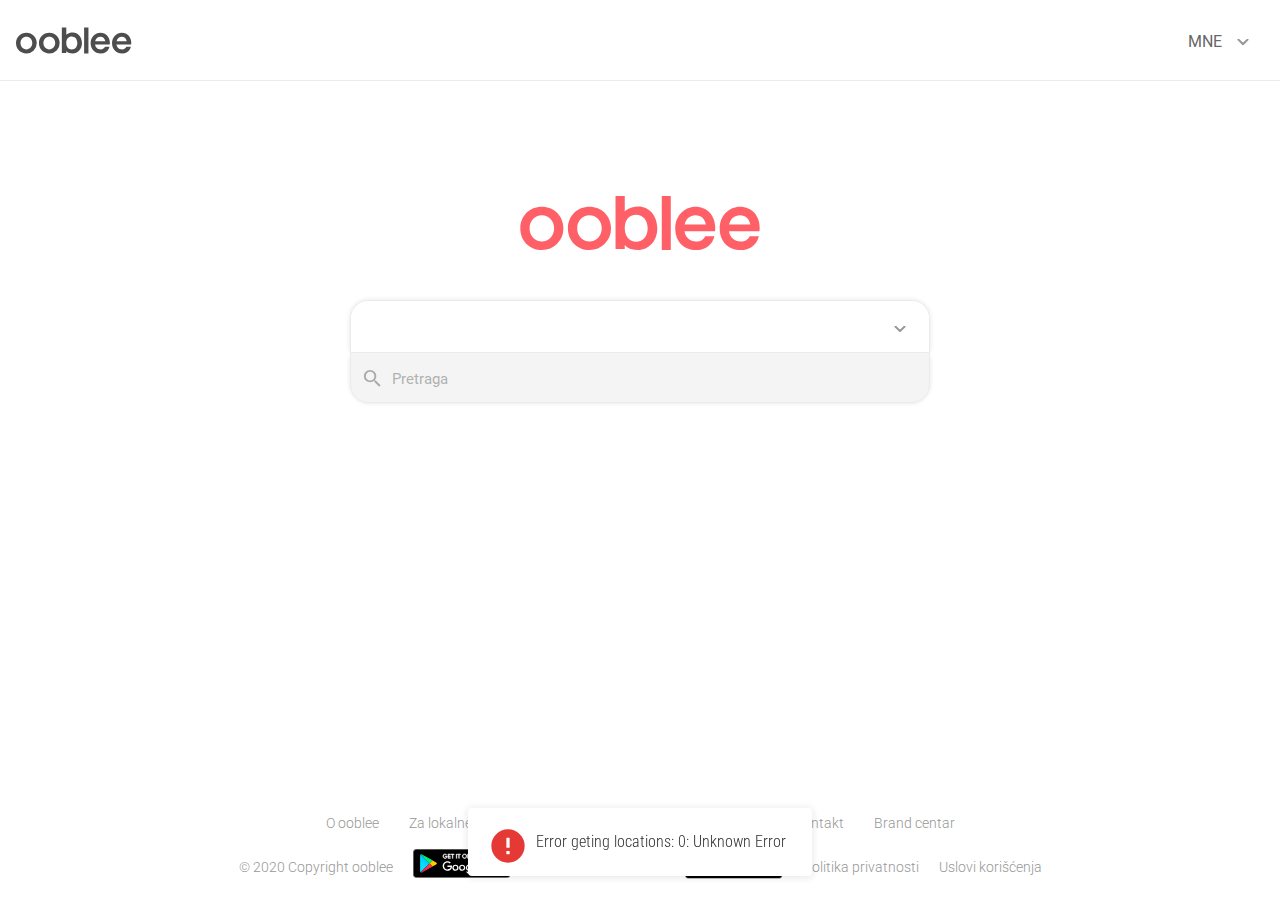
<file: ooblee/index.html>
<!DOCTYPE html>
<html lang="en">
  <head>
    <meta charset="utf-8"/>
    <title></title>
    <base href="/ooblee/"/>
    <link rel="apple-touch-icon" sizes="57x57" href="./assets/favicon/apple-icon-57x57.png"/>
    <link rel="apple-touch-icon" sizes="60x60" href="./assets/favicon/apple-icon-60x60.png"/>
    <link rel="apple-touch-icon" sizes="72x72" href="./assets/favicon/apple-icon-72x72.png"/>
    <link rel="apple-touch-icon" sizes="76x76" href="./assets/favicon/apple-icon-76x76.png"/>
    <link rel="apple-touch-icon" sizes="114x114" href="./assets/favicon/apple-icon-114x114.png"/>
    <link rel="apple-touch-icon" sizes="120x120" href="./assets/favicon/apple-icon-120x120.png"/>
    <link rel="apple-touch-icon" sizes="144x144" href="./assets/favicon/apple-icon-144x144.png"/>
    <link rel="apple-touch-icon" sizes="152x152" href="./assets/favicon/apple-icon-152x152.png"/>
    <link rel="apple-touch-icon" sizes="180x180" href="./assets/favicon/apple-icon-180x180.png"/>
    <link rel="icon" type="image/png" sizes="192x192" href="./assets/favicon/android-icon-192x192.png"/>
    <link rel="icon" type="image/png" sizes="32x32" href="./assets/favicon/favicon-32x32.png"/>
    <link rel="icon" type="image/png" sizes="96x96" href="./assets/favicon/favicon-96x96.png"/>
    <link rel="icon" type="image/png" sizes="16x16" href="./assets/favicon/favicon-16x16.png"/>
    <link rel="manifest" href="./assets/favicon/manifest.json"/>
    <meta name="viewport" content="width=device-width, initial-scale=1"/>
    <meta name="msapplication-TileColor" content="#ffffff"/>
    <meta name="msapplication-TileImage" content="/ms-icon-144x144.png"/>
    <meta name="theme-color" content="#ffffff"/>
  <link rel="stylesheet" href="styles.5175d9dbb5e57cb6e7d5.css"></head>
  <body class="mat-typography">
    <app-root></app-root>
  <script src="runtime.c9c73a7930266335b293.js" defer></script><script src="polyfills.5ba7191c775651b9f420.js" defer></script><script src="main.bd2ed804a092feb165b7.js" defer></script></body>
</html>
</file>
<file: ooblee/styles.5175d9dbb5e57cb6e7d5.css>
@charset "UTF-8";@import url(https://fonts.googleapis.com/css2?family=Roboto:wght@300;400;500&display=swap);@import url(https://fonts.googleapis.com/css2?family=Roboto+Condensed:wght@300;400&display=swap);@font-face{font-family:Material Icons;font-style:normal;font-weight:400;font-display:block;src:url(MaterialIcons-Regular.56395d5d012de45e4955.eot);src:local("☺"),url(MaterialIcons-Regular.fa3334fe030aed8470dd.woff2) format("woff2"),url(MaterialIcons-Regular.1811d381e9d3e8334394.woff) format("woff"),url(MaterialIcons-Regular.45c4a4612e18a3255f51.ttf) format("truetype")}.material-icons._10k:before{content:"\e951"}.material-icons._10mp:before{content:"\e952"}.material-icons._11mp:before{content:"\e953"}.material-icons._12mp:before{content:"\e954"}.material-icons._13mp:before{content:"\e955"}.material-icons._14mp:before{content:"\e956"}.material-icons._15mp:before{content:"\e957"}.material-icons._16mp:before{content:"\e958"}.material-icons._17mp:before{content:"\e959"}.material-icons._18mp:before{content:"\e95a"}.material-icons._19mp:before{content:"\e95b"}.material-icons._1k:before{content:"\e95c"}.material-icons._1k_plus:before{content:"\e95d"}.material-icons._20mp:before{content:"\e95e"}.material-icons._21mp:before{content:"\e95f"}.material-icons._22mp:before{content:"\e960"}.material-icons._23mp:before{content:"\e961"}.material-icons._24mp:before{content:"\e962"}.material-icons._2k:before{content:"\e963"}.material-icons._2k_plus:before{content:"\e964"}.material-icons._2mp:before{content:"\e965"}.material-icons._360:before{content:"\e577"}.material-icons._3d_rotation:before{content:"\e84d"}.material-icons._3k:before{content:"\e966"}.material-icons._3k_plus:before{content:"\e967"}.material-icons._3mp:before{content:"\e968"}.material-icons._4k:before{content:"\e072"}.material-icons._4k_plus:before{content:"\e969"}.material-icons._4mp:before{content:"\e96a"}.material-icons._5g:before{content:"\ef38"}.material-icons._5k:before{content:"\e96b"}.material-icons._5k_plus:before{content:"\e96c"}.material-icons._5mp:before{content:"\e96d"}.material-icons._6_ft_apart:before{content:"\f21e"}.material-icons._6k:before{content:"\e96e"}.material-icons._6k_plus:before{content:"\e96f"}.material-icons._6mp:before{content:"\e970"}.material-icons._7k:before{content:"\e971"}.material-icons._7k_plus:before{content:"\e972"}.material-icons._7mp:before{content:"\e973"}.material-icons._8k:before{content:"\e974"}.material-icons._8k_plus:before{content:"\e975"}.material-icons._8mp:before{content:"\e976"}.material-icons._9k:before{content:"\e977"}.material-icons._9k_plus:before{content:"\e978"}.material-icons._9mp:before{content:"\e979"}.material-icons.ac_unit:before{content:"\eb3b"}.material-icons.access_alarm:before{content:"\e190"}.material-icons.access_alarms:before{content:"\e191"}.material-icons.access_time:before{content:"\e192"}.material-icons.accessibility:before{content:"\e84e"}.material-icons.accessibility_new:before{content:"\e92c"}.material-icons.accessible:before{content:"\e914"}.material-icons.accessible_forward:before{content:"\e934"}.material-icons.account_balance:before{content:"\e84f"}.material-icons.account_balance_wallet:before{content:"\e850"}.material-icons.account_box:before{content:"\e851"}.material-icons.account_circle:before{content:"\e853"}.material-icons.account_tree:before{content:"\e97a"}.material-icons.ad_units:before{content:"\ef39"}.material-icons.adb:before{content:"\e60e"}.material-icons.add:before{content:"\e145"}.material-icons.add_a_photo:before{content:"\e439"}.material-icons.add_alarm:before{content:"\e193"}.material-icons.add_alert:before{content:"\e003"}.material-icons.add_box:before{content:"\e146"}.material-icons.add_business:before{content:"\e729"}.material-icons.add_call:before{content:"\e0e8"}.material-icons.add_chart:before{content:"\e97b"}.material-icons.add_circle:before{content:"\e147"}.material-icons.add_circle_outline:before{content:"\e148"}.material-icons.add_comment:before{content:"\e266"}.material-icons.add_ic_call:before{content:"\e97c"}.material-icons.add_link:before{content:"\e178"}.material-icons.add_location:before{content:"\e567"}.material-icons.add_location_alt:before{content:"\ef3a"}.material-icons.add_moderator:before{content:"\e97d"}.material-icons.add_photo_alternate:before{content:"\e43e"}.material-icons.add_road:before{content:"\ef3b"}.material-icons.add_shopping_cart:before{content:"\e854"}.material-icons.add_task:before{content:"\f23a"}.material-icons.add_to_drive:before{content:"\e65c"}.material-icons.add_to_home_screen:before{content:"\e1fe"}.material-icons.add_to_photos:before{content:"\e39d"}.material-icons.add_to_queue:before{content:"\e05c"}.material-icons.addchart:before{content:"\ef3c"}.material-icons.adjust:before{content:"\e39e"}.material-icons.admin_panel_settings:before{content:"\ef3d"}.material-icons.agriculture:before{content:"\ea79"}.material-icons.airline_seat_flat:before{content:"\e630"}.material-icons.airline_seat_flat_angled:before{content:"\e631"}.material-icons.airline_seat_individual_suite:before{content:"\e632"}.material-icons.airline_seat_legroom_extra:before{content:"\e633"}.material-icons.airline_seat_legroom_normal:before{content:"\e634"}.material-icons.airline_seat_legroom_reduced:before{content:"\e635"}.material-icons.airline_seat_recline_extra:before{content:"\e636"}.material-icons.airline_seat_recline_normal:before{content:"\e637"}.material-icons.airplanemode_active:before{content:"\e195"}.material-icons.airplanemode_inactive:before,.material-icons.airplanemode_off:before{content:"\e194"}.material-icons.airplanemode_on:before{content:"\e195"}.material-icons.airplay:before{content:"\e055"}.material-icons.airport_shuttle:before{content:"\eb3c"}.material-icons.alarm:before{content:"\e855"}.material-icons.alarm_add:before{content:"\e856"}.material-icons.alarm_off:before{content:"\e857"}.material-icons.alarm_on:before{content:"\e858"}.material-icons.album:before{content:"\e019"}.material-icons.align_horizontal_center:before{content:"\e00f"}.material-icons.align_horizontal_left:before{content:"\e00d"}.material-icons.align_horizontal_right:before{content:"\e010"}.material-icons.align_vertical_bottom:before{content:"\e015"}.material-icons.align_vertical_center:before{content:"\e011"}.material-icons.align_vertical_top:before{content:"\e00c"}.material-icons.all_inbox:before{content:"\e97f"}.material-icons.all_inclusive:before{content:"\eb3d"}.material-icons.all_out:before{content:"\e90b"}.material-icons.alt_route:before{content:"\f184"}.material-icons.alternate_email:before{content:"\e0e6"}.material-icons.amp_stories:before{content:"\ea13"}.material-icons.analytics:before{content:"\ef3e"}.material-icons.anchor:before{content:"\f1cd"}.material-icons.android:before{content:"\e859"}.material-icons.animation:before{content:"\e71c"}.material-icons.announcement:before{content:"\e85a"}.material-icons.apartment:before{content:"\ea40"}.material-icons.api:before{content:"\f1b7"}.material-icons.app_blocking:before{content:"\ef3f"}.material-icons.app_registration:before{content:"\ef40"}.material-icons.app_settings_alt:before{content:"\ef41"}.material-icons.approval:before{content:"\e982"}.material-icons.apps:before{content:"\e5c3"}.material-icons.architecture:before{content:"\ea3b"}.material-icons.archive:before{content:"\e149"}.material-icons.arrow_back:before{content:"\e5c4"}.material-icons.arrow_back_ios:before{content:"\e5e0"}.material-icons.arrow_circle_down:before{content:"\f181"}.material-icons.arrow_circle_up:before{content:"\f182"}.material-icons.arrow_downward:before{content:"\e5db"}.material-icons.arrow_drop_down:before{content:"\e5c5"}.material-icons.arrow_drop_down_circle:before{content:"\e5c6"}.material-icons.arrow_drop_up:before{content:"\e5c7"}.material-icons.arrow_forward:before{content:"\e5c8"}.material-icons.arrow_forward_ios:before{content:"\e5e1"}.material-icons.arrow_left:before{content:"\e5de"}.material-icons.arrow_right:before{content:"\e5df"}.material-icons.arrow_right_alt:before{content:"\e941"}.material-icons.arrow_upward:before{content:"\e5d8"}.material-icons.art_track:before{content:"\e060"}.material-icons.article:before{content:"\ef42"}.material-icons.aspect_ratio:before{content:"\e85b"}.material-icons.assessment:before{content:"\e85c"}.material-icons.assignment:before{content:"\e85d"}.material-icons.assignment_ind:before{content:"\e85e"}.material-icons.assignment_late:before{content:"\e85f"}.material-icons.assignment_return:before{content:"\e860"}.material-icons.assignment_returned:before{content:"\e861"}.material-icons.assignment_turned_in:before{content:"\e862"}.material-icons.assistant:before{content:"\e39f"}.material-icons.assistant_direction:before{content:"\e988"}.material-icons.assistant_navigation:before{content:"\e989"}.material-icons.assistant_photo:before{content:"\e3a0"}.material-icons.atm:before{content:"\e573"}.material-icons.attach_email:before{content:"\ea5e"}.material-icons.attach_file:before{content:"\e226"}.material-icons.attach_money:before{content:"\e227"}.material-icons.attachment:before{content:"\e2bc"}.material-icons.attractions:before{content:"\ea52"}.material-icons.audiotrack:before{content:"\e3a1"}.material-icons.auto_awesome:before{content:"\e65f"}.material-icons.auto_awesome_mosaic:before{content:"\e660"}.material-icons.auto_awesome_motion:before{content:"\e661"}.material-icons.auto_delete:before{content:"\ea4c"}.material-icons.auto_fix_high:before{content:"\e663"}.material-icons.auto_fix_normal:before{content:"\e664"}.material-icons.auto_fix_off:before{content:"\e665"}.material-icons.auto_stories:before{content:"\e666"}.material-icons.autorenew:before{content:"\e863"}.material-icons.av_timer:before{content:"\e01b"}.material-icons.baby_changing_station:before{content:"\f19b"}.material-icons.backpack:before{content:"\f19c"}.material-icons.backspace:before{content:"\e14a"}.material-icons.backup:before{content:"\e864"}.material-icons.backup_table:before{content:"\ef43"}.material-icons.badge:before{content:"\ea67"}.material-icons.bakery_dining:before{content:"\ea53"}.material-icons.ballot:before{content:"\e172"}.material-icons.bar_chart:before{content:"\e26b"}.material-icons.batch_prediction:before{content:"\f0f5"}.material-icons.bathtub:before{content:"\ea41"}.material-icons.battery_alert:before{content:"\e19c"}.material-icons.battery_charging_full:before{content:"\e1a3"}.material-icons.battery_full:before{content:"\e1a4"}.material-icons.battery_std:before{content:"\e1a5"}.material-icons.battery_unknown:before{content:"\e1a6"}.material-icons.beach_access:before{content:"\eb3e"}.material-icons.bedtime:before{content:"\ef44"}.material-icons.beenhere:before{content:"\e52d"}.material-icons.bento:before{content:"\f1f4"}.material-icons.bike_scooter:before{content:"\ef45"}.material-icons.biotech:before{content:"\ea3a"}.material-icons.block:before{content:"\e14b"}.material-icons.block_flipped:before{content:"\ef46"}.material-icons.bluetooth:before{content:"\e1a7"}.material-icons.bluetooth_audio:before{content:"\e60f"}.material-icons.bluetooth_connected:before{content:"\e1a8"}.material-icons.bluetooth_disabled:before{content:"\e1a9"}.material-icons.bluetooth_searching:before{content:"\e1aa"}.material-icons.blur_circular:before{content:"\e3a2"}.material-icons.blur_linear:before{content:"\e3a3"}.material-icons.blur_off:before{content:"\e3a4"}.material-icons.blur_on:before{content:"\e3a5"}.material-icons.bolt:before{content:"\ea0b"}.material-icons.book:before{content:"\e865"}.material-icons.book_online:before{content:"\f217"}.material-icons.bookmark:before{content:"\e866"}.material-icons.bookmark_border:before,.material-icons.bookmark_outline:before{content:"\e867"}.material-icons.bookmarks:before{content:"\e98b"}.material-icons.border_all:before{content:"\e228"}.material-icons.border_bottom:before{content:"\e229"}.material-icons.border_clear:before{content:"\e22a"}.material-icons.border_color:before{content:"\e22b"}.material-icons.border_horizontal:before{content:"\e22c"}.material-icons.border_inner:before{content:"\e22d"}.material-icons.border_left:before{content:"\e22e"}.material-icons.border_outer:before{content:"\e22f"}.material-icons.border_right:before{content:"\e230"}.material-icons.border_style:before{content:"\e231"}.material-icons.border_top:before{content:"\e232"}.material-icons.border_vertical:before{content:"\e233"}.material-icons.branding_watermark:before{content:"\e06b"}.material-icons.breakfast_dining:before{content:"\ea54"}.material-icons.brightness_1:before{content:"\e3a6"}.material-icons.brightness_2:before{content:"\e3a7"}.material-icons.brightness_3:before{content:"\e3a8"}.material-icons.brightness_4:before{content:"\e3a9"}.material-icons.brightness_5:before{content:"\e3aa"}.material-icons.brightness_6:before{content:"\e3ab"}.material-icons.brightness_7:before{content:"\e3ac"}.material-icons.brightness_auto:before{content:"\e1ab"}.material-icons.brightness_high:before{content:"\e1ac"}.material-icons.brightness_low:before{content:"\e1ad"}.material-icons.brightness_medium:before{content:"\e1ae"}.material-icons.broken_image:before{content:"\e3ad"}.material-icons.browser_not_supported:before{content:"\ef47"}.material-icons.brunch_dining:before{content:"\ea73"}.material-icons.brush:before{content:"\e3ae"}.material-icons.bubble_chart:before{content:"\e6dd"}.material-icons.bug_report:before{content:"\e868"}.material-icons.build:before{content:"\e869"}.material-icons.build_circle:before{content:"\ef48"}.material-icons.burst_mode:before{content:"\e43c"}.material-icons.bus_alert:before{content:"\e98f"}.material-icons.business:before{content:"\e0af"}.material-icons.business_center:before{content:"\eb3f"}.material-icons.cached:before{content:"\e86a"}.material-icons.cake:before{content:"\e7e9"}.material-icons.calculate:before{content:"\ea5f"}.material-icons.calendar_today:before{content:"\e935"}.material-icons.calendar_view_day:before{content:"\e936"}.material-icons.call:before{content:"\e0b0"}.material-icons.call_end:before{content:"\e0b1"}.material-icons.call_made:before{content:"\e0b2"}.material-icons.call_merge:before{content:"\e0b3"}.material-icons.call_missed:before{content:"\e0b4"}.material-icons.call_missed_outgoing:before{content:"\e0e4"}.material-icons.call_received:before{content:"\e0b5"}.material-icons.call_split:before{content:"\e0b6"}.material-icons.call_to_action:before{content:"\e06c"}.material-icons.camera:before{content:"\e3af"}.material-icons.camera_alt:before{content:"\e3b0"}.material-icons.camera_enhance:before{content:"\e8fc"}.material-icons.camera_front:before{content:"\e3b1"}.material-icons.camera_rear:before{content:"\e3b2"}.material-icons.camera_roll:before{content:"\e3b3"}.material-icons.campaign:before{content:"\ef49"}.material-icons.cancel:before{content:"\e5c9"}.material-icons.cancel_presentation:before{content:"\e0e9"}.material-icons.cancel_schedule_send:before{content:"\ea39"}.material-icons.car_rental:before{content:"\ea55"}.material-icons.car_repair:before{content:"\ea56"}.material-icons.card_giftcard:before{content:"\e8f6"}.material-icons.card_membership:before{content:"\e8f7"}.material-icons.card_travel:before{content:"\e8f8"}.material-icons.carpenter:before{content:"\f1f8"}.material-icons.cases:before{content:"\e992"}.material-icons.casino:before{content:"\eb40"}.material-icons.cast:before{content:"\e307"}.material-icons.cast_connected:before{content:"\e308"}.material-icons.cast_for_education:before{content:"\efec"}.material-icons.category:before{content:"\e574"}.material-icons.celebration:before{content:"\ea65"}.material-icons.cell_wifi:before{content:"\e0ec"}.material-icons.center_focus_strong:before{content:"\e3b4"}.material-icons.center_focus_weak:before{content:"\e3b5"}.material-icons.change_history:before{content:"\e86b"}.material-icons.charging_station:before{content:"\f19d"}.material-icons.chat:before{content:"\e0b7"}.material-icons.chat_bubble:before{content:"\e0ca"}.material-icons.chat_bubble_outline:before{content:"\e0cb"}.material-icons.check:before{content:"\e5ca"}.material-icons.check_box:before{content:"\e834"}.material-icons.check_box_outline_blank:before{content:"\e835"}.material-icons.check_circle:before{content:"\e86c"}.material-icons.check_circle_outline:before{content:"\e92d"}.material-icons.checkroom:before{content:"\f19e"}.material-icons.chevron_left:before{content:"\e5cb"}.material-icons.chevron_right:before{content:"\e5cc"}.material-icons.child_care:before{content:"\eb41"}.material-icons.child_friendly:before{content:"\eb42"}.material-icons.chrome_reader_mode:before{content:"\e86d"}.material-icons.circle:before{content:"\ef4a"}.material-icons.circle_notifications:before{content:"\e994"}.material-icons.class:before{content:"\e86e"}.material-icons.clean_hands:before{content:"\f21f"}.material-icons.cleaning_services:before{content:"\f0ff"}.material-icons.clear:before{content:"\e14c"}.material-icons.clear_all:before{content:"\e0b8"}.material-icons.close:before{content:"\e5cd"}.material-icons.close_fullscreen:before{content:"\f1cf"}.material-icons.closed_caption:before{content:"\e01c"}.material-icons.closed_caption_disabled:before{content:"\f1dc"}.material-icons.closed_caption_off:before{content:"\e996"}.material-icons.cloud:before{content:"\e2bd"}.material-icons.cloud_circle:before{content:"\e2be"}.material-icons.cloud_done:before{content:"\e2bf"}.material-icons.cloud_download:before{content:"\e2c0"}.material-icons.cloud_off:before{content:"\e2c1"}.material-icons.cloud_queue:before{content:"\e2c2"}.material-icons.cloud_upload:before{content:"\e2c3"}.material-icons.code:before{content:"\e86f"}.material-icons.collections:before{content:"\e3b6"}.material-icons.collections_bookmark:before{content:"\e431"}.material-icons.color_lens:before{content:"\e3b7"}.material-icons.colorize:before{content:"\e3b8"}.material-icons.comment:before{content:"\e0b9"}.material-icons.comment_bank:before{content:"\ea4e"}.material-icons.commute:before{content:"\e940"}.material-icons.compare:before{content:"\e3b9"}.material-icons.compare_arrows:before{content:"\e915"}.material-icons.compass_calibration:before{content:"\e57c"}.material-icons.compress:before{content:"\e94d"}.material-icons.computer:before{content:"\e30a"}.material-icons.confirmation_num:before,.material-icons.confirmation_number:before{content:"\e638"}.material-icons.connect_without_contact:before{content:"\f223"}.material-icons.connected_tv:before{content:"\e998"}.material-icons.construction:before{content:"\ea3c"}.material-icons.contact_mail:before{content:"\e0d0"}.material-icons.contact_page:before{content:"\f22e"}.material-icons.contact_phone:before{content:"\e0cf"}.material-icons.contact_support:before{content:"\e94c"}.material-icons.contactless:before{content:"\ea71"}.material-icons.contacts:before{content:"\e0ba"}.material-icons.content_copy:before{content:"\e14d"}.material-icons.content_cut:before{content:"\e14e"}.material-icons.content_paste:before{content:"\e14f"}.material-icons.control_camera:before{content:"\e074"}.material-icons.control_point:before{content:"\e3ba"}.material-icons.control_point_duplicate:before{content:"\e3bb"}.material-icons.copyright:before{content:"\e90c"}.material-icons.coronavirus:before{content:"\f221"}.material-icons.corporate_fare:before{content:"\f1d0"}.material-icons.countertops:before{content:"\f1f7"}.material-icons.create:before{content:"\e150"}.material-icons.create_new_folder:before{content:"\e2cc"}.material-icons.credit_card:before{content:"\e870"}.material-icons.crop:before{content:"\e3be"}.material-icons.crop_16_9:before{content:"\e3bc"}.material-icons.crop_3_2:before{content:"\e3bd"}.material-icons.crop_5_4:before{content:"\e3bf"}.material-icons.crop_7_5:before{content:"\e3c0"}.material-icons.crop_din:before{content:"\e3c1"}.material-icons.crop_free:before{content:"\e3c2"}.material-icons.crop_landscape:before{content:"\e3c3"}.material-icons.crop_original:before{content:"\e3c4"}.material-icons.crop_portrait:before{content:"\e3c5"}.material-icons.crop_rotate:before{content:"\e437"}.material-icons.crop_square:before{content:"\e3c6"}.material-icons.dangerous:before{content:"\e99a"}.material-icons.dashboard:before{content:"\e871"}.material-icons.dashboard_customize:before{content:"\e99b"}.material-icons.data_usage:before{content:"\e1af"}.material-icons.date_range:before{content:"\e916"}.material-icons.deck:before{content:"\ea42"}.material-icons.dehaze:before{content:"\e3c7"}.material-icons.delete:before{content:"\e872"}.material-icons.delete_forever:before{content:"\e92b"}.material-icons.delete_outline:before{content:"\e92e"}.material-icons.delete_sweep:before{content:"\e16c"}.material-icons.delivery_dining:before{content:"\ea72"}.material-icons.departure_board:before{content:"\e576"}.material-icons.description:before{content:"\e873"}.material-icons.design_services:before{content:"\f10a"}.material-icons.desktop_access_disabled:before{content:"\e99d"}.material-icons.desktop_mac:before{content:"\e30b"}.material-icons.desktop_windows:before{content:"\e30c"}.material-icons.details:before{content:"\e3c8"}.material-icons.developer_board:before{content:"\e30d"}.material-icons.developer_mode:before{content:"\e1b0"}.material-icons.device_hub:before{content:"\e335"}.material-icons.device_thermostat:before{content:"\e1ff"}.material-icons.device_unknown:before{content:"\e339"}.material-icons.devices:before{content:"\e1b1"}.material-icons.devices_other:before{content:"\e337"}.material-icons.dialer_sip:before{content:"\e0bb"}.material-icons.dialpad:before{content:"\e0bc"}.material-icons.dinner_dining:before{content:"\ea57"}.material-icons.directions:before{content:"\e52e"}.material-icons.directions_bike:before{content:"\e52f"}.material-icons.directions_boat:before{content:"\e532"}.material-icons.directions_bus:before{content:"\e530"}.material-icons.directions_car:before{content:"\e531"}.material-icons.directions_ferry:before{content:"\e532"}.material-icons.directions_off:before{content:"\f10f"}.material-icons.directions_railway:before{content:"\e534"}.material-icons.directions_run:before{content:"\e566"}.material-icons.directions_subway:before{content:"\e533"}.material-icons.directions_train:before{content:"\e534"}.material-icons.directions_transit:before{content:"\e535"}.material-icons.directions_walk:before{content:"\e536"}.material-icons.dirty_lens:before{content:"\ef4b"}.material-icons.disabled_by_default:before{content:"\f230"}.material-icons.disc_full:before{content:"\e610"}.material-icons.dnd_forwardslash:before{content:"\e611"}.material-icons.dns:before{content:"\e875"}.material-icons.do_not_disturb:before{content:"\e612"}.material-icons.do_not_disturb_alt:before{content:"\e611"}.material-icons.do_not_disturb_off:before{content:"\e643"}.material-icons.do_not_disturb_on:before{content:"\e644"}.material-icons.do_not_step:before{content:"\f19f"}.material-icons.do_not_touch:before{content:"\f1b0"}.material-icons.dock:before{content:"\e30e"}.material-icons.domain:before{content:"\e7ee"}.material-icons.domain_disabled:before{content:"\e0ef"}.material-icons.domain_verification:before{content:"\ef4c"}.material-icons.done:before{content:"\e876"}.material-icons.done_all:before{content:"\e877"}.material-icons.done_outline:before{content:"\e92f"}.material-icons.donut_large:before{content:"\e917"}.material-icons.donut_small:before{content:"\e918"}.material-icons.double_arrow:before{content:"\ea50"}.material-icons.drafts:before{content:"\e151"}.material-icons.drag_handle:before{content:"\e25d"}.material-icons.drag_indicator:before{content:"\e945"}.material-icons.drive_eta:before{content:"\e613"}.material-icons.drive_file_move:before{content:"\e675"}.material-icons.drive_file_move_outline:before{content:"\e9a1"}.material-icons.drive_file_rename_outline:before{content:"\e9a2"}.material-icons.drive_folder_upload:before{content:"\e9a3"}.material-icons.dry:before{content:"\f1b3"}.material-icons.dry_cleaning:before{content:"\ea58"}.material-icons.duo:before{content:"\e9a5"}.material-icons.dvr:before{content:"\e1b2"}.material-icons.dynamic_feed:before{content:"\ea14"}.material-icons.dynamic_form:before{content:"\f1bf"}.material-icons.east:before{content:"\f1df"}.material-icons.eco:before{content:"\ea35"}.material-icons.edit:before{content:"\e3c9"}.material-icons.edit_attributes:before{content:"\e578"}.material-icons.edit_location:before{content:"\e568"}.material-icons.edit_off:before{content:"\e950"}.material-icons.edit_road:before{content:"\ef4d"}.material-icons.eject:before{content:"\e8fb"}.material-icons.elderly:before{content:"\f21a"}.material-icons.electric_bike:before{content:"\eb1b"}.material-icons.electric_car:before{content:"\eb1c"}.material-icons.electric_moped:before{content:"\eb1d"}.material-icons.electric_rickshaw:before{content:"\eb1e"}.material-icons.electric_scooter:before{content:"\eb1f"}.material-icons.electrical_services:before{content:"\f102"}.material-icons.elevator:before{content:"\f1a0"}.material-icons.email:before{content:"\e0be"}.material-icons.emoji_emotions:before{content:"\ea22"}.material-icons.emoji_events:before{content:"\ea23"}.material-icons.emoji_flags:before{content:"\ea1a"}.material-icons.emoji_food_beverage:before{content:"\ea1b"}.material-icons.emoji_nature:before{content:"\ea1c"}.material-icons.emoji_objects:before{content:"\ea24"}.material-icons.emoji_people:before{content:"\ea1d"}.material-icons.emoji_symbols:before{content:"\ea1e"}.material-icons.emoji_transportation:before{content:"\ea1f"}.material-icons.engineering:before{content:"\ea3d"}.material-icons.enhance_photo_translate:before{content:"\e8fc"}.material-icons.enhanced_encryption:before{content:"\e63f"}.material-icons.equalizer:before{content:"\e01d"}.material-icons.error:before{content:"\e000"}.material-icons.error_outline:before{content:"\e001"}.material-icons.escalator:before{content:"\f1a1"}.material-icons.escalator_warning:before{content:"\f1ac"}.material-icons.euro:before{content:"\ea15"}.material-icons.euro_symbol:before{content:"\e926"}.material-icons.ev_station:before{content:"\e56d"}.material-icons.event:before{content:"\e878"}.material-icons.event_available:before{content:"\e614"}.material-icons.event_busy:before{content:"\e615"}.material-icons.event_note:before{content:"\e616"}.material-icons.event_seat:before{content:"\e903"}.material-icons.exit_to_app:before{content:"\e879"}.material-icons.expand:before{content:"\e94f"}.material-icons.expand_less:before{content:"\e5ce"}.material-icons.expand_more:before{content:"\e5cf"}.material-icons.explicit:before{content:"\e01e"}.material-icons.explore:before{content:"\e87a"}.material-icons.explore_off:before{content:"\e9a8"}.material-icons.exposure:before{content:"\e3ca"}.material-icons.exposure_minus_1:before{content:"\e3cb"}.material-icons.exposure_minus_2:before{content:"\e3cc"}.material-icons.exposure_neg_1:before{content:"\e3cb"}.material-icons.exposure_neg_2:before{content:"\e3cc"}.material-icons.exposure_plus_1:before{content:"\e3cd"}.material-icons.exposure_plus_2:before{content:"\e3ce"}.material-icons.exposure_zero:before{content:"\e3cf"}.material-icons.extension:before{content:"\e87b"}.material-icons.face:before{content:"\e87c"}.material-icons.face_retouching_natural:before{content:"\ef4e"}.material-icons.facebook:before{content:"\f234"}.material-icons.fact_check:before{content:"\f0c5"}.material-icons.family_restroom:before{content:"\f1a2"}.material-icons.fast_forward:before{content:"\e01f"}.material-icons.fast_rewind:before{content:"\e020"}.material-icons.fastfood:before{content:"\e57a"}.material-icons.favorite:before{content:"\e87d"}.material-icons.favorite_border:before,.material-icons.favorite_outline:before{content:"\e87e"}.material-icons.featured_play_list:before{content:"\e06d"}.material-icons.featured_video:before{content:"\e06e"}.material-icons.feedback:before{content:"\e87f"}.material-icons.fence:before{content:"\f1f6"}.material-icons.festival:before{content:"\ea68"}.material-icons.fiber_dvr:before{content:"\e05d"}.material-icons.fiber_manual_record:before{content:"\e061"}.material-icons.fiber_new:before{content:"\e05e"}.material-icons.fiber_pin:before{content:"\e06a"}.material-icons.fiber_smart_record:before{content:"\e062"}.material-icons.file_copy:before{content:"\e173"}.material-icons.file_download:before{content:"\e2c4"}.material-icons.file_download_done:before{content:"\e9aa"}.material-icons.file_present:before{content:"\ea0e"}.material-icons.file_upload:before{content:"\e2c6"}.material-icons.filter:before{content:"\e3d3"}.material-icons.filter_1:before{content:"\e3d0"}.material-icons.filter_2:before{content:"\e3d1"}.material-icons.filter_3:before{content:"\e3d2"}.material-icons.filter_4:before{content:"\e3d4"}.material-icons.filter_5:before{content:"\e3d5"}.material-icons.filter_6:before{content:"\e3d6"}.material-icons.filter_7:before{content:"\e3d7"}.material-icons.filter_8:before{content:"\e3d8"}.material-icons.filter_9:before{content:"\e3d9"}.material-icons.filter_9_plus:before{content:"\e3da"}.material-icons.filter_alt:before{content:"\ef4f"}.material-icons.filter_b_and_w:before{content:"\e3db"}.material-icons.filter_center_focus:before{content:"\e3dc"}.material-icons.filter_drama:before{content:"\e3dd"}.material-icons.filter_frames:before{content:"\e3de"}.material-icons.filter_hdr:before{content:"\e3df"}.material-icons.filter_list:before{content:"\e152"}.material-icons.filter_list_alt:before{content:"\e94e"}.material-icons.filter_none:before{content:"\e3e0"}.material-icons.filter_tilt_shift:before{content:"\e3e2"}.material-icons.filter_vintage:before{content:"\e3e3"}.material-icons.find_in_page:before{content:"\e880"}.material-icons.find_replace:before{content:"\e881"}.material-icons.fingerprint:before{content:"\e90d"}.material-icons.fire_extinguisher:before{content:"\f1d8"}.material-icons.fire_hydrant:before{content:"\f1a3"}.material-icons.fireplace:before{content:"\ea43"}.material-icons.first_page:before{content:"\e5dc"}.material-icons.fit_screen:before{content:"\ea10"}.material-icons.fitness_center:before{content:"\eb43"}.material-icons.flag:before{content:"\e153"}.material-icons.flaky:before{content:"\ef50"}.material-icons.flare:before{content:"\e3e4"}.material-icons.flash_auto:before{content:"\e3e5"}.material-icons.flash_off:before{content:"\e3e6"}.material-icons.flash_on:before{content:"\e3e7"}.material-icons.flight:before{content:"\e539"}.material-icons.flight_land:before{content:"\e904"}.material-icons.flight_takeoff:before{content:"\e905"}.material-icons.flip:before{content:"\e3e8"}.material-icons.flip_camera_android:before{content:"\ea37"}.material-icons.flip_camera_ios:before{content:"\ea38"}.material-icons.flip_to_back:before{content:"\e882"}.material-icons.flip_to_front:before{content:"\e883"}.material-icons.folder:before{content:"\e2c7"}.material-icons.folder_open:before{content:"\e2c8"}.material-icons.folder_shared:before{content:"\e2c9"}.material-icons.folder_special:before{content:"\e617"}.material-icons.follow_the_signs:before{content:"\f222"}.material-icons.font_download:before{content:"\e167"}.material-icons.food_bank:before{content:"\f1f2"}.material-icons.format_align_center:before{content:"\e234"}.material-icons.format_align_justify:before{content:"\e235"}.material-icons.format_align_left:before{content:"\e236"}.material-icons.format_align_right:before{content:"\e237"}.material-icons.format_bold:before{content:"\e238"}.material-icons.format_clear:before{content:"\e239"}.material-icons.format_color_fill:before{content:"\e23a"}.material-icons.format_color_reset:before{content:"\e23b"}.material-icons.format_color_text:before{content:"\e23c"}.material-icons.format_indent_decrease:before{content:"\e23d"}.material-icons.format_indent_increase:before{content:"\e23e"}.material-icons.format_italic:before{content:"\e23f"}.material-icons.format_line_spacing:before{content:"\e240"}.material-icons.format_list_bulleted:before{content:"\e241"}.material-icons.format_list_numbered:before{content:"\e242"}.material-icons.format_list_numbered_rtl:before{content:"\e267"}.material-icons.format_paint:before{content:"\e243"}.material-icons.format_quote:before{content:"\e244"}.material-icons.format_shapes:before{content:"\e25e"}.material-icons.format_size:before{content:"\e245"}.material-icons.format_strikethrough:before{content:"\e246"}.material-icons.format_textdirection_l_to_r:before{content:"\e247"}.material-icons.format_textdirection_r_to_l:before{content:"\e248"}.material-icons.format_underline:before,.material-icons.format_underlined:before{content:"\e249"}.material-icons.forum:before{content:"\e0bf"}.material-icons.forward:before{content:"\e154"}.material-icons.forward_10:before{content:"\e056"}.material-icons.forward_30:before{content:"\e057"}.material-icons.forward_5:before{content:"\e058"}.material-icons.forward_to_inbox:before{content:"\f187"}.material-icons.foundation:before{content:"\f200"}.material-icons.free_breakfast:before{content:"\eb44"}.material-icons.fullscreen:before{content:"\e5d0"}.material-icons.fullscreen_exit:before{content:"\e5d1"}.material-icons.functions:before{content:"\e24a"}.material-icons.g_translate:before{content:"\e927"}.material-icons.gamepad:before{content:"\e30f"}.material-icons.games:before{content:"\e021"}.material-icons.gavel:before{content:"\e90e"}.material-icons.gesture:before{content:"\e155"}.material-icons.get_app:before{content:"\e884"}.material-icons.gif:before{content:"\e908"}.material-icons.goat:before{content:"\ebff"}.material-icons.golf_course:before{content:"\eb45"}.material-icons.gps_fixed:before{content:"\e1b3"}.material-icons.gps_not_fixed:before{content:"\e1b4"}.material-icons.gps_off:before{content:"\e1b5"}.material-icons.grade:before{content:"\e885"}.material-icons.gradient:before{content:"\e3e9"}.material-icons.grading:before{content:"\ea4f"}.material-icons.grain:before{content:"\e3ea"}.material-icons.graphic_eq:before{content:"\e1b8"}.material-icons.grass:before{content:"\f205"}.material-icons.grid_off:before{content:"\e3eb"}.material-icons.grid_on:before{content:"\e3ec"}.material-icons.grid_view:before{content:"\e9b0"}.material-icons.group:before{content:"\e7ef"}.material-icons.group_add:before{content:"\e7f0"}.material-icons.group_work:before{content:"\e886"}.material-icons.groups:before{content:"\f233"}.material-icons.hail:before{content:"\e9b1"}.material-icons.handyman:before{content:"\f10b"}.material-icons.hardware:before{content:"\ea59"}.material-icons.hd:before{content:"\e052"}.material-icons.hdr_enhanced_select:before{content:"\ef51"}.material-icons.hdr_off:before{content:"\e3ed"}.material-icons.hdr_on:before{content:"\e3ee"}.material-icons.hdr_strong:before{content:"\e3f1"}.material-icons.hdr_weak:before{content:"\e3f2"}.material-icons.headset:before{content:"\e310"}.material-icons.headset_mic:before{content:"\e311"}.material-icons.headset_off:before{content:"\e33a"}.material-icons.healing:before{content:"\e3f3"}.material-icons.hearing:before{content:"\e023"}.material-icons.hearing_disabled:before{content:"\f104"}.material-icons.height:before{content:"\ea16"}.material-icons.help:before{content:"\e887"}.material-icons.help_center:before{content:"\f1c0"}.material-icons.help_outline:before{content:"\e8fd"}.material-icons.high_quality:before{content:"\e024"}.material-icons.highlight:before{content:"\e25f"}.material-icons.highlight_alt:before{content:"\ef52"}.material-icons.highlight_off:before,.material-icons.highlight_remove:before{content:"\e888"}.material-icons.history:before{content:"\e889"}.material-icons.history_edu:before{content:"\ea3e"}.material-icons.history_toggle_off:before{content:"\f17d"}.material-icons.home:before{content:"\e88a"}.material-icons.home_filled:before{content:"\e9b2"}.material-icons.home_repair_service:before{content:"\f100"}.material-icons.home_work:before{content:"\ea09"}.material-icons.horizontal_distribute:before{content:"\e014"}.material-icons.horizontal_rule:before{content:"\f108"}.material-icons.horizontal_split:before{content:"\e947"}.material-icons.hot_tub:before{content:"\eb46"}.material-icons.hotel:before{content:"\e53a"}.material-icons.hourglass_bottom:before{content:"\ea5c"}.material-icons.hourglass_disabled:before{content:"\ef53"}.material-icons.hourglass_empty:before{content:"\e88b"}.material-icons.hourglass_full:before{content:"\e88c"}.material-icons.hourglass_top:before{content:"\ea5b"}.material-icons.house:before{content:"\ea44"}.material-icons.house_siding:before{content:"\f202"}.material-icons.how_to_reg:before{content:"\e174"}.material-icons.how_to_vote:before{content:"\e175"}.material-icons.http:before{content:"\e902"}.material-icons.https:before{content:"\e88d"}.material-icons.hvac:before{content:"\f10e"}.material-icons.icecream:before{content:"\ea69"}.material-icons.image:before{content:"\e3f4"}.material-icons.image_aspect_ratio:before{content:"\e3f5"}.material-icons.image_not_supported:before{content:"\f116"}.material-icons.image_search:before{content:"\e43f"}.material-icons.imagesearch_roller:before{content:"\e9b4"}.material-icons.import_contacts:before{content:"\e0e0"}.material-icons.import_export:before{content:"\e0c3"}.material-icons.important_devices:before{content:"\e912"}.material-icons.inbox:before{content:"\e156"}.material-icons.indeterminate_check_box:before{content:"\e909"}.material-icons.info:before{content:"\e88e"}.material-icons.info_outline:before{content:"\e88f"}.material-icons.input:before{content:"\e890"}.material-icons.insert_chart:before{content:"\e24b"}.material-icons.insert_chart_outlined:before{content:"\e26a"}.material-icons.insert_comment:before{content:"\e24c"}.material-icons.insert_drive_file:before{content:"\e24d"}.material-icons.insert_emoticon:before{content:"\e24e"}.material-icons.insert_invitation:before{content:"\e24f"}.material-icons.insert_link:before{content:"\e250"}.material-icons.insert_photo:before{content:"\e251"}.material-icons.insights:before{content:"\f092"}.material-icons.integration_instructions:before{content:"\ef54"}.material-icons.inventory:before{content:"\e179"}.material-icons.invert_colors:before{content:"\e891"}.material-icons.invert_colors_off:before{content:"\e0c4"}.material-icons.invert_colors_on:before{content:"\e891"}.material-icons.ios_share:before{content:"\e6b8"}.material-icons.iso:before{content:"\e3f6"}.material-icons.keyboard:before{content:"\e312"}.material-icons.keyboard_arrow_down:before{content:"\e313"}.material-icons.keyboard_arrow_left:before{content:"\e314"}.material-icons.keyboard_arrow_right:before{content:"\e315"}.material-icons.keyboard_arrow_up:before{content:"\e316"}.material-icons.keyboard_backspace:before{content:"\e317"}.material-icons.keyboard_capslock:before{content:"\e318"}.material-icons.keyboard_control:before{content:"\e5d3"}.material-icons.keyboard_hide:before{content:"\e31a"}.material-icons.keyboard_return:before{content:"\e31b"}.material-icons.keyboard_tab:before{content:"\e31c"}.material-icons.keyboard_voice:before{content:"\e31d"}.material-icons.king_bed:before{content:"\ea45"}.material-icons.kitchen:before{content:"\eb47"}.material-icons.label:before{content:"\e892"}.material-icons.label_important:before{content:"\e937"}.material-icons.label_important_outline:before{content:"\e948"}.material-icons.label_off:before{content:"\e9b6"}.material-icons.label_outline:before{content:"\e893"}.material-icons.landscape:before{content:"\e3f7"}.material-icons.language:before{content:"\e894"}.material-icons.laptop:before{content:"\e31e"}.material-icons.laptop_chromebook:before{content:"\e31f"}.material-icons.laptop_mac:before{content:"\e320"}.material-icons.laptop_windows:before{content:"\e321"}.material-icons.last_page:before{content:"\e5dd"}.material-icons.launch:before{content:"\e895"}.material-icons.layers:before{content:"\e53b"}.material-icons.layers_clear:before{content:"\e53c"}.material-icons.leaderboard:before{content:"\f20c"}.material-icons.leak_add:before{content:"\e3f8"}.material-icons.leak_remove:before{content:"\e3f9"}.material-icons.leave_bags_at_home:before{content:"\f21b"}.material-icons.legend_toggle:before{content:"\f11b"}.material-icons.lens:before{content:"\e3fa"}.material-icons.library_add:before{content:"\e02e"}.material-icons.library_add_check:before{content:"\e9b7"}.material-icons.library_books:before{content:"\e02f"}.material-icons.library_music:before{content:"\e030"}.material-icons.lightbulb:before{content:"\e0f0"}.material-icons.lightbulb_outline:before{content:"\e90f"}.material-icons.line_style:before{content:"\e919"}.material-icons.line_weight:before{content:"\e91a"}.material-icons.linear_scale:before{content:"\e260"}.material-icons.link:before{content:"\e157"}.material-icons.link_off:before{content:"\e16f"}.material-icons.linked_camera:before{content:"\e438"}.material-icons.liquor:before{content:"\ea60"}.material-icons.list:before{content:"\e896"}.material-icons.list_alt:before{content:"\e0ee"}.material-icons.live_help:before{content:"\e0c6"}.material-icons.live_tv:before{content:"\e639"}.material-icons.local_activity:before{content:"\e53f"}.material-icons.local_airport:before{content:"\e53d"}.material-icons.local_atm:before{content:"\e53e"}.material-icons.local_attraction:before{content:"\e53f"}.material-icons.local_bar:before{content:"\e540"}.material-icons.local_cafe:before{content:"\e541"}.material-icons.local_car_wash:before{content:"\e542"}.material-icons.local_convenience_store:before{content:"\e543"}.material-icons.local_dining:before{content:"\e556"}.material-icons.local_drink:before{content:"\e544"}.material-icons.local_fire_department:before{content:"\ef55"}.material-icons.local_florist:before{content:"\e545"}.material-icons.local_gas_station:before{content:"\e546"}.material-icons.local_grocery_store:before{content:"\e547"}.material-icons.local_hospital:before{content:"\e548"}.material-icons.local_hotel:before{content:"\e549"}.material-icons.local_laundry_service:before{content:"\e54a"}.material-icons.local_library:before{content:"\e54b"}.material-icons.local_mall:before{content:"\e54c"}.material-icons.local_movies:before{content:"\e54d"}.material-icons.local_offer:before{content:"\e54e"}.material-icons.local_parking:before{content:"\e54f"}.material-icons.local_pharmacy:before{content:"\e550"}.material-icons.local_phone:before{content:"\e551"}.material-icons.local_pizza:before{content:"\e552"}.material-icons.local_play:before{content:"\e553"}.material-icons.local_police:before{content:"\ef56"}.material-icons.local_post_office:before{content:"\e554"}.material-icons.local_print_shop:before,.material-icons.local_printshop:before{content:"\e555"}.material-icons.local_restaurant:before{content:"\e556"}.material-icons.local_see:before{content:"\e557"}.material-icons.local_shipping:before{content:"\e558"}.material-icons.local_taxi:before{content:"\e559"}.material-icons.location_city:before{content:"\e7f1"}.material-icons.location_disabled:before{content:"\e1b6"}.material-icons.location_history:before{content:"\e55a"}.material-icons.location_off:before{content:"\e0c7"}.material-icons.location_on:before{content:"\e0c8"}.material-icons.location_pin:before{content:"\f1db"}.material-icons.location_searching:before{content:"\e1b7"}.material-icons.lock:before{content:"\e897"}.material-icons.lock_clock:before{content:"\ef57"}.material-icons.lock_open:before{content:"\e898"}.material-icons.lock_outline:before{content:"\e899"}.material-icons.login:before{content:"\ea77"}.material-icons.logout:before{content:"\e9ba"}.material-icons.looks:before{content:"\e3fc"}.material-icons.looks_3:before{content:"\e3fb"}.material-icons.looks_4:before{content:"\e3fd"}.material-icons.looks_5:before{content:"\e3fe"}.material-icons.looks_6:before{content:"\e3ff"}.material-icons.looks_one:before{content:"\e400"}.material-icons.looks_two:before{content:"\e401"}.material-icons.loop:before{content:"\e028"}.material-icons.loupe:before{content:"\e402"}.material-icons.low_priority:before{content:"\e16d"}.material-icons.loyalty:before{content:"\e89a"}.material-icons.luggage:before{content:"\f235"}.material-icons.lunch_dining:before{content:"\ea61"}.material-icons.mail:before{content:"\e158"}.material-icons.mail_outline:before{content:"\e0e1"}.material-icons.map:before{content:"\e55b"}.material-icons.maps_ugc:before{content:"\ef58"}.material-icons.margin:before{content:"\e9bb"}.material-icons.mark_as_unread:before{content:"\e9bc"}.material-icons.mark_chat_read:before{content:"\f18b"}.material-icons.mark_chat_unread:before{content:"\f189"}.material-icons.mark_email_read:before{content:"\f18c"}.material-icons.mark_email_unread:before{content:"\f18a"}.material-icons.markunread:before{content:"\e159"}.material-icons.markunread_mailbox:before{content:"\e89b"}.material-icons.masks:before{content:"\f218"}.material-icons.maximize:before{content:"\e930"}.material-icons.mediation:before{content:"\efa7"}.material-icons.medical_services:before{content:"\f109"}.material-icons.meeting_room:before{content:"\eb4f"}.material-icons.memory:before{content:"\e322"}.material-icons.menu:before{content:"\e5d2"}.material-icons.menu_book:before{content:"\ea19"}.material-icons.menu_open:before{content:"\e9bd"}.material-icons.merge_type:before{content:"\e252"}.material-icons.message:before{content:"\e0c9"}.material-icons.messenger:before{content:"\e0ca"}.material-icons.messenger_outline:before{content:"\e0cb"}.material-icons.mic:before{content:"\e029"}.material-icons.mic_external_off:before{content:"\ef59"}.material-icons.mic_external_on:before{content:"\ef5a"}.material-icons.mic_none:before{content:"\e02a"}.material-icons.mic_off:before{content:"\e02b"}.material-icons.microwave:before{content:"\f204"}.material-icons.military_tech:before{content:"\ea3f"}.material-icons.minimize:before{content:"\e931"}.material-icons.miscellaneous_services:before{content:"\f10c"}.material-icons.missed_video_call:before{content:"\e073"}.material-icons.mms:before{content:"\e618"}.material-icons.mobile_friendly:before{content:"\e200"}.material-icons.mobile_off:before{content:"\e201"}.material-icons.mobile_screen_share:before{content:"\e0e7"}.material-icons.mode_comment:before{content:"\e253"}.material-icons.mode_edit:before{content:"\e254"}.material-icons.model_training:before{content:"\f0cf"}.material-icons.monetization_on:before{content:"\e263"}.material-icons.money:before{content:"\e57d"}.material-icons.money_off:before{content:"\e25c"}.material-icons.monitor:before{content:"\ef5b"}.material-icons.monochrome_photos:before{content:"\e403"}.material-icons.mood:before{content:"\e7f2"}.material-icons.mood_bad:before{content:"\e7f3"}.material-icons.moped:before{content:"\eb28"}.material-icons.more:before{content:"\e619"}.material-icons.more_horiz:before{content:"\e5d3"}.material-icons.more_time:before{content:"\ea5d"}.material-icons.more_vert:before{content:"\e5d4"}.material-icons.motion_photos_off:before{content:"\e9c0"}.material-icons.motion_photos_on:before{content:"\e9c1"}.material-icons.motion_photos_pause:before{content:"\f227"}.material-icons.motion_photos_paused:before{content:"\e9c2"}.material-icons.motorcycle:before{content:"\e91b"}.material-icons.mouse:before{content:"\e323"}.material-icons.move_to_inbox:before{content:"\e168"}.material-icons.movie:before{content:"\e02c"}.material-icons.movie_creation:before{content:"\e404"}.material-icons.movie_filter:before{content:"\e43a"}.material-icons.mp:before{content:"\e9c3"}.material-icons.multiline_chart:before{content:"\e6df"}.material-icons.multiple_stop:before{content:"\f1b9"}.material-icons.multitrack_audio:before{content:"\e1b8"}.material-icons.museum:before{content:"\ea36"}.material-icons.music_note:before{content:"\e405"}.material-icons.music_off:before{content:"\e440"}.material-icons.music_video:before{content:"\e063"}.material-icons.my_library_add:before{content:"\e02e"}.material-icons.my_library_books:before{content:"\e02f"}.material-icons.my_library_music:before{content:"\e030"}.material-icons.my_location:before{content:"\e55c"}.material-icons.nat:before{content:"\ef5c"}.material-icons.nature:before{content:"\e406"}.material-icons.nature_people:before{content:"\e407"}.material-icons.navigate_before:before{content:"\e408"}.material-icons.navigate_next:before{content:"\e409"}.material-icons.navigation:before{content:"\e55d"}.material-icons.near_me:before{content:"\e569"}.material-icons.near_me_disabled:before{content:"\f1ef"}.material-icons.network_cell:before{content:"\e1b9"}.material-icons.network_check:before{content:"\e640"}.material-icons.network_locked:before{content:"\e61a"}.material-icons.network_wifi:before{content:"\e1ba"}.material-icons.new_releases:before{content:"\e031"}.material-icons.next_plan:before{content:"\ef5d"}.material-icons.next_week:before{content:"\e16a"}.material-icons.nfc:before{content:"\e1bb"}.material-icons.night_shelter:before{content:"\f1f1"}.material-icons.nightlife:before{content:"\ea62"}.material-icons.nightlight_round:before{content:"\ef5e"}.material-icons.nights_stay:before{content:"\ea46"}.material-icons.no_backpack:before{content:"\f237"}.material-icons.no_cell:before{content:"\f1a4"}.material-icons.no_drinks:before{content:"\f1a5"}.material-icons.no_encryption:before{content:"\e641"}.material-icons.no_flash:before{content:"\f1a6"}.material-icons.no_food:before{content:"\f1a7"}.material-icons.no_luggage:before{content:"\f23b"}.material-icons.no_meals:before{content:"\f1d6"}.material-icons.no_meals_ouline:before{content:"\f229"}.material-icons.no_meeting_room:before{content:"\eb4e"}.material-icons.no_photography:before{content:"\f1a8"}.material-icons.no_sim:before{content:"\e0cc"}.material-icons.no_stroller:before{content:"\f1af"}.material-icons.no_transfer:before{content:"\f1d5"}.material-icons.north:before{content:"\f1e0"}.material-icons.north_east:before{content:"\f1e1"}.material-icons.north_west:before{content:"\f1e2"}.material-icons.not_accessible:before{content:"\f0fe"}.material-icons.not_interested:before{content:"\e033"}.material-icons.not_listed_location:before{content:"\e575"}.material-icons.not_started:before{content:"\f0d1"}.material-icons.note:before{content:"\e06f"}.material-icons.note_add:before{content:"\e89c"}.material-icons.notes:before{content:"\e26c"}.material-icons.notification_important:before{content:"\e004"}.material-icons.notifications:before{content:"\e7f4"}.material-icons.notifications_active:before{content:"\e7f7"}.material-icons.notifications_none:before{content:"\e7f5"}.material-icons.notifications_off:before{content:"\e7f6"}.material-icons.notifications_on:before{content:"\e7f7"}.material-icons.notifications_paused:before{content:"\e7f8"}.material-icons.now_wallpaper:before{content:"\e1bc"}.material-icons.now_widgets:before{content:"\e1bd"}.material-icons.offline_bolt:before{content:"\e932"}.material-icons.offline_pin:before{content:"\e90a"}.material-icons.offline_share:before{content:"\e9c5"}.material-icons.ondemand_video:before{content:"\e63a"}.material-icons.online_prediction:before{content:"\f0eb"}.material-icons.opacity:before{content:"\e91c"}.material-icons.open_in_browser:before{content:"\e89d"}.material-icons.open_in_full:before{content:"\f1ce"}.material-icons.open_in_new:before{content:"\e89e"}.material-icons.open_with:before{content:"\e89f"}.material-icons.outbond:before{content:"\f228"}.material-icons.outbox:before{content:"\ef5f"}.material-icons.outdoor_grill:before{content:"\ea47"}.material-icons.outgoing_mail:before{content:"\f0d2"}.material-icons.outlet:before{content:"\f1d4"}.material-icons.outlined_flag:before{content:"\e16e"}.material-icons.padding:before{content:"\e9c8"}.material-icons.pages:before{content:"\e7f9"}.material-icons.pageview:before{content:"\e8a0"}.material-icons.palette:before{content:"\e40a"}.material-icons.pan_tool:before{content:"\e925"}.material-icons.panorama:before{content:"\e40b"}.material-icons.panorama_fish_eye:before,.material-icons.panorama_fisheye:before{content:"\e40c"}.material-icons.panorama_horizontal:before{content:"\e40d"}.material-icons.panorama_horizontal_select:before{content:"\ef60"}.material-icons.panorama_photosphere:before{content:"\e9c9"}.material-icons.panorama_photosphere_select:before{content:"\e9ca"}.material-icons.panorama_vertical:before{content:"\e40e"}.material-icons.panorama_vertical_select:before{content:"\ef61"}.material-icons.panorama_wide_angle:before{content:"\e40f"}.material-icons.panorama_wide_angle_select:before{content:"\ef62"}.material-icons.park:before{content:"\ea63"}.material-icons.party_mode:before{content:"\e7fa"}.material-icons.pause:before{content:"\e034"}.material-icons.pause_circle_filled:before{content:"\e035"}.material-icons.pause_circle_outline:before{content:"\e036"}.material-icons.pause_presentation:before{content:"\e0ea"}.material-icons.payment:before{content:"\e8a1"}.material-icons.payments:before{content:"\ef63"}.material-icons.pedal_bike:before{content:"\eb29"}.material-icons.pending:before{content:"\ef64"}.material-icons.pending_actions:before{content:"\f1bb"}.material-icons.people:before{content:"\e7fb"}.material-icons.people_alt:before{content:"\ea21"}.material-icons.people_outline:before{content:"\e7fc"}.material-icons.perm_camera_mic:before{content:"\e8a2"}.material-icons.perm_contact_cal:before,.material-icons.perm_contact_calendar:before{content:"\e8a3"}.material-icons.perm_data_setting:before{content:"\e8a4"}.material-icons.perm_device_info:before,.material-icons.perm_device_information:before{content:"\e8a5"}.material-icons.perm_identity:before{content:"\e8a6"}.material-icons.perm_media:before{content:"\e8a7"}.material-icons.perm_phone_msg:before{content:"\e8a8"}.material-icons.perm_scan_wifi:before{content:"\e8a9"}.material-icons.person:before{content:"\e7fd"}.material-icons.person_add:before{content:"\e7fe"}.material-icons.person_add_alt:before{content:"\ea4d"}.material-icons.person_add_alt_1:before{content:"\ef65"}.material-icons.person_add_disabled:before{content:"\e9cb"}.material-icons.person_outline:before{content:"\e7ff"}.material-icons.person_pin:before{content:"\e55a"}.material-icons.person_pin_circle:before{content:"\e56a"}.material-icons.person_remove:before{content:"\ef66"}.material-icons.person_remove_alt_1:before{content:"\ef67"}.material-icons.person_search:before{content:"\f106"}.material-icons.personal_video:before{content:"\e63b"}.material-icons.pest_control:before{content:"\f0fa"}.material-icons.pest_control_rodent:before{content:"\f0fd"}.material-icons.pets:before{content:"\e91d"}.material-icons.phone:before{content:"\e0cd"}.material-icons.phone_android:before{content:"\e324"}.material-icons.phone_bluetooth_speaker:before{content:"\e61b"}.material-icons.phone_callback:before{content:"\e649"}.material-icons.phone_disabled:before{content:"\e9cc"}.material-icons.phone_enabled:before{content:"\e9cd"}.material-icons.phone_forwarded:before{content:"\e61c"}.material-icons.phone_in_talk:before{content:"\e61d"}.material-icons.phone_iphone:before{content:"\e325"}.material-icons.phone_locked:before{content:"\e61e"}.material-icons.phone_missed:before{content:"\e61f"}.material-icons.phone_paused:before{content:"\e620"}.material-icons.phonelink:before{content:"\e326"}.material-icons.phonelink_erase:before{content:"\e0db"}.material-icons.phonelink_lock:before{content:"\e0dc"}.material-icons.phonelink_off:before{content:"\e327"}.material-icons.phonelink_ring:before{content:"\e0dd"}.material-icons.phonelink_setup:before{content:"\e0de"}.material-icons.photo:before{content:"\e410"}.material-icons.photo_album:before{content:"\e411"}.material-icons.photo_camera:before{content:"\e412"}.material-icons.photo_camera_back:before{content:"\ef68"}.material-icons.photo_camera_front:before{content:"\ef69"}.material-icons.photo_filter:before{content:"\e43b"}.material-icons.photo_library:before{content:"\e413"}.material-icons.photo_size_select_actual:before{content:"\e432"}.material-icons.photo_size_select_large:before{content:"\e433"}.material-icons.photo_size_select_small:before{content:"\e434"}.material-icons.picture_as_pdf:before{content:"\e415"}.material-icons.picture_in_picture:before{content:"\e8aa"}.material-icons.picture_in_picture_alt:before{content:"\e911"}.material-icons.pie_chart:before{content:"\e6c4"}.material-icons.pie_chart_outlined:before{content:"\e6c5"}.material-icons.pin_drop:before{content:"\e55e"}.material-icons.pivot_table_chart:before{content:"\e9ce"}.material-icons.place:before{content:"\e55f"}.material-icons.plagiarism:before{content:"\ea5a"}.material-icons.play_arrow:before{content:"\e037"}.material-icons.play_circle_fill:before,.material-icons.play_circle_filled:before{content:"\e038"}.material-icons.play_circle_outline:before{content:"\e039"}.material-icons.play_disabled:before{content:"\ef6a"}.material-icons.play_for_work:before{content:"\e906"}.material-icons.playlist_add:before{content:"\e03b"}.material-icons.playlist_add_check:before{content:"\e065"}.material-icons.playlist_play:before{content:"\e05f"}.material-icons.plumbing:before{content:"\f107"}.material-icons.plus_one:before{content:"\e800"}.material-icons.point_of_sale:before{content:"\f17e"}.material-icons.policy:before{content:"\ea17"}.material-icons.poll:before{content:"\e801"}.material-icons.polymer:before{content:"\e8ab"}.material-icons.pool:before{content:"\eb48"}.material-icons.portable_wifi_off:before{content:"\e0ce"}.material-icons.portrait:before{content:"\e416"}.material-icons.post_add:before{content:"\ea20"}.material-icons.power:before{content:"\e63c"}.material-icons.power_input:before{content:"\e336"}.material-icons.power_off:before{content:"\e646"}.material-icons.power_settings_new:before{content:"\e8ac"}.material-icons.pregnant_woman:before{content:"\e91e"}.material-icons.present_to_all:before{content:"\e0df"}.material-icons.preview:before{content:"\f1c5"}.material-icons.print:before{content:"\e8ad"}.material-icons.print_disabled:before{content:"\e9cf"}.material-icons.priority_high:before{content:"\e645"}.material-icons.privacy_tip:before{content:"\f0dc"}.material-icons.psychology:before{content:"\ea4a"}.material-icons.public:before{content:"\e80b"}.material-icons.public_off:before{content:"\f1ca"}.material-icons.publish:before{content:"\e255"}.material-icons.published_with_changes:before{content:"\f232"}.material-icons.push_pin:before{content:"\f10d"}.material-icons.qr_code:before{content:"\ef6b"}.material-icons.qr_code_2:before{content:"\e00a"}.material-icons.qr_code_scanner:before{content:"\f206"}.material-icons.query_builder:before{content:"\e8ae"}.material-icons.question_answer:before{content:"\e8af"}.material-icons.queue:before{content:"\e03c"}.material-icons.queue_music:before{content:"\e03d"}.material-icons.queue_play_next:before{content:"\e066"}.material-icons.quick_contacts_dialer:before{content:"\e0cf"}.material-icons.quick_contacts_mail:before{content:"\e0d0"}.material-icons.quickreply:before{content:"\ef6c"}.material-icons.radio:before{content:"\e03e"}.material-icons.radio_button_checked:before{content:"\e837"}.material-icons.radio_button_off:before{content:"\e836"}.material-icons.radio_button_on:before{content:"\e837"}.material-icons.radio_button_unchecked:before{content:"\e836"}.material-icons.railway_alert:before{content:"\e9d1"}.material-icons.ramen_dining:before{content:"\ea64"}.material-icons.rate_review:before{content:"\e560"}.material-icons.read_more:before{content:"\ef6d"}.material-icons.receipt:before{content:"\e8b0"}.material-icons.receipt_long:before{content:"\ef6e"}.material-icons.recent_actors:before{content:"\e03f"}.material-icons.recommend:before{content:"\e9d2"}.material-icons.record_voice_over:before{content:"\e91f"}.material-icons.redeem:before{content:"\e8b1"}.material-icons.redo:before{content:"\e15a"}.material-icons.reduce_capacity:before{content:"\f21c"}.material-icons.refresh:before{content:"\e5d5"}.material-icons.remove:before{content:"\e15b"}.material-icons.remove_circle:before{content:"\e15c"}.material-icons.remove_circle_outline:before{content:"\e15d"}.material-icons.remove_done:before{content:"\e9d3"}.material-icons.remove_from_queue:before{content:"\e067"}.material-icons.remove_moderator:before{content:"\e9d4"}.material-icons.remove_red_eye:before{content:"\e417"}.material-icons.remove_shopping_cart:before{content:"\e928"}.material-icons.reorder:before{content:"\e8fe"}.material-icons.repeat:before{content:"\e040"}.material-icons.repeat_on:before{content:"\e9d6"}.material-icons.repeat_one:before{content:"\e041"}.material-icons.repeat_one_on:before{content:"\e9d7"}.material-icons.replay:before{content:"\e042"}.material-icons.replay_10:before{content:"\e059"}.material-icons.replay_30:before{content:"\e05a"}.material-icons.replay_5:before{content:"\e05b"}.material-icons.replay_circle_filled:before{content:"\e9d8"}.material-icons.reply:before{content:"\e15e"}.material-icons.reply_all:before{content:"\e15f"}.material-icons.report:before{content:"\e160"}.material-icons.report_off:before{content:"\e170"}.material-icons.report_problem:before{content:"\e8b2"}.material-icons.request_page:before{content:"\f22c"}.material-icons.request_quote:before{content:"\f1b6"}.material-icons.reset_tv:before{content:"\e9d9"}.material-icons.restaurant:before{content:"\e56c"}.material-icons.restaurant_menu:before{content:"\e561"}.material-icons.restore:before{content:"\e8b3"}.material-icons.restore_from_trash:before{content:"\e938"}.material-icons.restore_page:before{content:"\e929"}.material-icons.rice_bowl:before{content:"\f1f5"}.material-icons.ring_volume:before{content:"\e0d1"}.material-icons.roofing:before{content:"\f201"}.material-icons.room:before{content:"\e8b4"}.material-icons.room_preferences:before{content:"\f1b8"}.material-icons.room_service:before{content:"\eb49"}.material-icons.rotate_90_degrees_ccw:before{content:"\e418"}.material-icons.rotate_left:before{content:"\e419"}.material-icons.rotate_right:before{content:"\e41a"}.material-icons.rounded_corner:before{content:"\e920"}.material-icons.router:before{content:"\e328"}.material-icons.rowing:before{content:"\e921"}.material-icons.rss_feed:before{content:"\e0e5"}.material-icons.rtt:before{content:"\e9ad"}.material-icons.rule:before{content:"\f1c2"}.material-icons.rule_folder:before{content:"\f1c9"}.material-icons.run_circle:before{content:"\ef6f"}.material-icons.rv_hookup:before{content:"\e642"}.material-icons.sanitizer:before{content:"\f21d"}.material-icons.satellite:before{content:"\e562"}.material-icons.save:before{content:"\e161"}.material-icons.save_alt:before{content:"\e171"}.material-icons.saved_search:before{content:"\ea11"}.material-icons.scanner:before{content:"\e329"}.material-icons.scatter_plot:before{content:"\e268"}.material-icons.schedule:before{content:"\e8b5"}.material-icons.schedule_send:before{content:"\ea0a"}.material-icons.school:before{content:"\e80c"}.material-icons.science:before{content:"\ea4b"}.material-icons.score:before{content:"\e269"}.material-icons.screen_lock_landscape:before{content:"\e1be"}.material-icons.screen_lock_portrait:before{content:"\e1bf"}.material-icons.screen_lock_rotation:before{content:"\e1c0"}.material-icons.screen_rotation:before{content:"\e1c1"}.material-icons.screen_search_desktop:before{content:"\ef70"}.material-icons.screen_share:before{content:"\e0e2"}.material-icons.sd:before{content:"\e9dd"}.material-icons.sd_card:before{content:"\e623"}.material-icons.sd_storage:before{content:"\e1c2"}.material-icons.search:before{content:"\e8b6"}.material-icons.search_off:before{content:"\ea76"}.material-icons.security:before{content:"\e32a"}.material-icons.segment:before{content:"\e94b"}.material-icons.select_all:before{content:"\e162"}.material-icons.self_improvement:before{content:"\ea78"}.material-icons.send:before{content:"\e163"}.material-icons.send_and_archive:before{content:"\ea0c"}.material-icons.send_to_mobile:before{content:"\f05c"}.material-icons.sensor_door:before{content:"\f1b5"}.material-icons.sensor_window:before{content:"\f1b4"}.material-icons.sentiment_dissatisfied:before{content:"\e811"}.material-icons.sentiment_neutral:before{content:"\e812"}.material-icons.sentiment_satisfied:before{content:"\e813"}.material-icons.sentiment_satisfied_alt:before{content:"\e0ed"}.material-icons.sentiment_very_dissatisfied:before{content:"\e814"}.material-icons.sentiment_very_satisfied:before{content:"\e815"}.material-icons.set_meal:before{content:"\f1ea"}.material-icons.settings:before{content:"\e8b8"}.material-icons.settings_applications:before{content:"\e8b9"}.material-icons.settings_backup_restore:before{content:"\e8ba"}.material-icons.settings_bluetooth:before{content:"\e8bb"}.material-icons.settings_brightness:before{content:"\e8bd"}.material-icons.settings_cell:before{content:"\e8bc"}.material-icons.settings_display:before{content:"\e8bd"}.material-icons.settings_ethernet:before{content:"\e8be"}.material-icons.settings_input_antenna:before{content:"\e8bf"}.material-icons.settings_input_component:before{content:"\e8c0"}.material-icons.settings_input_composite:before{content:"\e8c1"}.material-icons.settings_input_hdmi:before{content:"\e8c2"}.material-icons.settings_input_svideo:before{content:"\e8c3"}.material-icons.settings_overscan:before{content:"\e8c4"}.material-icons.settings_phone:before{content:"\e8c5"}.material-icons.settings_power:before{content:"\e8c6"}.material-icons.settings_remote:before{content:"\e8c7"}.material-icons.settings_system_daydream:before{content:"\e1c3"}.material-icons.settings_voice:before{content:"\e8c8"}.material-icons.share:before{content:"\e80d"}.material-icons.shield:before{content:"\e9e0"}.material-icons.shop:before{content:"\e8c9"}.material-icons.shop_two:before{content:"\e8ca"}.material-icons.shopping_bag:before{content:"\f1cc"}.material-icons.shopping_basket:before{content:"\e8cb"}.material-icons.shopping_cart:before{content:"\e8cc"}.material-icons.short_text:before{content:"\e261"}.material-icons.show_chart:before{content:"\e6e1"}.material-icons.shuffle:before{content:"\e043"}.material-icons.shuffle_on:before{content:"\e9e1"}.material-icons.shutter_speed:before{content:"\e43d"}.material-icons.sick:before{content:"\f220"}.material-icons.signal_cellular_0_bar:before{content:"\f0a8"}.material-icons.signal_cellular_4_bar:before{content:"\e1c8"}.material-icons.signal_cellular_alt:before{content:"\e202"}.material-icons.signal_cellular_connected_no_internet_4_bar:before{content:"\e1cd"}.material-icons.signal_cellular_no_sim:before{content:"\e1ce"}.material-icons.signal_cellular_null:before{content:"\e1cf"}.material-icons.signal_cellular_off:before{content:"\e1d0"}.material-icons.signal_wifi_0_bar:before{content:"\f0b0"}.material-icons.signal_wifi_4_bar:before{content:"\e1d8"}.material-icons.signal_wifi_4_bar_lock:before{content:"\e1d9"}.material-icons.signal_wifi_off:before{content:"\e1da"}.material-icons.sim_card:before{content:"\e32b"}.material-icons.sim_card_alert:before{content:"\e624"}.material-icons.single_bed:before{content:"\ea48"}.material-icons.skip_next:before{content:"\e044"}.material-icons.skip_previous:before{content:"\e045"}.material-icons.slideshow:before{content:"\e41b"}.material-icons.slow_motion_video:before{content:"\e068"}.material-icons.smart_button:before{content:"\f1c1"}.material-icons.smartphone:before{content:"\e32c"}.material-icons.smoke_free:before{content:"\eb4a"}.material-icons.smoking_rooms:before{content:"\eb4b"}.material-icons.sms:before{content:"\e625"}.material-icons.sms_failed:before{content:"\e626"}.material-icons.snippet_folder:before{content:"\f1c7"}.material-icons.snooze:before{content:"\e046"}.material-icons.soap:before{content:"\f1b2"}.material-icons.sort:before{content:"\e164"}.material-icons.sort_by_alpha:before{content:"\e053"}.material-icons.source:before{content:"\f1c4"}.material-icons.south:before{content:"\f1e3"}.material-icons.south_east:before{content:"\f1e4"}.material-icons.south_west:before{content:"\f1e5"}.material-icons.spa:before{content:"\eb4c"}.material-icons.space_bar:before{content:"\e256"}.material-icons.speaker:before{content:"\e32d"}.material-icons.speaker_group:before{content:"\e32e"}.material-icons.speaker_notes:before{content:"\e8cd"}.material-icons.speaker_notes_off:before{content:"\e92a"}.material-icons.speaker_phone:before{content:"\e0d2"}.material-icons.speed:before{content:"\e9e4"}.material-icons.spellcheck:before{content:"\e8ce"}.material-icons.sports:before{content:"\ea30"}.material-icons.sports_bar:before{content:"\f1f3"}.material-icons.sports_baseball:before{content:"\ea51"}.material-icons.sports_basketball:before{content:"\ea26"}.material-icons.sports_cricket:before{content:"\ea27"}.material-icons.sports_esports:before{content:"\ea28"}.material-icons.sports_football:before{content:"\ea29"}.material-icons.sports_golf:before{content:"\ea2a"}.material-icons.sports_handball:before{content:"\ea33"}.material-icons.sports_hockey:before{content:"\ea2b"}.material-icons.sports_kabaddi:before{content:"\ea34"}.material-icons.sports_mma:before{content:"\ea2c"}.material-icons.sports_motorsports:before{content:"\ea2d"}.material-icons.sports_rugby:before{content:"\ea2e"}.material-icons.sports_soccer:before{content:"\ea2f"}.material-icons.sports_tennis:before{content:"\ea32"}.material-icons.sports_volleyball:before{content:"\ea31"}.material-icons.square_foot:before{content:"\ea49"}.material-icons.stacked_bar_chart:before{content:"\e9e6"}.material-icons.stacked_line_chart:before{content:"\f22b"}.material-icons.stairs:before{content:"\f1a9"}.material-icons.star:before{content:"\e838"}.material-icons.star_border:before{content:"\e83a"}.material-icons.star_half:before{content:"\e839"}.material-icons.star_outline:before{content:"\f06f"}.material-icons.star_rate:before{content:"\f0ec"}.material-icons.stars:before{content:"\e8d0"}.material-icons.stay_current_landscape:before{content:"\e0d3"}.material-icons.stay_current_portrait:before{content:"\e0d4"}.material-icons.stay_primary_landscape:before{content:"\e0d5"}.material-icons.stay_primary_portrait:before{content:"\e0d6"}.material-icons.sticky_note_2:before{content:"\f1fc"}.material-icons.stop:before{content:"\e047"}.material-icons.stop_circle:before{content:"\ef71"}.material-icons.stop_screen_share:before{content:"\e0e3"}.material-icons.storage:before{content:"\e1db"}.material-icons.store:before{content:"\e8d1"}.material-icons.store_mall_directory:before{content:"\e563"}.material-icons.storefront:before{content:"\ea12"}.material-icons.straighten:before{content:"\e41c"}.material-icons.stream:before{content:"\e9e9"}.material-icons.streetview:before{content:"\e56e"}.material-icons.strikethrough_s:before{content:"\e257"}.material-icons.stroller:before{content:"\f1ae"}.material-icons.style:before{content:"\e41d"}.material-icons.subdirectory_arrow_left:before{content:"\e5d9"}.material-icons.subdirectory_arrow_right:before{content:"\e5da"}.material-icons.subject:before{content:"\e8d2"}.material-icons.subscript:before{content:"\f111"}.material-icons.subscriptions:before{content:"\e064"}.material-icons.subtitles:before{content:"\e048"}.material-icons.subtitles_off:before{content:"\ef72"}.material-icons.subway:before{content:"\e56f"}.material-icons.superscript:before{content:"\f112"}.material-icons.supervised_user_circle:before{content:"\e939"}.material-icons.supervisor_account:before{content:"\e8d3"}.material-icons.support:before{content:"\ef73"}.material-icons.support_agent:before{content:"\f0e2"}.material-icons.surround_sound:before{content:"\e049"}.material-icons.swap_calls:before{content:"\e0d7"}.material-icons.swap_horiz:before{content:"\e8d4"}.material-icons.swap_horizontal_circle:before{content:"\e933"}.material-icons.swap_vert:before{content:"\e8d5"}.material-icons.swap_vert_circle:before,.material-icons.swap_vertical_circle:before{content:"\e8d6"}.material-icons.swipe:before{content:"\e9ec"}.material-icons.switch_account:before{content:"\e9ed"}.material-icons.switch_camera:before{content:"\e41e"}.material-icons.switch_left:before{content:"\f1d1"}.material-icons.switch_right:before{content:"\f1d2"}.material-icons.switch_video:before{content:"\e41f"}.material-icons.sync:before{content:"\e627"}.material-icons.sync_alt:before{content:"\ea18"}.material-icons.sync_disabled:before{content:"\e628"}.material-icons.sync_problem:before{content:"\e629"}.material-icons.system_update:before{content:"\e62a"}.material-icons.system_update_alt:before,.material-icons.system_update_tv:before{content:"\e8d7"}.material-icons.tab:before{content:"\e8d8"}.material-icons.tab_unselected:before{content:"\e8d9"}.material-icons.table_chart:before{content:"\e265"}.material-icons.table_rows:before{content:"\f101"}.material-icons.table_view:before{content:"\f1be"}.material-icons.tablet:before{content:"\e32f"}.material-icons.tablet_android:before{content:"\e330"}.material-icons.tablet_mac:before{content:"\e331"}.material-icons.tag:before{content:"\e9ef"}.material-icons.tag_faces:before{content:"\e420"}.material-icons.takeout_dining:before{content:"\ea74"}.material-icons.tap_and_play:before{content:"\e62b"}.material-icons.tapas:before{content:"\f1e9"}.material-icons.taxi_alert:before{content:"\ef74"}.material-icons.terrain:before{content:"\e564"}.material-icons.text_fields:before{content:"\e262"}.material-icons.text_format:before{content:"\e165"}.material-icons.text_rotate_up:before{content:"\e93a"}.material-icons.text_rotate_vertical:before{content:"\e93b"}.material-icons.text_rotation_angledown:before{content:"\e93c"}.material-icons.text_rotation_angleup:before{content:"\e93d"}.material-icons.text_rotation_down:before{content:"\e93e"}.material-icons.text_rotation_none:before{content:"\e93f"}.material-icons.text_snippet:before{content:"\f1c6"}.material-icons.textsms:before{content:"\e0d8"}.material-icons.texture:before{content:"\e421"}.material-icons.theater_comedy:before{content:"\ea66"}.material-icons.theaters:before{content:"\e8da"}.material-icons.thumb_down:before{content:"\e8db"}.material-icons.thumb_down_alt:before{content:"\e816"}.material-icons.thumb_down_off_alt:before{content:"\e9f2"}.material-icons.thumb_up:before{content:"\e8dc"}.material-icons.thumb_up_alt:before{content:"\e817"}.material-icons.thumb_up_off_alt:before{content:"\e9f3"}.material-icons.thumbs_up_down:before{content:"\e8dd"}.material-icons.time_to_leave:before{content:"\e62c"}.material-icons.timelapse:before{content:"\e422"}.material-icons.timeline:before{content:"\e922"}.material-icons.timer:before{content:"\e425"}.material-icons.timer_10:before{content:"\e423"}.material-icons.timer_3:before{content:"\e424"}.material-icons.timer_off:before{content:"\e426"}.material-icons.title:before{content:"\e264"}.material-icons.toc:before{content:"\e8de"}.material-icons.today:before{content:"\e8df"}.material-icons.toggle_off:before{content:"\e9f5"}.material-icons.toggle_on:before{content:"\e9f6"}.material-icons.toll:before{content:"\e8e0"}.material-icons.tonality:before{content:"\e427"}.material-icons.topic:before{content:"\f1c8"}.material-icons.touch_app:before{content:"\e913"}.material-icons.tour:before{content:"\ef75"}.material-icons.toys:before{content:"\e332"}.material-icons.track_changes:before{content:"\e8e1"}.material-icons.traffic:before{content:"\e565"}.material-icons.train:before{content:"\e570"}.material-icons.tram:before{content:"\e571"}.material-icons.transfer_within_a_station:before{content:"\e572"}.material-icons.transform:before{content:"\e428"}.material-icons.transit_enterexit:before{content:"\e579"}.material-icons.translate:before{content:"\e8e2"}.material-icons.trending_down:before{content:"\e8e3"}.material-icons.trending_flat:before,.material-icons.trending_neutral:before{content:"\e8e4"}.material-icons.trending_up:before{content:"\e8e5"}.material-icons.trip_origin:before{content:"\e57b"}.material-icons.tty:before{content:"\f1aa"}.material-icons.tune:before{content:"\e429"}.material-icons.turned_in:before{content:"\e8e6"}.material-icons.turned_in_not:before{content:"\e8e7"}.material-icons.tv:before{content:"\e333"}.material-icons.tv_off:before{content:"\e647"}.material-icons.two_wheeler:before{content:"\e9f9"}.material-icons.umbrella:before{content:"\f1ad"}.material-icons.unarchive:before{content:"\e169"}.material-icons.undo:before{content:"\e166"}.material-icons.unfold_less:before{content:"\e5d6"}.material-icons.unfold_more:before{content:"\e5d7"}.material-icons.unpublished:before{content:"\f236"}.material-icons.unsubscribe:before{content:"\e0eb"}.material-icons.update:before{content:"\e923"}.material-icons.update_disabled:before{content:"\e075"}.material-icons.upgrade:before{content:"\f0fb"}.material-icons.upload_file:before{content:"\e9fc"}.material-icons.usb:before{content:"\e1e0"}.material-icons.verified:before{content:"\ef76"}.material-icons.verified_user:before{content:"\e8e8"}.material-icons.vertical_align_bottom:before{content:"\e258"}.material-icons.vertical_align_center:before{content:"\e259"}.material-icons.vertical_align_top:before{content:"\e25a"}.material-icons.vertical_distribute:before{content:"\e076"}.material-icons.vertical_split:before{content:"\e949"}.material-icons.vibration:before{content:"\e62d"}.material-icons.video_call:before{content:"\e070"}.material-icons.video_collection:before{content:"\e04a"}.material-icons.video_label:before{content:"\e071"}.material-icons.video_library:before{content:"\e04a"}.material-icons.video_settings:before{content:"\ea75"}.material-icons.videocam:before{content:"\e04b"}.material-icons.videocam_off:before{content:"\e04c"}.material-icons.videogame_asset:before{content:"\e338"}.material-icons.view_agenda:before{content:"\e8e9"}.material-icons.view_array:before{content:"\e8ea"}.material-icons.view_carousel:before{content:"\e8eb"}.material-icons.view_column:before{content:"\e8ec"}.material-icons.view_comfortable:before,.material-icons.view_comfy:before{content:"\e42a"}.material-icons.view_compact:before{content:"\e42b"}.material-icons.view_day:before{content:"\e8ed"}.material-icons.view_headline:before{content:"\e8ee"}.material-icons.view_in_ar:before{content:"\e9fe"}.material-icons.view_list:before{content:"\e8ef"}.material-icons.view_module:before{content:"\e8f0"}.material-icons.view_quilt:before{content:"\e8f1"}.material-icons.view_sidebar:before{content:"\f114"}.material-icons.view_stream:before{content:"\e8f2"}.material-icons.view_week:before{content:"\e8f3"}.material-icons.vignette:before{content:"\e435"}.material-icons.visibility:before{content:"\e8f4"}.material-icons.visibility_off:before{content:"\e8f5"}.material-icons.voice_chat:before{content:"\e62e"}.material-icons.voice_over_off:before{content:"\e94a"}.material-icons.voicemail:before{content:"\e0d9"}.material-icons.volume_down:before{content:"\e04d"}.material-icons.volume_mute:before{content:"\e04e"}.material-icons.volume_off:before{content:"\e04f"}.material-icons.volume_up:before{content:"\e050"}.material-icons.volunteer_activism:before{content:"\ea70"}.material-icons.vpn_key:before{content:"\e0da"}.material-icons.vpn_lock:before{content:"\e62f"}.material-icons.wallet_giftcard:before{content:"\e8f6"}.material-icons.wallet_membership:before{content:"\e8f7"}.material-icons.wallet_travel:before{content:"\e8f8"}.material-icons.wallpaper:before{content:"\e1bc"}.material-icons.warning:before{content:"\e002"}.material-icons.wash:before{content:"\f1b1"}.material-icons.watch:before{content:"\e334"}.material-icons.watch_later:before{content:"\e924"}.material-icons.water_damage:before{content:"\f203"}.material-icons.waterfall_chart:before{content:"\ea00"}.material-icons.waves:before{content:"\e176"}.material-icons.wb_auto:before{content:"\e42c"}.material-icons.wb_cloudy:before{content:"\e42d"}.material-icons.wb_incandescent:before{content:"\e42e"}.material-icons.wb_iridescent:before{content:"\e436"}.material-icons.wb_shade:before{content:"\ea01"}.material-icons.wb_sunny:before{content:"\e430"}.material-icons.wb_twighlight:before{content:"\ea02"}.material-icons.wc:before{content:"\e63d"}.material-icons.web:before{content:"\e051"}.material-icons.web_asset:before{content:"\e069"}.material-icons.weekend:before{content:"\e16b"}.material-icons.west:before{content:"\f1e6"}.material-icons.whatshot:before{content:"\e80e"}.material-icons.wheelchair_pickup:before{content:"\f1ab"}.material-icons.where_to_vote:before{content:"\e177"}.material-icons.widgets:before{content:"\e1bd"}.material-icons.wifi:before{content:"\e63e"}.material-icons.wifi_calling:before{content:"\ef77"}.material-icons.wifi_lock:before{content:"\e1e1"}.material-icons.wifi_off:before{content:"\e648"}.material-icons.wifi_protected_setup:before{content:"\f0fc"}.material-icons.wifi_tethering:before{content:"\e1e2"}.material-icons.wine_bar:before{content:"\f1e8"}.material-icons.work:before{content:"\e8f9"}.material-icons.work_off:before{content:"\e942"}.material-icons.work_outline:before{content:"\e943"}.material-icons.workspaces_filled:before{content:"\ea0d"}.material-icons.workspaces_outline:before{content:"\ea0f"}.material-icons.wrap_text:before{content:"\e25b"}.material-icons.wrong_location:before{content:"\ef78"}.material-icons.wysiwyg:before{content:"\f1c3"}.material-icons.youtube_searched_for:before{content:"\e8fa"}.material-icons.zoom_in:before{content:"\e8ff"}.material-icons.zoom_out:before{content:"\e900"}.material-icons.zoom_out_map:before{content:"\e56b"}:root{--surface-a:#fff;--surface-b:#fafafa;--surface-c:rgba(0,0,0,0.04);--surface-d:rgba(0,0,0,0.12);--surface-e:#fff;--surface-f:#fff;--text-color:#000001;--text-color-secondary:textSecondaryColor;--primary-color:#3f51b5;--primary-color-text:#fff;--font-family:Roboto,Helvetica Neue Light,Helvetica Neue,Helvetica,Arial,Lucida Grande,sans-serif}@font-face{font-family:Roboto;font-style:normal;font-weight:400;src:local("Roboto"),local("Roboto-Regular"),url(roboto-v20-latin-ext_latin-regular.5cb5c8f08bb4e6cb64c3.woff2) format("woff2"),url(roboto-v20-latin-ext_latin-regular.ae804dc012b1b5255474.woff) format("woff")}@font-face{font-family:Roboto;font-style:normal;font-weight:500;src:local("Roboto Medium"),local("Roboto-Medium"),url(roboto-v20-latin-ext_latin-500.0b45721325446d537b54.woff2) format("woff2"),url(roboto-v20-latin-ext_latin-500.e492ac63197a57e7f4d3.woff) format("woff")}@font-face{font-family:Roboto;font-style:normal;font-weight:700;src:local("Roboto Bold"),local("Roboto-Bold"),url(roboto-v20-latin-ext_latin-700.1d1ef7788f0ff084b881.woff2) format("woff2"),url(roboto-v20-latin-ext_latin-700.8aba6dc5d991e4367d7a.woff) format("woff")}*{box-sizing:border-box}.p-component{font-family:Roboto,Helvetica Neue Light,Helvetica Neue,Helvetica,Arial,Lucida Grande,sans-serif;font-size:1rem;font-weight:400}.p-component-overlay{background-color:rgba(0,0,0,.32);transition-duration:.2s}.p-component:disabled,.p-disabled{opacity:.38}.p-error,.p-invalid{color:#b00020}.p-text-secondary{color:rgba(0,0,0,.6)}.p-link,.pi{font-size:1rem}.p-link{font-family:Roboto,Helvetica Neue Light,Helvetica Neue,Helvetica,Arial,Lucida Grande,sans-serif;border-radius:4px}.p-link:focus{outline:0 none;outline-offset:0;box-shadow:none}.p-autocomplete .p-autocomplete-loader{right:1rem}.p-autocomplete.p-autocomplete-dd .p-autocomplete-loader{right:4rem}.p-autocomplete.p-autocomplete-multiple .p-autocomplete-multiple-container{padding:.5rem 1rem}.p-autocomplete.p-autocomplete-multiple .p-autocomplete-multiple-container:not(.p-disabled):hover{border-color:#000001}.p-autocomplete.p-autocomplete-multiple .p-autocomplete-multiple-container:not(.p-disabled).p-focus{outline:0 none;outline-offset:0;box-shadow:none;border-color:#3f51b5}.p-autocomplete.p-autocomplete-multiple .p-autocomplete-multiple-container .p-autocomplete-input-token{padding:.5rem 0}.p-autocomplete.p-autocomplete-multiple .p-autocomplete-multiple-container .p-autocomplete-input-token input{font-family:Roboto,Helvetica Neue Light,Helvetica Neue,Helvetica,Arial,Lucida Grande,sans-serif;font-size:1rem;color:#000001;padding:0;margin:0}.p-autocomplete.p-autocomplete-multiple .p-autocomplete-multiple-container .p-autocomplete-token{padding:.5rem 1rem;margin-right:.5rem;background:rgba(63,81,181,.12);color:#3f51b5;border-radius:4px}.p-autocomplete.p-autocomplete-multiple .p-autocomplete-multiple-container .p-autocomplete-token .p-autocomplete-token-icon{margin-left:.5rem}.p-autocomplete.p-error>.p-inputtext,.p-autocomplete.p-invalid>.p-inputtext,p-autocomplete.ng-dirty.ng-invalid>.p-autocomplete>.p-inputtext{border-color:#b00020}.p-autocomplete-panel{background:#fff;color:#000001;border:0;border-radius:4px;box-shadow:0 5px 5px -3px rgba(0,0,0,.2),0 8px 10px 1px rgba(0,0,0,.14),0 3px 14px 2px rgba(0,0,0,.12)}.p-autocomplete-panel .p-autocomplete-items{padding:0}.p-autocomplete-panel .p-autocomplete-items .p-autocomplete-item{margin:0;padding:1rem;border:0;color:#000001;background:transparent;transition:none;border-radius:0}.p-autocomplete-panel .p-autocomplete-items .p-autocomplete-item:hover{color:#000001;background:rgba(0,0,0,.04)}.p-autocomplete-panel .p-autocomplete-items .p-autocomplete-item.p-highlight{color:#3f51b5;background:rgba(63,81,181,.12)}.p-calendar.p-error>.p-inputtext,.p-calendar.p-invalid>.p-inputtext,p-calendar.ng-dirty.ng-invalid>.p-calendar>.p-inputtext{border-color:#b00020}.p-datepicker{padding:.5rem;background:#fff;color:#000001;border:1px solid #e5e5e5;border-radius:4px}.p-datepicker:not(.p-datepicker-inline){background:#fff;border:0;box-shadow:0 5px 5px -3px rgba(0,0,0,.2),0 8px 10px 1px rgba(0,0,0,.14),0 3px 14px 2px rgba(0,0,0,.12)}.p-datepicker:not(.p-datepicker-inline) .p-datepicker-header{background:#fff}.p-datepicker .p-datepicker-header{padding:.5rem;color:#000001;background:#fff;font-weight:500;margin:0;border-bottom:1px solid rgba(0,0,0,.12);border-top-right-radius:4px;border-top-left-radius:4px}.p-datepicker .p-datepicker-header .p-datepicker-next,.p-datepicker .p-datepicker-header .p-datepicker-prev{width:2.5rem;height:2.5rem;color:rgba(0,0,0,.6);border:0;background:transparent;border-radius:50%;transition:background-color .2s,color .2s,box-shadow .2s}.p-datepicker .p-datepicker-header .p-datepicker-next:enabled:hover,.p-datepicker .p-datepicker-header .p-datepicker-prev:enabled:hover{color:rgba(0,0,0,.6);border-color:transparent;background:rgba(0,0,0,.04)}.p-datepicker .p-datepicker-header .p-datepicker-next:focus,.p-datepicker .p-datepicker-header .p-datepicker-prev:focus{outline:0 none;outline-offset:0;box-shadow:none}.p-datepicker .p-datepicker-header .p-datepicker-title{line-height:2.5rem}.p-datepicker .p-datepicker-header .p-datepicker-title select{transition:background-color .2s,border-color .2s,color .2s,box-shadow .2s,background-size .2s cubic-bezier(.64,.09,.08,1)}.p-datepicker .p-datepicker-header .p-datepicker-title select:focus{outline:0 none;outline-offset:0;box-shadow:none;border-color:#3f51b5}.p-datepicker .p-datepicker-header .p-datepicker-title .p-datepicker-month{margin-right:.5rem}.p-datepicker table{font-size:1rem;margin:.5rem 0}.p-datepicker table th{padding:.5rem}.p-datepicker table th>span{width:2.5rem;height:2.5rem}.p-datepicker table td{padding:.5rem}.p-datepicker table td>span{width:2.5rem;height:2.5rem;border-radius:50%;transition:none;border:1px solid transparent}.p-datepicker table td>span.p-highlight{color:#3f51b5;background:rgba(63,81,181,.12)}.p-datepicker table td>span:focus{outline:0 none;outline-offset:0;box-shadow:none}.p-datepicker table td.p-datepicker-today>span{background:#fff;color:#000001;border-color:#000}.p-datepicker table td.p-datepicker-today>span.p-highlight{color:#3f51b5;background:rgba(63,81,181,.12)}.p-datepicker .p-datepicker-buttonbar{padding:1rem 0;border-top:1px solid rgba(0,0,0,.12)}.p-datepicker .p-datepicker-buttonbar .p-button{width:auto}.p-datepicker .p-timepicker{border-top:1px solid rgba(0,0,0,.12);padding:.5rem}.p-datepicker .p-timepicker button{width:2.5rem;height:2.5rem;color:rgba(0,0,0,.6);border:0;background:transparent;border-radius:50%;transition:background-color .2s,color .2s,box-shadow .2s}.p-datepicker .p-timepicker button:enabled:hover{color:rgba(0,0,0,.6);border-color:transparent;background:rgba(0,0,0,.04)}.p-datepicker .p-timepicker button:focus{outline:0 none;outline-offset:0;box-shadow:none}.p-datepicker .p-timepicker button:last-child{margin-top:.2em}.p-datepicker .p-timepicker span{font-size:1.25rem}.p-datepicker .p-timepicker>div{padding:0 .5rem}.p-datepicker.p-datepicker-timeonly .p-timepicker{border-top:0}.p-datepicker .p-monthpicker{margin:.5rem 0}.p-datepicker .p-monthpicker .p-monthpicker-month{padding:.5rem;transition:none;border-radius:4px}.p-datepicker .p-monthpicker .p-monthpicker-month.p-highlight{color:#3f51b5;background:rgba(63,81,181,.12)}.p-datepicker.p-datepicker-multiple-month .p-datepicker-group{border-right:1px solid rgba(0,0,0,.12);padding:0 .5rem}.p-datepicker.p-datepicker-multiple-month .p-datepicker-group:first-child{padding-left:0}.p-datepicker.p-datepicker-multiple-month .p-datepicker-group:last-child{padding-right:0;border-right:0}.p-datepicker:not(.p-disabled) table td span:not(.p-highlight):not(.p-disabled):hover{background:rgba(0,0,0,.04)}.p-datepicker:not(.p-disabled) table td span:not(.p-highlight):not(.p-disabled):focus{outline:0 none;outline-offset:0;box-shadow:none}.p-datepicker:not(.p-disabled) .p-monthpicker .p-monthpicker-month:not(.p-highlight):not(.p-disabled):hover{background:rgba(0,0,0,.04)}.p-datepicker:not(.p-disabled) .p-monthpicker .p-monthpicker-month:not(.p-highlight):not(.p-disabled):focus{outline:0 none;outline-offset:0;box-shadow:none}@media screen and (max-width:769px){.p-datepicker table td,.p-datepicker table th{padding:0}}.p-checkbox{width:18px;height:18px}.p-checkbox .p-checkbox-box{border:2px solid #757575;background:#fff;width:18px;height:18px;color:#000001;border-radius:4px;transition:background-color .2s,border-color .2s,color .2s,box-shadow .2s,background-size .2s cubic-bezier(.64,.09,.08,1)}.p-checkbox .p-checkbox-box .p-checkbox-icon{transition-duration:.2s;color:#fff;font-size:14px}.p-checkbox .p-checkbox-box.p-highlight{border-color:#3f51b5;background:#3f51b5}.p-checkbox:not(.p-checkbox-disabled) .p-checkbox-box:hover{border-color:#000001}.p-checkbox:not(.p-checkbox-disabled) .p-checkbox-box.p-focus{outline:0 none;outline-offset:0;box-shadow:none;border-color:#3f51b5}.p-checkbox:not(.p-checkbox-disabled) .p-checkbox-box.p-highlight:hover{border-color:#3f51b5;background:#3f51b5;color:#fff}.p-checkbox.p-error>.p-checkbox-box,.p-checkbox.p-invalid>.p-checkbox-box,p-checkbox.ng-dirty.ng-invalid>.p-checkbox>.p-checkbox-box{border-color:#b00020}.p-input-filled .p-checkbox .p-checkbox-box{background-color:#f5f5f5}.p-input-filled .p-checkbox .p-checkbox-box.p-highlight{background:#3f51b5}.p-input-filled .p-checkbox:not(.p-checkbox-disabled) .p-checkbox-box:hover{background-color:#ececec}.p-input-filled .p-checkbox:not(.p-checkbox-disabled) .p-checkbox-box.p-highlight:hover{background:#3f51b5}.p-checkbox-label{margin-left:.5rem}.p-chips .p-chips-multiple-container{padding:.5rem 1rem}.p-chips .p-chips-multiple-container:not(.p-disabled):hover{border-color:#000001}.p-chips .p-chips-multiple-container:not(.p-disabled).p-focus{outline:0 none;outline-offset:0;box-shadow:none;border-color:#3f51b5}.p-chips .p-chips-multiple-container .p-chips-token{padding:.5rem 1rem;margin-right:.5rem;background:rgba(63,81,181,.12);color:#3f51b5;border-radius:4px}.p-chips .p-chips-multiple-container .p-chips-token .p-chips-token-icon{margin-left:.5rem}.p-chips .p-chips-multiple-container .p-chips-input-token{padding:.5rem 0}.p-chips .p-chips-multiple-container .p-chips-input-token input{font-family:Roboto,Helvetica Neue Light,Helvetica Neue,Helvetica,Arial,Lucida Grande,sans-serif;font-size:1rem;color:#000001;padding:0;margin:0}.p-chips.p-error>.p-inputtext,.p-chips.p-invalid>.p-inputtext,p-chips.ng-dirty.ng-invalid>.p-chips>.p-inputtext{border-color:#b00020}.p-colorpicker-preview{width:2rem;height:2rem}.p-colorpicker-panel{background:#323232;border-color:#191919}.p-colorpicker-panel .p-colorpicker-color-handle,.p-colorpicker-panel .p-colorpicker-hue-handle{border-color:#fff}.p-colorpicker-overlay-panel{box-shadow:0 5px 5px -3px rgba(0,0,0,.2),0 8px 10px 1px rgba(0,0,0,.14),0 3px 14px 2px rgba(0,0,0,.12)}.p-dropdown{background:#fff;border:1px solid rgba(0,0,0,.38);transition:background-color .2s,border-color .2s,color .2s,box-shadow .2s,background-size .2s cubic-bezier(.64,.09,.08,1);border-radius:4px}.p-dropdown:not(.p-disabled):hover{border-color:#000001}.p-dropdown:not(.p-disabled).p-focus{outline:0 none;outline-offset:0;box-shadow:none;border-color:#3f51b5}.p-dropdown.p-dropdown-clearable .p-dropdown-label{padding-right:2rem}.p-dropdown .p-dropdown-label{background:transparent;border:0}.p-dropdown .p-dropdown-label.p-placeholder{color:rgba(0,0,0,.6)}.p-dropdown .p-dropdown-label:enabled:focus{outline:0 none;box-shadow:none}.p-dropdown .p-dropdown-trigger{background:transparent;color:rgba(0,0,0,.6);width:2.357rem;border-top-right-radius:4px;border-bottom-right-radius:4px}.p-dropdown .p-dropdown-clear-icon{color:rgba(0,0,0,.6);right:2.357rem}.p-dropdown-panel{background:#fff;color:#000001;border:0;border-radius:4px;box-shadow:0 5px 5px -3px rgba(0,0,0,.2),0 8px 10px 1px rgba(0,0,0,.14),0 3px 14px 2px rgba(0,0,0,.12)}.p-dropdown-panel .p-dropdown-header{padding:1rem;border-bottom:1px solid rgba(0,0,0,.12);color:#000001;background:#fff;margin:0;border-top-right-radius:4px;border-top-left-radius:4px}.p-dropdown-panel .p-dropdown-header .p-dropdown-filter{padding-right:2rem}.p-dropdown-panel .p-dropdown-header .p-dropdown-filter-icon{right:1rem;color:rgba(0,0,0,.6)}.p-dropdown-panel .p-dropdown-items{padding:0}.p-dropdown-panel .p-dropdown-items .p-dropdown-item{margin:0;padding:1rem;border:0;color:#000001;background:transparent;transition:none;border-radius:0}.p-dropdown-panel .p-dropdown-items .p-dropdown-item.p-highlight{color:#3f51b5;background:rgba(63,81,181,.12)}.p-dropdown-panel .p-dropdown-items .p-dropdown-item:not(.p-highlight):not(.p-disabled):hover{color:#000001;background:rgba(0,0,0,.04)}.p-dropdown-panel .p-dropdown-items .p-dropdown-empty-message{padding:1rem;color:#000001;background:transparent}.p-dropdown-panel .p-dropdown-items .p-dropdown-item-group{margin:0;padding:1rem;color:rgba(0,0,0,.6);background:#fff;font-weight:400}.p-dropdown-panel.p-error,.p-dropdown-panel.p-invalid,p-dropdown.ng-dirty.ng-invalid>.p-dropdown{border-color:#b00020}.p-input-filled .p-dropdown{background:#f5f5f5}.p-input-filled .p-dropdown:not(.p-disabled).p-focus{background-color:#dcdcdc}.p-editor-container .p-editor-toolbar{background:#fff;border-top-right-radius:4px;border-top-left-radius:4px}.p-editor-container .p-editor-toolbar.ql-snow{border:1px solid #e0e0e0}.p-editor-container .p-editor-toolbar.ql-snow .ql-stroke{stroke:rgba(0,0,0,.6)}.p-editor-container .p-editor-toolbar.ql-snow .ql-fill{fill:rgba(0,0,0,.6)}.p-editor-container .p-editor-toolbar.ql-snow .ql-picker .ql-picker-label{border:0;color:rgba(0,0,0,.6)}.p-editor-container .p-editor-toolbar.ql-snow .ql-picker .ql-picker-label:hover{color:#000001}.p-editor-container .p-editor-toolbar.ql-snow .ql-picker .ql-picker-label:hover .ql-stroke{stroke:#000001}.p-editor-container .p-editor-toolbar.ql-snow .ql-picker .ql-picker-label:hover .ql-fill{fill:#000001}.p-editor-container .p-editor-toolbar.ql-snow .ql-picker.ql-expanded .ql-picker-label{color:#000001}.p-editor-container .p-editor-toolbar.ql-snow .ql-picker.ql-expanded .ql-picker-label .ql-stroke{stroke:#000001}.p-editor-container .p-editor-toolbar.ql-snow .ql-picker.ql-expanded .ql-picker-label .ql-fill{fill:#000001}.p-editor-container .p-editor-toolbar.ql-snow .ql-picker.ql-expanded .ql-picker-options{background:#fff;border:0;box-shadow:0 5px 5px -3px rgba(0,0,0,.2),0 8px 10px 1px rgba(0,0,0,.14),0 3px 14px 2px rgba(0,0,0,.12);border-radius:4px}.p-editor-container .p-editor-toolbar.ql-snow .ql-picker.ql-expanded .ql-picker-options .ql-picker-item{color:#000001;padding:1rem;border-radius:4px}.p-editor-container .p-editor-toolbar.ql-snow .ql-picker.ql-expanded .ql-picker-options .ql-picker-item:hover{color:#000001;background:rgba(0,0,0,.04)}.p-editor-container .p-editor-content{border-bottom-right-radius:4px;border-bottom-left-radius:4px}.p-editor-container .p-editor-content.ql-snow{border:1px solid #e0e0e0}.p-editor-container .p-editor-content .ql-editor{background:#fff;color:#000001;border-bottom-right-radius:4px;border-bottom-left-radius:4px}.p-editor-container .ql-snow.ql-toolbar button:focus,.p-editor-container .ql-snow.ql-toolbar button:hover{color:#000001}.p-editor-container .ql-snow.ql-toolbar button:focus .ql-stroke,.p-editor-container .ql-snow.ql-toolbar button:hover .ql-stroke{stroke:#000001}.p-editor-container .ql-snow.ql-toolbar button:focus .ql-fill,.p-editor-container .ql-snow.ql-toolbar button:hover .ql-fill{fill:#000001}.p-editor-container .ql-snow.ql-toolbar .ql-picker-item.ql-selected,.p-editor-container .ql-snow.ql-toolbar .ql-picker-label.ql-active,.p-editor-container .ql-snow.ql-toolbar button.ql-active{color:#3f51b5}.p-editor-container .ql-snow.ql-toolbar .ql-picker-item.ql-selected .ql-stroke,.p-editor-container .ql-snow.ql-toolbar .ql-picker-label.ql-active .ql-stroke,.p-editor-container .ql-snow.ql-toolbar button.ql-active .ql-stroke{stroke:#3f51b5}.p-editor-container .ql-snow.ql-toolbar .ql-picker-item.ql-selected .ql-fill,.p-editor-container .ql-snow.ql-toolbar .ql-picker-label.ql-active .ql-fill,.p-editor-container .ql-snow.ql-toolbar button.ql-active .ql-fill{fill:#3f51b5}.p-editor-container .ql-snow.ql-toolbar .ql-picker-item.ql-selected .ql-picker-label,.p-editor-container .ql-snow.ql-toolbar .ql-picker-label.ql-active .ql-picker-label,.p-editor-container .ql-snow.ql-toolbar button.ql-active .ql-picker-label{color:#3f51b5}.p-inputgroup-addon{background:#fff;color:rgba(0,0,0,.6);border-top:1px solid rgba(0,0,0,.38);border-left:1px solid rgba(0,0,0,.38);border-bottom:1px solid rgba(0,0,0,.38);padding:1rem;min-width:2.357rem}.p-inputgroup-addon:last-child{border-right:1px solid rgba(0,0,0,.38)}.p-inputgroup>.p-component,.p-inputgroup>.p-float-label>.p-component{border-radius:0;margin:0}.p-inputgroup>.p-component+.p-inputgroup-addon,.p-inputgroup>.p-float-label>.p-component+.p-inputgroup-addon{border-left:0}.p-inputgroup>.p-component:focus,.p-inputgroup>.p-component:focus~label,.p-inputgroup>.p-float-label>.p-component:focus,.p-inputgroup>.p-float-label>.p-component:focus~label{z-index:1}.p-inputgroup-addon:first-child,.p-inputgroup .p-float-label:first-child input,.p-inputgroup button:first-child,.p-inputgroup input:first-child{border-top-left-radius:4px;border-bottom-left-radius:4px}.p-inputgroup-addon:last-child,.p-inputgroup .p-float-label:last-child input,.p-inputgroup button:last-child,.p-inputgroup input:last-child{border-top-right-radius:4px;border-bottom-right-radius:4px}.p-fluid .p-inputgroup .p-button{width:auto}.p-fluid .p-inputgroup .p-button.p-button-icon-only{width:3rem}p-inputmask.ng-dirty.ng-invalid>.p-inputtext,p-inputnumber.ng-dirty.ng-invalid>.p-inputnumber>.p-inputtext{border-color:#b00020}.p-inputswitch{width:2.75rem;height:1rem}.p-inputswitch .p-inputswitch-slider{background:rgba(0,0,0,.38);transition:background-color .2s,border-color .2s,color .2s,box-shadow .2s,background-size .2s cubic-bezier(.64,.09,.08,1);border-radius:.5rem}.p-inputswitch .p-inputswitch-slider:before{background:#fff;width:1.5rem;height:1.5rem;left:-1px;margin-top:-.75rem;border-radius:50%;transition-duration:.2s}.p-inputswitch.p-inputswitch-checked .p-inputswitch-slider:before{transform:translateX(1.5rem)}.p-inputswitch.p-focus .p-inputswitch-slider{outline:0 none;outline-offset:0;box-shadow:none}.p-inputswitch:not(.p-disabled):hover .p-inputswitch-slider{background:rgba(0,0,0,.38)}.p-inputswitch.p-inputswitch-checked .p-inputswitch-slider{background:rgba(63,81,181,.5)}.p-inputswitch.p-inputswitch-checked .p-inputswitch-slider:before{background:#3f51b5}.p-inputswitch.p-inputswitch-checked:not(.p-disabled):hover .p-inputswitch-slider{background:rgba(63,81,181,.5)}.p-inputswitch.p-error,.p-inputswitch.p-invalid,p-inputswitch.ng-dirty.ng-invalid>.p-inputswitch{border-color:#b00020}.p-inputtext{font-family:Roboto,Helvetica Neue Light,Helvetica Neue,Helvetica,Arial,Lucida Grande,sans-serif;font-size:1rem;color:#000001;background:#fff;padding:1rem;border:1px solid rgba(0,0,0,.38);transition:background-color .2s,border-color .2s,color .2s,box-shadow .2s,background-size .2s cubic-bezier(.64,.09,.08,1);-webkit-appearance:none;-moz-appearance:none;appearance:none;border-radius:4px}.p-inputtext:enabled:hover{border-color:#000001}.p-inputtext:enabled:focus{outline:0 none;outline-offset:0;box-shadow:none;border-color:#3f51b5}.p-inputtext.ng-dirty.ng-invalid,.p-inputtext.p-error,.p-inputtext.p-invalid{border-color:#b00020}.p-inputtext.p-inputtext-sm{font-size:.875rem;padding:.875rem}.p-inputtext.p-inputtext-lg{font-size:1.25rem;padding:1.25rem}.p-float-label>label{transition-duration:.2s}.p-float-label>label,.p-input-icon-left>i:first-of-type{left:1rem;color:rgba(0,0,0,.6)}.p-input-icon-left>.p-inputtext{padding-left:3rem}.p-input-icon-right>i:last-of-type{right:1rem;color:rgba(0,0,0,.6)}.p-input-icon-right>.p-inputtext{padding-right:3rem}::-webkit-input-placeholder{color:rgba(0,0,0,.6)}:-moz-placeholder,::-moz-placeholder{color:rgba(0,0,0,.6)}:-ms-input-placeholder{color:rgba(0,0,0,.6)}.p-input-filled .p-inputtext{background-color:#f5f5f5}.p-inputtext-sm .p-inputtext{font-size:.875rem;padding:.875rem}.p-inputtext-lg .p-inputtext{font-size:1.25rem;padding:1.25rem}.p-listbox{background:#fff;color:#000001;border:1px solid #e5e5e5;border-radius:4px}.p-listbox .p-listbox-header{padding:1rem;border-bottom:1px solid rgba(0,0,0,.12);color:#000001;background:#fff;margin:0;border-top-right-radius:4px;border-top-left-radius:4px}.p-listbox .p-listbox-header .p-listbox-filter{padding-right:2rem}.p-listbox .p-listbox-header .p-listbox-filter-icon{right:1rem;color:rgba(0,0,0,.6)}.p-listbox .p-listbox-header .p-checkbox{margin-right:.5rem}.p-listbox .p-listbox-list{padding:0}.p-listbox .p-listbox-list .p-listbox-item{margin:0;padding:1rem;border:0;color:#000001;transition:none;border-radius:0}.p-listbox .p-listbox-list .p-listbox-item.p-highlight{color:#3f51b5;background:rgba(63,81,181,.12)}.p-listbox .p-listbox-list .p-listbox-item:focus{outline:0 none;outline-offset:0;box-shadow:none}.p-listbox .p-listbox-list .p-listbox-item .p-checkbox{margin-right:.5rem}.p-listbox:not(.p-disabled) .p-listbox-item:not(.p-highlight):not(.p-disabled):hover{color:#000001;background:rgba(0,0,0,.04)}.p-listbox.p-error,.p-listbox.p-invalid,p-listbox.ng-dirty.ng-invalid>.p-listbox{border-color:#b00020}.p-multiselect{background:#fff;border:1px solid rgba(0,0,0,.38);transition:background-color .2s,border-color .2s,color .2s,box-shadow .2s,background-size .2s cubic-bezier(.64,.09,.08,1);border-radius:4px}.p-multiselect:not(.p-disabled):hover{border-color:#000001}.p-multiselect:not(.p-disabled).p-focus{outline:0 none;outline-offset:0;box-shadow:none;border-color:#3f51b5}.p-multiselect .p-multiselect-label{padding:1rem;transition:background-color .2s,border-color .2s,color .2s,box-shadow .2s,background-size .2s cubic-bezier(.64,.09,.08,1)}.p-multiselect .p-multiselect-label.p-placeholder{color:rgba(0,0,0,.6)}.p-multiselect.p-multiselect-chip .p-multiselect-token{padding:.5rem 1rem;margin-right:.5rem;background:rgba(63,81,181,.12);color:#3f51b5;border-radius:4px}.p-multiselect.p-multiselect-chip .p-multiselect-token .p-multiselect-token-icon{margin-left:.5rem}.p-multiselect .p-multiselect-trigger{background:transparent;color:rgba(0,0,0,.6);width:2.357rem;border-top-right-radius:4px;border-bottom-right-radius:4px}.p-multiselect.p-error,.p-multiselect.p-invalid{border-color:#b00020}.p-inputwrapper-filled .p-multiselect.p-multiselect-chip .p-multiselect-label{padding:.5rem 1rem}.p-multiselect-panel{background:#fff;color:#000001;border:0;border-radius:4px;box-shadow:0 5px 5px -3px rgba(0,0,0,.2),0 8px 10px 1px rgba(0,0,0,.14),0 3px 14px 2px rgba(0,0,0,.12)}.p-multiselect-panel .p-multiselect-header{padding:1rem;border-bottom:1px solid rgba(0,0,0,.12);color:#000001;background:#fff;margin:0;border-top-right-radius:4px;border-top-left-radius:4px}.p-multiselect-panel .p-multiselect-header .p-multiselect-filter-container .p-inputtext{padding-right:2rem}.p-multiselect-panel .p-multiselect-header .p-multiselect-filter-container .p-multiselect-filter-icon{right:1rem;color:rgba(0,0,0,.6)}.p-multiselect-panel .p-multiselect-header .p-checkbox{margin-right:.5rem}.p-multiselect-panel .p-multiselect-header .p-multiselect-close{margin-left:.5rem;width:2.5rem;height:2.5rem;color:rgba(0,0,0,.6);border:0;background:transparent;border-radius:50%;transition:background-color .2s,color .2s,box-shadow .2s}.p-multiselect-panel .p-multiselect-header .p-multiselect-close:enabled:hover{color:rgba(0,0,0,.6);border-color:transparent;background:rgba(0,0,0,.04)}.p-multiselect-panel .p-multiselect-header .p-multiselect-close:focus{outline:0 none;outline-offset:0;box-shadow:none}.p-multiselect-panel .p-multiselect-items{padding:0}.p-multiselect-panel .p-multiselect-items .p-multiselect-item{margin:0;padding:1rem;border:0;color:#000001;background:transparent;transition:none;border-radius:0}.p-multiselect-panel .p-multiselect-items .p-multiselect-item.p-highlight{color:#3f51b5;background:rgba(63,81,181,.12)}.p-multiselect-panel .p-multiselect-items .p-multiselect-item:not(.p-highlight):not(.p-disabled):hover{color:#000001;background:rgba(0,0,0,.04)}.p-multiselect-panel .p-multiselect-items .p-multiselect-item:focus{outline:0 none;outline-offset:0;box-shadow:none}.p-multiselect-panel .p-multiselect-items .p-multiselect-item .p-checkbox{margin-right:.5rem}.p-multiselect-panel .p-multiselect-items .p-multiselect-empty-message{padding:1rem;color:#000001;background:transparent}p-multiselect.ng-dirty.ng-invalid>.p-multiselect{border-color:#b00020}.p-input-filled .p-multiselect{background:#f5f5f5}.p-input-filled .p-multiselect:not(.p-disabled).p-focus{background-color:#dcdcdc}.p-password-panel{padding:1rem;background:#fff;color:#000001;border:0;box-shadow:0 5px 5px -3px rgba(0,0,0,.2),0 8px 10px 1px rgba(0,0,0,.14),0 3px 14px 2px rgba(0,0,0,.12);border-radius:4px}.p-password-panel .p-password-meter{margin-bottom:.5rem}.p-radiobutton{width:20px;height:20px}.p-radiobutton .p-radiobutton-box{border:2px solid #757575;background:#fff;width:20px;height:20px;color:#000001;border-radius:50%;transition:background-color .2s,border-color .2s,color .2s,box-shadow .2s,background-size .2s cubic-bezier(.64,.09,.08,1)}.p-radiobutton .p-radiobutton-box:not(.p-disabled):not(.p-highlight):hover{border-color:#000001}.p-radiobutton .p-radiobutton-box:not(.p-disabled).p-focus{outline:0 none;outline-offset:0;box-shadow:none;border-color:#3f51b5}.p-radiobutton .p-radiobutton-box .p-radiobutton-icon{width:10px;height:10px;transition-duration:.2s;background-color:#3f51b5}.p-radiobutton .p-radiobutton-box.p-highlight{border-color:#3f51b5;background:#fff}.p-radiobutton .p-radiobutton-box.p-highlight:not(.p-disabled):hover{border-color:#3f51b5;background:#fff;color:#3f51b5}.p-radiobutton.p-error>.p-radiobutton-box,.p-radiobutton.p-invalid>.p-radiobutton-box,p-radiobutton.ng-dirty.ng-invalid>.p-radiobutton>.p-radiobutton-box{border-color:#b00020}.p-input-filled .p-radiobutton .p-radiobutton-box{background-color:#f5f5f5}.p-input-filled .p-radiobutton .p-radiobutton-box:not(.p-disabled):hover{background-color:#ececec}.p-input-filled .p-radiobutton .p-radiobutton-box.p-highlight,.p-input-filled .p-radiobutton .p-radiobutton-box.p-highlight:not(.p-disabled):hover{background:#fff}.p-radiobutton-label{margin-left:.5rem}.p-rating .p-rating-icon{color:#3f51b5;margin-left:.5rem;transition:background-color .2s,border-color .2s,color .2s,box-shadow .2s,background-size .2s cubic-bezier(.64,.09,.08,1);font-size:1.143rem}.p-rating .p-rating-icon.p-rating-cancel{color:#b00020}.p-rating .p-rating-icon:focus{outline:0 none;outline-offset:0;box-shadow:none}.p-rating .p-rating-icon:first-child{margin-left:0}.p-rating .p-rating-icon.pi-star,.p-rating:not(.p-disabled):not(.p-readonly) .p-rating-icon:hover{color:#3f51b5}.p-rating:not(.p-disabled):not(.p-readonly) .p-rating-icon.p-rating-cancel:hover{color:#b00020}.p-selectbutton .p-button{background:#fff;border:1px solid rgba(0,0,0,.12);color:#000001;transition:background-color .2s,border-color .2s,color .2s,box-shadow .2s,background-size .2s cubic-bezier(.64,.09,.08,1)}.p-selectbutton .p-button .p-button-icon-left,.p-selectbutton .p-button .p-button-icon-right{color:rgba(0,0,0,.6)}.p-selectbutton .p-button:not(.p-disabled):not(.p-highlight):hover{background:#f6f6f6;border-color:rgba(0,0,0,.12);color:#000001}.p-selectbutton .p-button:not(.p-disabled):not(.p-highlight):hover .p-button-icon-left,.p-selectbutton .p-button:not(.p-disabled):not(.p-highlight):hover .p-button-icon-right{color:rgba(0,0,0,.6)}.p-selectbutton .p-button.p-highlight{background:#e0e0e1;border-color:#e0e0e1;color:#000001}.p-selectbutton .p-button.p-highlight .p-button-icon-left,.p-selectbutton .p-button.p-highlight .p-button-icon-right{color:rgba(0,0,0,.6)}.p-selectbutton .p-button.p-highlight:hover{background:#d9d8d9;border-color:#d9d8d9;color:#000001}.p-selectbutton .p-button.p-highlight:hover .p-button-icon-left,.p-selectbutton .p-button.p-highlight:hover .p-button-icon-right{color:rgba(0,0,0,.6)}.p-selectbutton.p-error>.p-button,.p-selectbutton.p-invalid>.p-button,p-selectbutton.ng-dirty.ng-invalid>.p-selectbutton>.p-button{border-color:#b00020}.p-slider{background:#c1c1c1;border:0;border-radius:4px}.p-slider.p-slider-horizontal{height:2px}.p-slider.p-slider-horizontal .p-slider-handle{margin-top:-10px;margin-left:-10px}.p-slider.p-slider-vertical{width:2px}.p-slider.p-slider-vertical .p-slider-handle{margin-left:-10px;margin-bottom:-10px}.p-slider .p-slider-handle{height:20px;width:20px;background:#3f51b5;border:0;border-radius:50%;transition:background-color .2s,border-color .2s,color .2s,box-shadow .2s,background-size .2s cubic-bezier(.64,.09,.08,1)}.p-slider .p-slider-handle:focus{outline:0 none;outline-offset:0;box-shadow:none}.p-slider .p-slider-range{background:#3f51b5}.p-slider:not(.p-disabled) .p-slider-handle:hover{background:#3f51b5;border-color:0 none}.p-slider.p-slider-animate.p-slider-horizontal .p-slider-handle{transition:background-color .2s,border-color .2s,color .2s,box-shadow .2s,background-size .2s cubic-bezier(.64,.09,.08,1),left .2s}.p-slider.p-slider-animate.p-slider-horizontal .p-slider-range{transition:width .2s}.p-slider.p-slider-animate.p-slider-vertical .p-slider-handle{transition:background-color .2s,border-color .2s,color .2s,box-shadow .2s,background-size .2s cubic-bezier(.64,.09,.08,1),bottom .2s}.p-slider.p-slider-animate.p-slider-vertical .p-slider-range{transition:height .2s}.p-togglebutton.p-button{background:#fff;border:1px solid rgba(0,0,0,.12);color:#000001;transition:background-color .2s,border-color .2s,color .2s,box-shadow .2s,background-size .2s cubic-bezier(.64,.09,.08,1)}.p-togglebutton.p-button .p-button-icon-left,.p-togglebutton.p-button .p-button-icon-right{color:rgba(0,0,0,.6)}.p-togglebutton.p-button:not(.p-disabled):not(.p-highlight):hover{background:#f6f6f6;border-color:rgba(0,0,0,.12);color:#000001}.p-togglebutton.p-button:not(.p-disabled):not(.p-highlight):hover .p-button-icon-left,.p-togglebutton.p-button:not(.p-disabled):not(.p-highlight):hover .p-button-icon-right{color:rgba(0,0,0,.6)}.p-togglebutton.p-button.p-highlight{background:#e0e0e1;border-color:#e0e0e1;color:#000001}.p-togglebutton.p-button.p-highlight .p-button-icon-left,.p-togglebutton.p-button.p-highlight .p-button-icon-right{color:rgba(0,0,0,.6)}.p-togglebutton.p-button.p-highlight:hover{background:#d9d8d9;border-color:#d9d8d9;color:#000001}.p-togglebutton.p-button.p-highlight:hover .p-button-icon-left,.p-togglebutton.p-button.p-highlight:hover .p-button-icon-right{color:rgba(0,0,0,.6)}.p-togglebutton.p-button.p-error,.p-togglebutton.p-button.p-invalid,p-togglebutton.ng-dirty.ng-invalid>.p-togglebutton.p-button{border-color:#b00020}.p-button{color:#fff;background:#3f51b5;border:0;padding:.714rem 1rem;font-size:1rem;transition:background-color .2s,border-color .2s,color .2s,box-shadow .2s,background-size .2s cubic-bezier(.64,.09,.08,1);border-radius:4px}.p-button:enabled:hover{background:rgba(63,81,181,.92)}.p-button:enabled:active,.p-button:enabled:hover{color:#fff;border-color:transparent}.p-button.p-button-outlined{background-color:initial;color:#3f51b5;border:1px solid}.p-button.p-button-outlined:enabled:hover{background:rgba(63,81,181,.04);color:#3f51b5;border:1px solid}.p-button.p-button-outlined:enabled:active{background:rgba(63,81,181,.16);color:#3f51b5;border:1px solid}.p-button.p-button-outlined.p-button-plain{color:rgba(0,0,0,.6);border-color:rgba(0,0,0,.6)}.p-button.p-button-outlined.p-button-plain:enabled:hover{background:rgba(0,0,0,.04);color:rgba(0,0,0,.6)}.p-button.p-button-outlined.p-button-plain:enabled:active{background:rgba(0,0,0,.16);color:rgba(0,0,0,.6)}.p-button.p-button-text{background-color:initial;color:#3f51b5;border-color:transparent}.p-button.p-button-text:enabled:hover{background:rgba(63,81,181,.04);color:#3f51b5;border-color:transparent}.p-button.p-button-text:enabled:active{background:rgba(63,81,181,.16);color:#3f51b5;border-color:transparent}.p-button.p-button-text.p-button-plain{color:rgba(0,0,0,.6)}.p-button.p-button-text.p-button-plain:enabled:hover{background:rgba(0,0,0,.04);color:rgba(0,0,0,.6)}.p-button.p-button-text.p-button-plain:enabled:active{background:rgba(0,0,0,.16);color:rgba(0,0,0,.6)}.p-button:focus{outline:0 none;outline-offset:0;box-shadow:none}.p-button .p-button-icon-left{margin-right:.5rem}.p-button .p-button-icon-right{margin-left:.5rem}.p-button .p-button-icon-bottom{margin-top:.5rem}.p-button .p-button-icon-top{margin-bottom:.5rem}.p-button .p-badge{margin-left:.5rem;min-width:1rem;height:1rem;line-height:1rem;color:#3f51b5;background-color:#fff}.p-button.p-button-raised{box-shadow:0 3px 1px -2px rgba(0,0,0,.2),0 2px 2px 0 rgba(0,0,0,.14),0 1px 5px 0 rgba(0,0,0,.12)}.p-button.p-button-rounded{border-radius:2rem}.p-button.p-button-icon-only{width:3rem;padding:.714rem}.p-button.p-button-icon-only .p-button-icon-left,.p-button.p-button-icon-only .p-button-icon-right{margin:0}.p-button.p-button-icon-only.p-button-rounded{border-radius:50%;height:3rem}.p-button.p-button-sm{font-size:.875rem;padding:.62475rem .875rem}.p-button.p-button-sm .p-button-icon{font-size:.875rem}.p-button.p-button-lg{font-size:1.25rem;padding:.8925rem 1.25rem}.p-button.p-button-lg .p-button-icon{font-size:1.25rem}.p-fluid .p-button{width:100%}.p-fluid .p-button-icon-only{width:3rem}.p-fluid .p-buttonset{display:flex}.p-fluid .p-buttonset .p-button{flex:1}.p-button.p-button-secondary,.p-buttonset.p-button-secondary>.p-button,.p-splitbutton.p-button-secondary>.p-button{color:#fff;background:#ff4081;border:0}.p-button.p-button-secondary:enabled:hover,.p-buttonset.p-button-secondary>.p-button:enabled:hover,.p-splitbutton.p-button-secondary>.p-button:enabled:hover{background:rgba(255,64,129,.92);color:#fff;border-color:transparent}.p-button.p-button-secondary:enabled:focus,.p-buttonset.p-button-secondary>.p-button:enabled:focus,.p-splitbutton.p-button-secondary>.p-button:enabled:focus{box-shadow:none}.p-button.p-button-secondary:enabled:active,.p-buttonset.p-button-secondary>.p-button:enabled:active,.p-splitbutton.p-button-secondary>.p-button:enabled:active{color:#fff;border-color:transparent}.p-button.p-button-secondary.p-button-outlined,.p-buttonset.p-button-secondary>.p-button.p-button-outlined,.p-splitbutton.p-button-secondary>.p-button.p-button-outlined{background-color:initial;color:#ff4081;border:1px solid}.p-button.p-button-secondary.p-button-outlined:enabled:hover,.p-buttonset.p-button-secondary>.p-button.p-button-outlined:enabled:hover,.p-splitbutton.p-button-secondary>.p-button.p-button-outlined:enabled:hover{background:rgba(255,64,129,.04);color:#ff4081;border:1px solid}.p-button.p-button-secondary.p-button-outlined:enabled:active,.p-buttonset.p-button-secondary>.p-button.p-button-outlined:enabled:active,.p-splitbutton.p-button-secondary>.p-button.p-button-outlined:enabled:active{background:rgba(255,64,129,.16);color:#ff4081;border:1px solid}.p-button.p-button-secondary.p-button-text,.p-buttonset.p-button-secondary>.p-button.p-button-text,.p-splitbutton.p-button-secondary>.p-button.p-button-text{background-color:initial;color:#ff4081;border-color:transparent}.p-button.p-button-secondary.p-button-text:enabled:hover,.p-buttonset.p-button-secondary>.p-button.p-button-text:enabled:hover,.p-splitbutton.p-button-secondary>.p-button.p-button-text:enabled:hover{background:rgba(255,64,129,.04);border-color:transparent;color:#ff4081}.p-button.p-button-secondary.p-button-text:enabled:active,.p-buttonset.p-button-secondary>.p-button.p-button-text:enabled:active,.p-splitbutton.p-button-secondary>.p-button.p-button-text:enabled:active{background:rgba(255,64,129,.16);border-color:transparent;color:#ff4081}.p-button.p-button-info,.p-buttonset.p-button-info>.p-button,.p-splitbutton.p-button-info>.p-button{color:#fff;background:#2196f3;border:0}.p-button.p-button-info:enabled:hover,.p-buttonset.p-button-info>.p-button:enabled:hover,.p-splitbutton.p-button-info>.p-button:enabled:hover{background:rgba(33,150,243,.92);color:#fff;border-color:transparent}.p-button.p-button-info:enabled:focus,.p-buttonset.p-button-info>.p-button:enabled:focus,.p-splitbutton.p-button-info>.p-button:enabled:focus{box-shadow:none}.p-button.p-button-info:enabled:active,.p-buttonset.p-button-info>.p-button:enabled:active,.p-splitbutton.p-button-info>.p-button:enabled:active{color:#fff;border-color:transparent}.p-button.p-button-info.p-button-outlined,.p-buttonset.p-button-info>.p-button.p-button-outlined,.p-splitbutton.p-button-info>.p-button.p-button-outlined{background-color:initial;color:#2196f3;border:1px solid}.p-button.p-button-info.p-button-outlined:enabled:hover,.p-buttonset.p-button-info>.p-button.p-button-outlined:enabled:hover,.p-splitbutton.p-button-info>.p-button.p-button-outlined:enabled:hover{background:rgba(33,150,243,.04);color:#2196f3;border:1px solid}.p-button.p-button-info.p-button-outlined:enabled:active,.p-buttonset.p-button-info>.p-button.p-button-outlined:enabled:active,.p-splitbutton.p-button-info>.p-button.p-button-outlined:enabled:active{background:rgba(33,150,243,.16);color:#2196f3;border:1px solid}.p-button.p-button-info.p-button-text,.p-buttonset.p-button-info>.p-button.p-button-text,.p-splitbutton.p-button-info>.p-button.p-button-text{background-color:initial;color:#2196f3;border-color:transparent}.p-button.p-button-info.p-button-text:enabled:hover,.p-buttonset.p-button-info>.p-button.p-button-text:enabled:hover,.p-splitbutton.p-button-info>.p-button.p-button-text:enabled:hover{background:rgba(33,150,243,.04);border-color:transparent;color:#2196f3}.p-button.p-button-info.p-button-text:enabled:active,.p-buttonset.p-button-info>.p-button.p-button-text:enabled:active,.p-splitbutton.p-button-info>.p-button.p-button-text:enabled:active{background:rgba(33,150,243,.16);border-color:transparent;color:#2196f3}.p-button.p-button-success,.p-buttonset.p-button-success>.p-button,.p-splitbutton.p-button-success>.p-button{color:#fff;background:#689f38;border:0}.p-button.p-button-success:enabled:hover,.p-buttonset.p-button-success>.p-button:enabled:hover,.p-splitbutton.p-button-success>.p-button:enabled:hover{background:rgba(104,159,56,.92);color:#fff;border-color:transparent}.p-button.p-button-success:enabled:focus,.p-buttonset.p-button-success>.p-button:enabled:focus,.p-splitbutton.p-button-success>.p-button:enabled:focus{box-shadow:none}.p-button.p-button-success:enabled:active,.p-buttonset.p-button-success>.p-button:enabled:active,.p-splitbutton.p-button-success>.p-button:enabled:active{color:#fff;border-color:transparent}.p-button.p-button-success.p-button-outlined,.p-buttonset.p-button-success>.p-button.p-button-outlined,.p-splitbutton.p-button-success>.p-button.p-button-outlined{background-color:initial;color:#689f38;border:1px solid}.p-button.p-button-success.p-button-outlined:enabled:hover,.p-buttonset.p-button-success>.p-button.p-button-outlined:enabled:hover,.p-splitbutton.p-button-success>.p-button.p-button-outlined:enabled:hover{background:rgba(104,159,56,.04);color:#689f38;border:1px solid}.p-button.p-button-success.p-button-outlined:enabled:active,.p-buttonset.p-button-success>.p-button.p-button-outlined:enabled:active,.p-splitbutton.p-button-success>.p-button.p-button-outlined:enabled:active{background:rgba(104,159,56,.16);color:#689f38;border:1px solid}.p-button.p-button-success.p-button-text,.p-buttonset.p-button-success>.p-button.p-button-text,.p-splitbutton.p-button-success>.p-button.p-button-text{background-color:initial;color:#689f38;border-color:transparent}.p-button.p-button-success.p-button-text:enabled:hover,.p-buttonset.p-button-success>.p-button.p-button-text:enabled:hover,.p-splitbutton.p-button-success>.p-button.p-button-text:enabled:hover{background:rgba(104,159,56,.04);border-color:transparent;color:#689f38}.p-button.p-button-success.p-button-text:enabled:active,.p-buttonset.p-button-success>.p-button.p-button-text:enabled:active,.p-splitbutton.p-button-success>.p-button.p-button-text:enabled:active{background:rgba(104,159,56,.16);border-color:transparent;color:#689f38}.p-button.p-button-warning,.p-buttonset.p-button-warning>.p-button,.p-splitbutton.p-button-warning>.p-button{color:#212529;background:#fbc02d;border:0}.p-button.p-button-warning:enabled:hover,.p-buttonset.p-button-warning>.p-button:enabled:hover,.p-splitbutton.p-button-warning>.p-button:enabled:hover{background:rgba(251,192,45,.92);color:#212529;border-color:transparent}.p-button.p-button-warning:enabled:focus,.p-buttonset.p-button-warning>.p-button:enabled:focus,.p-splitbutton.p-button-warning>.p-button:enabled:focus{box-shadow:none}.p-button.p-button-warning:enabled:active,.p-buttonset.p-button-warning>.p-button:enabled:active,.p-splitbutton.p-button-warning>.p-button:enabled:active{color:#212529;border-color:transparent}.p-button.p-button-warning.p-button-outlined,.p-buttonset.p-button-warning>.p-button.p-button-outlined,.p-splitbutton.p-button-warning>.p-button.p-button-outlined{background-color:initial;color:#fbc02d;border:1px solid}.p-button.p-button-warning.p-button-outlined:enabled:hover,.p-buttonset.p-button-warning>.p-button.p-button-outlined:enabled:hover,.p-splitbutton.p-button-warning>.p-button.p-button-outlined:enabled:hover{background:rgba(251,192,45,.04);color:#fbc02d;border:1px solid}.p-button.p-button-warning.p-button-outlined:enabled:active,.p-buttonset.p-button-warning>.p-button.p-button-outlined:enabled:active,.p-splitbutton.p-button-warning>.p-button.p-button-outlined:enabled:active{background:rgba(251,192,45,.16);color:#fbc02d;border:1px solid}.p-button.p-button-warning.p-button-text,.p-buttonset.p-button-warning>.p-button.p-button-text,.p-splitbutton.p-button-warning>.p-button.p-button-text{background-color:initial;color:#fbc02d;border-color:transparent}.p-button.p-button-warning.p-button-text:enabled:hover,.p-buttonset.p-button-warning>.p-button.p-button-text:enabled:hover,.p-splitbutton.p-button-warning>.p-button.p-button-text:enabled:hover{background:rgba(251,192,45,.04);border-color:transparent;color:#fbc02d}.p-button.p-button-warning.p-button-text:enabled:active,.p-buttonset.p-button-warning>.p-button.p-button-text:enabled:active,.p-splitbutton.p-button-warning>.p-button.p-button-text:enabled:active{background:rgba(251,192,45,.16);border-color:transparent;color:#fbc02d}.p-button.p-button-help,.p-buttonset.p-button-help>.p-button,.p-splitbutton.p-button-help>.p-button{color:#fff;background:#9c27b0;border:0}.p-button.p-button-help:enabled:hover,.p-buttonset.p-button-help>.p-button:enabled:hover,.p-splitbutton.p-button-help>.p-button:enabled:hover{background:rgba(156,39,176,.92);color:#fff;border-color:transparent}.p-button.p-button-help:enabled:focus,.p-buttonset.p-button-help>.p-button:enabled:focus,.p-splitbutton.p-button-help>.p-button:enabled:focus{box-shadow:none}.p-button.p-button-help:enabled:active,.p-buttonset.p-button-help>.p-button:enabled:active,.p-splitbutton.p-button-help>.p-button:enabled:active{color:#fff;border-color:transparent}.p-button.p-button-help.p-button-outlined,.p-buttonset.p-button-help>.p-button.p-button-outlined,.p-splitbutton.p-button-help>.p-button.p-button-outlined{background-color:initial;color:#9c27b0;border:1px solid}.p-button.p-button-help.p-button-outlined:enabled:hover,.p-buttonset.p-button-help>.p-button.p-button-outlined:enabled:hover,.p-splitbutton.p-button-help>.p-button.p-button-outlined:enabled:hover{background:rgba(156,39,176,.04);color:#9c27b0;border:1px solid}.p-button.p-button-help.p-button-outlined:enabled:active,.p-buttonset.p-button-help>.p-button.p-button-outlined:enabled:active,.p-splitbutton.p-button-help>.p-button.p-button-outlined:enabled:active{background:rgba(156,39,176,.16);color:#9c27b0;border:1px solid}.p-button.p-button-help.p-button-text,.p-buttonset.p-button-help>.p-button.p-button-text,.p-splitbutton.p-button-help>.p-button.p-button-text{background-color:initial;color:#9c27b0;border-color:transparent}.p-button.p-button-help.p-button-text:enabled:hover,.p-buttonset.p-button-help>.p-button.p-button-text:enabled:hover,.p-splitbutton.p-button-help>.p-button.p-button-text:enabled:hover{background:rgba(156,39,176,.04);border-color:transparent;color:#9c27b0}.p-button.p-button-help.p-button-text:enabled:active,.p-buttonset.p-button-help>.p-button.p-button-text:enabled:active,.p-splitbutton.p-button-help>.p-button.p-button-text:enabled:active{background:rgba(156,39,176,.16);border-color:transparent;color:#9c27b0}.p-button.p-button-danger,.p-buttonset.p-button-danger>.p-button,.p-splitbutton.p-button-danger>.p-button{color:#fff;background:#d32f2f;border:0}.p-button.p-button-danger:enabled:hover,.p-buttonset.p-button-danger>.p-button:enabled:hover,.p-splitbutton.p-button-danger>.p-button:enabled:hover{background:rgba(211,47,47,.92);color:#fff;border-color:transparent}.p-button.p-button-danger:enabled:focus,.p-buttonset.p-button-danger>.p-button:enabled:focus,.p-splitbutton.p-button-danger>.p-button:enabled:focus{box-shadow:none}.p-button.p-button-danger:enabled:active,.p-buttonset.p-button-danger>.p-button:enabled:active,.p-splitbutton.p-button-danger>.p-button:enabled:active{color:#fff;border-color:transparent}.p-button.p-button-danger.p-button-outlined,.p-buttonset.p-button-danger>.p-button.p-button-outlined,.p-splitbutton.p-button-danger>.p-button.p-button-outlined{background-color:initial;color:#d32f2f;border:1px solid}.p-button.p-button-danger.p-button-outlined:enabled:hover,.p-buttonset.p-button-danger>.p-button.p-button-outlined:enabled:hover,.p-splitbutton.p-button-danger>.p-button.p-button-outlined:enabled:hover{background:rgba(211,47,47,.04);color:#d32f2f;border:1px solid}.p-button.p-button-danger.p-button-outlined:enabled:active,.p-buttonset.p-button-danger>.p-button.p-button-outlined:enabled:active,.p-splitbutton.p-button-danger>.p-button.p-button-outlined:enabled:active{background:rgba(211,47,47,.16);color:#d32f2f;border:1px solid}.p-button.p-button-danger.p-button-text,.p-buttonset.p-button-danger>.p-button.p-button-text,.p-splitbutton.p-button-danger>.p-button.p-button-text{background-color:initial;color:#d32f2f;border-color:transparent}.p-button.p-button-danger.p-button-text:enabled:hover,.p-buttonset.p-button-danger>.p-button.p-button-text:enabled:hover,.p-splitbutton.p-button-danger>.p-button.p-button-text:enabled:hover{background:rgba(211,47,47,.04);border-color:transparent;color:#d32f2f}.p-button.p-button-danger.p-button-text:enabled:active,.p-buttonset.p-button-danger>.p-button.p-button-text:enabled:active,.p-splitbutton.p-button-danger>.p-button.p-button-text:enabled:active{background:rgba(211,47,47,.16);border-color:transparent;color:#d32f2f}.p-button.p-button-link{color:transparent;background:transparent;border:transparent}.p-button.p-button-link:enabled:hover{background:transparent;color:transparent;border-color:transparent}.p-button.p-button-link:enabled:hover .p-button-label{text-decoration:underline}.p-button.p-button-link:enabled:focus{background:transparent;box-shadow:none;border-color:transparent}.p-button.p-button-link:enabled:active{background:transparent;color:transparent;border-color:transparent}.p-carousel .p-carousel-content .p-carousel-next,.p-carousel .p-carousel-content .p-carousel-prev{width:2.5rem;height:2.5rem;color:rgba(0,0,0,.6);border:0;background:transparent;border-radius:50%;transition:background-color .2s,color .2s,box-shadow .2s;margin:.5rem}.p-carousel .p-carousel-content .p-carousel-next:enabled:hover,.p-carousel .p-carousel-content .p-carousel-prev:enabled:hover{color:rgba(0,0,0,.6);border-color:transparent;background:rgba(0,0,0,.04)}.p-carousel .p-carousel-content .p-carousel-next:focus,.p-carousel .p-carousel-content .p-carousel-prev:focus{outline:0 none;outline-offset:0;box-shadow:none}.p-carousel .p-carousel-indicators{padding:1rem}.p-carousel .p-carousel-indicators .p-carousel-indicator{margin-right:.5rem;margin-bottom:.5rem}.p-carousel .p-carousel-indicators .p-carousel-indicator button{background-color:#dcdcdc;width:2rem;height:.5rem;transition:background-color .2s,color .2s,box-shadow .2s;border-radius:0}.p-carousel .p-carousel-indicators .p-carousel-indicator button:hover{background:#ececec}.p-carousel .p-carousel-indicators .p-carousel-indicator.p-highlight button{background:rgba(63,81,181,.12);color:#3f51b5}.p-datatable .p-paginator-bottom,.p-datatable .p-paginator-top{border-width:0 0 1px;border-radius:0}.p-datatable .p-datatable-footer,.p-datatable .p-datatable-header{background:#fff;color:#000001;border:solid #e4e4e4;border-width:0 0 1px;padding:1rem;font-weight:500}.p-datatable .p-datatable-thead>tr>th{transition:none}.p-datatable .p-datatable-tfoot>tr>td,.p-datatable .p-datatable-thead>tr>th{text-align:left;padding:1rem;border:solid #e4e4e4;border-width:0 0 1px;font-weight:500;color:#000001;background:#fff}.p-datatable .p-sortable-column .p-sortable-column-icon{color:rgba(0,0,0,.6);margin-left:.5rem}.p-datatable .p-sortable-column .p-sortable-column-badge{border-radius:50%;height:1.143rem;min-width:1.143rem;line-height:1.143rem;color:#3f51b5;background:rgba(63,81,181,.12);margin-left:.5rem}.p-datatable .p-sortable-column:not(.p-highlight):hover{background:rgba(0,0,0,.04);color:#000001}.p-datatable .p-sortable-column:not(.p-highlight):hover .p-sortable-column-icon{color:rgba(0,0,0,.6)}.p-datatable .p-sortable-column.p-highlight{background:#fff;color:#000001}.p-datatable .p-sortable-column.p-highlight .p-sortable-column-icon{color:#000001}.p-datatable .p-sortable-column.p-highlight:hover{background:rgba(0,0,0,.04);color:#000001}.p-datatable .p-sortable-column.p-highlight:hover .p-sortable-column-icon{color:#000001}.p-datatable .p-sortable-column:focus{box-shadow:none;outline:0 none}.p-datatable .p-datatable-tbody>tr{background:#fff;color:#000001;transition:none;outline-color:transparent}.p-datatable .p-datatable-tbody>tr>td{text-align:left;border:solid #e4e4e4;border-width:0 0 1px;padding:1rem}.p-datatable .p-datatable-tbody>tr>td .p-row-editor-cancel,.p-datatable .p-datatable-tbody>tr>td .p-row-editor-init,.p-datatable .p-datatable-tbody>tr>td .p-row-editor-save,.p-datatable .p-datatable-tbody>tr>td .p-row-toggler{width:2.5rem;height:2.5rem;color:rgba(0,0,0,.6);border:0;background:transparent;border-radius:50%;transition:background-color .2s,color .2s,box-shadow .2s}.p-datatable .p-datatable-tbody>tr>td .p-row-editor-cancel:enabled:hover,.p-datatable .p-datatable-tbody>tr>td .p-row-editor-init:enabled:hover,.p-datatable .p-datatable-tbody>tr>td .p-row-editor-save:enabled:hover,.p-datatable .p-datatable-tbody>tr>td .p-row-toggler:enabled:hover{color:rgba(0,0,0,.6);border-color:transparent;background:rgba(0,0,0,.04)}.p-datatable .p-datatable-tbody>tr>td .p-row-editor-cancel:focus,.p-datatable .p-datatable-tbody>tr>td .p-row-editor-init:focus,.p-datatable .p-datatable-tbody>tr>td .p-row-editor-save:focus,.p-datatable .p-datatable-tbody>tr>td .p-row-toggler:focus{outline:0 none;outline-offset:0;box-shadow:none}.p-datatable .p-datatable-tbody>tr>td .p-row-editor-save{margin-right:.5rem}.p-datatable .p-datatable-tbody>tr.p-highlight{background:rgba(63,81,181,.12);color:#3f51b5}.p-datatable .p-datatable-tbody>tr.p-datatable-dragpoint-top>td{box-shadow:inset 0 2px 0 0 rgba(63,81,181,.12)}.p-datatable .p-datatable-tbody>tr.p-datatable-dragpoint-bottom>td{box-shadow:inset 0 -2px 0 0 rgba(63,81,181,.12)}.p-datatable.p-datatable-hoverable-rows .p-datatable-tbody>tr:not(.p-highlight):hover{background:rgba(0,0,0,.04);color:#000001}.p-datatable .p-column-resizer-helper{background:#3f51b5}.p-datatable .p-datatable-scrollable-footer,.p-datatable .p-datatable-scrollable-header{background:#fff}.p-datatable .p-datatable-loading-icon{font-size:2rem}.p-datatable.p-datatable-gridlines .p-datatable-header{border-width:1px 1px 0}.p-datatable.p-datatable-gridlines .p-datatable-footer{border-width:0 1px 1px}.p-datatable.p-datatable-gridlines .p-paginator-top{border-width:0 1px}.p-datatable.p-datatable-gridlines .p-paginator-bottom{border-width:0 1px 1px}.p-datatable.p-datatable-gridlines .p-datatable-tbody>tr>td,.p-datatable.p-datatable-gridlines .p-datatable-tfoot>tr>td,.p-datatable.p-datatable-gridlines .p-datatable-thead>tr>th{border-width:1px}.p-datatable.p-datatable-striped .p-datatable-tbody>tr:nth-child(2n){background:rgba(0,0,0,.02)}.p-datatable.p-datatable-striped .p-datatable-tbody>tr:nth-child(2n).p-highlight{background:rgba(63,81,181,.12);color:#3f51b5}.p-datatable.p-datatable-striped .p-datatable-tbody>tr:nth-child(2n).p-highlight .p-row-toggler,.p-datatable.p-datatable-striped .p-datatable-tbody>tr:nth-child(2n).p-highlight .p-row-toggler:hover{color:#3f51b5}.p-datatable.p-datatable-sm .p-datatable-footer,.p-datatable.p-datatable-sm .p-datatable-header,.p-datatable.p-datatable-sm .p-datatable-tbody>tr>td,.p-datatable.p-datatable-sm .p-datatable-tfoot>tr>td,.p-datatable.p-datatable-sm .p-datatable-thead>tr>th{padding:.5rem}.p-datatable.p-datatable-lg .p-datatable-footer,.p-datatable.p-datatable-lg .p-datatable-header,.p-datatable.p-datatable-lg .p-datatable-tbody>tr>td,.p-datatable.p-datatable-lg .p-datatable-tfoot>tr>td,.p-datatable.p-datatable-lg .p-datatable-thead>tr>th{padding:1.25rem}.p-dataview .p-paginator-bottom,.p-dataview .p-paginator-top{border-width:0 0 1px;border-radius:0}.p-dataview .p-dataview-header{background:#fff;color:#000001;border:solid #e4e4e4;border-width:0 0 1px;padding:1rem;font-weight:500}.p-dataview .p-dataview-content{background:#fff;color:#000001;border:0;padding:1rem 0}.p-dataview.p-dataview-list .p-dataview-content>.p-grid>div{border:solid rgba(0,0,0,.12);border-width:0 0 1px}.p-dataview .p-dataview-footer{background:#fff;color:#000001;border:solid #e4e4e4;border-width:0 0 1px;padding:1rem;font-weight:500;border-bottom-left-radius:4px;border-bottom-right-radius:4px}.p-dataview .p-dataview-loading-icon{font-size:2rem}.p-dataview .p-dataview-emptymessage{padding:1rem}.p-column-filter-row .p-column-filter-clear-button,.p-column-filter-row .p-column-filter-menu-button{margin-left:.5rem}.p-column-filter-menu-button{width:2.5rem;height:2.5rem;color:rgba(0,0,0,.6);border:0;background:transparent;border-radius:50%;transition:background-color .2s,color .2s,box-shadow .2s}.p-column-filter-menu-button:hover{border-color:transparent}.p-column-filter-menu-button.p-column-filter-menu-button-open,.p-column-filter-menu-button.p-column-filter-menu-button-open:hover,.p-column-filter-menu-button:hover{color:rgba(0,0,0,.6);background:rgba(0,0,0,.04)}.p-column-filter-menu-button.p-column-filter-menu-button-active,.p-column-filter-menu-button.p-column-filter-menu-button-active:hover{background:rgba(63,81,181,.12);color:#3f51b5}.p-column-filter-menu-button:focus{outline:0 none;outline-offset:0;box-shadow:none}.p-column-filter-clear-button{width:2.5rem;height:2.5rem;color:rgba(0,0,0,.6);border:0;background:transparent;border-radius:50%;transition:background-color .2s,color .2s,box-shadow .2s}.p-column-filter-clear-button:hover{color:rgba(0,0,0,.6);border-color:transparent;background:rgba(0,0,0,.04)}.p-column-filter-clear-button:focus{outline:0 none;outline-offset:0;box-shadow:none}.p-column-filter-overlay{background:#fff;color:#000001;border:0;border-radius:4px;box-shadow:0 5px 5px -3px rgba(0,0,0,.2),0 8px 10px 1px rgba(0,0,0,.14),0 3px 14px 2px rgba(0,0,0,.12);min-width:12.5rem}.p-column-filter-overlay .p-column-filter-row-items{padding:0}.p-column-filter-overlay .p-column-filter-row-items .p-column-filter-row-item{margin:0;padding:1rem;border:0;color:#000001;background:transparent;transition:none;border-radius:0}.p-column-filter-overlay .p-column-filter-row-items .p-column-filter-row-item.p-highlight{color:#3f51b5;background:rgba(63,81,181,.12)}.p-column-filter-overlay .p-column-filter-row-items .p-column-filter-row-item:not(.p-highlight):not(.p-disabled):hover{color:#000001;background:rgba(0,0,0,.04)}.p-column-filter-overlay .p-column-filter-row-items .p-column-filter-row-item:focus{outline:0 none;outline-offset:0;box-shadow:none}.p-column-filter-overlay .p-column-filter-row-items .p-column-filter-separator{border-top:1px solid rgba(0,0,0,.12);margin:.5rem 0}.p-column-filter-overlay-menu .p-column-filter-operator{padding:1rem;border-bottom:1px solid rgba(0,0,0,.12);color:#000001;background:#fff;margin:0;border-top-right-radius:4px;border-top-left-radius:4px}.p-column-filter-overlay-menu .p-column-filter-constraint{padding:1rem;border-bottom:1px solid rgba(0,0,0,.12)}.p-column-filter-overlay-menu .p-column-filter-constraint .p-column-filter-matchmode-dropdown{margin-bottom:.5rem}.p-column-filter-overlay-menu .p-column-filter-constraint .p-column-filter-remove-button{margin-top:.5rem}.p-column-filter-overlay-menu .p-column-filter-constraint:last-child{border-bottom:0}.p-column-filter-overlay-menu .p-column-filter-add-rule,.p-column-filter-overlay-menu .p-column-filter-buttonbar{padding:1rem}.fc .fc-view-container td.fc-widget-content,.fc .fc-view-container th{background:#fff;border:1px solid #e0e0e0;color:#000001}.fc .fc-view-container td.fc-head-container{border:1px solid #e0e0e0}.fc .fc-view-container .fc-row{border-right:1px solid #e0e0e0}.fc .fc-view-container .fc-event{background:rgba(63,81,181,.12);border:1px solid rgba(63,81,181,.12);color:#3f51b5}.fc .fc-view-container .fc-divider{background:#fff;border:1px solid #e0e0e0}.fc .fc-toolbar .fc-button{color:#fff;background:#3f51b5;border:0;font-size:1rem;transition:background-color .2s,border-color .2s,color .2s,box-shadow .2s,background-size .2s cubic-bezier(.64,.09,.08,1);border-radius:4px;display:flex;align-items:center}.fc .fc-toolbar .fc-button:enabled:hover{background:rgba(63,81,181,.92);color:#fff;border-color:transparent}.fc .fc-toolbar .fc-button:enabled:active{background:rgba(63,81,181,.68);color:#fff;border-color:transparent}.fc .fc-toolbar .fc-button:enabled:active:focus{outline:0 none;outline-offset:0;box-shadow:none}.fc .fc-toolbar .fc-button .fc-icon-chevron-left{font-family:PrimeIcons!important;text-indent:0;font-size:1rem}.fc .fc-toolbar .fc-button .fc-icon-chevron-left:before{content:""}.fc .fc-toolbar .fc-button .fc-icon-chevron-right{font-family:PrimeIcons!important;text-indent:0;font-size:1rem}.fc .fc-toolbar .fc-button .fc-icon-chevron-right:before{content:""}.fc .fc-toolbar .fc-button:focus{outline:0 none;outline-offset:0;box-shadow:none}.fc .fc-toolbar .fc-button.fc-dayGridMonth-button,.fc .fc-toolbar .fc-button.fc-timeGridDay-button,.fc .fc-toolbar .fc-button.fc-timeGridWeek-button{background:#fff;border:1px solid rgba(0,0,0,.12);color:#000001;transition:background-color .2s,border-color .2s,color .2s,box-shadow .2s,background-size .2s cubic-bezier(.64,.09,.08,1)}.fc .fc-toolbar .fc-button.fc-dayGridMonth-button:hover,.fc .fc-toolbar .fc-button.fc-timeGridDay-button:hover,.fc .fc-toolbar .fc-button.fc-timeGridWeek-button:hover{background:#f6f6f6;border-color:rgba(0,0,0,.12);color:#000001}.fc .fc-toolbar .fc-button.fc-dayGridMonth-button.fc-button-active,.fc .fc-toolbar .fc-button.fc-timeGridDay-button.fc-button-active,.fc .fc-toolbar .fc-button.fc-timeGridWeek-button.fc-button-active{background:#e0e0e1;border-color:#e0e0e1;color:#000001}.fc .fc-toolbar .fc-button.fc-dayGridMonth-button.fc-button-active:hover,.fc .fc-toolbar .fc-button.fc-timeGridDay-button.fc-button-active:hover,.fc .fc-toolbar .fc-button.fc-timeGridWeek-button.fc-button-active:hover{background:#d9d8d9;border-color:#d9d8d9;color:#000001}.fc .fc-toolbar .fc-button.fc-dayGridMonth-button:focus,.fc .fc-toolbar .fc-button.fc-timeGridDay-button:focus,.fc .fc-toolbar .fc-button.fc-timeGridWeek-button:focus{outline:0 none;outline-offset:0;box-shadow:none;z-index:1}.fc .fc-toolbar .fc-button-group .fc-button{border-radius:0}.fc .fc-toolbar .fc-button-group .fc-button:first-child{border-top-left-radius:4px;border-bottom-left-radius:4px}.fc .fc-toolbar .fc-button-group .fc-button:last-child{border-top-right-radius:4px;border-bottom-right-radius:4px}.p-orderlist .p-orderlist-controls{padding:1rem}.p-orderlist .p-orderlist-controls .p-button{margin-bottom:.5rem}.p-orderlist .p-orderlist-header{background:#fff;color:#000001;padding:1rem;border:1px solid #e0e0e0;border-bottom:0;border-top-right-radius:4px;border-top-left-radius:4px}.p-orderlist .p-orderlist-header .p-orderlist-title{font-weight:500}.p-orderlist .p-orderlist-filter-container{padding:1rem;background:#fff;border:1px solid #e0e0e0;border-bottom:0}.p-orderlist .p-orderlist-filter-container .p-orderlist-filter-input{padding-right:2rem}.p-orderlist .p-orderlist-filter-container .p-orderlist-filter-icon{right:1rem;color:rgba(0,0,0,.6)}.p-orderlist .p-orderlist-list{border:1px solid #e0e0e0;background:#fff;color:#000001;padding:0;border-bottom-right-radius:4px;border-bottom-left-radius:4px}.p-orderlist .p-orderlist-list .p-orderlist-item{padding:1rem;margin:0;border:0;color:#000001;background:transparent;transition:transform .2s,none}.p-orderlist .p-orderlist-list .p-orderlist-item:not(.p-highlight):hover{background:rgba(0,0,0,.04);color:#000001}.p-orderlist .p-orderlist-list .p-orderlist-item:focus{outline:0 none;outline-offset:0;box-shadow:none}.p-orderlist .p-orderlist-list .p-orderlist-item.p-highlight{color:#3f51b5;background:rgba(63,81,181,.12)}.p-orderlist .p-orderlist-list .p-orderlist-droppoint.p-orderlist-droppoint-highlight{background-color:rgba(50,65,145,.12)}@media screen and (max-width:769px){.p-orderlist{flex-direction:column}.p-orderlist .p-orderlist-controls{padding:1rem;flex-direction:row}.p-orderlist .p-orderlist-controls .p-button{margin-right:.5rem;margin-bottom:0}.p-orderlist .p-orderlist-controls .p-button:last-child{margin-right:0}}.p-organizationchart .p-organizationchart-node-content.p-organizationchart-selectable-node:not(.p-highlight):hover{background:rgba(0,0,0,.04);color:#000001}.p-organizationchart .p-organizationchart-node-content.p-highlight{background:rgba(63,81,181,.12);color:#3f51b5}.p-organizationchart .p-organizationchart-node-content.p-highlight .p-node-toggler i{color:rgba(30,39,86,.12)}.p-organizationchart .p-organizationchart-line-down{background:rgba(0,0,0,.12)}.p-organizationchart .p-organizationchart-line-left{border-right:1px solid;border-color:rgba(0,0,0,.12)}.p-organizationchart .p-organizationchart-line-top{border-color:#e0e0e0 rgba(0,0,0,.12) rgba(0,0,0,.12);border-top:1px solid rgba(0,0,0,.12)}.p-organizationchart .p-organizationchart-node-content{border:1px solid #e0e0e0;background:#fff;color:#000001;padding:1rem}.p-organizationchart .p-organizationchart-node-content .p-node-toggler{background:inherit;color:inherit;border-radius:50%}.p-organizationchart .p-organizationchart-node-content .p-node-toggler:focus{outline:0 none;outline-offset:0;box-shadow:none}.p-paginator{background:#fff;color:#000001;border:0 solid #e4e4e4;padding:.5rem 1rem;border-radius:4px}.p-paginator .p-paginator-first,.p-paginator .p-paginator-last,.p-paginator .p-paginator-next,.p-paginator .p-paginator-prev{background-color:initial;border:0;color:rgba(0,0,0,.6);min-width:3rem;height:3rem;margin:.143rem;transition:none;border-radius:50%}.p-paginator .p-paginator-first:not(.p-disabled):not(.p-highlight):hover,.p-paginator .p-paginator-last:not(.p-disabled):not(.p-highlight):hover,.p-paginator .p-paginator-next:not(.p-disabled):not(.p-highlight):hover,.p-paginator .p-paginator-prev:not(.p-disabled):not(.p-highlight):hover{background:rgba(0,0,0,.04);border-color:transparent;color:rgba(0,0,0,.6)}.p-paginator .p-paginator-first{border-top-left-radius:4px;border-bottom-left-radius:4px}.p-paginator .p-paginator-last{border-top-right-radius:4px;border-bottom-right-radius:4px}.p-paginator .p-dropdown{margin-left:.5rem;height:3rem}.p-paginator .p-dropdown .p-dropdown-label{padding-right:0}.p-paginator .p-paginator-current{padding:0 .5rem}.p-paginator .p-paginator-current,.p-paginator .p-paginator-pages .p-paginator-page{background-color:initial;border:0;color:rgba(0,0,0,.6);min-width:3rem;height:3rem;margin:.143rem}.p-paginator .p-paginator-pages .p-paginator-page{transition:none;border-radius:50%}.p-paginator .p-paginator-pages .p-paginator-page.p-highlight{background:rgba(63,81,181,.12);border-color:rgba(63,81,181,.12);color:#3f51b5}.p-paginator .p-paginator-pages .p-paginator-page:not(.p-highlight):hover{background:rgba(0,0,0,.04);border-color:transparent;color:rgba(0,0,0,.6)}.p-picklist .p-picklist-buttons{padding:1rem}.p-picklist .p-picklist-buttons .p-button{margin-bottom:.5rem}.p-picklist .p-picklist-header{background:#fff;color:#000001;padding:1rem;border:1px solid #e0e0e0;border-bottom:0;border-top-right-radius:4px;border-top-left-radius:4px}.p-picklist .p-picklist-header .p-picklist-title{font-weight:500}.p-picklist .p-picklist-filter-container{padding:1rem;background:#fff;border:1px solid #e0e0e0;border-bottom:0}.p-picklist .p-picklist-filter-container .p-picklist-filter-input{padding-right:2rem}.p-picklist .p-picklist-filter-container .p-picklist-filter-icon{right:1rem;color:rgba(0,0,0,.6)}.p-picklist .p-picklist-list{border:1px solid #e0e0e0;background:#fff;color:#000001;padding:0;border-bottom-right-radius:4px;border-bottom-left-radius:4px}.p-picklist .p-picklist-list .p-picklist-item{padding:1rem;margin:0;border:0;color:#000001;background:transparent;transition:transform .2s,none}.p-picklist .p-picklist-list .p-picklist-item:not(.p-highlight):hover{background:rgba(0,0,0,.04);color:#000001}.p-picklist .p-picklist-list .p-picklist-item:focus{outline:0 none;outline-offset:0;box-shadow:none}.p-picklist .p-picklist-list .p-picklist-item.p-highlight{color:#3f51b5;background:rgba(63,81,181,.12)}.p-picklist .p-picklist-list .p-picklist-droppoint.p-picklist-droppoint-highlight{background-color:rgba(50,65,145,.12)}.p-picklist .p-picklist-list .p-picklist-empty-message{padding:1rem;color:#000001}@media screen and (max-width:769px){.p-picklist{flex-direction:column}.p-picklist .p-picklist-buttons{padding:1rem;flex-direction:row}.p-picklist .p-picklist-buttons .p-button{margin-right:.5rem;margin-bottom:0}.p-picklist .p-picklist-buttons .p-button:last-child{margin-right:0}.p-picklist .p-picklist-transfer-buttons .pi-angle-right:before{content:""}.p-picklist .p-picklist-transfer-buttons .pi-angle-double-right:before{content:""}.p-picklist .p-picklist-transfer-buttons .pi-angle-left:before{content:""}.p-picklist .p-picklist-transfer-buttons .pi-angle-double-left:before{content:""}}.p-timeline .p-timeline-event-marker{border:0;border-radius:50%;width:1rem;height:1rem;background-color:#bdbdbd}.p-timeline .p-timeline-event-connector{background-color:#bdbdbd}.p-timeline.p-timeline-vertical .p-timeline-event-content,.p-timeline.p-timeline-vertical .p-timeline-event-opposite{padding:0 1rem}.p-timeline.p-timeline-vertical .p-timeline-event-connector{width:2px}.p-timeline.p-timeline-horizontal .p-timeline-event-content,.p-timeline.p-timeline-horizontal .p-timeline-event-opposite{padding:1rem 0}.p-timeline.p-timeline-horizontal .p-timeline-event-connector{height:2px}.p-tree{border:1px solid #e0e0e0;background:#fff;color:#000001;padding:1rem;border-radius:4px}.p-tree .p-tree-container .p-treenode{padding:.25rem}.p-tree .p-tree-container .p-treenode .p-treenode-content{border-radius:4px;transition:none;padding:.75rem}.p-tree .p-tree-container .p-treenode .p-treenode-content .p-tree-toggler{margin-right:.5rem;width:2.5rem;height:2.5rem;color:rgba(0,0,0,.6);border:0;background:transparent;border-radius:50%;transition:background-color .2s,color .2s,box-shadow .2s}.p-tree .p-tree-container .p-treenode .p-treenode-content .p-tree-toggler:enabled:hover{color:rgba(0,0,0,.6);border-color:transparent;background:rgba(0,0,0,.04)}.p-tree .p-tree-container .p-treenode .p-treenode-content .p-tree-toggler:focus{outline:0 none;outline-offset:0;box-shadow:none}.p-tree .p-tree-container .p-treenode .p-treenode-content .p-treenode-icon{margin-right:.5rem;color:rgba(0,0,0,.6)}.p-tree .p-tree-container .p-treenode .p-treenode-content .p-checkbox{margin-right:.5rem}.p-tree .p-tree-container .p-treenode .p-treenode-content .p-checkbox .p-indeterminate .p-checkbox-icon{color:#000001}.p-tree .p-tree-container .p-treenode .p-treenode-content:focus{outline:0 none;outline-offset:0;box-shadow:none}.p-tree .p-tree-container .p-treenode .p-treenode-content.p-highlight{background:rgba(63,81,181,.12);color:#3f51b5}.p-tree .p-tree-container .p-treenode .p-treenode-content.p-highlight .p-tree-toggler,.p-tree .p-tree-container .p-treenode .p-treenode-content.p-highlight .p-tree-toggler:hover,.p-tree .p-tree-container .p-treenode .p-treenode-content.p-highlight .p-treenode-icon,.p-tree .p-tree-container .p-treenode .p-treenode-content.p-highlight .p-treenode-icon:hover{color:#3f51b5}.p-tree .p-tree-container .p-treenode .p-treenode-content.p-treenode-dragover,.p-tree .p-tree-container .p-treenode .p-treenode-content.p-treenode-selectable:not(.p-highlight):hover{background:rgba(0,0,0,.04);color:#000001}.p-tree .p-tree-filter-container{margin-bottom:.5rem}.p-tree .p-tree-filter-container .p-tree-filter{width:100%;padding-right:2rem}.p-tree .p-tree-filter-container .p-tree-filter-icon{right:1rem;color:rgba(0,0,0,.6)}.p-tree .p-treenode-children{padding:0 0 0 1rem}.p-tree .p-tree-loading-icon{font-size:2rem}.p-tree .p-treenode-droppoint.p-treenode-droppoint-active{background-color:rgba(50,65,145,.12)}.p-tree.p-tree-horizontal .p-treenode .p-treenode-content{border-radius:4px;border:1px solid #e0e0e0;background-color:#fff;color:#000001;padding:.75rem;transition:none}.p-tree.p-tree-horizontal .p-treenode .p-treenode-content.p-highlight{background-color:rgba(63,81,181,.12);color:#3f51b5}.p-tree.p-tree-horizontal .p-treenode .p-treenode-content.p-highlight .p-treenode-icon{color:#3f51b5}.p-tree.p-tree-horizontal .p-treenode .p-treenode-content .p-tree-toggler{margin-right:.5rem}.p-tree.p-tree-horizontal .p-treenode .p-treenode-content .p-treenode-icon{color:rgba(0,0,0,.6);margin-right:.5rem}.p-tree.p-tree-horizontal .p-treenode .p-treenode-content .p-checkbox{margin-right:.5rem}.p-tree.p-tree-horizontal .p-treenode .p-treenode-content .p-treenode-label:not(.p-highlight):hover{background-color:inherit;color:inherit}.p-tree.p-tree-horizontal .p-treenode .p-treenode-content.p-treenode-selectable:not(.p-highlight):hover{background:rgba(0,0,0,.04);color:#000001}.p-tree.p-tree-horizontal .p-treenode .p-treenode-content:focus{outline:0 none;outline-offset:0;box-shadow:none}.p-treetable .p-paginator-bottom,.p-treetable .p-paginator-top{border-width:0 0 1px;border-radius:0}.p-treetable .p-treetable-footer,.p-treetable .p-treetable-header{background:#fff;color:#000001;border:solid #e4e4e4;border-width:0 0 1px;padding:1rem;font-weight:500}.p-treetable .p-treetable-thead>tr>th{transition:none}.p-treetable .p-treetable-tfoot>tr>td,.p-treetable .p-treetable-thead>tr>th{text-align:left;padding:1rem;border:solid #e4e4e4;border-width:0 0 1px;font-weight:500;color:#000001;background:#fff}.p-treetable .p-sortable-column{outline-color:transparent}.p-treetable .p-sortable-column .p-sortable-column-icon{color:rgba(0,0,0,.6);margin-left:.5rem}.p-treetable .p-sortable-column .p-sortable-column-badge{border-radius:50%;height:1.143rem;min-width:1.143rem;line-height:1.143rem;color:#3f51b5;background:rgba(63,81,181,.12);margin-left:.5rem}.p-treetable .p-sortable-column:not(.p-highlight):hover{background:rgba(0,0,0,.04);color:#000001}.p-treetable .p-sortable-column:not(.p-highlight):hover .p-sortable-column-icon{color:rgba(0,0,0,.6)}.p-treetable .p-sortable-column.p-highlight{background:#fff;color:#000001}.p-treetable .p-sortable-column.p-highlight .p-sortable-column-icon{color:#000001}.p-treetable .p-treetable-tbody>tr{background:#fff;color:#000001;transition:none;outline-color:transparent}.p-treetable .p-treetable-tbody>tr>td{text-align:left;border:solid #e4e4e4;border-width:0 0 1px;padding:1rem}.p-treetable .p-treetable-tbody>tr>td .p-treetable-toggler{width:2.5rem;height:2.5rem;color:rgba(0,0,0,.6);border:0;background:transparent;border-radius:50%;transition:background-color .2s,color .2s,box-shadow .2s;margin-right:.5rem}.p-treetable .p-treetable-tbody>tr>td .p-treetable-toggler:enabled:hover{color:rgba(0,0,0,.6);border-color:transparent;background:rgba(0,0,0,.04)}.p-treetable .p-treetable-tbody>tr>td .p-treetable-toggler:focus{outline:0 none;outline-offset:0;box-shadow:none}.p-treetable .p-treetable-tbody>tr>td p-treetablecheckbox .p-checkbox{margin-right:.5rem}.p-treetable .p-treetable-tbody>tr>td p-treetablecheckbox .p-checkbox .p-indeterminate .p-checkbox-icon{color:#000001}.p-treetable .p-treetable-tbody>tr.p-highlight{background:rgba(63,81,181,.12);color:#3f51b5}.p-treetable .p-treetable-tbody>tr.p-highlight .p-treetable-toggler,.p-treetable .p-treetable-tbody>tr.p-highlight .p-treetable-toggler:hover{color:#3f51b5}.p-treetable.p-treetable-hoverable-rows .p-treetable-tbody>tr:not(.p-highlight):hover{background:rgba(0,0,0,.04);color:#000001}.p-treetable.p-treetable-hoverable-rows .p-treetable-tbody>tr:not(.p-highlight):hover .p-treetable-toggler{color:#000001}.p-treetable .p-column-resizer-helper{background:#3f51b5}.p-treetable .p-treetable-scrollable-footer,.p-treetable .p-treetable-scrollable-header{background:#fff}.p-treetable .p-treetable-loading-icon{font-size:2rem}.p-treetable.p-treetable-gridlines .p-datatable-header{border-width:1px 1px 0}.p-treetable.p-treetable-gridlines .p-treetable-footer{border-width:0 1px 1px}.p-treetable.p-treetable-gridlines .p-treetable-top{border-width:0 1px}.p-treetable.p-treetable-gridlines .p-treetable-bottom{border-width:0 1px 1px}.p-treetable.p-treetable-gridlines .p-treetable-tbody>tr>td,.p-treetable.p-treetable-gridlines .p-treetable-tfoot>tr>td,.p-treetable.p-treetable-gridlines .p-treetable-thead>tr>th{border-width:1px}.p-treetable.p-treetable-sm .p-treetable-header{padding:.875rem}.p-treetable.p-treetable-sm .p-treetable-footer,.p-treetable.p-treetable-sm .p-treetable-tbody>tr>td,.p-treetable.p-treetable-sm .p-treetable-tfoot>tr>td,.p-treetable.p-treetable-sm .p-treetable-thead>tr>th{padding:.5rem}.p-treetable.p-treetable-lg .p-treetable-footer,.p-treetable.p-treetable-lg .p-treetable-header,.p-treetable.p-treetable-lg .p-treetable-tbody>tr>td,.p-treetable.p-treetable-lg .p-treetable-tfoot>tr>td,.p-treetable.p-treetable-lg .p-treetable-thead>tr>th{padding:1.25rem}.p-virtualscroller .p-virtualscroller-header{background:#fff;color:#000001;border:solid #e4e4e4;border-width:0 0 1px;padding:1rem;font-weight:500}.p-virtualscroller .p-virtualscroller-content{background:#fff;color:#000001;border:0;padding:1rem 0}.p-virtualscroller .p-virtualscroller-footer{background:#fff;color:#000001;border:solid #e4e4e4;border-width:0 0 1px;padding:1rem;font-weight:500;border-bottom-left-radius:4px;border-bottom-right-radius:4px}.p-accordion .p-accordion-header .p-accordion-header-link{padding:1.5rem;border:0;color:#000001;background:#fff;font-weight:400;border-radius:4px;transition:none}.p-accordion .p-accordion-header .p-accordion-header-link .p-accordion-toggle-icon{margin-right:.5rem}.p-accordion .p-accordion-header:not(.p-disabled) .p-accordion-header-link:focus{outline:0 none;outline-offset:0;box-shadow:none}.p-accordion .p-accordion-header:not(.p-highlight):not(.p-disabled):hover .p-accordion-header-link{background:#f6f6f6;border-color:transparent;color:#000001}.p-accordion .p-accordion-header:not(.p-disabled).p-highlight .p-accordion-header-link{background:#fff;border-color:transparent;color:#000001;border-bottom-right-radius:0;border-bottom-left-radius:0}.p-accordion .p-accordion-header:not(.p-disabled).p-highlight:hover .p-accordion-header-link{border-color:transparent;background:#fff;color:#000001}.p-accordion .p-accordion-content{padding:1rem 1.5rem;border:0;background:#fff;color:#000001;border-top:0;border-top-right-radius:0;border-top-left-radius:0;border-bottom-right-radius:4px;border-bottom-left-radius:4px}.p-accordion p-accordiontab .p-accordion-tab{margin-bottom:0}.p-accordion p-accordiontab .p-accordion-content,.p-accordion p-accordiontab .p-accordion-header .p-accordion-header-link{border-radius:0}.p-accordion p-accordiontab:not(:first-child) .p-accordion-header .p-accordion-header-link,.p-accordion p-accordiontab:not(:first-child) .p-accordion-header:not(.p-disabled).p-highlight:hover .p-accordion-header-link,.p-accordion p-accordiontab:not(:first-child) .p-accordion-header:not(.p-highlight):not(.p-disabled):hover .p-accordion-header-link{border-top:0}.p-accordion p-accordiontab:first-child .p-accordion-header .p-accordion-header-link{border-top-right-radius:4px;border-top-left-radius:4px}.p-accordion p-accordiontab:last-child .p-accordion-content,.p-accordion p-accordiontab:last-child .p-accordion-header:not(.p-highlight) .p-accordion-header-link{border-bottom-right-radius:4px;border-bottom-left-radius:4px}.p-card{background:#fff;color:#000001;box-shadow:0 2px 1px -1px rgba(0,0,0,.2),0 1px 1px 0 rgba(0,0,0,.14),0 1px 3px 0 rgba(0,0,0,.12);border-radius:4px}.p-card .p-card-body{padding:1rem}.p-card .p-card-title{font-size:1.5rem;font-weight:700;margin-bottom:.5rem}.p-card .p-card-subtitle{font-weight:400;margin-bottom:.5rem;color:rgba(0,0,0,.6)}.p-card .p-card-content{padding:1rem 0}.p-card .p-card-footer{padding:1rem 0 0}.p-fieldset,.p-fieldset .p-fieldset-legend{border:1px solid #e0e0e0;background:#fff;color:#000001;border-radius:4px}.p-fieldset .p-fieldset-legend{padding:1rem;font-weight:500}.p-fieldset.p-fieldset-toggleable .p-fieldset-legend{padding:0;transition:background-color .2s,color .2s,box-shadow .2s}.p-fieldset.p-fieldset-toggleable .p-fieldset-legend a{padding:1rem;color:#000001;border-radius:4px;transition:none}.p-fieldset.p-fieldset-toggleable .p-fieldset-legend a .p-fieldset-toggler{margin-right:.5rem}.p-fieldset.p-fieldset-toggleable .p-fieldset-legend a:focus{outline:0 none;outline-offset:0;box-shadow:none}.p-fieldset.p-fieldset-toggleable .p-fieldset-legend:hover{background:rgba(0,0,0,.04);border-color:#e0e0e0;color:#000001}.p-fieldset .p-fieldset-content{padding:1rem}.p-panel .p-panel-header{border:1px solid #e0e0e0;padding:1rem;background:#fff;color:#000001;border-top-right-radius:4px;border-top-left-radius:4px}.p-panel .p-panel-header .p-panel-title{font-weight:500}.p-panel .p-panel-header .p-panel-header-icon{width:2.5rem;height:2.5rem;color:rgba(0,0,0,.6);border:0;background:transparent;border-radius:50%;transition:background-color .2s,color .2s,box-shadow .2s}.p-panel .p-panel-header .p-panel-header-icon:enabled:hover{color:rgba(0,0,0,.6);border-color:transparent;background:rgba(0,0,0,.04)}.p-panel .p-panel-header .p-panel-header-icon:focus{outline:0 none;outline-offset:0;box-shadow:none}.p-panel.p-panel-toggleable .p-panel-header{padding:.5rem 1rem}.p-panel .p-panel-content{border-bottom-right-radius:4px;border-bottom-left-radius:4px}.p-panel .p-panel-content,.p-panel .p-panel-footer{padding:1rem;background:#fff;color:#000001;border:1px solid #e0e0e0;border-top:0}.p-scrollpanel .p-scrollpanel-bar{background:rgba(0,0,0,.12);border:0}.p-tabview .p-tabview-nav{background:#fff;border:solid rgba(0,0,0,.12);border-width:0 0 1px}.p-tabview .p-tabview-nav li{margin-right:0}.p-tabview .p-tabview-nav li .p-tabview-nav-link{border:0 transparent;background:#fff;color:rgba(0,0,0,.6);padding:1rem 1.5rem;font-weight:500;border-top-right-radius:4px;border-top-left-radius:4px;transition:none;margin:0}.p-tabview .p-tabview-nav li .p-tabview-nav-link:not(.p-disabled):focus{outline:0 none;outline-offset:0;box-shadow:none}.p-tabview .p-tabview-nav li:not(.p-highlight):not(.p-disabled):hover .p-tabview-nav-link{background:rgba(63,81,181,.04);border-color:transparent;color:rgba(0,0,0,.6)}.p-tabview .p-tabview-nav li.p-highlight .p-tabview-nav-link{background:#fff;border-color:transparent;color:#3f51b5}.p-tabview .p-tabview-left-icon{margin-right:.5rem}.p-tabview .p-tabview-close,.p-tabview .p-tabview-right-icon{margin-left:.5rem}.p-tabview .p-tabview-panels{background:#fff;padding:1rem;border:0;color:#000001;border-bottom-right-radius:4px;border-bottom-left-radius:4px}.p-toolbar{background:#fff;border:1px solid #e0e0e0;padding:1rem;border-radius:4px}.p-toolbar .p-toolbar-separator{margin:0 .5rem}.p-confirm-popup{background:#fff;color:#000001;border:0;border-radius:4px;box-shadow:0 11px 15px -7px rgba(0,0,0,.2),0 24px 38px 3px rgba(0,0,0,.14),0 9px 46px 8px rgba(0,0,0,.12)}.p-confirm-popup .p-confirm-popup-content{padding:1rem}.p-confirm-popup .p-confirm-popup-footer{text-align:right;padding:1rem}.p-confirm-popup .p-confirm-popup-footer button{margin:0 .5rem 0 0;width:auto}.p-confirm-popup .p-confirm-popup-footer button:last-child{margin:0}.p-confirm-popup:after,.p-confirm-popup:before{border:solid hsla(0,0%,100%,0);border-bottom:solid #fff}.p-confirm-popup.p-confirm-popup-flipped:after,.p-confirm-popup.p-confirm-popup-flipped:before{border-top-color:#fff}.p-confirm-popup .p-confirm-popup-icon{font-size:1.5rem}.p-confirm-popup .p-confirm-popup-message{margin-left:1rem}.p-dialog{border-radius:4px;box-shadow:0 11px 15px -7px rgba(0,0,0,.2),0 24px 38px 3px rgba(0,0,0,.14),0 9px 46px 8px rgba(0,0,0,.12);border:0}.p-dialog .p-dialog-header{border-bottom:0;background:#fff;color:#000001;padding:1.5rem;border-top-right-radius:4px;border-top-left-radius:4px}.p-dialog .p-dialog-header .p-dialog-title{font-weight:500;font-size:1.25rem}.p-dialog .p-dialog-header .p-dialog-header-icon{width:2.5rem;height:2.5rem;color:rgba(0,0,0,.6);border:0;background:transparent;border-radius:50%;transition:background-color .2s,color .2s,box-shadow .2s;margin-right:.5rem}.p-dialog .p-dialog-header .p-dialog-header-icon:enabled:hover{color:rgba(0,0,0,.6);border-color:transparent;background:rgba(0,0,0,.04)}.p-dialog .p-dialog-header .p-dialog-header-icon:focus{outline:0 none;outline-offset:0;box-shadow:none}.p-dialog .p-dialog-header .p-dialog-header-icon:last-child{margin-right:0}.p-dialog .p-dialog-content{background:#fff;color:#000001;padding:0 1.5rem 1.5rem}.p-dialog .p-dialog-footer{border-top:0;background:#fff;color:#000001;padding:1rem 1.5rem;text-align:right;border-bottom-right-radius:4px;border-bottom-left-radius:4px}.p-dialog .p-dialog-footer button{margin:0 .5rem 0 0;width:auto}.p-dialog.p-confirm-dialog .p-confirm-dialog-icon{font-size:2rem}.p-dialog.p-confirm-dialog .p-confirm-dialog-message{margin-left:1rem}.p-dialog-mask.p-component-overlay{background-color:rgba(0,0,0,.32)}.p-overlaypanel{background:#fff;color:#000001;border:0;border-radius:4px;box-shadow:0 11px 15px -7px rgba(0,0,0,.2),0 24px 38px 3px rgba(0,0,0,.14),0 9px 46px 8px rgba(0,0,0,.12)}.p-overlaypanel .p-overlaypanel-content{padding:1rem}.p-overlaypanel .p-overlaypanel-close{background:#3f51b5;color:#fff;width:2.5rem;height:2.5rem;transition:background-color .2s,color .2s,box-shadow .2s;border-radius:50%;position:absolute;top:-1.25rem;right:-1.25rem}.p-overlaypanel .p-overlaypanel-close:enabled:hover{background:rgba(63,81,181,.92);color:#fff}.p-overlaypanel:after,.p-overlaypanel:before{border:solid hsla(0,0%,100%,0);border-bottom:solid #fff}.p-overlaypanel.p-overlaypanel-flipped:after,.p-overlaypanel.p-overlaypanel-flipped:before{border-top-color:#fff}.p-sidebar{background:#fff;color:#000001;padding:1rem;border:0;box-shadow:0 11px 15px -7px rgba(0,0,0,.2),0 24px 38px 3px rgba(0,0,0,.14),0 9px 46px 8px rgba(0,0,0,.12)}.p-sidebar .p-sidebar-close{width:2.5rem;height:2.5rem;color:rgba(0,0,0,.6);border:0;background:transparent;border-radius:50%;transition:background-color .2s,color .2s,box-shadow .2s}.p-sidebar .p-sidebar-close:enabled:hover{color:rgba(0,0,0,.6);border-color:transparent;background:rgba(0,0,0,.04)}.p-sidebar .p-sidebar-close:focus{outline:0 none;outline-offset:0;box-shadow:none}.p-sidebar-mask.p-component-overlay{background:rgba(0,0,0,.32)}.p-tooltip .p-tooltip-text{background:rgba(97,97,97,.9);color:#fff;padding:.5rem;box-shadow:0 5px 5px -3px rgba(0,0,0,.2),0 8px 10px 1px rgba(0,0,0,.14),0 3px 14px 2px rgba(0,0,0,.12);border-radius:4px}.p-tooltip.p-tooltip-right .p-tooltip-arrow{border-right-color:rgba(97,97,97,.9)}.p-tooltip.p-tooltip-left .p-tooltip-arrow{border-left-color:rgba(97,97,97,.9)}.p-tooltip.p-tooltip-top .p-tooltip-arrow{border-top-color:rgba(97,97,97,.9)}.p-tooltip.p-tooltip-bottom .p-tooltip-arrow{border-bottom-color:rgba(97,97,97,.9)}.p-fileupload .p-fileupload-buttonbar{background:#fff;padding:1rem;color:#000001;border:1px solid #e0e0e0;border-bottom:0;border-top-right-radius:4px;border-top-left-radius:4px}.p-fileupload .p-fileupload-buttonbar .p-button{margin-right:.5rem}.p-fileupload .p-fileupload-buttonbar .p-button.p-fileupload-choose.p-focus{outline:0 none;outline-offset:0;box-shadow:none}.p-fileupload .p-fileupload-content{background:#fff;padding:2rem 1rem;border:1px solid #e0e0e0;color:#000001;border-bottom-right-radius:4px;border-bottom-left-radius:4px}.p-fileupload .p-progressbar{height:4px}.p-fileupload .p-fileupload-row>div{padding:1rem}.p-fileupload.p-fileupload-advanced .p-message{margin-top:0}.p-fileupload-choose:not(.p-disabled):hover{background:rgba(63,81,181,.92);color:#fff;border-color:transparent}.p-fileupload-choose:not(.p-disabled):active{background:rgba(63,81,181,.68);color:#fff;border-color:transparent}.p-breadcrumb{background:#fff;border:1px solid #e5e5e5;border-radius:4px;padding:1rem}.p-breadcrumb ul li .p-menuitem-link{transition:none;border-radius:4px}.p-breadcrumb ul li .p-menuitem-link:focus{outline:0 none;outline-offset:0;box-shadow:none}.p-breadcrumb ul li .p-menuitem-link .p-menuitem-text{color:#000001}.p-breadcrumb ul li .p-menuitem-link .p-menuitem-icon{color:rgba(0,0,0,.6)}.p-breadcrumb ul li.p-breadcrumb-chevron{margin:0 .5rem;color:rgba(0,0,0,.6)}.p-breadcrumb ul li:last-child .p-menuitem-text{color:#000001}.p-breadcrumb ul li:last-child .p-menuitem-icon{color:rgba(0,0,0,.6)}.p-contextmenu{padding:.5rem 0;background:#fff;color:#000001;border:0;box-shadow:0 2px 4px -1px rgba(0,0,0,.2),0 4px 5px 0 rgba(0,0,0,.14),0 1px 10px 0 rgba(0,0,0,.12);width:12.5rem}.p-contextmenu .p-menuitem-link{padding:1rem;color:#000001;border-radius:0;transition:none;-webkit-user-select:none;user-select:none}.p-contextmenu .p-menuitem-link .p-menuitem-text{color:#000001}.p-contextmenu .p-menuitem-link .p-menuitem-icon{color:rgba(0,0,0,.6);margin-right:.5rem}.p-contextmenu .p-menuitem-link .p-submenu-icon{color:rgba(0,0,0,.6)}.p-contextmenu .p-menuitem-link:not(.p-disabled):hover{background:rgba(0,0,0,.04)}.p-contextmenu .p-menuitem-link:not(.p-disabled):hover .p-menuitem-text{color:#000001}.p-contextmenu .p-menuitem-link:not(.p-disabled):hover .p-menuitem-icon,.p-contextmenu .p-menuitem-link:not(.p-disabled):hover .p-submenu-icon{color:rgba(0,0,0,.6)}.p-contextmenu .p-menuitem-link:focus{outline:0 none;outline-offset:0;box-shadow:none}.p-contextmenu .p-submenu-list{padding:.5rem 0;background:#fff;border:0;box-shadow:0 2px 4px -1px rgba(0,0,0,.2),0 4px 5px 0 rgba(0,0,0,.14),0 1px 10px 0 rgba(0,0,0,.12)}.p-contextmenu .p-menuitem.p-menuitem-active>.p-menuitem-link{background:rgba(0,0,0,.04)}.p-contextmenu .p-menuitem.p-menuitem-active>.p-menuitem-link .p-menuitem-text{color:#000001}.p-contextmenu .p-menuitem.p-menuitem-active>.p-menuitem-link .p-menuitem-icon,.p-contextmenu .p-menuitem.p-menuitem-active>.p-menuitem-link .p-submenu-icon{color:rgba(0,0,0,.6)}.p-contextmenu .p-menu-separator{border-top:1px solid rgba(0,0,0,.12);margin:.5rem 0}.p-contextmenu .p-submenu-icon{font-size:.875rem}.p-megamenu{padding:1rem;background:transparent;color:#000001;border:1px solid #e5e5e5;border-radius:4px}.p-megamenu .p-megamenu-root-list>.p-menuitem>.p-menuitem-link{padding:1rem;color:#000001;border-radius:4px;transition:none;-webkit-user-select:none;user-select:none}.p-megamenu .p-megamenu-root-list>.p-menuitem>.p-menuitem-link .p-menuitem-text{color:#000001}.p-megamenu .p-megamenu-root-list>.p-menuitem>.p-menuitem-link .p-menuitem-icon{color:rgba(0,0,0,.6);margin-right:.5rem}.p-megamenu .p-megamenu-root-list>.p-menuitem>.p-menuitem-link .p-submenu-icon{color:rgba(0,0,0,.6);margin-left:.5rem}.p-megamenu .p-megamenu-root-list>.p-menuitem>.p-menuitem-link:not(.p-disabled):hover{background:rgba(0,0,0,.04)}.p-megamenu .p-megamenu-root-list>.p-menuitem>.p-menuitem-link:not(.p-disabled):hover .p-menuitem-text{color:#000001}.p-megamenu .p-megamenu-root-list>.p-menuitem>.p-menuitem-link:not(.p-disabled):hover .p-menuitem-icon,.p-megamenu .p-megamenu-root-list>.p-menuitem>.p-menuitem-link:not(.p-disabled):hover .p-submenu-icon{color:rgba(0,0,0,.6)}.p-megamenu .p-megamenu-root-list>.p-menuitem>.p-menuitem-link:focus{outline:0 none;outline-offset:0;box-shadow:none}.p-megamenu .p-megamenu-root-list>.p-menuitem.p-menuitem-active>.p-menuitem-link,.p-megamenu .p-megamenu-root-list>.p-menuitem.p-menuitem-active>.p-menuitem-link:not(.p-disabled):hover{background:rgba(0,0,0,.04)}.p-megamenu .p-megamenu-root-list>.p-menuitem.p-menuitem-active>.p-menuitem-link .p-menuitem-text,.p-megamenu .p-megamenu-root-list>.p-menuitem.p-menuitem-active>.p-menuitem-link:not(.p-disabled):hover .p-menuitem-text{color:#000001}.p-megamenu .p-megamenu-root-list>.p-menuitem.p-menuitem-active>.p-menuitem-link .p-menuitem-icon,.p-megamenu .p-megamenu-root-list>.p-menuitem.p-menuitem-active>.p-menuitem-link .p-submenu-icon,.p-megamenu .p-megamenu-root-list>.p-menuitem.p-menuitem-active>.p-menuitem-link:not(.p-disabled):hover .p-menuitem-icon,.p-megamenu .p-megamenu-root-list>.p-menuitem.p-menuitem-active>.p-menuitem-link:not(.p-disabled):hover .p-submenu-icon{color:rgba(0,0,0,.6)}.p-megamenu .p-menuitem-link{padding:1rem;color:#000001;border-radius:0;transition:none;-webkit-user-select:none;user-select:none}.p-megamenu .p-menuitem-link .p-menuitem-text{color:#000001}.p-megamenu .p-menuitem-link .p-menuitem-icon{color:rgba(0,0,0,.6);margin-right:.5rem}.p-megamenu .p-menuitem-link .p-submenu-icon{color:rgba(0,0,0,.6)}.p-megamenu .p-menuitem-link:not(.p-disabled):hover{background:rgba(0,0,0,.04)}.p-megamenu .p-menuitem-link:not(.p-disabled):hover .p-menuitem-text{color:#000001}.p-megamenu .p-menuitem-link:not(.p-disabled):hover .p-menuitem-icon,.p-megamenu .p-menuitem-link:not(.p-disabled):hover .p-submenu-icon{color:rgba(0,0,0,.6)}.p-megamenu .p-menuitem-link:focus{outline:0 none;outline-offset:0;box-shadow:none}.p-megamenu .p-megamenu-panel{background:#fff;color:#000001;border:0;box-shadow:0 2px 4px -1px rgba(0,0,0,.2),0 4px 5px 0 rgba(0,0,0,.14),0 1px 10px 0 rgba(0,0,0,.12)}.p-megamenu .p-megamenu-submenu-header{margin:0;padding:1rem;color:rgba(0,0,0,.6);background:#fff;font-weight:400;border-top-right-radius:4px;border-top-left-radius:4px}.p-megamenu .p-megamenu-submenu{padding:.5rem 0;width:12.5rem}.p-megamenu .p-megamenu-submenu .p-menu-separator{border-top:1px solid rgba(0,0,0,.12);margin:.5rem 0}.p-megamenu .p-menuitem.p-menuitem-active>.p-menuitem-link{background:rgba(0,0,0,.04)}.p-megamenu .p-menuitem.p-menuitem-active>.p-menuitem-link .p-menuitem-text{color:#000001}.p-megamenu .p-menuitem.p-menuitem-active>.p-menuitem-link .p-menuitem-icon,.p-megamenu .p-menuitem.p-menuitem-active>.p-menuitem-link .p-submenu-icon{color:rgba(0,0,0,.6)}.p-megamenu.p-megamenu-vertical,.p-menu{width:12.5rem;padding:.5rem 0}.p-menu{background:#fff;color:#000001;border:1px solid #e5e5e5;border-radius:4px}.p-menu .p-menuitem-link{padding:1rem;color:#000001;border-radius:0;transition:none;-webkit-user-select:none;user-select:none}.p-menu .p-menuitem-link .p-menuitem-text{color:#000001}.p-menu .p-menuitem-link .p-menuitem-icon{color:rgba(0,0,0,.6);margin-right:.5rem}.p-menu .p-menuitem-link .p-submenu-icon{color:rgba(0,0,0,.6)}.p-menu .p-menuitem-link:not(.p-disabled):hover{background:rgba(0,0,0,.04)}.p-menu .p-menuitem-link:not(.p-disabled):hover .p-menuitem-text{color:#000001}.p-menu .p-menuitem-link:not(.p-disabled):hover .p-menuitem-icon,.p-menu .p-menuitem-link:not(.p-disabled):hover .p-submenu-icon{color:rgba(0,0,0,.6)}.p-menu .p-menuitem-link:focus{outline:0 none;outline-offset:0;box-shadow:none}.p-menu.p-menu-overlay{background:#fff;border:0;box-shadow:0 2px 4px -1px rgba(0,0,0,.2),0 4px 5px 0 rgba(0,0,0,.14),0 1px 10px 0 rgba(0,0,0,.12)}.p-menu .p-submenu-header{margin:0;padding:1rem;color:rgba(0,0,0,.6);background:#fff;font-weight:400;border-top-right-radius:0;border-top-left-radius:0}.p-menu .p-menu-separator{border-top:1px solid rgba(0,0,0,.12);margin:.5rem 0}.p-menubar{padding:1rem;background:transparent;color:#000001;border:1px solid #e5e5e5;border-radius:4px}.p-menubar .p-menuitem-link{padding:1rem;color:#000001;border-radius:0;transition:none;-webkit-user-select:none;user-select:none}.p-menubar .p-menuitem-link .p-menuitem-text{color:#000001}.p-menubar .p-menuitem-link .p-menuitem-icon{color:rgba(0,0,0,.6);margin-right:.5rem}.p-menubar .p-menuitem-link .p-submenu-icon{color:rgba(0,0,0,.6)}.p-menubar .p-menuitem-link:not(.p-disabled):hover{background:rgba(0,0,0,.04)}.p-menubar .p-menuitem-link:not(.p-disabled):hover .p-menuitem-text{color:#000001}.p-menubar .p-menuitem-link:not(.p-disabled):hover .p-menuitem-icon,.p-menubar .p-menuitem-link:not(.p-disabled):hover .p-submenu-icon{color:rgba(0,0,0,.6)}.p-menubar .p-menuitem-link:focus{outline:0 none;outline-offset:0;box-shadow:none}.p-menubar .p-menubar-root-list>.p-menuitem>.p-menuitem-link{padding:1rem;color:#000001;border-radius:4px;transition:none;-webkit-user-select:none;user-select:none}.p-menubar .p-menubar-root-list>.p-menuitem>.p-menuitem-link .p-menuitem-text{color:#000001}.p-menubar .p-menubar-root-list>.p-menuitem>.p-menuitem-link .p-menuitem-icon{color:rgba(0,0,0,.6);margin-right:.5rem}.p-menubar .p-menubar-root-list>.p-menuitem>.p-menuitem-link .p-submenu-icon{color:rgba(0,0,0,.6);margin-left:.5rem}.p-menubar .p-menubar-root-list>.p-menuitem>.p-menuitem-link:not(.p-disabled):hover{background:rgba(0,0,0,.04)}.p-menubar .p-menubar-root-list>.p-menuitem>.p-menuitem-link:not(.p-disabled):hover .p-menuitem-text{color:#000001}.p-menubar .p-menubar-root-list>.p-menuitem>.p-menuitem-link:not(.p-disabled):hover .p-menuitem-icon,.p-menubar .p-menubar-root-list>.p-menuitem>.p-menuitem-link:not(.p-disabled):hover .p-submenu-icon{color:rgba(0,0,0,.6)}.p-menubar .p-menubar-root-list>.p-menuitem>.p-menuitem-link:focus{outline:0 none;outline-offset:0;box-shadow:none}.p-menubar .p-menubar-root-list>.p-menuitem.p-menuitem-active>.p-menuitem-link,.p-menubar .p-menubar-root-list>.p-menuitem.p-menuitem-active>.p-menuitem-link:not(.p-disabled):hover{background:rgba(0,0,0,.04)}.p-menubar .p-menubar-root-list>.p-menuitem.p-menuitem-active>.p-menuitem-link .p-menuitem-text,.p-menubar .p-menubar-root-list>.p-menuitem.p-menuitem-active>.p-menuitem-link:not(.p-disabled):hover .p-menuitem-text{color:#000001}.p-menubar .p-menubar-root-list>.p-menuitem.p-menuitem-active>.p-menuitem-link .p-menuitem-icon,.p-menubar .p-menubar-root-list>.p-menuitem.p-menuitem-active>.p-menuitem-link .p-submenu-icon,.p-menubar .p-menubar-root-list>.p-menuitem.p-menuitem-active>.p-menuitem-link:not(.p-disabled):hover .p-menuitem-icon,.p-menubar .p-menubar-root-list>.p-menuitem.p-menuitem-active>.p-menuitem-link:not(.p-disabled):hover .p-submenu-icon{color:rgba(0,0,0,.6)}.p-menubar .p-submenu-list{padding:.5rem 0;background:#fff;border:0;box-shadow:0 2px 4px -1px rgba(0,0,0,.2),0 4px 5px 0 rgba(0,0,0,.14),0 1px 10px 0 rgba(0,0,0,.12);width:12.5rem}.p-menubar .p-submenu-list .p-menu-separator{border-top:1px solid rgba(0,0,0,.12);margin:.5rem 0}.p-menubar .p-submenu-list .p-submenu-icon{font-size:.875rem}.p-menubar .p-menuitem.p-menuitem-active>.p-menuitem-link{background:rgba(0,0,0,.04)}.p-menubar .p-menuitem.p-menuitem-active>.p-menuitem-link .p-menuitem-text{color:#000001}.p-menubar .p-menuitem.p-menuitem-active>.p-menuitem-link .p-menuitem-icon,.p-menubar .p-menuitem.p-menuitem-active>.p-menuitem-link .p-submenu-icon{color:rgba(0,0,0,.6)}@media screen and (max-width:960px){.p-menubar{position:relative}.p-menubar .p-menubar-button{display:flex;width:2.5rem;height:2.5rem;color:rgba(0,0,0,.6);border-radius:50%;transition:background-color .2s,color .2s,box-shadow .2s}.p-menubar .p-menubar-button:hover{color:rgba(0,0,0,.6);background:rgba(0,0,0,.04)}.p-menubar .p-menubar-button:focus{outline:0 none;outline-offset:0;box-shadow:none}.p-menubar .p-menubar-root-list{position:absolute;display:none;padding:.5rem 0;background:#fff;border:0;box-shadow:0 2px 4px -1px rgba(0,0,0,.2),0 4px 5px 0 rgba(0,0,0,.14),0 1px 10px 0 rgba(0,0,0,.12);width:100%}.p-menubar .p-menubar-root-list .p-menu-separator{border-top:1px solid rgba(0,0,0,.12);margin:.5rem 0}.p-menubar .p-menubar-root-list .p-submenu-icon{font-size:.875rem}.p-menubar .p-menubar-root-list>.p-menuitem{width:100%;position:static}.p-menubar .p-menubar-root-list>.p-menuitem>.p-menuitem-link{padding:1rem;color:#000001;border-radius:0;transition:none;-webkit-user-select:none;user-select:none}.p-menubar .p-menubar-root-list>.p-menuitem>.p-menuitem-link .p-menuitem-text{color:#000001}.p-menubar .p-menubar-root-list>.p-menuitem>.p-menuitem-link .p-menuitem-icon{color:rgba(0,0,0,.6);margin-right:.5rem}.p-menubar .p-menubar-root-list>.p-menuitem>.p-menuitem-link .p-submenu-icon{color:rgba(0,0,0,.6)}.p-menubar .p-menubar-root-list>.p-menuitem>.p-menuitem-link:not(.p-disabled):hover{background:rgba(0,0,0,.04)}.p-menubar .p-menubar-root-list>.p-menuitem>.p-menuitem-link:not(.p-disabled):hover .p-menuitem-text{color:#000001}.p-menubar .p-menubar-root-list>.p-menuitem>.p-menuitem-link:not(.p-disabled):hover .p-menuitem-icon,.p-menubar .p-menubar-root-list>.p-menuitem>.p-menuitem-link:not(.p-disabled):hover .p-submenu-icon{color:rgba(0,0,0,.6)}.p-menubar .p-menubar-root-list>.p-menuitem>.p-menuitem-link:focus{outline:0 none;outline-offset:0;box-shadow:none}.p-menubar .p-menubar-root-list>.p-menuitem>.p-menuitem-link>.p-submenu-icon{margin-left:auto;transition:transform .2s}.p-menubar .p-menubar-root-list>.p-menuitem.p-menuitem-active>.p-menuitem-link>.p-submenu-icon{transform:rotate(-180deg)}.p-menubar .p-menubar-root-list .p-submenu-list{width:100%;position:static;box-shadow:none;border:0}.p-menubar .p-menubar-root-list .p-submenu-list .p-submenu-icon{transition:transform .2s;transform:rotate(90deg)}.p-menubar .p-menubar-root-list .p-submenu-list .p-menuitem-active>.p-menuitem-link>.p-submenu-icon{transform:rotate(-90deg)}.p-menubar .p-menubar-root-list .p-menuitem{width:100%;position:static}.p-menubar .p-menubar-root-list ul li a{padding-left:3rem}.p-menubar .p-menubar-root-list ul li ul li a{padding-left:5rem}.p-menubar .p-menubar-root-list ul li ul li ul li a{padding-left:7rem}.p-menubar .p-menubar-root-list ul li ul li ul li ul li a{padding-left:9rem}.p-menubar .p-menubar-root-list ul li ul li ul li ul li ul li a{padding-left:11rem}.p-menubar.p-menubar-mobile-active .p-menubar-root-list{display:flex;flex-direction:column;top:100%;left:0;z-index:1}}.p-panelmenu .p-panelmenu-header>a{padding:1.5rem;border:0;color:#000001;background:#fff;font-weight:400;border-radius:4px;transition:none}.p-panelmenu .p-panelmenu-header>a .p-menuitem-icon,.p-panelmenu .p-panelmenu-header>a .p-panelmenu-icon{margin-right:.5rem}.p-panelmenu .p-panelmenu-header>a:focus{outline:0 none;outline-offset:0;box-shadow:none}.p-panelmenu .p-panelmenu-header:not(.p-highlight):not(.p-disabled)>a:hover{background:#f6f6f6;border-color:transparent;color:#000001}.p-panelmenu .p-panelmenu-header.p-highlight{margin-bottom:0}.p-panelmenu .p-panelmenu-header.p-highlight>a{background:#fff;border-color:transparent;color:#000001;border-bottom-right-radius:0;border-bottom-left-radius:0}.p-panelmenu .p-panelmenu-header.p-highlight:not(.p-disabled)>a:hover{border-color:transparent;background:#fff;color:#000001}.p-panelmenu .p-panelmenu-content{padding:.5rem 0;border:0;background:#fff;color:#000001;margin-bottom:0;border-top:0;border-top-right-radius:0;border-top-left-radius:0;border-bottom-right-radius:4px;border-bottom-left-radius:4px}.p-panelmenu .p-panelmenu-content .p-menuitem .p-menuitem-link{padding:1rem;color:#000001;border-radius:0;transition:none;-webkit-user-select:none;user-select:none}.p-panelmenu .p-panelmenu-content .p-menuitem .p-menuitem-link .p-menuitem-text{color:#000001}.p-panelmenu .p-panelmenu-content .p-menuitem .p-menuitem-link .p-menuitem-icon{color:rgba(0,0,0,.6);margin-right:.5rem}.p-panelmenu .p-panelmenu-content .p-menuitem .p-menuitem-link .p-submenu-icon{color:rgba(0,0,0,.6)}.p-panelmenu .p-panelmenu-content .p-menuitem .p-menuitem-link:not(.p-disabled):hover{background:rgba(0,0,0,.04)}.p-panelmenu .p-panelmenu-content .p-menuitem .p-menuitem-link:not(.p-disabled):hover .p-menuitem-text{color:#000001}.p-panelmenu .p-panelmenu-content .p-menuitem .p-menuitem-link:not(.p-disabled):hover .p-menuitem-icon,.p-panelmenu .p-panelmenu-content .p-menuitem .p-menuitem-link:not(.p-disabled):hover .p-submenu-icon{color:rgba(0,0,0,.6)}.p-panelmenu .p-panelmenu-content .p-menuitem .p-menuitem-link:focus{outline:0 none;outline-offset:0;box-shadow:none}.p-panelmenu .p-panelmenu-content .p-menuitem .p-menuitem-link .p-panelmenu-icon{margin-right:.5rem}.p-panelmenu .p-panelmenu-content .p-submenu-list:not(.p-panelmenu-root-submenu){padding:0 0 0 1rem}.p-panelmenu .p-panelmenu-panel .p-panelmenu-content,.p-panelmenu .p-panelmenu-panel .p-panelmenu-header>a{border-radius:0}.p-panelmenu .p-panelmenu-panel:not(:first-child) .p-panelmenu-header:not(.p-disabled).p-highlight:hover>a,.p-panelmenu .p-panelmenu-panel:not(:first-child) .p-panelmenu-header:not(.p-highlight):not(.p-disabled):hover>a,.p-panelmenu .p-panelmenu-panel:not(:first-child) .p-panelmenu-header>a{border-top:0}.p-panelmenu .p-panelmenu-panel:first-child .p-panelmenu-header>a{border-top-right-radius:4px;border-top-left-radius:4px}.p-panelmenu .p-panelmenu-panel:last-child .p-panelmenu-content,.p-panelmenu .p-panelmenu-panel:last-child .p-panelmenu-header:not(.p-highlight)>a{border-bottom-right-radius:4px;border-bottom-left-radius:4px}.p-slidemenu{padding:.5rem 0;background:#fff;color:#000001;border:1px solid #e5e5e5;border-radius:4px;width:12.5rem}.p-slidemenu .p-menuitem-link{padding:1rem;color:#000001;border-radius:0;transition:none;-webkit-user-select:none;user-select:none}.p-slidemenu .p-menuitem-link .p-menuitem-text{color:#000001}.p-slidemenu .p-menuitem-link .p-menuitem-icon{color:rgba(0,0,0,.6);margin-right:.5rem}.p-slidemenu .p-menuitem-link .p-submenu-icon{color:rgba(0,0,0,.6)}.p-slidemenu .p-menuitem-link:not(.p-disabled):hover{background:rgba(0,0,0,.04)}.p-slidemenu .p-menuitem-link:not(.p-disabled):hover .p-menuitem-text{color:#000001}.p-slidemenu .p-menuitem-link:not(.p-disabled):hover .p-menuitem-icon,.p-slidemenu .p-menuitem-link:not(.p-disabled):hover .p-submenu-icon{color:rgba(0,0,0,.6)}.p-slidemenu .p-menuitem-link:focus{outline:0 none;outline-offset:0;box-shadow:none}.p-slidemenu .p-slidemenu-list,.p-slidemenu.p-slidemenu-overlay{background:#fff;border:0;box-shadow:0 2px 4px -1px rgba(0,0,0,.2),0 4px 5px 0 rgba(0,0,0,.14),0 1px 10px 0 rgba(0,0,0,.12)}.p-slidemenu .p-slidemenu-list{padding:.5rem 0}.p-slidemenu .p-slidemenu.p-slidemenu-active>.p-slidemenu-link{background:rgba(0,0,0,.04)}.p-slidemenu .p-slidemenu.p-slidemenu-active>.p-slidemenu-link .p-slidemenu-text{color:#000001}.p-slidemenu .p-slidemenu.p-slidemenu-active>.p-slidemenu-link .p-slidemenu-icon{color:rgba(0,0,0,.6)}.p-slidemenu .p-slidemenu-separator{border-top:1px solid rgba(0,0,0,.12);margin:.5rem 0}.p-slidemenu .p-slidemenu-icon{font-size:.875rem}.p-slidemenu .p-slidemenu-backward{padding:1rem;color:#000001}.p-steps .p-steps-item .p-menuitem-link{transition:none;border-radius:4px;background:transparent}.p-steps .p-steps-item .p-menuitem-link .p-steps-number{color:#000001;border:1px solid transparent;background:transparent;min-width:2rem;height:2rem;line-height:2rem;font-size:1.143rem;z-index:1;border-radius:50%}.p-steps .p-steps-item .p-menuitem-link .p-steps-title{margin-top:.5rem;color:#000001}.p-steps .p-steps-item .p-menuitem-link:not(.p-disabled):focus{outline:0 none;outline-offset:0;box-shadow:none}.p-steps .p-steps-item.p-highlight .p-steps-number{background:rgba(63,81,181,.12);color:#3f51b5}.p-steps .p-steps-item.p-highlight .p-steps-title{font-weight:500}.p-steps .p-steps-item:before{content:" ";border-top:1px solid rgba(0,0,0,.12);width:100%;top:50%;left:0;display:block;position:absolute;margin-top:-1rem}.p-tabmenu .p-tabmenu-nav{background:#fff;border:solid rgba(0,0,0,.12);border-width:0 0 1px}.p-tabmenu .p-tabmenu-nav .p-tabmenuitem{margin-right:0}.p-tabmenu .p-tabmenu-nav .p-tabmenuitem .p-menuitem-link{border:0 transparent;background:#fff;color:rgba(0,0,0,.6);padding:1rem 1.5rem;font-weight:500;border-top-right-radius:4px;border-top-left-radius:4px;transition:none;margin:0}.p-tabmenu .p-tabmenu-nav .p-tabmenuitem .p-menuitem-link .p-menuitem-icon{margin-right:.5rem}.p-tabmenu .p-tabmenu-nav .p-tabmenuitem .p-menuitem-link:not(.p-disabled):focus{outline:0 none;outline-offset:0;box-shadow:none}.p-tabmenu .p-tabmenu-nav .p-tabmenuitem:not(.p-highlight):not(.p-disabled):hover .p-menuitem-link{background:rgba(63,81,181,.04);border-color:transparent;color:rgba(0,0,0,.6)}.p-tabmenu .p-tabmenu-nav .p-tabmenuitem.p-highlight .p-menuitem-link{background:#fff;border-color:transparent;color:#3f51b5}.p-tieredmenu{padding:.5rem 0;background:#fff;color:#000001;border:1px solid #e5e5e5;border-radius:4px;width:12.5rem}.p-tieredmenu .p-menuitem-link{padding:1rem;color:#000001;border-radius:0;transition:none;-webkit-user-select:none;user-select:none}.p-tieredmenu .p-menuitem-link .p-menuitem-text{color:#000001}.p-tieredmenu .p-menuitem-link .p-menuitem-icon{color:rgba(0,0,0,.6);margin-right:.5rem}.p-tieredmenu .p-menuitem-link .p-submenu-icon{color:rgba(0,0,0,.6)}.p-tieredmenu .p-menuitem-link:not(.p-disabled):hover{background:rgba(0,0,0,.04)}.p-tieredmenu .p-menuitem-link:not(.p-disabled):hover .p-menuitem-text{color:#000001}.p-tieredmenu .p-menuitem-link:not(.p-disabled):hover .p-menuitem-icon,.p-tieredmenu .p-menuitem-link:not(.p-disabled):hover .p-submenu-icon{color:rgba(0,0,0,.6)}.p-tieredmenu .p-menuitem-link:focus{outline:0 none;outline-offset:0;box-shadow:none}.p-tieredmenu .p-submenu-list,.p-tieredmenu.p-tieredmenu-overlay{background:#fff;border:0;box-shadow:0 2px 4px -1px rgba(0,0,0,.2),0 4px 5px 0 rgba(0,0,0,.14),0 1px 10px 0 rgba(0,0,0,.12)}.p-tieredmenu .p-submenu-list{padding:.5rem 0}.p-tieredmenu .p-menuitem.p-menuitem-active>.p-menuitem-link{background:rgba(0,0,0,.04)}.p-tieredmenu .p-menuitem.p-menuitem-active>.p-menuitem-link .p-menuitem-text{color:#000001}.p-tieredmenu .p-menuitem.p-menuitem-active>.p-menuitem-link .p-menuitem-icon,.p-tieredmenu .p-menuitem.p-menuitem-active>.p-menuitem-link .p-submenu-icon{color:rgba(0,0,0,.6)}.p-tieredmenu .p-menu-separator{border-top:1px solid rgba(0,0,0,.12);margin:.5rem 0}.p-tieredmenu .p-submenu-icon{font-size:.875rem}.p-inline-message{padding:1rem;margin:0;border-radius:4px}.p-inline-message.p-inline-message-info{background:#b3e5fc;border:1px solid transparent;color:#01579b}.p-inline-message.p-inline-message-info .p-inline-message-icon{color:#01579b}.p-inline-message.p-inline-message-success{background:#c8e6c9;border:1px solid transparent;color:#1b5e20}.p-inline-message.p-inline-message-success .p-inline-message-icon{color:#1b5e20}.p-inline-message.p-inline-message-warn{background:#ffecb3;border:1px solid transparent;color:#7f6003}.p-inline-message.p-inline-message-warn .p-inline-message-icon{color:#7f6003}.p-inline-message.p-inline-message-error{background:#ffcdd2;border:1px solid transparent;color:#b71c1c}.p-inline-message.p-inline-message-error .p-inline-message-icon{color:#b71c1c}.p-inline-message .p-inline-message-icon{font-size:1rem;margin-right:.5rem}.p-inline-message .p-inline-message-text{font-size:1rem}.p-inline-message.p-inline-message-icon-only .p-inline-message-icon{margin-right:0}.p-message{margin:1rem 0;border-radius:4px}.p-message .p-message-wrapper{padding:1.25rem 1.5rem}.p-message .p-message-close{width:2.5rem;height:2.5rem;border-radius:50%;background:transparent;transition:background-color .2s,color .2s,box-shadow .2s}.p-message .p-message-close:hover{background:hsla(0,0%,100%,.3)}.p-message .p-message-close:focus{outline:0 none;outline-offset:0;box-shadow:none}.p-message.p-message-info{background:#b3e5fc;border:0 solid transparent;color:#01579b}.p-message.p-message-info .p-message-close,.p-message.p-message-info .p-message-icon{color:#01579b}.p-message.p-message-success{background:#c8e6c9;border:0 solid transparent;color:#1b5e20}.p-message.p-message-success .p-message-close,.p-message.p-message-success .p-message-icon{color:#1b5e20}.p-message.p-message-warn{background:#ffecb3;border:0 solid transparent;color:#7f6003}.p-message.p-message-warn .p-message-close,.p-message.p-message-warn .p-message-icon{color:#7f6003}.p-message.p-message-error{background:#ffcdd2;border:0 solid transparent;color:#b71c1c}.p-message.p-message-error .p-message-close,.p-message.p-message-error .p-message-icon{color:#b71c1c}.p-message .p-message-text{font-size:1rem;font-weight:500}.p-message .p-message-icon{font-size:1.5rem;margin-right:.5rem}.p-message .p-message-summary{font-weight:700}.p-message .p-message-detail{margin-left:.5rem}.p-toast{opacity:.9}.p-toast .p-toast-message{margin:0 0 1rem;box-shadow:0 5px 5px -3px rgba(0,0,0,.2),0 8px 10px 1px rgba(0,0,0,.14),0 3px 14px 2px rgba(0,0,0,.12);border-radius:4px}.p-toast .p-toast-message .p-toast-message-content{padding:1.5rem;border-width:0}.p-toast .p-toast-message .p-toast-message-content .p-toast-message-text{margin:0 0 0 1rem}.p-toast .p-toast-message .p-toast-message-content .p-toast-message-icon{font-size:2rem}.p-toast .p-toast-message .p-toast-message-content .p-toast-summary{font-weight:700}.p-toast .p-toast-message .p-toast-message-content .p-toast-detail{margin:.5rem 0 0}.p-toast .p-toast-message .p-toast-icon-close{width:2rem;height:2rem;border-radius:50%;background:transparent;transition:background-color .2s,color .2s,box-shadow .2s}.p-toast .p-toast-message .p-toast-icon-close:hover{background:hsla(0,0%,100%,.3)}.p-toast .p-toast-message .p-toast-icon-close:focus{outline:0 none;outline-offset:0;box-shadow:none}.p-toast .p-toast-message.p-toast-message-info{background:#b3e5fc;border:0 solid transparent;color:#01579b}.p-toast .p-toast-message.p-toast-message-info .p-toast-icon-close,.p-toast .p-toast-message.p-toast-message-info .p-toast-message-icon{color:#01579b}.p-toast .p-toast-message.p-toast-message-success{background:#c8e6c9;border:0 solid transparent;color:#1b5e20}.p-toast .p-toast-message.p-toast-message-success .p-toast-icon-close,.p-toast .p-toast-message.p-toast-message-success .p-toast-message-icon{color:#1b5e20}.p-toast .p-toast-message.p-toast-message-warn{background:#ffecb3;border:0 solid transparent;color:#7f6003}.p-toast .p-toast-message.p-toast-message-warn .p-toast-icon-close,.p-toast .p-toast-message.p-toast-message-warn .p-toast-message-icon{color:#7f6003}.p-toast .p-toast-message.p-toast-message-error{background:#ffcdd2;border:0 solid transparent;color:#b71c1c}.p-toast .p-toast-message.p-toast-message-error .p-toast-icon-close,.p-toast .p-toast-message.p-toast-message-error .p-toast-message-icon{color:#b71c1c}.p-galleria .p-galleria-close{margin:.5rem;background:transparent;color:hsla(0,0%,100%,.87);width:4rem;height:4rem;transition:background-color .2s,color .2s,box-shadow .2s;border-radius:50%}.p-galleria .p-galleria-close .p-galleria-close-icon{font-size:2rem}.p-galleria .p-galleria-close:hover{background:hsla(0,0%,100%,.1);color:hsla(0,0%,100%,.87)}.p-galleria .p-galleria-item-nav{background:transparent;color:#f6f6f6;width:4rem;height:4rem;transition:background-color .2s,color .2s,box-shadow .2s;border-radius:50%;margin:0 .5rem}.p-galleria .p-galleria-item-nav .p-galleria-item-next-icon,.p-galleria .p-galleria-item-nav .p-galleria-item-prev-icon{font-size:2rem}.p-galleria .p-galleria-item-nav:not(.p-disabled):hover{background:hsla(0,0%,100%,.1);color:hsla(0,0%,100%,.87)}.p-galleria .p-galleria-caption{background:rgba(0,0,0,.5);color:hsla(0,0%,100%,.87);padding:1rem}.p-galleria .p-galleria-indicators .p-galleria-indicator button{background-color:#dcdcdc;width:1.25rem;height:1.25rem;transition:background-color .2s,color .2s,box-shadow .2s;border-radius:50%}.p-galleria .p-galleria-indicators .p-galleria-indicator button:hover{background:#ececec}.p-galleria .p-galleria-indicators .p-galleria-indicator.p-highlight button{background:rgba(63,81,181,.12);color:#3f51b5}.p-galleria.p-galleria-indicators-bottom .p-galleria-indicator,.p-galleria.p-galleria-indicators-top .p-galleria-indicator{margin-right:.5rem}.p-galleria.p-galleria-indicators-left .p-galleria-indicator,.p-galleria.p-galleria-indicators-right .p-galleria-indicator{margin-bottom:.5rem}.p-galleria.p-galleria-indicator-onitem .p-galleria-indicators{background:rgba(0,0,0,.5)}.p-galleria.p-galleria-indicator-onitem .p-galleria-indicators .p-galleria-indicator button{background:hsla(0,0%,100%,.4)}.p-galleria.p-galleria-indicator-onitem .p-galleria-indicators .p-galleria-indicator button:hover{background:hsla(0,0%,100%,.6)}.p-galleria.p-galleria-indicator-onitem .p-galleria-indicators .p-galleria-indicator.p-highlight button{background:rgba(63,81,181,.12);color:#3f51b5}.p-galleria .p-galleria-thumbnail-container{background:rgba(0,0,0,.9);padding:1rem .25rem}.p-galleria .p-galleria-thumbnail-container .p-galleria-thumbnail-next,.p-galleria .p-galleria-thumbnail-container .p-galleria-thumbnail-prev{margin:.5rem;background-color:initial;color:hsla(0,0%,100%,.87);width:2rem;height:2rem;transition:background-color .2s,color .2s,box-shadow .2s;border-radius:50%}.p-galleria .p-galleria-thumbnail-container .p-galleria-thumbnail-next:hover,.p-galleria .p-galleria-thumbnail-container .p-galleria-thumbnail-prev:hover{background:hsla(0,0%,100%,.1);color:hsla(0,0%,100%,.87)}.p-galleria .p-galleria-thumbnail-container .p-galleria-thumbnail-item-content{transition:none}.p-galleria .p-galleria-thumbnail-container .p-galleria-thumbnail-item-content:focus{outline:0 none;outline-offset:0;box-shadow:none}.p-galleria-mask.p-component-overlay{background-color:rgba(0,0,0,.9)}.p-inplace .p-inplace-display{padding:1rem;border-radius:4px;transition:background-color .2s,border-color .2s,color .2s,box-shadow .2s,background-size .2s cubic-bezier(.64,.09,.08,1)}.p-inplace .p-inplace-display:not(.p-disabled):hover{background:rgba(0,0,0,.04);color:#000001}.p-inplace .p-inplace-display:focus{outline:0 none;outline-offset:0;box-shadow:none}.p-progressbar{border:0;height:4px;background:rgba(63,81,181,.32);border-radius:4px}.p-progressbar .p-progressbar-value{border:0;margin:0;background:#3f51b5}.p-progressbar .p-progressbar-label{color:#000001;line-height:4px}.p-terminal{background:#fff;color:#000001;border:1px solid #e0e0e0;padding:1rem}.p-terminal .p-terminal-input{font-size:1rem;font-family:Roboto,Helvetica Neue Light,Helvetica Neue,Helvetica,Arial,Lucida Grande,sans-serif}.p-blockui.p-component-overlay{background:rgba(0,0,0,.32)}.p-badge{background:#3f51b5;color:#fff;font-size:.75rem;font-weight:700;min-width:1.5rem;height:1.5rem;line-height:1.5rem}.p-badge.p-badge-secondary{background-color:#ff4081;color:#fff}.p-badge.p-badge-success{background-color:#689f38;color:#fff}.p-badge.p-badge-info{background-color:#2196f3;color:#fff}.p-badge.p-badge-warning{background-color:#fbc02d;color:#212529}.p-badge.p-badge-danger{background-color:#d32f2f;color:#fff}.p-badge.p-badge-lg{font-size:1.125rem;min-width:2.25rem;height:2.25rem;line-height:2.25rem}.p-badge.p-badge-xl{font-size:1.5rem;min-width:3rem;height:3rem;line-height:3rem}.p-tag{background:#3f51b5;color:#fff;font-size:.75rem;font-weight:700;padding:.25rem .4rem;border-radius:4px}.p-tag.p-tag-success{background-color:#689f38;color:#fff}.p-tag.p-tag-info{background-color:#2196f3;color:#fff}.p-tag.p-tag-warning{background-color:#fbc02d;color:#212529}.p-tag.p-tag-danger{background-color:#d32f2f;color:#fff}.p-accordion .p-accordion-tab{box-shadow:0 3px 1px -2px rgba(0,0,0,.2),0 2px 2px 0 rgba(0,0,0,.14),0 1px 5px 0 rgba(0,0,0,.12);margin-bottom:0;border-radius:0;position:relative;transition:margin-bottom 225ms}.p-accordion .p-accordion-tab:first-child{border-top-left-radius:4px;border-top-right-radius:4px}.p-accordion .p-accordion-tab:last-child{border-bottom-left-radius:4px;border-bottom-right-radius:4px}.p-accordion .p-accordion-tab .p-accordion-toggle-icon{order:1;margin-left:auto;transition:transform .2s}.p-accordion .p-accordion-tab:not(.p-accordion-tab-active) .p-accordion-header-link:focus{background:#f6f6f6}.p-accordion .p-accordion-tab:not(.p-accordion-tab-active) .p-accordion-toggle-icon{transform:rotate(-270deg)}.p-accordion .p-accordion-tab.p-accordion-tab-active{margin-bottom:1rem}.p-accordion .p-accordion-tab.p-accordion-tab-active .p-accordion-toggle-icon{transform:rotate(-180deg)}.p-accordion .p-accordion-tab .p-accordion-header.p-disabled{opacity:1}.p-accordion .p-accordion-tab .p-accordion-header.p-disabled .p-accordion-header-link>*{opacity:.38}.p-autocomplete.p-autocomplete-multiple .p-autocomplete-multiple-container:not(.p-disabled).p-focus{box-shadow:inset 0 0 0 1px #3f51b5,inset 0 0 0 1px #3f51b5,inset 0 0 0 1px #3f51b5,inset 0 0 0 1px #3f51b5}.p-input-filled .p-autocomplete.p-autocomplete-multiple .p-autocomplete-multiple-container{border-bottom-left-radius:0;border-bottom-right-radius:0;border:1px solid transparent;background:#f5f5f5 no-repeat;background-image:linear-gradient(180deg,#3f51b5,#3f51b5),linear-gradient(180deg,rgba(0,0,0,.38),rgba(0,0,0,.38));background-size:0 2px,100% 1px;background-position:50% 100%,50% 100%;background-origin:border-box}.p-input-filled .p-autocomplete.p-autocomplete-multiple .p-autocomplete-multiple-container .p-inputtext{background-image:none;background:transparent}.p-input-filled .p-autocomplete.p-autocomplete-multiple .p-autocomplete-multiple-container:not(.p-disabled):hover{background-color:#ececec;border-color:transparent;background-image:linear-gradient(180deg,#3f51b5,#3f51b5),linear-gradient(180deg,#000001,#000001)}.p-input-filled .p-autocomplete.p-autocomplete-multiple .p-autocomplete-multiple-container:not(.p-disabled).p-focus,.p-input-filled .p-autocomplete.p-autocomplete-multiple .p-autocomplete-multiple-container:not(.p-disabled).p-inputwrapper-focus{box-shadow:none;background-color:#dcdcdc;border-color:transparent;background-size:100% 2px,100% 1px}.p-input-filled .p-autocomplete.p-autocomplete-multiple .p-autocomplete-multiple-container .p-inputtext:enabled:focus,.p-input-filled .p-autocomplete.p-autocomplete-multiple .p-autocomplete-multiple-container .p-inputtext:enabled:hover{background-image:none;background:transparent}.p-float-label .p-autocomplete-multiple-container .p-autocomplete-token{padding:.25rem 1rem}.p-input-filled .p-float-label .p-autocomplete .p-autocomplete-multiple-container .p-autocomplete-token{padding-top:0;padding-bottom:0}.p-input-filled .p-float-label .p-autocomplete .p-autocomplete-multiple-container .p-autocomplete-token .p-autocomplete-token-icon{font-size:75%}.p-input-filled .p-float-label .p-autocomplete .p-autocomplete-multiple-container .p-autocomplete-input-token{padding:0}.p-button{font-weight:500;min-width:4rem}.p-button.p-button-icon-only{min-width:auto}.p-button:enabled:focus{background:rgba(63,81,181,.76)}.p-button:enabled:active{background:rgba(63,81,181,.68)}.p-button .p-ink{background-color:hsla(0,0%,100%,.32)}.p-button.p-button-outlined:enabled:focus,.p-button.p-button-text:enabled:focus{background:rgba(63,81,181,.12)}.p-button.p-button-outlined:enabled:active,.p-button.p-button-text:enabled:active{background:rgba(63,81,181,.16)}.p-button.p-button-outlined .p-ink,.p-button.p-button-text .p-ink{background-color:rgba(63,81,181,.16)}.p-button:disabled{background-color:rgba(0,0,0,.12)!important;color:rgba(0,0,0,.38)!important;opacity:1}.p-button:disabled.p-button-outlined,.p-button:disabled.p-button-text{background-color:initial!important;color:rgba(0,0,0,.38)!important}.p-button:disabled.p-button-outlined{border-color:rgba(0,0,0,.38)!important}.p-button.p-button-raised:enabled:focus{box-shadow:0 3px 1px -2px rgba(0,0,0,.2),0 2px 2px 0 rgba(0,0,0,.14),0 1px 5px 0 rgba(0,0,0,.12)}.p-button.p-button-secondary:enabled:focus,.p-buttonset.p-button-secondary>.p-button:enabled:focus,.p-splitbutton.p-button-secondary>.p-button:enabled:focus{background:rgba(255,64,129,.76)}.p-button.p-button-secondary:enabled:active,.p-buttonset.p-button-secondary>.p-button:enabled:active,.p-splitbutton.p-button-secondary>.p-button:enabled:active{background:rgba(255,64,129,.68)}.p-button.p-button-secondary.p-button-outlined:enabled:focus,.p-button.p-button-secondary.p-button-text:enabled:focus,.p-buttonset.p-button-secondary>.p-button.p-button-outlined:enabled:focus,.p-buttonset.p-button-secondary>.p-button.p-button-text:enabled:focus,.p-splitbutton.p-button-secondary>.p-button.p-button-outlined:enabled:focus,.p-splitbutton.p-button-secondary>.p-button.p-button-text:enabled:focus{background:rgba(255,64,129,.12)}.p-button.p-button-secondary.p-button-outlined:enabled:active,.p-button.p-button-secondary.p-button-text:enabled:active,.p-buttonset.p-button-secondary>.p-button.p-button-outlined:enabled:active,.p-buttonset.p-button-secondary>.p-button.p-button-text:enabled:active,.p-splitbutton.p-button-secondary>.p-button.p-button-outlined:enabled:active,.p-splitbutton.p-button-secondary>.p-button.p-button-text:enabled:active{background:rgba(255,64,129,.16)}.p-button.p-button-secondary.p-button-outlined .p-ink,.p-button.p-button-secondary.p-button-text .p-ink,.p-buttonset.p-button-secondary>.p-button.p-button-outlined .p-ink,.p-buttonset.p-button-secondary>.p-button.p-button-text .p-ink,.p-splitbutton.p-button-secondary>.p-button.p-button-outlined .p-ink,.p-splitbutton.p-button-secondary>.p-button.p-button-text .p-ink{background-color:rgba(255,64,129,.16)}.p-button.p-button-info:enabled:focus,.p-buttonset.p-button-info>.p-button:enabled:focus,.p-splitbutton.p-button-info>.p-button:enabled:focus{background:rgba(33,150,243,.76)}.p-button.p-button-info:enabled:active,.p-buttonset.p-button-info>.p-button:enabled:active,.p-splitbutton.p-button-info>.p-button:enabled:active{background:rgba(33,150,243,.68)}.p-button.p-button-info.p-button-outlined:enabled:focus,.p-button.p-button-info.p-button-text:enabled:focus,.p-buttonset.p-button-info>.p-button.p-button-outlined:enabled:focus,.p-buttonset.p-button-info>.p-button.p-button-text:enabled:focus,.p-splitbutton.p-button-info>.p-button.p-button-outlined:enabled:focus,.p-splitbutton.p-button-info>.p-button.p-button-text:enabled:focus{background:rgba(33,150,243,.12)}.p-button.p-button-info.p-button-outlined:enabled:active,.p-button.p-button-info.p-button-text:enabled:active,.p-buttonset.p-button-info>.p-button.p-button-outlined:enabled:active,.p-buttonset.p-button-info>.p-button.p-button-text:enabled:active,.p-splitbutton.p-button-info>.p-button.p-button-outlined:enabled:active,.p-splitbutton.p-button-info>.p-button.p-button-text:enabled:active{background:rgba(33,150,243,.16)}.p-button.p-button-info.p-button-outlined .p-ink,.p-button.p-button-info.p-button-text .p-ink,.p-buttonset.p-button-info>.p-button.p-button-outlined .p-ink,.p-buttonset.p-button-info>.p-button.p-button-text .p-ink,.p-splitbutton.p-button-info>.p-button.p-button-outlined .p-ink,.p-splitbutton.p-button-info>.p-button.p-button-text .p-ink{background-color:rgba(33,150,243,.16)}.p-button.p-button-success:enabled:focus,.p-buttonset.p-button-success>.p-button:enabled:focus,.p-splitbutton.p-button-success>.p-button:enabled:focus{background:rgba(104,159,56,.76)}.p-button.p-button-success:enabled:active,.p-buttonset.p-button-success>.p-button:enabled:active,.p-splitbutton.p-button-success>.p-button:enabled:active{background:rgba(104,159,56,.68)}.p-button.p-button-success.p-button-outlined:enabled:focus,.p-button.p-button-success.p-button-text:enabled:focus,.p-buttonset.p-button-success>.p-button.p-button-outlined:enabled:focus,.p-buttonset.p-button-success>.p-button.p-button-text:enabled:focus,.p-splitbutton.p-button-success>.p-button.p-button-outlined:enabled:focus,.p-splitbutton.p-button-success>.p-button.p-button-text:enabled:focus{background:rgba(104,159,56,.12)}.p-button.p-button-success.p-button-outlined:enabled:active,.p-button.p-button-success.p-button-text:enabled:active,.p-buttonset.p-button-success>.p-button.p-button-outlined:enabled:active,.p-buttonset.p-button-success>.p-button.p-button-text:enabled:active,.p-splitbutton.p-button-success>.p-button.p-button-outlined:enabled:active,.p-splitbutton.p-button-success>.p-button.p-button-text:enabled:active{background:rgba(104,159,56,.16)}.p-button.p-button-success.p-button-outlined .p-ink,.p-button.p-button-success.p-button-text .p-ink,.p-buttonset.p-button-success>.p-button.p-button-outlined .p-ink,.p-buttonset.p-button-success>.p-button.p-button-text .p-ink,.p-splitbutton.p-button-success>.p-button.p-button-outlined .p-ink,.p-splitbutton.p-button-success>.p-button.p-button-text .p-ink{background-color:rgba(104,159,56,.16)}.p-button.p-button-warning:enabled:focus,.p-buttonset.p-button-warning>.p-button:enabled:focus,.p-splitbutton.p-button-warning>.p-button:enabled:focus{background:rgba(251,192,45,.76)}.p-button.p-button-warning:enabled:active,.p-buttonset.p-button-warning>.p-button:enabled:active,.p-splitbutton.p-button-warning>.p-button:enabled:active{background:rgba(251,192,45,.68)}.p-button.p-button-warning.p-button-outlined:enabled:focus,.p-button.p-button-warning.p-button-text:enabled:focus,.p-buttonset.p-button-warning>.p-button.p-button-outlined:enabled:focus,.p-buttonset.p-button-warning>.p-button.p-button-text:enabled:focus,.p-splitbutton.p-button-warning>.p-button.p-button-outlined:enabled:focus,.p-splitbutton.p-button-warning>.p-button.p-button-text:enabled:focus{background:rgba(251,192,45,.12)}.p-button.p-button-warning.p-button-outlined:enabled:active,.p-button.p-button-warning.p-button-text:enabled:active,.p-buttonset.p-button-warning>.p-button.p-button-outlined:enabled:active,.p-buttonset.p-button-warning>.p-button.p-button-text:enabled:active,.p-splitbutton.p-button-warning>.p-button.p-button-outlined:enabled:active,.p-splitbutton.p-button-warning>.p-button.p-button-text:enabled:active{background:rgba(251,192,45,.16)}.p-button.p-button-warning.p-button-outlined .p-ink,.p-button.p-button-warning.p-button-text .p-ink,.p-buttonset.p-button-warning>.p-button.p-button-outlined .p-ink,.p-buttonset.p-button-warning>.p-button.p-button-text .p-ink,.p-splitbutton.p-button-warning>.p-button.p-button-outlined .p-ink,.p-splitbutton.p-button-warning>.p-button.p-button-text .p-ink{background-color:rgba(251,192,45,.16)}.p-button.p-button-help:enabled:focus,.p-buttonset.p-button-help>.p-button:enabled:focus,.p-splitbutton.p-button-help>.p-button:enabled:focus{background:rgba(156,39,176,.76)}.p-button.p-button-help:enabled:active,.p-buttonset.p-button-help>.p-button:enabled:active,.p-splitbutton.p-button-help>.p-button:enabled:active{background:rgba(156,39,176,.68)}.p-button.p-button-help.p-button-outlined:enabled:focus,.p-button.p-button-help.p-button-text:enabled:focus,.p-buttonset.p-button-help>.p-button.p-button-outlined:enabled:focus,.p-buttonset.p-button-help>.p-button.p-button-text:enabled:focus,.p-splitbutton.p-button-help>.p-button.p-button-outlined:enabled:focus,.p-splitbutton.p-button-help>.p-button.p-button-text:enabled:focus{background:rgba(156,39,176,.12)}.p-button.p-button-help.p-button-outlined:enabled:active,.p-button.p-button-help.p-button-text:enabled:active,.p-buttonset.p-button-help>.p-button.p-button-outlined:enabled:active,.p-buttonset.p-button-help>.p-button.p-button-text:enabled:active,.p-splitbutton.p-button-help>.p-button.p-button-outlined:enabled:active,.p-splitbutton.p-button-help>.p-button.p-button-text:enabled:active{background:rgba(156,39,176,.16)}.p-button.p-button-help.p-button-outlined .p-ink,.p-button.p-button-help.p-button-text .p-ink,.p-buttonset.p-button-help>.p-button.p-button-outlined .p-ink,.p-buttonset.p-button-help>.p-button.p-button-text .p-ink,.p-splitbutton.p-button-help>.p-button.p-button-outlined .p-ink,.p-splitbutton.p-button-help>.p-button.p-button-text .p-ink{background-color:rgba(156,39,176,.16)}.p-button.p-button-danger:enabled:focus,.p-buttonset.p-button-danger>.p-button:enabled:focus,.p-splitbutton.p-button-danger>.p-button:enabled:focus{background:rgba(211,47,47,.76)}.p-button.p-button-danger:enabled:active,.p-buttonset.p-button-danger>.p-button:enabled:active,.p-splitbutton.p-button-danger>.p-button:enabled:active{background:rgba(211,47,47,.68)}.p-button.p-button-danger.p-button-outlined:enabled:focus,.p-button.p-button-danger.p-button-text:enabled:focus,.p-buttonset.p-button-danger>.p-button.p-button-outlined:enabled:focus,.p-buttonset.p-button-danger>.p-button.p-button-text:enabled:focus,.p-splitbutton.p-button-danger>.p-button.p-button-outlined:enabled:focus,.p-splitbutton.p-button-danger>.p-button.p-button-text:enabled:focus{background:rgba(211,47,47,.12)}.p-button.p-button-danger.p-button-outlined:enabled:active,.p-button.p-button-danger.p-button-text:enabled:active,.p-buttonset.p-button-danger>.p-button.p-button-outlined:enabled:active,.p-buttonset.p-button-danger>.p-button.p-button-text:enabled:active,.p-splitbutton.p-button-danger>.p-button.p-button-outlined:enabled:active,.p-splitbutton.p-button-danger>.p-button.p-button-text:enabled:active{background:rgba(211,47,47,.16)}.p-button.p-button-danger.p-button-outlined .p-ink,.p-button.p-button-danger.p-button-text .p-ink,.p-buttonset.p-button-danger>.p-button.p-button-outlined .p-ink,.p-buttonset.p-button-danger>.p-button.p-button-text .p-ink,.p-splitbutton.p-button-danger>.p-button.p-button-outlined .p-ink,.p-splitbutton.p-button-danger>.p-button.p-button-text .p-ink{background-color:rgba(211,47,47,.16)}.p-calendar-w-btn{border:1px solid rgba(0,0,0,.38);background:#fff;border-radius:4px}.p-calendar-w-btn .p-inputtext{background-image:none;background:transparent;border:0}.p-calendar-w-btn .p-inputtext:enabled:focus{box-shadow:none}.p-calendar-w-btn .p-datepicker-trigger.p-button{background-color:initial;border:0}.p-calendar-w-btn .p-datepicker-trigger.p-button span{color:rgba(0,0,0,.6)}.p-calendar-w-btn .p-datepicker-trigger.p-button:enabled:hover{background:rgba(0,0,0,.04)}.p-calendar-w-btn .p-datepicker-trigger.p-button:enabled:active,.p-calendar-w-btn .p-datepicker-trigger.p-button:focus{background:rgba(0,0,0,.12)}.p-calendar-w-btn:not(.p-disabled):hover{border-color:#000001}.p-calendar-w-btn:not(.p-disabled).p-inputwrapper-focus{border-color:#3f51b5;box-shadow:inset 0 0 0 1px #3f51b5,inset 0 0 0 1px #3f51b5,inset 0 0 0 1px #3f51b5,inset 0 0 0 1px #3f51b5}.p-input-filled .p-calendar-w-btn{border-bottom-left-radius:0;border-bottom-right-radius:0;border:1px solid transparent;background:#f5f5f5 no-repeat;background-image:linear-gradient(180deg,#3f51b5,#3f51b5),linear-gradient(180deg,rgba(0,0,0,.38),rgba(0,0,0,.38));background-size:0 2px,100% 1px;background-position:50% 100%,50% 100%;background-origin:border-box}.p-input-filled .p-calendar-w-btn .p-inputtext{background-image:none;background:transparent}.p-input-filled .p-calendar-w-btn:not(.p-disabled):hover{background-color:#ececec;border-color:transparent;background-image:linear-gradient(180deg,#3f51b5,#3f51b5),linear-gradient(180deg,#000001,#000001)}.p-input-filled .p-calendar-w-btn:not(.p-disabled).p-focus,.p-input-filled .p-calendar-w-btn:not(.p-disabled).p-inputwrapper-focus{box-shadow:none;background-color:#dcdcdc;border-color:transparent;background-size:100% 2px,100% 1px}.p-input-filled .p-calendar-w-btn .p-inputtext:enabled:focus,.p-input-filled .p-calendar-w-btn .p-inputtext:enabled:hover{background-image:none;background:transparent}.p-datepicker .p-datepicker-header{border-bottom:0}.p-datepicker .p-datepicker-header .p-datepicker-title{margin:0 auto 0 0;order:1}.p-datepicker .p-datepicker-header .p-datepicker-prev{order:2}.p-datepicker .p-datepicker-header .p-datepicker-next{order:3}.p-datepicker table th{border-bottom:1px solid rgba(0,0,0,.12);color:rgba(0,0,0,.38);font-weight:400;font-size:.875rem}.p-datepicker table td.p-datepicker-today>span{box-shadow:0 0 0 1px rgba(0,0,0,.38)}.p-datepicker table td.p-datepicker-today.p-highlight{box-shadow:0 0 0 1px rgba(63,81,181,.12)}.p-carousel .p-carousel-indicators .p-carousel-indicator.p-highlight button{background:#ff4081;color:#fff}.p-checkbox{border-radius:50%;transition:box-shadow .2s}.p-checkbox .p-checkbox-box{border-color:#757575;border-radius:2px;position:relative}.p-checkbox .p-checkbox-box:not(.p-disabled).p-focus,.p-checkbox .p-checkbox-box:not(.p-disabled):hover{border-color:#757575}.p-checkbox .p-checkbox-box.p-highlight:not(.p-disabled).p-focus{border-color:#3f51b5}.p-checkbox .p-checkbox-box.p-highlight .p-checkbox-icon.pi-check:before{content:"";position:absolute;top:6px;left:1px;border-right:2px solid transparent;border-bottom:2px solid transparent;transform:rotate(45deg);transform-origin:0 100%;animation:checkbox-check 125ms linear 50ms forwards}.p-checkbox:not(.p-checkbox-disabled):hover{box-shadow:0 0 1px 10px rgba(0,0,0,.04)}.p-checkbox:not(.p-checkbox-disabled).p-checkbox-focused{box-shadow:0 0 1px 10px rgba(0,0,0,.12)}.p-checkbox.p-checkbox-checked:not(.p-checkbox-disabled):hover{box-shadow:0 0 1px 10px rgba(63,81,181,.04)}.p-checkbox.p-checkbox-checked:not(.p-checkbox-disabled).p-checkbox-focused{box-shadow:0 0 1px 10px rgba(63,81,181,.12)}.p-input-filled .p-checkbox .p-checkbox-box,.p-input-filled .p-checkbox .p-checkbox-box:not(.p-disabled):hover{background-color:#fff}@keyframes checkbox-check{0%{width:0;height:0;border-color:#fff;transform:translateZ(0) rotate(45deg)}33%{width:4px;height:0;transform:translateZ(0) rotate(45deg)}to{width:4px;height:10px;border-color:#fff;transform:translate3d(0,-10px,0) rotate(45deg)}}.p-chips .p-chips-multiple-container:not(.p-disabled).p-focus{box-shadow:inset 0 0 0 1px #3f51b5,inset 0 0 0 1px #3f51b5,inset 0 0 0 1px #3f51b5,inset 0 0 0 1px #3f51b5}.p-input-filled .p-chips-multiple-container{border-bottom-left-radius:0;border-bottom-right-radius:0;border:1px solid transparent;background:#f5f5f5 no-repeat;background-image:linear-gradient(180deg,#3f51b5,#3f51b5),linear-gradient(180deg,rgba(0,0,0,.38),rgba(0,0,0,.38));background-size:0 2px,100% 1px;background-position:50% 100%,50% 100%;background-origin:border-box}.p-input-filled .p-chips-multiple-container .p-inputtext{background-image:none;background:transparent}.p-input-filled .p-chips-multiple-container:not(.p-disabled):hover{background-color:#ececec;border-color:transparent;background-image:linear-gradient(180deg,#3f51b5,#3f51b5),linear-gradient(180deg,#000001,#000001)}.p-input-filled .p-chips-multiple-container:not(.p-disabled).p-focus,.p-input-filled .p-chips-multiple-container:not(.p-disabled).p-inputwrapper-focus{box-shadow:none;background-color:#dcdcdc;border-color:transparent;background-size:100% 2px,100% 1px}.p-input-filled .p-chips-multiple-container .p-inputtext:enabled:focus,.p-input-filled .p-chips-multiple-container .p-inputtext:enabled:hover{background-image:none;background:transparent}.p-float-label .p-chips-multiple-container .p-chips-token{padding:.25rem 1rem}.p-input-filled .p-float-label .p-chips .p-chips-multiple-container .p-chips-token{padding-top:0;padding-bottom:0}.p-input-filled .p-float-label .p-chips .p-chips-multiple-container .p-chips-token .p-chips-token-icon{font-size:75%}.p-input-filled .p-float-label .p-chips .p-chips-multiple-container .p-chips-input-token{padding:0}.p-datatable .p-sortable-column{outline:0 none}.p-datatable .p-sortable-column:focus{background-color:rgba(0,0,0,.03)}.p-datatable .p-datatable-tbody>tr{outline:0 none}.p-datatable .p-datatable-tbody>tr:not(.p-highlight):focus{background-color:rgba(0,0,0,.03)}.p-dropdown .p-dropdown-trigger,.p-dropdown .p-inputtext{background-image:none;background:transparent}.p-dropdown .p-inputtext{border:0}.p-dropdown:not(.p-disabled).p-focus{box-shadow:inset 0 0 0 1px #3f51b5,inset 0 0 0 1px #3f51b5,inset 0 0 0 1px #3f51b5,inset 0 0 0 1px #3f51b5}.p-dropdown-item .p-ink{background-color:rgba(63,81,181,.16)}.p-input-filled .p-dropdown{border-bottom-left-radius:0;border-bottom-right-radius:0;border:1px solid transparent;background:#f5f5f5 no-repeat;background-image:linear-gradient(180deg,#3f51b5,#3f51b5),linear-gradient(180deg,rgba(0,0,0,.38),rgba(0,0,0,.38));background-size:0 2px,100% 1px;background-position:50% 100%,50% 100%;background-origin:border-box}.p-input-filled .p-dropdown .p-inputtext{background-image:none;background:transparent}.p-input-filled .p-dropdown:not(.p-disabled):hover{background-color:#ececec;border-color:transparent;background-image:linear-gradient(180deg,#3f51b5,#3f51b5),linear-gradient(180deg,#000001,#000001)}.p-input-filled .p-dropdown:not(.p-disabled).p-focus,.p-input-filled .p-dropdown:not(.p-disabled).p-inputwrapper-focus{box-shadow:none;background-color:#dcdcdc;border-color:transparent;background-size:100% 2px,100% 1px}.p-input-filled .p-dropdown .p-inputtext:enabled:focus,.p-input-filled .p-dropdown .p-inputtext:enabled:hover{background-image:none;background:transparent}.p-input-filled .p-dropdown .p-inputtext{border:0}.p-galleria .p-galleria-indicators{padding:1rem}.p-galleria .p-galleria-indicators .p-galleria-indicator.p-highlight button{background:#ff4081;color:#fff}.p-galleria.p-galleria-indicator-onitem .p-galleria-indicators .p-galleria-indicator.p-highlight button{background:rgba(255,64,129,.68);color:#fff}.p-inputtext:enabled:focus{box-shadow:inset 0 0 0 1px #3f51b5,inset 0 0 0 1px #3f51b5,inset 0 0 0 1px #3f51b5,inset 0 0 0 1px #3f51b5}.p-input-filled .p-inputtext{border-bottom-left-radius:0;border-bottom-right-radius:0;border:1px solid transparent;background:#f5f5f5 no-repeat;background-image:linear-gradient(180deg,#3f51b5,#3f51b5),linear-gradient(180deg,rgba(0,0,0,.38),rgba(0,0,0,.38));background-size:0 2px,100% 1px;background-position:50% 100%,50% 100%;background-origin:border-box}.p-input-filled .p-inputtext:enabled:hover{background-color:#ececec;border-color:transparent;background-image:linear-gradient(180deg,#3f51b5,#3f51b5),linear-gradient(180deg,#000001,#000001)}.p-input-filled .p-inputtext:enabled:focus{box-shadow:none;background-color:#dcdcdc;border-color:transparent;background-size:100% 2px,100% 1px}.p-input-filled .p-inputgroup .p-inputgroup-addon{border-bottom-left-radius:0;border-bottom-right-radius:0;border:1px solid transparent;background:#f5f5f5 no-repeat;background-image:linear-gradient(180deg,#3f51b5,#3f51b5),linear-gradient(180deg,rgba(0,0,0,.38),rgba(0,0,0,.38));background-size:0 2px,100% 1px;background-position:50% 100%,50% 100%;background-origin:border-box}.p-input-filled .p-inputgroup .p-inputgroup-addon:last-child{border-right-color:transparent}.p-input-filled .p-inputgroup-addon:first-child,.p-input-filled .p-inputgroup .p-float-label:first-child input,.p-input-filled .p-inputgroup button:first-child,.p-input-filled .p-inputgroup input:first-child{border-bottom-left-radius:0}.p-input-filled .p-inputgroup-addon:last-child,.p-input-filled .p-inputgroup .p-float-label:last-child input,.p-input-filled .p-inputgroup button:last-child,.p-input-filled .p-inputgroup input:last-child{border-bottom-right-radius:0}.p-inputswitch .p-inputswitch-slider:before{transition-property:box-shadow transform;box-shadow:0 3px 1px -2px rgba(0,0,0,.2),0 2px 2px 0 rgba(0,0,0,.14),0 1px 5px 0 rgba(0,0,0,.12)}.p-inputswitch:not(.p-disabled):hover .p-inputswitch-slider:before{box-shadow:0 3px 1px -2px rgba(0,0,0,.2),0 2px 2px 0 rgba(0,0,0,.14),0 1px 5px 0 rgba(0,0,0,.12),0 0 1px 10px rgba(0,0,0,.04)}.p-inputswitch.p-inputswitch-focus .p-inputswitch-slider:before,.p-inputswitch.p-inputswitch-focus:not(.p-disabled):hover .p-inputswitch-slider:before{box-shadow:0 0 1px 10px rgba(0,0,0,.12),0 3px 1px -2px rgba(0,0,0,.2),0 2px 2px 0 rgba(0,0,0,.14),0 1px 5px 0 rgba(0,0,0,.12)}.p-inputswitch.p-inputswitch-checked:not(.p-disabled):hover .p-inputswitch-slider:before{box-shadow:0 0 1px 10px rgba(63,81,181,.04),0 3px 1px -2px rgba(0,0,0,.2),0 2px 2px 0 rgba(0,0,0,.14),0 1px 5px 0 rgba(0,0,0,.12)}.p-inputswitch.p-inputswitch-checked.p-inputswitch-focus .p-inputswitch-slider:before,.p-inputswitch.p-inputswitch-checked.p-inputswitch-focus:not(.p-disabled):hover .p-inputswitch-slider:before{box-shadow:0 0 1px 10px rgba(63,81,181,.12),0 3px 1px -2px rgba(0,0,0,.2),0 2px 2px 0 rgba(0,0,0,.14),0 1px 5px 0 rgba(0,0,0,.12)}.p-fieldset .p-fieldset-legend{border:0}.p-float-label .p-inputwrapper-filled~label,.p-float-label .p-inputwrapper-focus~label,.p-float-label input.p-filled~label,.p-float-label input:focus~label,.p-float-label textarea.p-filled~label,.p-float-label textarea:focus~label{top:-.5rem!important;background-color:#fff;padding:2px 4px;margin-left:-4px;margin-top:0}.p-float-label textarea~label{margin-top:0}.p-float-label .p-inputwrapper-focus~label,.p-float-label input:focus~label{color:#3f51b5}.p-input-filled .p-float-label .p-inputtext{padding-top:1.5rem;padding-bottom:.5rem}.p-input-filled .p-float-label .p-inputwrapper-filled~label,.p-input-filled .p-float-label .p-inputwrapper-focus~label,.p-input-filled .p-float-label input.p-filled~label,.p-input-filled .p-float-label input:focus~label,.p-input-filled .p-float-label textarea.p-filled~label,.p-input-filled .p-float-label textarea:focus~label{top:.25rem!important;margin-top:0;background:transparent}.p-listbox-item .p-ink{background-color:rgba(63,81,181,.16)}.p-multiselect .p-multiselect-label,.p-multiselect .p-multiselect-trigger{background-image:none;background:transparent}.p-multiselect .p-multiselect-label{border:0}.p-multiselect:not(.p-disabled).p-focus{box-shadow:inset 0 0 0 1px #3f51b5,inset 0 0 0 1px #3f51b5,inset 0 0 0 1px #3f51b5,inset 0 0 0 1px #3f51b5}.p-multiselect-item .p-ink{background-color:rgba(63,81,181,.16)}.p-input-filled .p-multiselect{border-bottom-left-radius:0;border-bottom-right-radius:0;border:1px solid transparent;background:#f5f5f5 no-repeat;background-image:linear-gradient(180deg,#3f51b5,#3f51b5),linear-gradient(180deg,rgba(0,0,0,.38),rgba(0,0,0,.38));background-size:0 2px,100% 1px;background-position:50% 100%,50% 100%;background-origin:border-box}.p-input-filled .p-multiselect .p-inputtext{background-image:none;background:transparent}.p-input-filled .p-multiselect:not(.p-disabled):hover{background-color:#ececec;border-color:transparent;background-image:linear-gradient(180deg,#3f51b5,#3f51b5),linear-gradient(180deg,#000001,#000001)}.p-input-filled .p-multiselect:not(.p-disabled).p-focus,.p-input-filled .p-multiselect:not(.p-disabled).p-inputwrapper-focus{box-shadow:none;background-color:#dcdcdc;border-color:transparent;background-size:100% 2px,100% 1px}.p-input-filled .p-multiselect .p-inputtext:enabled:focus,.p-input-filled .p-multiselect .p-inputtext:enabled:hover,.p-input-filled .p-multiselect .p-multiselect-label:hover{background-image:none;background:transparent}.p-float-label .p-multiselect-label .p-multiselect-token{padding:.25rem 1rem;margin-top:.25rem;margin-bottom:.25rem}.p-input-filled .p-float-label .p-inputwrapper-filled .p-multiselect .p-multiselect-label,.p-input-filled .p-float-label .p-multiselect .p-multiselect-label{padding-top:1.5rem;padding-bottom:.5rem}.p-input-filled .p-float-label .p-inputwrapper-filled .p-multiselect.p-multiselect-chip .p-multiselect-token{padding-top:0;padding-bottom:0;margin-top:0;margin-bottom:0}.p-input-filled .p-float-label .p-inputwrapper-filled .p-multiselect.p-multiselect-chip .p-multiselect-token .p-multiselect-token-icon{font-size:75%}.p-overlaypanel .p-overlaypanel-content{padding:1.5rem}.p-paginator{justify-content:flex-end}.p-panel{border-radius:4px;box-shadow:0 2px 1px -1px rgba(0,0,0,.2),0 1px 1px 0 rgba(0,0,0,.14),0 1px 3px 0 rgba(0,0,0,.12)}.p-panel .p-panel-content,.p-panel .p-panel-footer,.p-panel .p-panel-header{border:0}.p-panel .p-panel-content{padding-top:0}.p-panel .p-panel-title{font-size:1.25rem}.p-panelmenu .p-panelmenu-panel{box-shadow:0 3px 1px -2px rgba(0,0,0,.2),0 2px 2px 0 rgba(0,0,0,.14),0 1px 5px 0 rgba(0,0,0,.12);margin-bottom:0;border-radius:0;position:relative;transition:margin-bottom 225ms}.p-panelmenu .p-panelmenu-panel:first-child{border-top-left-radius:4px;border-top-right-radius:4px}.p-panelmenu .p-panelmenu-panel:last-child{border-bottom-left-radius:4px;border-bottom-right-radius:4px}.p-panelmenu .p-panelmenu-panel .p-panelmenu-header .p-panelmenu-icon{order:1;margin-left:auto;margin-right:0}.p-panelmenu .p-panelmenu-panel .p-panelmenu-header.p-disabled{opacity:1}.p-panelmenu .p-panelmenu-panel .p-panelmenu-header.p-disabled .p-panelmenu-header-link>*{opacity:.38}.p-panelmenu .p-panelmenu-panel .p-panelmenu-header:not(.p-highlight) .p-panelmenu-header-link:focus{background:#f6f6f6}.p-progressbar{border-radius:0}.p-progressbar .p-progressbar-label{display:none}.p-radiobutton{border-radius:50%;transition:box-shadow .2s}.p-radiobutton .p-radiobutton-box:not(.p-disabled).p-focus,.p-radiobutton .p-radiobutton-box:not(.p-disabled):not(.p-highlight):hover{border:2px solid #757575}.p-radiobutton .p-radiobutton-box.p-highlight:not(.p-disabled).p-focus{border-color:#3f51b5}.p-radiobutton:not(.p-radiobutton-disabled):hover{box-shadow:0 0 1px 10px rgba(0,0,0,.04)}.p-radiobutton:not(.p-radiobutton-disabled).p-radiobutton-focused{box-shadow:0 0 1px 10px rgba(0,0,0,.12)}.p-radiobutton.p-radiobutton-checked:not(.p-radiobutton-disabled):hover{box-shadow:0 0 1px 10px rgba(63,81,181,.04)}.p-radiobutton.p-radiobutton-checked:not(.p-radiobutton-disabled).p-radiobutton-focused{box-shadow:0 0 1px 10px rgba(63,81,181,.12)}.p-input-filled .p-radiobutton .p-radiobutton-box,.p-input-filled .p-radiobutton .p-radiobutton-box:not(.p-disabled):hover{background-color:#fff}.p-selectbutton .p-button:focus{background:#e0e0e1;border-color:#e0e0e1}.p-selectbutton .p-button:focus.p-highlight{background:#d9d8d9;border-color:#d9d8d9}.p-slider .p-slider-handle{transition:transform .2s,box-shadow .2s;transform:scale(.7)}.p-slider .p-slider-handle:focus{box-shadow:0 0 1px 10px rgba(255,64,129,.2)}.p-slider.p-slider-sliding .p-slider-handle{transform:scale(1)}.p-steps{padding:1rem 0}.p-steps .p-steps-item{justify-content:flex-start}.p-steps .p-steps-item:before{margin-top:0}.p-steps .p-steps-item .p-menuitem-link{flex-direction:row;background-color:initial;z-index:1}.p-steps .p-steps-item .p-menuitem-link .p-steps-number{background-color:#9e9d9e;color:#fff;margin-right:.5rem}.p-steps .p-steps-item .p-menuitem-link .p-steps-title{margin:0;background-color:initial;color:#9e9d9e;padding:0 .25rem 0 0}.p-steps .p-steps-item.p-highlight .p-steps-number{background-color:#3f51b5;color:#fff}.p-steps .p-steps-item.p-highlight .p-steps-title{font-weight:600;color:#000001}.p-steps .p-steps-item.p-disabled{opacity:1}.p-tabview .p-tabview-nav{position:relative}.p-tabview .p-tabview-nav li .p-tabview-nav-link{transition:background-color .2s;border-radius:0}.p-tabview .p-tabview-nav li .p-tabview-nav-link>.p-ink{background-color:rgba(63,81,181,.16)}.p-tabview .p-tabview-nav li .p-tabview-nav-link:focus{background-color:rgba(63,81,181,.12)}.p-tabview .p-tabview-nav .p-tabview-ink-bar{z-index:1;display:block;position:absolute;bottom:0;height:2px;background-color:#3f51b5;transition:.5s cubic-bezier(.35,0,.25,1)}.p-toolbar{border:0}.p-tooltip .p-tooltip-text{box-shadow:none;font-size:.875rem}.p-tooltip .p-tooltip-arrow{display:none}.p-treetable .p-sortable-column{outline:0 none}.p-treetable .p-sortable-column:focus{background-color:rgba(0,0,0,.03)}.p-treetable .p-treetable-tbody>tr{outline:0 none}.p-treetable .p-treetable-tbody>tr:not(.p-highlight):focus{background-color:rgba(0,0,0,.03)}.p-tabmenu .p-tabmenu-nav{position:relative}.p-tabmenu .p-tabmenu-nav li .p-menuitem-link{transition:background-color .2s;border-radius:0}.p-tabmenu .p-tabmenu-nav li .p-menuitem-link>.p-ink{background-color:rgba(63,81,181,.16)}.p-tabmenu .p-tabmenu-nav li .p-menuitem-link:focus{background-color:rgba(63,81,181,.12)}.p-tabmenu .p-tabmenu-nav .p-tabmenu-ink-bar{display:block;position:absolute;bottom:0;height:2px;background-color:#3f51b5;transition:.5s cubic-bezier(.35,0,.25,1)}.p-timeline.p-timeline-vertical .p-timeline-event-connector{margin:.5rem 0}.p-timeline.p-timeline-horizontal .p-timeline-event-connector{margin:0 .5rem}.p-togglebutton.p-button:focus{background:#e0e0e1;border-color:#e0e0e1}.p-togglebutton.p-button:focus.p-highlight{background:#d9d8d9;border-color:#d9d8d9}.p-component,.p-component *{box-sizing:border-box}.p-hidden{display:none}.p-hidden-space{visibility:hidden}.p-hidden-accessible{border:0;clip:rect(0 0 0 0);height:1px;margin:-1px;overflow:hidden;padding:0;position:absolute;width:1px}.p-hidden-accessible input,.p-hidden-accessible select{transform:scale(0)}.p-reset{margin:0;padding:0;border:0;outline:0;text-decoration:none;font-size:100%;list-style:none}.p-disabled,.p-disabled *{cursor:default!important;pointer-events:none}.p-component-overlay{position:fixed;top:0;left:0;width:100%;height:100%}.p-overflow-hidden{overflow:hidden}.p-unselectable-text{-webkit-user-select:none;user-select:none}.p-scrollbar-measure{width:100px;height:100px;overflow:scroll;position:absolute;top:-9999px}@keyframes p-fadein{0%{opacity:0}to{opacity:1}}button,input[type=button],input[type=file]::-webkit-file-upload-button,input[type=reset],input[type=submit]{border-radius:0}.p-link{text-align:left;background-color:initial;margin:0;padding:0;border:0;cursor:pointer;-webkit-user-select:none;user-select:none}.p-sr-only{border:0;clip:rect(1px,1px,1px,1px);-webkit-clip-path:inset(50%);clip-path:inset(50%);height:1px;margin:-1px;overflow:hidden;padding:0;position:absolute;width:1px;word-wrap:normal!important}.p-connected-overlay{opacity:0;transform:scaleY(.8);transition:transform .12s cubic-bezier(0,0,.2,1),opacity .12s cubic-bezier(0,0,.2,1)}.p-connected-overlay-visible{opacity:1;transform:scaleY(1)}.p-connected-overlay-hidden{opacity:0;transform:scaleY(1);transition:opacity .1s linear}.p-toggleable-content.ng-animating{overflow:hidden}.p-badge{border-radius:50%}.p-badge,.p-tag{display:inline-block;text-align:center}.p-tag{line-height:1.5}.p-tag.p-tag-rounded{border-radius:10rem}.p-overlay-badge{position:relative;display:inline-block}.p-overlay-badge .p-badge{position:absolute;top:0;right:0;transform:translate(1em,-1em);margin:0}.p-button{margin:0;display:inline-flex;cursor:pointer;-webkit-user-select:none;user-select:none;align-items:center;vertical-align:bottom;text-align:center;overflow:hidden;position:relative}.p-button-label{flex:1 1 auto}.p-button-icon-right{order:1}.p-button:disabled{cursor:default}.p-button-icon-only{justify-content:center}.p-button-icon-only .p-button-label{visibility:hidden;width:0;flex:0 0 auto}.p-button-vertical{flex-direction:column}.p-button-icon-bottom{order:2}.p-buttonset .p-button{margin:0}.p-buttonset .p-button:not(:last-child){border-right:0}.p-buttonset .p-button:not(:first-of-type):not(:last-of-type){border-radius:0}.p-buttonset .p-button:first-of-type{border-top-right-radius:0;border-bottom-right-radius:0}.p-buttonset .p-button:last-of-type{border-top-left-radius:0;border-bottom-left-radius:0}.p-buttonset .p-button:focus{position:relative;z-index:1}.p-checkbox{display:inline-flex;cursor:pointer;-webkit-user-select:none;user-select:none;vertical-align:bottom}.p-checkbox-disabled{cursor:default!important;pointer-events:none}.p-checkbox-box{display:flex;justify-content:center;align-items:center}p-checkbox{display:inline-flex;vertical-align:bottom;align-items:center}.p-checkbox-label{line-height:1}.p-colorpicker-panel .p-colorpicker-color{background:transparent url(color.6441e63a57ccc5105bad.png) no-repeat 0 0}.p-colorpicker-panel .p-colorpicker-hue{background:transparent url(hue.f8505bd4d6f3e3aa435b.png) no-repeat 0 0}.p-inputtext{margin:0}.p-fluid .p-inputtext{width:100%}.p-inputgroup{display:flex;align-items:stretch;width:100%}.p-inputgroup-addon{display:flex;align-items:center;justify-content:center}.p-inputgroup .p-float-label{display:flex;align-items:stretch;width:100%}.p-fluid .p-inputgroup .p-inputtext,.p-inputgroup .p-inputtext{flex:1 1 auto;width:1%}.p-float-label{display:block;position:relative}.p-float-label label{position:absolute;pointer-events:none;top:50%;margin-top:-.5rem;transition-property:all;transition-timing-function:ease;line-height:1}.p-float-label textarea~label{top:1rem}.p-float-label .p-inputwrapper-filled~label,.p-float-label .p-inputwrapper-focus~label,.p-float-label input.p-filled~label,.p-float-label input:focus~label,.p-float-label textarea.p-filled~label,.p-float-label textarea:focus~label{top:-.75rem;font-size:12px}.p-float-label .input:-webkit-autofill~label{top:-20px;font-size:12px}.p-input-icon-left,.p-input-icon-right{position:relative;display:inline-block}.p-input-icon-left>i,.p-input-icon-right>i{position:absolute;top:50%;margin-top:-.5rem}.p-fluid .p-input-icon-left,.p-fluid .p-input-icon-right{display:block;width:100%}.p-inputtextarea-resizable{overflow:hidden;resize:none}.p-fluid .p-inputtextarea{width:100%}.p-password-meter{background:transparent url(password-meter.eea288d50533d7995ec1.png) no-repeat 0 0;height:10px}.p-password-panel-overlay{position:absolute;display:none}.p-radiobutton{display:inline-flex;cursor:pointer;-webkit-user-select:none;user-select:none;vertical-align:bottom}.p-radiobutton-box{display:flex;justify-content:center;align-items:center}.p-radiobutton-icon{-webkit-backface-visibility:hidden;backface-visibility:hidden;transform:translateZ(0) scale(.1);border-radius:50%;visibility:hidden}.p-radiobutton-box.p-highlight .p-radiobutton-icon{transform:translateZ(0) scale(1);visibility:visible}p-radiobutton{display:inline-flex;vertical-align:bottom;align-items:center}.p-radiobutton-label{line-height:1}.p-ripple{overflow:hidden;position:relative}.p-ink{display:block;position:absolute;background:hsla(0,0%,100%,.5);border-radius:100%;transform:scale(0)}.p-ink-active{animation:ripple .4s linear}.p-ripple-disabled .p-ink{display:none!important}@keyframes ripple{to{opacity:0;transform:scale(2.5)}}.p-tooltip{position:absolute;display:none;padding:.25em .5rem;max-width:12.5rem}.p-tooltip.p-tooltip-left,.p-tooltip.p-tooltip-right{padding:0 .25rem}.p-tooltip.p-tooltip-bottom,.p-tooltip.p-tooltip-top{padding:.25em 0}.p-tooltip .p-tooltip-text{white-space:pre-line}.p-tooltip-arrow{position:absolute;width:0;height:0;border-color:transparent;border-style:solid}.p-tooltip-right .p-tooltip-arrow{top:50%;left:0;margin-top:-.25rem;border-width:.25em .25em .25em 0}.p-tooltip-left .p-tooltip-arrow{top:50%;right:0;margin-top:-.25rem;border-width:.25em 0 .25em .25rem}.p-tooltip.p-tooltip-top{padding:.25em 0}.p-tooltip-top .p-tooltip-arrow{bottom:0;left:50%;margin-left:-.25rem;border-width:.25em .25em 0}.p-tooltip-bottom .p-tooltip-arrow{top:0;left:50%;margin-left:-.25rem;border-width:0 .25em .25rem}@font-face{font-family:primeicons;font-display:auto;src:url(primeicons.dfbfef2de4bfb34e9722.eot);src:url(primeicons.dfbfef2de4bfb34e9722.eot?#iefix) format("embedded-opentype"),url(primeicons.3a0d4a58da62cf7c55bb.ttf) format("truetype"),url(primeicons.e61f3495a7ecd3d571a4.woff) format("woff"),url(primeicons.c55d94a248721abbd220.svg?#primeicons) format("svg");font-weight:400;font-style:normal}.pi{font-family:primeicons;speak:none;font-style:normal;font-weight:400;font-variant:normal;text-transform:none;line-height:1;display:inline-block;-webkit-font-smoothing:antialiased;-moz-osx-font-smoothing:grayscale}.pi:before{--webkit-backface-visibility:hidden;-webkit-backface-visibility:hidden;backface-visibility:hidden}.pi-fw{width:1.28571429em;text-align:center}.pi-spin{animation:fa-spin 2s linear infinite}@keyframes fa-spin{0%{transform:rotate(0deg)}to{transform:rotate(359deg)}}.pi-send:before{content:"\e9ca"}.pi-slack:before{content:"\e9c9"}.pi-sun:before{content:"\e9c8"}.pi-moon:before{content:"\e9c7"}.pi-vimeo:before{content:"\e9c6"}.pi-youtube:before{content:"\e9c5"}.pi-flag:before{content:"\e9c4"}.pi-wallet:before{content:"\e9c3"}.pi-map:before{content:"\e9c2"}.pi-link:before{content:"\e9c1"}.pi-credit-card:before{content:"\e9bf"}.pi-discord:before{content:"\e9c0"}.pi-percentage:before{content:"\e9be"}.pi-euro:before{content:"\e9bd"}.pi-book:before{content:"\e9ba"}.pi-shield:before{content:"\e9b9"}.pi-paypal:before{content:"\e9bb"}.pi-amazon:before{content:"\e9bc"}.pi-phone:before{content:"\e9b8"}.pi-filter-slash:before{content:"\e9b7"}.pi-facebook:before{content:"\e9b4"}.pi-github:before{content:"\e9b5"}.pi-twitter:before{content:"\e9b6"}.pi-step-backward-alt:before{content:"\e9ac"}.pi-step-forward-alt:before{content:"\e9ad"}.pi-forward:before{content:"\e9ae"}.pi-backward:before{content:"\e9af"}.pi-fast-backward:before{content:"\e9b0"}.pi-fast-forward:before{content:"\e9b1"}.pi-pause:before{content:"\e9b2"}.pi-play:before{content:"\e9b3"}.pi-compass:before{content:"\e9ab"}.pi-id-card:before{content:"\e9aa"}.pi-ticket:before{content:"\e9a9"}.pi-file-o:before{content:"\e9a8"}.pi-reply:before{content:"\e9a7"}.pi-directions-alt:before{content:"\e9a5"}.pi-directions:before{content:"\e9a6"}.pi-thumbs-up:before{content:"\e9a3"}.pi-thumbs-down:before{content:"\e9a4"}.pi-sort-numeric-down-alt:before{content:"\e996"}.pi-sort-numeric-up-alt:before{content:"\e997"}.pi-sort-alpha-down-alt:before{content:"\e998"}.pi-sort-alpha-up-alt:before{content:"\e999"}.pi-sort-numeric-down:before{content:"\e99a"}.pi-sort-numeric-up:before{content:"\e99b"}.pi-sort-alpha-down:before{content:"\e99c"}.pi-sort-alpha-up:before{content:"\e99d"}.pi-sort-alt:before{content:"\e99e"}.pi-sort-amount-up:before{content:"\e99f"}.pi-sort-amount-down:before{content:"\e9a0"}.pi-sort-amount-down-alt:before{content:"\e9a1"}.pi-sort-amount-up-alt:before{content:"\e9a2"}.pi-palette:before{content:"\e995"}.pi-undo:before{content:"\e994"}.pi-desktop:before{content:"\e993"}.pi-sliders-v:before{content:"\e991"}.pi-sliders-h:before{content:"\e992"}.pi-search-plus:before{content:"\e98f"}.pi-search-minus:before{content:"\e990"}.pi-file-excel:before{content:"\e98e"}.pi-file-pdf:before{content:"\e98d"}.pi-check-square:before{content:"\e98c"}.pi-chart-line:before{content:"\e98b"}.pi-user-edit:before{content:"\e98a"}.pi-exclamation-circle:before{content:"\e989"}.pi-android:before{content:"\e985"}.pi-google:before{content:"\e986"}.pi-apple:before{content:"\e987"}.pi-microsoft:before{content:"\e988"}.pi-heart:before{content:"\e984"}.pi-mobile:before{content:"\e982"}.pi-tablet:before{content:"\e983"}.pi-key:before{content:"\e981"}.pi-shopping-cart:before{content:"\e980"}.pi-comments:before{content:"\e97e"}.pi-comment:before{content:"\e97f"}.pi-briefcase:before{content:"\e97d"}.pi-bell:before{content:"\e97c"}.pi-paperclip:before{content:"\e97b"}.pi-share-alt:before{content:"\e97a"}.pi-envelope:before{content:"\e979"}.pi-volume-down:before{content:"\e976"}.pi-volume-up:before{content:"\e977"}.pi-volume-off:before{content:"\e978"}.pi-eject:before{content:"\e975"}.pi-money-bill:before{content:"\e974"}.pi-images:before{content:"\e973"}.pi-image:before{content:"\e972"}.pi-sign-in:before{content:"\e970"}.pi-sign-out:before{content:"\e971"}.pi-wifi:before{content:"\e96f"}.pi-sitemap:before{content:"\e96e"}.pi-chart-bar:before{content:"\e96d"}.pi-camera:before{content:"\e96c"}.pi-dollar:before{content:"\e96b"}.pi-lock-open:before{content:"\e96a"}.pi-table:before{content:"\e969"}.pi-map-marker:before{content:"\e968"}.pi-list:before{content:"\e967"}.pi-eye-slash:before{content:"\e965"}.pi-eye:before{content:"\e966"}.pi-folder-open:before{content:"\e964"}.pi-folder:before{content:"\e963"}.pi-video:before{content:"\e962"}.pi-inbox:before{content:"\e961"}.pi-lock:before{content:"\e95f"}.pi-unlock:before{content:"\e960"}.pi-tags:before{content:"\e95d"}.pi-tag:before{content:"\e95e"}.pi-power-off:before{content:"\e95c"}.pi-save:before{content:"\e95b"}.pi-question-circle:before{content:"\e959"}.pi-question:before{content:"\e95a"}.pi-copy:before{content:"\e957"}.pi-file:before{content:"\e958"}.pi-clone:before{content:"\e955"}.pi-calendar-times:before{content:"\e952"}.pi-calendar-minus:before{content:"\e953"}.pi-calendar-plus:before{content:"\e954"}.pi-ellipsis-v:before{content:"\e950"}.pi-ellipsis-h:before{content:"\e951"}.pi-bookmark:before{content:"\e94e"}.pi-globe:before{content:"\e94f"}.pi-replay:before{content:"\e94d"}.pi-filter:before{content:"\e94c"}.pi-print:before{content:"\e94b"}.pi-align-right:before{content:"\e946"}.pi-align-left:before{content:"\e947"}.pi-align-center:before{content:"\e948"}.pi-align-justify:before{content:"\e949"}.pi-cog:before{content:"\e94a"}.pi-cloud-download:before{content:"\e943"}.pi-cloud-upload:before{content:"\e944"}.pi-cloud:before{content:"\e945"}.pi-pencil:before{content:"\e942"}.pi-users:before{content:"\e941"}.pi-clock:before{content:"\e940"}.pi-user-minus:before{content:"\e93e"}.pi-user-plus:before{content:"\e93f"}.pi-trash:before{content:"\e93d"}.pi-external-link:before{content:"\e93c"}.pi-window-maximize:before{content:"\e93b"}.pi-window-minimize:before{content:"\e93a"}.pi-refresh:before{content:"\e938"}.pi-user:before{content:"\e939"}.pi-exclamation-triangle:before{content:"\e922"}.pi-calendar:before{content:"\e927"}.pi-chevron-circle-left:before{content:"\e928"}.pi-chevron-circle-down:before{content:"\e929"}.pi-chevron-circle-right:before{content:"\e92a"}.pi-chevron-circle-up:before{content:"\e92b"}.pi-angle-double-down:before{content:"\e92c"}.pi-angle-double-left:before{content:"\e92d"}.pi-angle-double-right:before{content:"\e92e"}.pi-angle-double-up:before{content:"\e92f"}.pi-angle-down:before{content:"\e930"}.pi-angle-left:before{content:"\e931"}.pi-angle-right:before{content:"\e932"}.pi-angle-up:before{content:"\e933"}.pi-upload:before{content:"\e934"}.pi-download:before{content:"\e956"}.pi-ban:before{content:"\e935"}.pi-star-o:before{content:"\e936"}.pi-star:before{content:"\e937"}.pi-chevron-left:before{content:"\e900"}.pi-chevron-right:before{content:"\e901"}.pi-chevron-down:before{content:"\e902"}.pi-chevron-up:before{content:"\e903"}.pi-caret-left:before{content:"\e904"}.pi-caret-right:before{content:"\e905"}.pi-caret-down:before{content:"\e906"}.pi-caret-up:before{content:"\e907"}.pi-search:before{content:"\e908"}.pi-check:before{content:"\e909"}.pi-check-circle:before{content:"\e90a"}.pi-times:before{content:"\e90b"}.pi-times-circle:before{content:"\e90c"}.pi-plus:before{content:"\e90d"}.pi-plus-circle:before{content:"\e90e"}.pi-minus:before{content:"\e90f"}.pi-minus-circle:before{content:"\e910"}.pi-circle-on:before{content:"\e911"}.pi-circle-off:before{content:"\e912"}.pi-sort-down:before{content:"\e913"}.pi-sort-up:before{content:"\e914"}.pi-sort:before{content:"\e915"}.pi-step-backward:before{content:"\e916"}.pi-step-forward:before{content:"\e917"}.pi-th-large:before{content:"\e918"}.pi-arrow-down:before{content:"\e919"}.pi-arrow-left:before{content:"\e91a"}.pi-arrow-right:before{content:"\e91b"}.pi-arrow-up:before{content:"\e91c"}.pi-bars:before{content:"\e91d"}.pi-arrow-circle-down:before{content:"\e91e"}.pi-arrow-circle-left:before{content:"\e91f"}.pi-arrow-circle-right:before{content:"\e920"}.pi-arrow-circle-up:before{content:"\e921"}.pi-info:before{content:"\e923"}.pi-info-circle:before{content:"\e924"}.pi-home:before{content:"\e925"}.pi-spinner:before{content:"\e926"}body{--primary-color:#ff6067;--primary-lighter-color:#ffcfd1;--primary-darker-color:#ff444a;--text-primary-color:rgba(77,77,77,0.87);--text-primary-lighter-color:rgba(77,77,77,0.87);--text-primary-darker-color:#fff;--accent-color:#4d4d4d;--accent-lighter-color:#cacaca;--accent-darker-color:#343434;--text-accent-color:#fff;--text-accent-lighter-color:rgba(77,77,77,0.87);--text-accent-darker-color:#fff;--warn-color:red;--warn-lighter-color:#ffb3b3;--warn-darker-color:red;--text-warn-color:#fff;--text-warn-lighter-color:rgba(77,77,77,0.87);--text-warn-darker-color:#fff}.mat-badge-content{font-weight:600;font-size:12px;font-family:Roboto,Helvetica Neue,sans-serif}.mat-badge-small .mat-badge-content{font-size:9px}.mat-badge-large .mat-badge-content{font-size:24px}.mat-h1,.mat-headline,.mat-typography h1{font:400 24px/32px Roboto,Helvetica Neue,sans-serif;letter-spacing:normal;margin:0 0 16px}.mat-h2,.mat-title,.mat-typography h2{font:500 20px/32px Roboto,Helvetica Neue,sans-serif;letter-spacing:normal;margin:0 0 16px}.mat-h3,.mat-subheading-2,.mat-typography h3{font:400 16px/28px Roboto,Helvetica Neue,sans-serif;letter-spacing:normal;margin:0 0 16px}.mat-h4,.mat-subheading-1,.mat-typography h4{font:400 15px/24px Roboto,Helvetica Neue,sans-serif;letter-spacing:normal;margin:0 0 16px}.mat-h5,.mat-typography h5{font:400 calc(14px * .83)/20px Roboto,Helvetica Neue,sans-serif;margin:0 0 12px}.mat-h6,.mat-typography h6{font:400 calc(14px * .67)/20px Roboto,Helvetica Neue,sans-serif;margin:0 0 12px}.mat-body-2,.mat-body-strong{font:500 14px/24px Roboto,Helvetica Neue,sans-serif;letter-spacing:normal}.mat-body,.mat-body-1,.mat-typography{font:400 14px/20px Roboto,Helvetica Neue,sans-serif;letter-spacing:normal}.mat-body-1 p,.mat-body p,.mat-typography p{margin:0 0 12px}.mat-caption,.mat-small{font:400 12px/20px Roboto,Helvetica Neue,sans-serif;letter-spacing:normal}.mat-display-4,.mat-typography .mat-display-4{font:300 112px/112px Roboto,Helvetica Neue,sans-serif;letter-spacing:-.05em;margin:0 0 56px}.mat-display-3,.mat-typography .mat-display-3{font:400 56px/56px Roboto,Helvetica Neue,sans-serif;letter-spacing:-.02em;margin:0 0 64px}.mat-display-2,.mat-typography .mat-display-2{font:400 45px/48px Roboto,Helvetica Neue,sans-serif;letter-spacing:-.005em;margin:0 0 64px}.mat-display-1,.mat-typography .mat-display-1{font:400 34px/40px Roboto,Helvetica Neue,sans-serif;letter-spacing:normal;margin:0 0 64px}.mat-bottom-sheet-container{font:400 14px/20px Roboto,Helvetica Neue,sans-serif;letter-spacing:normal}.mat-button,.mat-fab,.mat-flat-button,.mat-icon-button,.mat-mini-fab,.mat-raised-button,.mat-stroked-button{font-family:Roboto,Helvetica Neue,sans-serif;font-size:14px;font-weight:500}.mat-button-toggle,.mat-card{font-family:Roboto,Helvetica Neue,sans-serif}.mat-card-title{font-size:24px;font-weight:500}.mat-card-header .mat-card-title{font-size:20px}.mat-card-content,.mat-card-subtitle{font-size:14px}.mat-checkbox{font-family:Roboto,Helvetica Neue,sans-serif}.mat-checkbox-layout .mat-checkbox-label{line-height:24px}.mat-chip{font-size:14px;font-weight:500}.mat-chip .mat-chip-remove.mat-icon,.mat-chip .mat-chip-trailing-icon.mat-icon{font-size:18px}.mat-table{font-family:Roboto,Helvetica Neue,sans-serif}.mat-header-cell{font-size:12px;font-weight:500}.mat-cell,.mat-footer-cell{font-size:14px}.mat-calendar{font-family:Roboto,Helvetica Neue,sans-serif}.mat-calendar-body{font-size:13px}.mat-calendar-body-label,.mat-calendar-period-button{font-size:14px;font-weight:500}.mat-calendar-table-header th{font-size:11px;font-weight:400}.mat-dialog-title{font:500 20px/32px Roboto,Helvetica Neue,sans-serif;letter-spacing:normal}.mat-expansion-panel-header{font-family:Roboto,Helvetica Neue,sans-serif;font-size:15px;font-weight:400}.mat-expansion-panel-content{font:400 14px/20px Roboto,Helvetica Neue,sans-serif;letter-spacing:normal}.mat-form-field{font-size:inherit;font-weight:400;line-height:1.125;font-family:Roboto,Helvetica Neue,sans-serif;letter-spacing:normal}.mat-form-field-wrapper{padding-bottom:1.34375em}.mat-form-field-prefix .mat-icon,.mat-form-field-suffix .mat-icon{font-size:150%;line-height:1.125}.mat-form-field-prefix .mat-icon-button,.mat-form-field-suffix .mat-icon-button{height:1.5em;width:1.5em}.mat-form-field-prefix .mat-icon-button .mat-icon,.mat-form-field-suffix .mat-icon-button .mat-icon{height:1.125em;line-height:1.125}.mat-form-field-infix{padding:.5em 0;border-top:.84375em solid transparent}.mat-form-field-can-float.mat-form-field-should-float .mat-form-field-label,.mat-form-field-can-float .mat-input-server:focus+.mat-form-field-label-wrapper .mat-form-field-label{transform:translateY(-1.34375em) scale(.75);width:133.3333333333%}.mat-form-field-can-float .mat-input-server[label]:not(:label-shown)+.mat-form-field-label-wrapper .mat-form-field-label{transform:translateY(-1.34374em) scale(.75);width:133.3333433333%}.mat-form-field-label-wrapper{top:-.84375em;padding-top:.84375em}.mat-form-field-label{top:1.34375em}.mat-form-field-underline{bottom:1.34375em}.mat-form-field-subscript-wrapper{font-size:75%;margin-top:.6666666667em;top:calc(100% - 1.7916666667em)}.mat-form-field-appearance-legacy .mat-form-field-wrapper{padding-bottom:1.25em}.mat-form-field-appearance-legacy .mat-form-field-infix{padding:.4375em 0}.mat-form-field-appearance-legacy.mat-form-field-can-float.mat-form-field-should-float .mat-form-field-label,.mat-form-field-appearance-legacy.mat-form-field-can-float .mat-input-server:focus+.mat-form-field-label-wrapper .mat-form-field-label{transform:translateY(-1.28125em) scale(.75) perspective(100px) translateZ(.001px);-ms-transform:translateY(-1.28125em) scale(.75);width:133.3333333333%}.mat-form-field-appearance-legacy.mat-form-field-can-float .mat-form-field-autofill-control:-webkit-autofill+.mat-form-field-label-wrapper .mat-form-field-label{transform:translateY(-1.28125em) scale(.75) perspective(100px) translateZ(.00101px);-ms-transform:translateY(-1.28124em) scale(.75);width:133.3333433333%}.mat-form-field-appearance-legacy.mat-form-field-can-float .mat-input-server[label]:not(:label-shown)+.mat-form-field-label-wrapper .mat-form-field-label{transform:translateY(-1.28125em) scale(.75) perspective(100px) translateZ(.00102px);-ms-transform:translateY(-1.28123em) scale(.75);width:133.3333533333%}.mat-form-field-appearance-legacy .mat-form-field-label{top:1.28125em}.mat-form-field-appearance-legacy .mat-form-field-underline{bottom:1.25em}.mat-form-field-appearance-legacy .mat-form-field-subscript-wrapper{margin-top:.5416666667em;top:calc(100% - 1.6666666667em)}@media print{.mat-form-field-appearance-legacy.mat-form-field-can-float.mat-form-field-should-float .mat-form-field-label,.mat-form-field-appearance-legacy.mat-form-field-can-float .mat-input-server:focus+.mat-form-field-label-wrapper .mat-form-field-label{transform:translateY(-1.28122em) scale(.75)}.mat-form-field-appearance-legacy.mat-form-field-can-float .mat-form-field-autofill-control:-webkit-autofill+.mat-form-field-label-wrapper .mat-form-field-label{transform:translateY(-1.28121em) scale(.75)}.mat-form-field-appearance-legacy.mat-form-field-can-float .mat-input-server[label]:not(:label-shown)+.mat-form-field-label-wrapper .mat-form-field-label{transform:translateY(-1.2812em) scale(.75)}}.mat-form-field-appearance-fill .mat-form-field-infix{padding:.25em 0 .75em}.mat-form-field-appearance-fill .mat-form-field-label{top:1.09375em;margin-top:-.5em}.mat-form-field-appearance-fill.mat-form-field-can-float.mat-form-field-should-float .mat-form-field-label,.mat-form-field-appearance-fill.mat-form-field-can-float .mat-input-server:focus+.mat-form-field-label-wrapper .mat-form-field-label{transform:translateY(-.59375em) scale(.75);width:133.3333333333%}.mat-form-field-appearance-fill.mat-form-field-can-float .mat-input-server[label]:not(:label-shown)+.mat-form-field-label-wrapper .mat-form-field-label{transform:translateY(-.59374em) scale(.75);width:133.3333433333%}.mat-form-field-appearance-outline .mat-form-field-infix{padding:1em 0}.mat-form-field-appearance-outline .mat-form-field-label{top:1.84375em;margin-top:-.25em}.mat-form-field-appearance-outline.mat-form-field-can-float.mat-form-field-should-float .mat-form-field-label,.mat-form-field-appearance-outline.mat-form-field-can-float .mat-input-server:focus+.mat-form-field-label-wrapper .mat-form-field-label{transform:translateY(-1.59375em) scale(.75);width:133.3333333333%}.mat-form-field-appearance-outline.mat-form-field-can-float .mat-input-server[label]:not(:label-shown)+.mat-form-field-label-wrapper .mat-form-field-label{transform:translateY(-1.59374em) scale(.75);width:133.3333433333%}.mat-grid-tile-footer,.mat-grid-tile-header{font-size:14px}.mat-grid-tile-footer .mat-line,.mat-grid-tile-header .mat-line{white-space:nowrap;overflow:hidden;text-overflow:ellipsis;display:block;box-sizing:border-box}.mat-grid-tile-footer .mat-line:nth-child(n+2),.mat-grid-tile-header .mat-line:nth-child(n+2){font-size:12px}input.mat-input-element{margin-top:-.0625em}.mat-menu-item{font-family:Roboto,Helvetica Neue,sans-serif;font-size:14px;font-weight:400}.mat-paginator,.mat-paginator-page-size .mat-select-trigger{font-family:Roboto,Helvetica Neue,sans-serif;font-size:12px}.mat-radio-button,.mat-select{font-family:Roboto,Helvetica Neue,sans-serif}.mat-select-trigger{height:1.125em}.mat-slide-toggle-content,.mat-slider-thumb-label-text{font-family:Roboto,Helvetica Neue,sans-serif}.mat-slider-thumb-label-text{font-size:12px;font-weight:500}.mat-stepper-horizontal,.mat-stepper-vertical{font-family:Roboto,Helvetica Neue,sans-serif}.mat-step-label{font-size:14px;font-weight:400}.mat-step-sub-label-error{font-weight:400}.mat-step-label-error{font-size:14px}.mat-step-label-selected{font-size:14px;font-weight:500}.mat-tab-group,.mat-tab-label,.mat-tab-link{font-family:Roboto,Helvetica Neue,sans-serif}.mat-tab-label,.mat-tab-link{font-size:14px;font-weight:500}.mat-toolbar,.mat-toolbar h1,.mat-toolbar h2,.mat-toolbar h3,.mat-toolbar h4,.mat-toolbar h5,.mat-toolbar h6{font:500 20px/32px Roboto,Helvetica Neue,sans-serif;letter-spacing:normal;margin:0}.mat-tooltip{font-family:Roboto,Helvetica Neue,sans-serif;font-size:10px;padding-top:6px;padding-bottom:6px}.mat-tooltip-handset{font-size:14px;padding-top:8px;padding-bottom:8px}.mat-list-item,.mat-list-option{font-family:Roboto,Helvetica Neue,sans-serif}.mat-list-base .mat-list-item{font-size:16px}.mat-list-base .mat-list-item .mat-line{white-space:nowrap;overflow:hidden;text-overflow:ellipsis;display:block;box-sizing:border-box}.mat-list-base .mat-list-item .mat-line:nth-child(n+2){font-size:14px}.mat-list-base .mat-list-option{font-size:16px}.mat-list-base .mat-list-option .mat-line{white-space:nowrap;overflow:hidden;text-overflow:ellipsis;display:block;box-sizing:border-box}.mat-list-base .mat-list-option .mat-line:nth-child(n+2){font-size:14px}.mat-list-base .mat-subheader{font-family:Roboto,Helvetica Neue,sans-serif;font-size:14px;font-weight:500}.mat-list-base[dense] .mat-list-item{font-size:12px}.mat-list-base[dense] .mat-list-item .mat-line{white-space:nowrap;overflow:hidden;text-overflow:ellipsis;display:block;box-sizing:border-box}.mat-list-base[dense] .mat-list-item .mat-line:nth-child(n+2),.mat-list-base[dense] .mat-list-option{font-size:12px}.mat-list-base[dense] .mat-list-option .mat-line{white-space:nowrap;overflow:hidden;text-overflow:ellipsis;display:block;box-sizing:border-box}.mat-list-base[dense] .mat-list-option .mat-line:nth-child(n+2){font-size:12px}.mat-list-base[dense] .mat-subheader{font-family:Roboto,Helvetica Neue,sans-serif;font-size:12px;font-weight:500}.mat-option{font-family:Roboto,Helvetica Neue,sans-serif;font-size:16px}.mat-optgroup-label{font:500 14px/24px Roboto,Helvetica Neue,sans-serif;letter-spacing:normal}.mat-simple-snackbar{font-family:Roboto,Helvetica Neue,sans-serif;font-size:14px}.mat-simple-snackbar-action{line-height:1;font-family:inherit;font-size:inherit;font-weight:500}.mat-tree{font-family:Roboto,Helvetica Neue,sans-serif}.mat-nested-tree-node,.mat-tree-node{font-weight:400;font-size:14px}.mat-ripple{overflow:hidden;position:relative}.mat-ripple:not(:empty){transform:translateZ(0)}.mat-ripple.mat-ripple-unbounded{overflow:visible}.mat-ripple-element{position:absolute;border-radius:50%;pointer-events:none;transition:opacity,transform 0ms cubic-bezier(0,0,.2,1);transform:scale(0)}.cdk-high-contrast-active .mat-ripple-element{display:none}.cdk-visually-hidden{border:0;clip:rect(0 0 0 0);height:1px;margin:-1px;overflow:hidden;padding:0;position:absolute;width:1px;outline:0;-webkit-appearance:none;-moz-appearance:none}.cdk-global-overlay-wrapper,.cdk-overlay-container{pointer-events:none;top:0;left:0;height:100%;width:100%}.cdk-overlay-container{position:fixed;z-index:1000}.cdk-overlay-container:empty{display:none}.cdk-global-overlay-wrapper,.cdk-overlay-pane{display:flex;position:absolute;z-index:1000}.cdk-overlay-pane{pointer-events:auto;box-sizing:border-box;max-width:100%;max-height:100%}.cdk-overlay-backdrop{position:absolute;top:0;bottom:0;left:0;right:0;z-index:1000;pointer-events:auto;-webkit-tap-highlight-color:transparent;transition:opacity .4s cubic-bezier(.25,.8,.25,1);opacity:0}.cdk-overlay-backdrop.cdk-overlay-backdrop-showing{opacity:1}@media screen and (-ms-high-contrast:active){.cdk-overlay-backdrop.cdk-overlay-backdrop-showing{opacity:.6}}.cdk-overlay-dark-backdrop{background:rgba(0,0,0,.32)}.cdk-overlay-transparent-backdrop,.cdk-overlay-transparent-backdrop.cdk-overlay-backdrop-showing{opacity:0}.cdk-overlay-connected-position-bounding-box{position:absolute;z-index:1000;display:flex;flex-direction:column;min-width:1px;min-height:1px}.cdk-global-scrollblock{position:fixed;width:100%;overflow-y:scroll}@keyframes cdk-text-field-autofill-start{
  /*!*/}@keyframes cdk-text-field-autofill-end{
  /*!*/}.cdk-text-field-autofill-monitored:-webkit-autofill{animation:cdk-text-field-autofill-start 0s 1ms}.cdk-text-field-autofill-monitored:not(:-webkit-autofill){animation:cdk-text-field-autofill-end 0s 1ms}textarea.cdk-textarea-autosize{resize:none}textarea.cdk-textarea-autosize-measuring{padding:2px 0!important;box-sizing:initial!important;height:auto!important;overflow:hidden!important}textarea.cdk-textarea-autosize-measuring-firefox{padding:2px 0!important;box-sizing:initial!important;height:0!important}.mat-focus-indicator,.mat-mdc-focus-indicator{position:relative}.mat-ripple-element{background-color:rgba(0,0,0,.1)}.mat-option{color:rgba(77,77,77,.87)}.mat-option.mat-active,.mat-option.mat-selected:not(.mat-option-multiple):not(.mat-option-disabled),.mat-option:focus:not(.mat-option-disabled),.mat-option:hover:not(.mat-option-disabled){background:rgba(44,44,44,.04)}.mat-option.mat-active{color:rgba(77,77,77,.87)}.mat-option.mat-option-disabled{color:rgba(77,77,77,.38)}.mat-primary .mat-option.mat-selected:not(.mat-option-disabled){color:#ff6067}.mat-accent .mat-option.mat-selected:not(.mat-option-disabled){color:#4d4d4d}.mat-warn .mat-option.mat-selected:not(.mat-option-disabled){color:red}.mat-optgroup-label{color:rgba(77,77,77,.54)}.mat-optgroup-disabled .mat-optgroup-label{color:rgba(77,77,77,.38)}.mat-pseudo-checkbox{color:rgba(77,77,77,.54)}.mat-pseudo-checkbox:after{color:#fafafa}.mat-pseudo-checkbox-disabled{color:#b0b0b0}.mat-primary .mat-pseudo-checkbox-checked,.mat-primary .mat-pseudo-checkbox-indeterminate{background:#ff6067}.mat-accent .mat-pseudo-checkbox-checked,.mat-accent .mat-pseudo-checkbox-indeterminate,.mat-pseudo-checkbox-checked,.mat-pseudo-checkbox-indeterminate{background:#4d4d4d}.mat-warn .mat-pseudo-checkbox-checked,.mat-warn .mat-pseudo-checkbox-indeterminate{background:red}.mat-pseudo-checkbox-checked.mat-pseudo-checkbox-disabled,.mat-pseudo-checkbox-indeterminate.mat-pseudo-checkbox-disabled{background:#b0b0b0}.mat-app-background{background-color:#fafafa;color:rgba(77,77,77,.87)}.mat-elevation-z0{box-shadow:0 0 0 0 rgba(0,0,0,.2),0 0 0 0 rgba(0,0,0,.14),0 0 0 0 rgba(0,0,0,.12)}.mat-elevation-z1{box-shadow:0 2px 1px -1px rgba(0,0,0,.2),0 1px 1px 0 rgba(0,0,0,.14),0 1px 3px 0 rgba(0,0,0,.12)}.mat-elevation-z2{box-shadow:0 3px 1px -2px rgba(0,0,0,.2),0 2px 2px 0 rgba(0,0,0,.14),0 1px 5px 0 rgba(0,0,0,.12)}.mat-elevation-z3{box-shadow:0 3px 3px -2px rgba(0,0,0,.2),0 3px 4px 0 rgba(0,0,0,.14),0 1px 8px 0 rgba(0,0,0,.12)}.mat-elevation-z4{box-shadow:0 2px 4px -1px rgba(0,0,0,.2),0 4px 5px 0 rgba(0,0,0,.14),0 1px 10px 0 rgba(0,0,0,.12)}.mat-elevation-z5{box-shadow:0 3px 5px -1px rgba(0,0,0,.2),0 5px 8px 0 rgba(0,0,0,.14),0 1px 14px 0 rgba(0,0,0,.12)}.mat-elevation-z6{box-shadow:0 3px 5px -1px rgba(0,0,0,.2),0 6px 10px 0 rgba(0,0,0,.14),0 1px 18px 0 rgba(0,0,0,.12)}.mat-elevation-z7{box-shadow:0 4px 5px -2px rgba(0,0,0,.2),0 7px 10px 1px rgba(0,0,0,.14),0 2px 16px 1px rgba(0,0,0,.12)}.mat-elevation-z8{box-shadow:0 5px 5px -3px rgba(0,0,0,.2),0 8px 10px 1px rgba(0,0,0,.14),0 3px 14px 2px rgba(0,0,0,.12)}.mat-elevation-z9{box-shadow:0 5px 6px -3px rgba(0,0,0,.2),0 9px 12px 1px rgba(0,0,0,.14),0 3px 16px 2px rgba(0,0,0,.12)}.mat-elevation-z10{box-shadow:0 6px 6px -3px rgba(0,0,0,.2),0 10px 14px 1px rgba(0,0,0,.14),0 4px 18px 3px rgba(0,0,0,.12)}.mat-elevation-z11{box-shadow:0 6px 7px -4px rgba(0,0,0,.2),0 11px 15px 1px rgba(0,0,0,.14),0 4px 20px 3px rgba(0,0,0,.12)}.mat-elevation-z12{box-shadow:0 7px 8px -4px rgba(0,0,0,.2),0 12px 17px 2px rgba(0,0,0,.14),0 5px 22px 4px rgba(0,0,0,.12)}.mat-elevation-z13{box-shadow:0 7px 8px -4px rgba(0,0,0,.2),0 13px 19px 2px rgba(0,0,0,.14),0 5px 24px 4px rgba(0,0,0,.12)}.mat-elevation-z14{box-shadow:0 7px 9px -4px rgba(0,0,0,.2),0 14px 21px 2px rgba(0,0,0,.14),0 5px 26px 4px rgba(0,0,0,.12)}.mat-elevation-z15{box-shadow:0 8px 9px -5px rgba(0,0,0,.2),0 15px 22px 2px rgba(0,0,0,.14),0 6px 28px 5px rgba(0,0,0,.12)}.mat-elevation-z16{box-shadow:0 8px 10px -5px rgba(0,0,0,.2),0 16px 24px 2px rgba(0,0,0,.14),0 6px 30px 5px rgba(0,0,0,.12)}.mat-elevation-z17{box-shadow:0 8px 11px -5px rgba(0,0,0,.2),0 17px 26px 2px rgba(0,0,0,.14),0 6px 32px 5px rgba(0,0,0,.12)}.mat-elevation-z18{box-shadow:0 9px 11px -5px rgba(0,0,0,.2),0 18px 28px 2px rgba(0,0,0,.14),0 7px 34px 6px rgba(0,0,0,.12)}.mat-elevation-z19{box-shadow:0 9px 12px -6px rgba(0,0,0,.2),0 19px 29px 2px rgba(0,0,0,.14),0 7px 36px 6px rgba(0,0,0,.12)}.mat-elevation-z20{box-shadow:0 10px 13px -6px rgba(0,0,0,.2),0 20px 31px 3px rgba(0,0,0,.14),0 8px 38px 7px rgba(0,0,0,.12)}.mat-elevation-z21{box-shadow:0 10px 13px -6px rgba(0,0,0,.2),0 21px 33px 3px rgba(0,0,0,.14),0 8px 40px 7px rgba(0,0,0,.12)}.mat-elevation-z22{box-shadow:0 10px 14px -6px rgba(0,0,0,.2),0 22px 35px 3px rgba(0,0,0,.14),0 8px 42px 7px rgba(0,0,0,.12)}.mat-elevation-z23{box-shadow:0 11px 14px -7px rgba(0,0,0,.2),0 23px 36px 3px rgba(0,0,0,.14),0 9px 44px 8px rgba(0,0,0,.12)}.mat-elevation-z24{box-shadow:0 11px 15px -7px rgba(0,0,0,.2),0 24px 38px 3px rgba(0,0,0,.14),0 9px 46px 8px rgba(0,0,0,.12)}.mat-autocomplete-panel{background:#fff;color:rgba(77,77,77,.87)}.mat-autocomplete-panel:not([class*=mat-elevation-z]){box-shadow:0 2px 4px -1px rgba(0,0,0,.2),0 4px 5px 0 rgba(0,0,0,.14),0 1px 10px 0 rgba(0,0,0,.12)}.mat-autocomplete-panel .mat-option.mat-selected:not(.mat-active):not(:hover){background:#fff}.mat-autocomplete-panel .mat-option.mat-selected:not(.mat-active):not(:hover):not(.mat-option-disabled),.mat-badge-content{color:rgba(77,77,77,.87)}.mat-badge-content{background:#ff6067}.cdk-high-contrast-active .mat-badge-content{outline:1px solid;border-radius:0}.mat-badge-accent .mat-badge-content{background:#4d4d4d;color:#fff}.mat-badge-warn .mat-badge-content{color:#fff;background:red}.mat-badge{position:relative}.mat-badge-hidden .mat-badge-content{display:none}.mat-badge-disabled .mat-badge-content{background:#cdcdcd;color:rgba(77,77,77,.38)}.mat-badge-content{position:absolute;text-align:center;display:inline-block;border-radius:50%;transition:transform .2s ease-in-out;transform:scale(.6);overflow:hidden;white-space:nowrap;text-overflow:ellipsis;pointer-events:none}.mat-badge-content._mat-animation-noopable,.ng-animate-disabled .mat-badge-content{transition:none}.mat-badge-content.mat-badge-active{transform:none}.mat-badge-small .mat-badge-content{width:16px;height:16px;line-height:16px}.mat-badge-small.mat-badge-above .mat-badge-content{top:-8px}.mat-badge-small.mat-badge-below .mat-badge-content{bottom:-8px}.mat-badge-small.mat-badge-before .mat-badge-content{left:-16px}[dir=rtl] .mat-badge-small.mat-badge-before .mat-badge-content{left:auto;right:-16px}.mat-badge-small.mat-badge-after .mat-badge-content{right:-16px}[dir=rtl] .mat-badge-small.mat-badge-after .mat-badge-content{right:auto;left:-16px}.mat-badge-small.mat-badge-overlap.mat-badge-before .mat-badge-content{left:-8px}[dir=rtl] .mat-badge-small.mat-badge-overlap.mat-badge-before .mat-badge-content{left:auto;right:-8px}.mat-badge-small.mat-badge-overlap.mat-badge-after .mat-badge-content{right:-8px}[dir=rtl] .mat-badge-small.mat-badge-overlap.mat-badge-after .mat-badge-content{right:auto;left:-8px}.mat-badge-medium .mat-badge-content{width:22px;height:22px;line-height:22px}.mat-badge-medium.mat-badge-above .mat-badge-content{top:-11px}.mat-badge-medium.mat-badge-below .mat-badge-content{bottom:-11px}.mat-badge-medium.mat-badge-before .mat-badge-content{left:-22px}[dir=rtl] .mat-badge-medium.mat-badge-before .mat-badge-content{left:auto;right:-22px}.mat-badge-medium.mat-badge-after .mat-badge-content{right:-22px}[dir=rtl] .mat-badge-medium.mat-badge-after .mat-badge-content{right:auto;left:-22px}.mat-badge-medium.mat-badge-overlap.mat-badge-before .mat-badge-content{left:-11px}[dir=rtl] .mat-badge-medium.mat-badge-overlap.mat-badge-before .mat-badge-content{left:auto;right:-11px}.mat-badge-medium.mat-badge-overlap.mat-badge-after .mat-badge-content{right:-11px}[dir=rtl] .mat-badge-medium.mat-badge-overlap.mat-badge-after .mat-badge-content{right:auto;left:-11px}.mat-badge-large .mat-badge-content{width:28px;height:28px;line-height:28px}.mat-badge-large.mat-badge-above .mat-badge-content{top:-14px}.mat-badge-large.mat-badge-below .mat-badge-content{bottom:-14px}.mat-badge-large.mat-badge-before .mat-badge-content{left:-28px}[dir=rtl] .mat-badge-large.mat-badge-before .mat-badge-content{left:auto;right:-28px}.mat-badge-large.mat-badge-after .mat-badge-content{right:-28px}[dir=rtl] .mat-badge-large.mat-badge-after .mat-badge-content{right:auto;left:-28px}.mat-badge-large.mat-badge-overlap.mat-badge-before .mat-badge-content{left:-14px}[dir=rtl] .mat-badge-large.mat-badge-overlap.mat-badge-before .mat-badge-content{left:auto;right:-14px}.mat-badge-large.mat-badge-overlap.mat-badge-after .mat-badge-content{right:-14px}[dir=rtl] .mat-badge-large.mat-badge-overlap.mat-badge-after .mat-badge-content{right:auto;left:-14px}.mat-bottom-sheet-container{box-shadow:0 8px 10px -5px rgba(0,0,0,.2),0 16px 24px 2px rgba(0,0,0,.14),0 6px 30px 5px rgba(0,0,0,.12);background:#fff;color:rgba(77,77,77,.87)}.mat-button,.mat-icon-button,.mat-stroked-button{color:inherit;background:transparent}.mat-button.mat-primary,.mat-icon-button.mat-primary,.mat-stroked-button.mat-primary{color:#ff6067}.mat-button.mat-accent,.mat-icon-button.mat-accent,.mat-stroked-button.mat-accent{color:#4d4d4d}.mat-button.mat-warn,.mat-icon-button.mat-warn,.mat-stroked-button.mat-warn{color:red}.mat-button.mat-accent.mat-button-disabled,.mat-button.mat-button-disabled.mat-button-disabled,.mat-button.mat-primary.mat-button-disabled,.mat-button.mat-warn.mat-button-disabled,.mat-icon-button.mat-accent.mat-button-disabled,.mat-icon-button.mat-button-disabled.mat-button-disabled,.mat-icon-button.mat-primary.mat-button-disabled,.mat-icon-button.mat-warn.mat-button-disabled,.mat-stroked-button.mat-accent.mat-button-disabled,.mat-stroked-button.mat-button-disabled.mat-button-disabled,.mat-stroked-button.mat-primary.mat-button-disabled,.mat-stroked-button.mat-warn.mat-button-disabled{color:rgba(77,77,77,.26)}.mat-button.mat-primary .mat-button-focus-overlay,.mat-icon-button.mat-primary .mat-button-focus-overlay,.mat-stroked-button.mat-primary .mat-button-focus-overlay{background-color:#ff6067}.mat-button.mat-accent .mat-button-focus-overlay,.mat-icon-button.mat-accent .mat-button-focus-overlay,.mat-stroked-button.mat-accent .mat-button-focus-overlay{background-color:#4d4d4d}.mat-button.mat-warn .mat-button-focus-overlay,.mat-icon-button.mat-warn .mat-button-focus-overlay,.mat-stroked-button.mat-warn .mat-button-focus-overlay{background-color:red}.mat-button.mat-button-disabled .mat-button-focus-overlay,.mat-icon-button.mat-button-disabled .mat-button-focus-overlay,.mat-stroked-button.mat-button-disabled .mat-button-focus-overlay{background-color:initial}.mat-button .mat-ripple-element,.mat-icon-button .mat-ripple-element,.mat-stroked-button .mat-ripple-element{opacity:.1;background-color:currentColor}.mat-button-focus-overlay{background:#000}.mat-stroked-button:not(.mat-button-disabled){border-color:rgba(77,77,77,.12)}.mat-fab,.mat-flat-button,.mat-mini-fab,.mat-raised-button{color:rgba(77,77,77,.87);background-color:#fff}.mat-fab.mat-primary,.mat-flat-button.mat-primary,.mat-mini-fab.mat-primary,.mat-raised-button.mat-primary{color:rgba(77,77,77,.87)}.mat-fab.mat-accent,.mat-fab.mat-warn,.mat-flat-button.mat-accent,.mat-flat-button.mat-warn,.mat-mini-fab.mat-accent,.mat-mini-fab.mat-warn,.mat-raised-button.mat-accent,.mat-raised-button.mat-warn{color:#fff}.mat-fab.mat-accent.mat-button-disabled,.mat-fab.mat-button-disabled.mat-button-disabled,.mat-fab.mat-primary.mat-button-disabled,.mat-fab.mat-warn.mat-button-disabled,.mat-flat-button.mat-accent.mat-button-disabled,.mat-flat-button.mat-button-disabled.mat-button-disabled,.mat-flat-button.mat-primary.mat-button-disabled,.mat-flat-button.mat-warn.mat-button-disabled,.mat-mini-fab.mat-accent.mat-button-disabled,.mat-mini-fab.mat-button-disabled.mat-button-disabled,.mat-mini-fab.mat-primary.mat-button-disabled,.mat-mini-fab.mat-warn.mat-button-disabled,.mat-raised-button.mat-accent.mat-button-disabled,.mat-raised-button.mat-button-disabled.mat-button-disabled,.mat-raised-button.mat-primary.mat-button-disabled,.mat-raised-button.mat-warn.mat-button-disabled{color:rgba(77,77,77,.26)}.mat-fab.mat-primary,.mat-flat-button.mat-primary,.mat-mini-fab.mat-primary,.mat-raised-button.mat-primary{background-color:#ff6067}.mat-fab.mat-accent,.mat-flat-button.mat-accent,.mat-mini-fab.mat-accent,.mat-raised-button.mat-accent{background-color:#4d4d4d}.mat-fab.mat-warn,.mat-flat-button.mat-warn,.mat-mini-fab.mat-warn,.mat-raised-button.mat-warn{background-color:red}.mat-fab.mat-accent.mat-button-disabled,.mat-fab.mat-button-disabled.mat-button-disabled,.mat-fab.mat-primary.mat-button-disabled,.mat-fab.mat-warn.mat-button-disabled,.mat-flat-button.mat-accent.mat-button-disabled,.mat-flat-button.mat-button-disabled.mat-button-disabled,.mat-flat-button.mat-primary.mat-button-disabled,.mat-flat-button.mat-warn.mat-button-disabled,.mat-mini-fab.mat-accent.mat-button-disabled,.mat-mini-fab.mat-button-disabled.mat-button-disabled,.mat-mini-fab.mat-primary.mat-button-disabled,.mat-mini-fab.mat-warn.mat-button-disabled,.mat-raised-button.mat-accent.mat-button-disabled,.mat-raised-button.mat-button-disabled.mat-button-disabled,.mat-raised-button.mat-primary.mat-button-disabled,.mat-raised-button.mat-warn.mat-button-disabled{background-color:rgba(44,44,44,.12)}.mat-fab.mat-primary .mat-ripple-element,.mat-flat-button.mat-primary .mat-ripple-element,.mat-mini-fab.mat-primary .mat-ripple-element,.mat-raised-button.mat-primary .mat-ripple-element{background-color:rgba(77,77,77,.1)}.mat-fab.mat-accent .mat-ripple-element,.mat-fab.mat-warn .mat-ripple-element,.mat-flat-button.mat-accent .mat-ripple-element,.mat-flat-button.mat-warn .mat-ripple-element,.mat-mini-fab.mat-accent .mat-ripple-element,.mat-mini-fab.mat-warn .mat-ripple-element,.mat-raised-button.mat-accent .mat-ripple-element,.mat-raised-button.mat-warn .mat-ripple-element{background-color:hsla(0,0%,100%,.1)}.mat-flat-button:not([class*=mat-elevation-z]),.mat-stroked-button:not([class*=mat-elevation-z]){box-shadow:0 0 0 0 rgba(0,0,0,.2),0 0 0 0 rgba(0,0,0,.14),0 0 0 0 rgba(0,0,0,.12)}.mat-raised-button:not([class*=mat-elevation-z]){box-shadow:0 3px 1px -2px rgba(0,0,0,.2),0 2px 2px 0 rgba(0,0,0,.14),0 1px 5px 0 rgba(0,0,0,.12)}.mat-raised-button:not(.mat-button-disabled):active:not([class*=mat-elevation-z]){box-shadow:0 5px 5px -3px rgba(0,0,0,.2),0 8px 10px 1px rgba(0,0,0,.14),0 3px 14px 2px rgba(0,0,0,.12)}.mat-raised-button.mat-button-disabled:not([class*=mat-elevation-z]){box-shadow:0 0 0 0 rgba(0,0,0,.2),0 0 0 0 rgba(0,0,0,.14),0 0 0 0 rgba(0,0,0,.12)}.mat-fab:not([class*=mat-elevation-z]),.mat-mini-fab:not([class*=mat-elevation-z]){box-shadow:0 3px 5px -1px rgba(0,0,0,.2),0 6px 10px 0 rgba(0,0,0,.14),0 1px 18px 0 rgba(0,0,0,.12)}.mat-fab:not(.mat-button-disabled):active:not([class*=mat-elevation-z]),.mat-mini-fab:not(.mat-button-disabled):active:not([class*=mat-elevation-z]){box-shadow:0 7px 8px -4px rgba(0,0,0,.2),0 12px 17px 2px rgba(0,0,0,.14),0 5px 22px 4px rgba(0,0,0,.12)}.mat-fab.mat-button-disabled:not([class*=mat-elevation-z]),.mat-mini-fab.mat-button-disabled:not([class*=mat-elevation-z]){box-shadow:0 0 0 0 rgba(0,0,0,.2),0 0 0 0 rgba(0,0,0,.14),0 0 0 0 rgba(0,0,0,.12)}.mat-button-toggle-group,.mat-button-toggle-standalone{box-shadow:0 3px 1px -2px rgba(0,0,0,.2),0 2px 2px 0 rgba(0,0,0,.14),0 1px 5px 0 rgba(0,0,0,.12)}.mat-button-toggle-group-appearance-standard,.mat-button-toggle-standalone.mat-button-toggle-appearance-standard{box-shadow:none}.mat-button-toggle{color:rgba(77,77,77,.38)}.mat-button-toggle .mat-button-toggle-focus-overlay{background-color:rgba(77,77,77,.12)}.mat-button-toggle-appearance-standard{color:rgba(77,77,77,.87);background:#fff}.mat-button-toggle-appearance-standard .mat-button-toggle-focus-overlay{background-color:#4d4d4d}.mat-button-toggle-group-appearance-standard .mat-button-toggle+.mat-button-toggle{border-left:1px solid rgba(77,77,77,.12)}[dir=rtl] .mat-button-toggle-group-appearance-standard .mat-button-toggle+.mat-button-toggle{border-left:none;border-right:1px solid rgba(77,77,77,.12)}.mat-button-toggle-group-appearance-standard.mat-button-toggle-vertical .mat-button-toggle+.mat-button-toggle{border-left:none;border-right:none;border-top:1px solid rgba(77,77,77,.12)}.mat-button-toggle-checked{background-color:#c7c7c7;color:rgba(77,77,77,.54)}.mat-button-toggle-checked.mat-button-toggle-appearance-standard{color:rgba(77,77,77,.87)}.mat-button-toggle-disabled{color:rgba(77,77,77,.26);background-color:#e1e1e1}.mat-button-toggle-disabled.mat-button-toggle-appearance-standard{background:#fff}.mat-button-toggle-disabled.mat-button-toggle-checked{background-color:#aeaeae}.mat-button-toggle-group-appearance-standard,.mat-button-toggle-standalone.mat-button-toggle-appearance-standard{border:1px solid rgba(77,77,77,.12)}.mat-button-toggle-appearance-standard .mat-button-toggle-label-content{line-height:48px}.mat-card{background:#fff;color:rgba(77,77,77,.87)}.mat-card:not([class*=mat-elevation-z]){box-shadow:0 2px 1px -1px rgba(0,0,0,.2),0 1px 1px 0 rgba(0,0,0,.14),0 1px 3px 0 rgba(0,0,0,.12)}.mat-card.mat-card-flat:not([class*=mat-elevation-z]){box-shadow:0 0 0 0 rgba(0,0,0,.2),0 0 0 0 rgba(0,0,0,.14),0 0 0 0 rgba(0,0,0,.12)}.mat-card-subtitle{color:rgba(77,77,77,.54)}.mat-checkbox-frame{border-color:rgba(77,77,77,.54)}.mat-checkbox-checkmark{fill:#fafafa}.mat-checkbox-checkmark-path{stroke:#fafafa!important}.mat-checkbox-mixedmark{background-color:#fafafa}.mat-checkbox-checked.mat-primary .mat-checkbox-background,.mat-checkbox-indeterminate.mat-primary .mat-checkbox-background{background-color:#ff6067}.mat-checkbox-checked.mat-accent .mat-checkbox-background,.mat-checkbox-indeterminate.mat-accent .mat-checkbox-background{background-color:#4d4d4d}.mat-checkbox-checked.mat-warn .mat-checkbox-background,.mat-checkbox-indeterminate.mat-warn .mat-checkbox-background{background-color:red}.mat-checkbox-disabled.mat-checkbox-checked .mat-checkbox-background,.mat-checkbox-disabled.mat-checkbox-indeterminate .mat-checkbox-background{background-color:#b0b0b0}.mat-checkbox-disabled:not(.mat-checkbox-checked) .mat-checkbox-frame{border-color:#b0b0b0}.mat-checkbox-disabled .mat-checkbox-label{color:rgba(77,77,77,.54)}.mat-checkbox .mat-ripple-element{background-color:#000}.mat-checkbox-checked:not(.mat-checkbox-disabled).mat-primary .mat-ripple-element,.mat-checkbox:active:not(.mat-checkbox-disabled).mat-primary .mat-ripple-element{background:#ff6067}.mat-checkbox-checked:not(.mat-checkbox-disabled).mat-accent .mat-ripple-element,.mat-checkbox:active:not(.mat-checkbox-disabled).mat-accent .mat-ripple-element{background:#4d4d4d}.mat-checkbox-checked:not(.mat-checkbox-disabled).mat-warn .mat-ripple-element,.mat-checkbox:active:not(.mat-checkbox-disabled).mat-warn .mat-ripple-element{background:red}.mat-chip.mat-standard-chip{background-color:#e1e1e1;color:rgba(77,77,77,.87)}.mat-chip.mat-standard-chip .mat-chip-remove{color:rgba(77,77,77,.87);opacity:.4}.mat-chip.mat-standard-chip:not(.mat-chip-disabled):active{box-shadow:0 3px 3px -2px rgba(0,0,0,.2),0 3px 4px 0 rgba(0,0,0,.14),0 1px 8px 0 rgba(0,0,0,.12)}.mat-chip.mat-standard-chip:not(.mat-chip-disabled) .mat-chip-remove:hover{opacity:.54}.mat-chip.mat-standard-chip.mat-chip-disabled{opacity:.4}.mat-chip.mat-standard-chip:after{background:#000}.mat-chip.mat-standard-chip.mat-chip-selected.mat-primary{background-color:#ff6067;color:rgba(77,77,77,.87)}.mat-chip.mat-standard-chip.mat-chip-selected.mat-primary .mat-chip-remove{color:rgba(77,77,77,.87);opacity:.4}.mat-chip.mat-standard-chip.mat-chip-selected.mat-primary .mat-ripple-element{background-color:rgba(77,77,77,.1)}.mat-chip.mat-standard-chip.mat-chip-selected.mat-warn{background-color:red;color:#fff}.mat-chip.mat-standard-chip.mat-chip-selected.mat-warn .mat-chip-remove{color:#fff;opacity:.4}.mat-chip.mat-standard-chip.mat-chip-selected.mat-warn .mat-ripple-element{background-color:hsla(0,0%,100%,.1)}.mat-chip.mat-standard-chip.mat-chip-selected.mat-accent{background-color:#4d4d4d;color:#fff}.mat-chip.mat-standard-chip.mat-chip-selected.mat-accent .mat-chip-remove{color:#fff;opacity:.4}.mat-chip.mat-standard-chip.mat-chip-selected.mat-accent .mat-ripple-element{background-color:hsla(0,0%,100%,.1)}.mat-table{background:#fff}.mat-table-sticky,.mat-table tbody,.mat-table tfoot,.mat-table thead,[mat-footer-row],[mat-header-row],[mat-row],mat-footer-row,mat-header-row,mat-row{background:inherit}mat-footer-row,mat-header-row,mat-row,td.mat-cell,td.mat-footer-cell,th.mat-header-cell{border-bottom-color:rgba(77,77,77,.12)}.mat-header-cell{color:rgba(77,77,77,.54)}.mat-cell,.mat-footer-cell{color:rgba(77,77,77,.87)}.mat-calendar-arrow{border-top-color:rgba(77,77,77,.54)}.mat-datepicker-content .mat-calendar-next-button,.mat-datepicker-content .mat-calendar-previous-button,.mat-datepicker-toggle{color:rgba(77,77,77,.54)}.mat-calendar-table-header{color:rgba(77,77,77,.38)}.mat-calendar-table-header-divider:after{background:rgba(77,77,77,.12)}.mat-calendar-body-label{color:rgba(77,77,77,.54)}.mat-calendar-body-cell-content,.mat-date-range-input-separator{color:rgba(77,77,77,.87);border-color:transparent}.mat-calendar-body-disabled>.mat-calendar-body-cell-content:not(.mat-calendar-body-selected):not(.mat-calendar-body-comparison-identical),.mat-form-field-disabled .mat-date-range-input-separator{color:rgba(77,77,77,.38)}.cdk-keyboard-focused .mat-calendar-body-active>.mat-calendar-body-cell-content:not(.mat-calendar-body-selected):not(.mat-calendar-body-comparison-identical),.cdk-program-focused .mat-calendar-body-active>.mat-calendar-body-cell-content:not(.mat-calendar-body-selected):not(.mat-calendar-body-comparison-identical),.mat-calendar-body-cell:not(.mat-calendar-body-disabled):hover>.mat-calendar-body-cell-content:not(.mat-calendar-body-selected):not(.mat-calendar-body-comparison-identical){background-color:rgba(44,44,44,.04)}.mat-calendar-body-in-preview{color:rgba(77,77,77,.24)}.mat-calendar-body-today:not(.mat-calendar-body-selected):not(.mat-calendar-body-comparison-identical){border-color:rgba(77,77,77,.38)}.mat-calendar-body-disabled>.mat-calendar-body-today:not(.mat-calendar-body-selected):not(.mat-calendar-body-comparison-identical){border-color:rgba(77,77,77,.18)}.mat-calendar-body-in-range:before{background:rgba(255,96,103,.2)}.mat-calendar-body-comparison-identical,.mat-calendar-body-in-comparison-range:before{background:rgba(249,171,0,.2)}.mat-calendar-body-comparison-bridge-start:before,[dir=rtl] .mat-calendar-body-comparison-bridge-end:before{background:linear-gradient(90deg,rgba(255,96,103,.2) 50%,rgba(249,171,0,.2) 0)}.mat-calendar-body-comparison-bridge-end:before,[dir=rtl] .mat-calendar-body-comparison-bridge-start:before{background:linear-gradient(270deg,rgba(255,96,103,.2) 50%,rgba(249,171,0,.2) 0)}.mat-calendar-body-in-comparison-range.mat-calendar-body-in-range:after,.mat-calendar-body-in-range>.mat-calendar-body-comparison-identical{background:#a8dab5}.mat-calendar-body-comparison-identical.mat-calendar-body-selected,.mat-calendar-body-in-comparison-range>.mat-calendar-body-selected{background:#46a35e}.mat-calendar-body-selected{background-color:#ff6067;color:rgba(77,77,77,.87)}.mat-calendar-body-disabled>.mat-calendar-body-selected{background-color:rgba(255,96,103,.4)}.mat-calendar-body-today.mat-calendar-body-selected{box-shadow:inset 0 0 0 1px rgba(77,77,77,.87)}.mat-datepicker-content{box-shadow:0 2px 4px -1px rgba(0,0,0,.2),0 4px 5px 0 rgba(0,0,0,.14),0 1px 10px 0 rgba(0,0,0,.12);background-color:#fff;color:rgba(77,77,77,.87)}.mat-datepicker-content.mat-accent .mat-calendar-body-in-range:before{background:rgba(77,77,77,.2)}.mat-datepicker-content.mat-accent .mat-calendar-body-comparison-identical,.mat-datepicker-content.mat-accent .mat-calendar-body-in-comparison-range:before{background:rgba(249,171,0,.2)}.mat-datepicker-content.mat-accent .mat-calendar-body-comparison-bridge-start:before,.mat-datepicker-content.mat-accent [dir=rtl] .mat-calendar-body-comparison-bridge-end:before{background:linear-gradient(90deg,rgba(77,77,77,.2) 50%,rgba(249,171,0,.2) 0)}.mat-datepicker-content.mat-accent .mat-calendar-body-comparison-bridge-end:before,.mat-datepicker-content.mat-accent [dir=rtl] .mat-calendar-body-comparison-bridge-start:before{background:linear-gradient(270deg,rgba(77,77,77,.2) 50%,rgba(249,171,0,.2) 0)}.mat-datepicker-content.mat-accent .mat-calendar-body-in-comparison-range.mat-calendar-body-in-range:after,.mat-datepicker-content.mat-accent .mat-calendar-body-in-range>.mat-calendar-body-comparison-identical{background:#a8dab5}.mat-datepicker-content.mat-accent .mat-calendar-body-comparison-identical.mat-calendar-body-selected,.mat-datepicker-content.mat-accent .mat-calendar-body-in-comparison-range>.mat-calendar-body-selected{background:#46a35e}.mat-datepicker-content.mat-accent .mat-calendar-body-selected{background-color:#4d4d4d;color:#fff}.mat-datepicker-content.mat-accent .mat-calendar-body-disabled>.mat-calendar-body-selected{background-color:rgba(77,77,77,.4)}.mat-datepicker-content.mat-accent .mat-calendar-body-today.mat-calendar-body-selected{box-shadow:inset 0 0 0 1px #fff}.mat-datepicker-content.mat-warn .mat-calendar-body-in-range:before{background:rgba(255,0,0,.2)}.mat-datepicker-content.mat-warn .mat-calendar-body-comparison-identical,.mat-datepicker-content.mat-warn .mat-calendar-body-in-comparison-range:before{background:rgba(249,171,0,.2)}.mat-datepicker-content.mat-warn .mat-calendar-body-comparison-bridge-start:before,.mat-datepicker-content.mat-warn [dir=rtl] .mat-calendar-body-comparison-bridge-end:before{background:linear-gradient(90deg,rgba(255,0,0,.2) 50%,rgba(249,171,0,.2) 0)}.mat-datepicker-content.mat-warn .mat-calendar-body-comparison-bridge-end:before,.mat-datepicker-content.mat-warn [dir=rtl] .mat-calendar-body-comparison-bridge-start:before{background:linear-gradient(270deg,rgba(255,0,0,.2) 50%,rgba(249,171,0,.2) 0)}.mat-datepicker-content.mat-warn .mat-calendar-body-in-comparison-range.mat-calendar-body-in-range:after,.mat-datepicker-content.mat-warn .mat-calendar-body-in-range>.mat-calendar-body-comparison-identical{background:#a8dab5}.mat-datepicker-content.mat-warn .mat-calendar-body-comparison-identical.mat-calendar-body-selected,.mat-datepicker-content.mat-warn .mat-calendar-body-in-comparison-range>.mat-calendar-body-selected{background:#46a35e}.mat-datepicker-content.mat-warn .mat-calendar-body-selected{background-color:red;color:#fff}.mat-datepicker-content.mat-warn .mat-calendar-body-disabled>.mat-calendar-body-selected{background-color:rgba(255,0,0,.4)}.mat-datepicker-content.mat-warn .mat-calendar-body-today.mat-calendar-body-selected{box-shadow:inset 0 0 0 1px #fff}.mat-datepicker-content-touch{box-shadow:0 0 0 0 rgba(0,0,0,.2),0 0 0 0 rgba(0,0,0,.14),0 0 0 0 rgba(0,0,0,.12)}.mat-datepicker-toggle-active{color:#ff6067}.mat-datepicker-toggle-active.mat-accent{color:#4d4d4d}.mat-datepicker-toggle-active.mat-warn{color:red}.mat-date-range-input-inner[disabled]{color:rgba(77,77,77,.38)}.mat-dialog-container{box-shadow:0 11px 15px -7px rgba(0,0,0,.2),0 24px 38px 3px rgba(0,0,0,.14),0 9px 46px 8px rgba(0,0,0,.12);background:#fff;color:rgba(77,77,77,.87)}.mat-divider{border-top-color:rgba(77,77,77,.12)}.mat-divider-vertical{border-right-color:rgba(77,77,77,.12)}.mat-expansion-panel{background:#fff;color:rgba(77,77,77,.87)}.mat-expansion-panel:not([class*=mat-elevation-z]){box-shadow:0 3px 1px -2px rgba(0,0,0,.2),0 2px 2px 0 rgba(0,0,0,.14),0 1px 5px 0 rgba(0,0,0,.12)}.mat-action-row{border-top-color:rgba(77,77,77,.12)}.mat-expansion-panel .mat-expansion-panel-header.cdk-keyboard-focused:not([aria-disabled=true]),.mat-expansion-panel .mat-expansion-panel-header.cdk-program-focused:not([aria-disabled=true]),.mat-expansion-panel:not(.mat-expanded) .mat-expansion-panel-header:hover:not([aria-disabled=true]){background:rgba(44,44,44,.04)}@media (hover:none){.mat-expansion-panel:not(.mat-expanded):not([aria-disabled=true]) .mat-expansion-panel-header:hover{background:#fff}}.mat-expansion-panel-header-title{color:rgba(77,77,77,.87)}.mat-expansion-indicator:after,.mat-expansion-panel-header-description{color:rgba(77,77,77,.54)}.mat-expansion-panel-header[aria-disabled=true]{color:rgba(77,77,77,.26)}.mat-expansion-panel-header[aria-disabled=true] .mat-expansion-panel-header-description,.mat-expansion-panel-header[aria-disabled=true] .mat-expansion-panel-header-title{color:inherit}.mat-expansion-panel-header{height:48px}.mat-expansion-panel-header.mat-expanded{height:64px}.mat-form-field-label,.mat-hint{color:rgba(77,77,77,.6)}.mat-form-field.mat-focused .mat-form-field-label{color:#ff6067}.mat-form-field.mat-focused .mat-form-field-label.mat-accent{color:#4d4d4d}.mat-form-field.mat-focused .mat-form-field-label.mat-warn{color:red}.mat-focused .mat-form-field-required-marker{color:#4d4d4d}.mat-form-field-ripple{background-color:rgba(77,77,77,.87)}.mat-form-field.mat-focused .mat-form-field-ripple{background-color:#ff6067}.mat-form-field.mat-focused .mat-form-field-ripple.mat-accent{background-color:#4d4d4d}.mat-form-field.mat-focused .mat-form-field-ripple.mat-warn{background-color:red}.mat-form-field-type-mat-native-select.mat-focused:not(.mat-form-field-invalid) .mat-form-field-infix:after{color:#ff6067}.mat-form-field-type-mat-native-select.mat-focused:not(.mat-form-field-invalid).mat-accent .mat-form-field-infix:after{color:#4d4d4d}.mat-form-field-type-mat-native-select.mat-focused:not(.mat-form-field-invalid).mat-warn .mat-form-field-infix:after,.mat-form-field.mat-form-field-invalid .mat-form-field-label,.mat-form-field.mat-form-field-invalid .mat-form-field-label.mat-accent,.mat-form-field.mat-form-field-invalid .mat-form-field-label .mat-form-field-required-marker{color:red}.mat-form-field.mat-form-field-invalid .mat-form-field-ripple,.mat-form-field.mat-form-field-invalid .mat-form-field-ripple.mat-accent{background-color:red}.mat-error{color:red}.mat-form-field-appearance-legacy .mat-form-field-label,.mat-form-field-appearance-legacy .mat-hint{color:rgba(77,77,77,.54)}.mat-form-field-appearance-legacy .mat-form-field-underline{background-color:rgba(77,77,77,.42)}.mat-form-field-appearance-legacy.mat-form-field-disabled .mat-form-field-underline{background-image:linear-gradient(90deg,rgba(77,77,77,.42) 0,rgba(77,77,77,.42) 33%,transparent 0);background-size:4px 100%;background-repeat:repeat-x}.mat-form-field-appearance-standard .mat-form-field-underline{background-color:rgba(77,77,77,.42)}.mat-form-field-appearance-standard.mat-form-field-disabled .mat-form-field-underline{background-image:linear-gradient(90deg,rgba(77,77,77,.42) 0,rgba(77,77,77,.42) 33%,transparent 0);background-size:4px 100%;background-repeat:repeat-x}.mat-form-field-appearance-fill .mat-form-field-flex{background-color:rgba(0,0,0,.04)}.mat-form-field-appearance-fill.mat-form-field-disabled .mat-form-field-flex{background-color:rgba(0,0,0,.02)}.mat-form-field-appearance-fill .mat-form-field-underline:before{background-color:rgba(77,77,77,.42)}.mat-form-field-appearance-fill.mat-form-field-disabled .mat-form-field-label{color:rgba(77,77,77,.38)}.mat-form-field-appearance-fill.mat-form-field-disabled .mat-form-field-underline:before{background-color:initial}.mat-form-field-appearance-outline .mat-form-field-outline{color:rgba(77,77,77,.12)}.mat-form-field-appearance-outline .mat-form-field-outline-thick{color:rgba(77,77,77,.87)}.mat-form-field-appearance-outline.mat-focused .mat-form-field-outline-thick{color:#ff6067}.mat-form-field-appearance-outline.mat-focused.mat-accent .mat-form-field-outline-thick{color:#4d4d4d}.mat-form-field-appearance-outline.mat-focused.mat-warn .mat-form-field-outline-thick,.mat-form-field-appearance-outline.mat-form-field-invalid.mat-form-field-invalid .mat-form-field-outline-thick{color:red}.mat-form-field-appearance-outline.mat-form-field-disabled .mat-form-field-label{color:rgba(77,77,77,.38)}.mat-form-field-appearance-outline.mat-form-field-disabled .mat-form-field-outline{color:rgba(77,77,77,.06)}.mat-icon.mat-primary{color:#ff6067}.mat-icon.mat-accent{color:#4d4d4d}.mat-icon.mat-warn{color:red}.mat-form-field-type-mat-native-select .mat-form-field-infix:after{color:rgba(77,77,77,.54)}.mat-form-field-type-mat-native-select.mat-form-field-disabled .mat-form-field-infix:after,.mat-input-element:disabled{color:rgba(77,77,77,.38)}.mat-input-element{caret-color:#ff6067}.mat-input-element::placeholder{color:rgba(77,77,77,.42)}.mat-input-element::-moz-placeholder{color:rgba(77,77,77,.42)}.mat-input-element::-webkit-input-placeholder{color:rgba(77,77,77,.42)}.mat-input-element:-ms-input-placeholder{color:rgba(77,77,77,.42)}.mat-form-field.mat-accent .mat-input-element{caret-color:#4d4d4d}.mat-form-field-invalid .mat-input-element,.mat-form-field.mat-warn .mat-input-element{caret-color:red}.mat-form-field-type-mat-native-select.mat-form-field-invalid .mat-form-field-infix:after{color:red}.mat-list-base .mat-list-item,.mat-list-base .mat-list-option{color:rgba(77,77,77,.87)}.mat-list-base .mat-subheader{color:rgba(77,77,77,.54)}.mat-list-item-disabled{background-color:#e1e1e1}.mat-action-list .mat-list-item:focus,.mat-action-list .mat-list-item:hover,.mat-list-option:focus,.mat-list-option:hover,.mat-nav-list .mat-list-item:focus,.mat-nav-list .mat-list-item:hover{background:rgba(44,44,44,.04)}.mat-list-single-selected-option,.mat-list-single-selected-option:focus,.mat-list-single-selected-option:hover{background:rgba(44,44,44,.12)}.mat-menu-panel{background:#fff}.mat-menu-panel:not([class*=mat-elevation-z]){box-shadow:0 2px 4px -1px rgba(0,0,0,.2),0 4px 5px 0 rgba(0,0,0,.14),0 1px 10px 0 rgba(0,0,0,.12)}.mat-menu-item{background:transparent;color:rgba(77,77,77,.87)}.mat-menu-item[disabled],.mat-menu-item[disabled] .mat-icon-no-color,.mat-menu-item[disabled]:after{color:rgba(77,77,77,.38)}.mat-menu-item-submenu-trigger:after,.mat-menu-item .mat-icon-no-color{color:rgba(77,77,77,.54)}.mat-menu-item-highlighted:not([disabled]),.mat-menu-item.cdk-keyboard-focused:not([disabled]),.mat-menu-item.cdk-program-focused:not([disabled]),.mat-menu-item:hover:not([disabled]){background:rgba(44,44,44,.04)}.mat-paginator{background:#fff}.mat-paginator,.mat-paginator-page-size .mat-select-trigger{color:rgba(77,77,77,.54)}.mat-paginator-decrement,.mat-paginator-increment{border-top:2px solid rgba(77,77,77,.54);border-right:2px solid rgba(77,77,77,.54)}.mat-paginator-first,.mat-paginator-last{border-top:2px solid rgba(77,77,77,.54)}.mat-icon-button[disabled] .mat-paginator-decrement,.mat-icon-button[disabled] .mat-paginator-first,.mat-icon-button[disabled] .mat-paginator-increment,.mat-icon-button[disabled] .mat-paginator-last{border-color:rgba(77,77,77,.38)}.mat-paginator-container{min-height:56px}.mat-progress-bar-background{fill:#ffcfd1}.mat-progress-bar-buffer{background-color:#ffcfd1}.mat-progress-bar-fill:after{background-color:#ff6067}.mat-progress-bar.mat-accent .mat-progress-bar-background{fill:#cacaca}.mat-progress-bar.mat-accent .mat-progress-bar-buffer{background-color:#cacaca}.mat-progress-bar.mat-accent .mat-progress-bar-fill:after{background-color:#4d4d4d}.mat-progress-bar.mat-warn .mat-progress-bar-background{fill:#ffb3b3}.mat-progress-bar.mat-warn .mat-progress-bar-buffer{background-color:#ffb3b3}.mat-progress-bar.mat-warn .mat-progress-bar-fill:after{background-color:red}.mat-progress-spinner circle,.mat-spinner circle{stroke:#ff6067}.mat-progress-spinner.mat-accent circle,.mat-spinner.mat-accent circle{stroke:#4d4d4d}.mat-progress-spinner.mat-warn circle,.mat-spinner.mat-warn circle{stroke:red}.mat-radio-outer-circle{border-color:rgba(77,77,77,.54)}.mat-radio-button.mat-primary.mat-radio-checked .mat-radio-outer-circle{border-color:#ff6067}.mat-radio-button.mat-primary.mat-radio-checked .mat-radio-persistent-ripple,.mat-radio-button.mat-primary .mat-radio-inner-circle,.mat-radio-button.mat-primary .mat-radio-ripple .mat-ripple-element:not(.mat-radio-persistent-ripple),.mat-radio-button.mat-primary:active .mat-radio-persistent-ripple{background-color:#ff6067}.mat-radio-button.mat-accent.mat-radio-checked .mat-radio-outer-circle{border-color:#4d4d4d}.mat-radio-button.mat-accent.mat-radio-checked .mat-radio-persistent-ripple,.mat-radio-button.mat-accent .mat-radio-inner-circle,.mat-radio-button.mat-accent .mat-radio-ripple .mat-ripple-element:not(.mat-radio-persistent-ripple),.mat-radio-button.mat-accent:active .mat-radio-persistent-ripple{background-color:#4d4d4d}.mat-radio-button.mat-warn.mat-radio-checked .mat-radio-outer-circle{border-color:red}.mat-radio-button.mat-warn.mat-radio-checked .mat-radio-persistent-ripple,.mat-radio-button.mat-warn .mat-radio-inner-circle,.mat-radio-button.mat-warn .mat-radio-ripple .mat-ripple-element:not(.mat-radio-persistent-ripple),.mat-radio-button.mat-warn:active .mat-radio-persistent-ripple{background-color:red}.mat-radio-button.mat-radio-disabled.mat-radio-checked .mat-radio-outer-circle,.mat-radio-button.mat-radio-disabled .mat-radio-outer-circle{border-color:rgba(77,77,77,.38)}.mat-radio-button.mat-radio-disabled .mat-radio-inner-circle,.mat-radio-button.mat-radio-disabled .mat-radio-ripple .mat-ripple-element{background-color:rgba(77,77,77,.38)}.mat-radio-button.mat-radio-disabled .mat-radio-label-content{color:rgba(77,77,77,.38)}.mat-radio-button .mat-ripple-element{background-color:#000}.mat-select-value{color:rgba(77,77,77,.87)}.mat-select-placeholder{color:rgba(77,77,77,.42)}.mat-select-disabled .mat-select-value{color:rgba(77,77,77,.38)}.mat-select-arrow{color:rgba(77,77,77,.54)}.mat-select-panel{background:#fff}.mat-select-panel:not([class*=mat-elevation-z]){box-shadow:0 2px 4px -1px rgba(0,0,0,.2),0 4px 5px 0 rgba(0,0,0,.14),0 1px 10px 0 rgba(0,0,0,.12)}.mat-select-panel .mat-option.mat-selected:not(.mat-option-multiple){background:rgba(44,44,44,.12)}.mat-form-field.mat-focused.mat-primary .mat-select-arrow{color:#ff6067}.mat-form-field.mat-focused.mat-accent .mat-select-arrow{color:#4d4d4d}.mat-form-field.mat-focused.mat-warn .mat-select-arrow,.mat-form-field .mat-select.mat-select-invalid .mat-select-arrow{color:red}.mat-form-field .mat-select.mat-select-disabled .mat-select-arrow{color:rgba(77,77,77,.38)}.mat-drawer-container{background-color:#fafafa;color:rgba(77,77,77,.87)}.mat-drawer{color:rgba(77,77,77,.87)}.mat-drawer,.mat-drawer.mat-drawer-push{background-color:#fff}.mat-drawer:not(.mat-drawer-side){box-shadow:0 8px 10px -5px rgba(0,0,0,.2),0 16px 24px 2px rgba(0,0,0,.14),0 6px 30px 5px rgba(0,0,0,.12)}.mat-drawer-side{border-right:1px solid rgba(77,77,77,.12)}.mat-drawer-side.mat-drawer-end,[dir=rtl] .mat-drawer-side{border-left:1px solid rgba(77,77,77,.12);border-right:none}[dir=rtl] .mat-drawer-side.mat-drawer-end{border-left:none;border-right:1px solid rgba(77,77,77,.12)}.mat-drawer-backdrop.mat-drawer-shown{background-color:rgba(0,0,0,.6)}.mat-slide-toggle.mat-checked .mat-slide-toggle-thumb{background-color:#4d4d4d}.mat-slide-toggle.mat-checked .mat-slide-toggle-bar{background-color:rgba(77,77,77,.54)}.mat-slide-toggle.mat-checked .mat-ripple-element{background-color:#4d4d4d}.mat-slide-toggle.mat-primary.mat-checked .mat-slide-toggle-thumb{background-color:#ff6067}.mat-slide-toggle.mat-primary.mat-checked .mat-slide-toggle-bar{background-color:rgba(255,96,103,.54)}.mat-slide-toggle.mat-primary.mat-checked .mat-ripple-element{background-color:#ff6067}.mat-slide-toggle.mat-warn.mat-checked .mat-slide-toggle-thumb{background-color:red}.mat-slide-toggle.mat-warn.mat-checked .mat-slide-toggle-bar{background-color:rgba(255,0,0,.54)}.mat-slide-toggle.mat-warn.mat-checked .mat-ripple-element{background-color:red}.mat-slide-toggle:not(.mat-checked) .mat-ripple-element{background-color:#000}.mat-slide-toggle-thumb{box-shadow:0 2px 1px -1px rgba(0,0,0,.2),0 1px 1px 0 rgba(0,0,0,.14),0 1px 3px 0 rgba(0,0,0,.12);background-color:#fafafa}.mat-slide-toggle-bar{background-color:rgba(77,77,77,.38)}.mat-slider-track-background{background-color:rgba(77,77,77,.26)}.mat-primary .mat-slider-thumb,.mat-primary .mat-slider-thumb-label,.mat-primary .mat-slider-track-fill{background-color:#ff6067}.mat-primary .mat-slider-thumb-label-text{color:rgba(77,77,77,.87)}.mat-primary .mat-slider-focus-ring{background-color:rgba(255,96,103,.2)}.mat-accent .mat-slider-thumb,.mat-accent .mat-slider-thumb-label,.mat-accent .mat-slider-track-fill{background-color:#4d4d4d}.mat-accent .mat-slider-thumb-label-text{color:#fff}.mat-accent .mat-slider-focus-ring{background-color:rgba(77,77,77,.2)}.mat-warn .mat-slider-thumb,.mat-warn .mat-slider-thumb-label,.mat-warn .mat-slider-track-fill{background-color:red}.mat-warn .mat-slider-thumb-label-text{color:#fff}.mat-warn .mat-slider-focus-ring{background-color:rgba(255,0,0,.2)}.cdk-focused .mat-slider-track-background,.mat-slider:hover .mat-slider-track-background{background-color:rgba(77,77,77,.38)}.mat-slider-disabled .mat-slider-thumb,.mat-slider-disabled .mat-slider-track-background,.mat-slider-disabled .mat-slider-track-fill,.mat-slider-disabled:hover .mat-slider-track-background{background-color:rgba(77,77,77,.26)}.mat-slider-min-value .mat-slider-focus-ring{background-color:rgba(0,0,0,.12)}.mat-slider-min-value.mat-slider-thumb-label-showing .mat-slider-thumb,.mat-slider-min-value.mat-slider-thumb-label-showing .mat-slider-thumb-label{background-color:rgba(77,77,77,.87)}.mat-slider-min-value.mat-slider-thumb-label-showing.cdk-focused .mat-slider-thumb,.mat-slider-min-value.mat-slider-thumb-label-showing.cdk-focused .mat-slider-thumb-label{background-color:rgba(77,77,77,.26)}.mat-slider-min-value:not(.mat-slider-thumb-label-showing) .mat-slider-thumb{border-color:rgba(77,77,77,.26);background-color:initial}.mat-slider-min-value:not(.mat-slider-thumb-label-showing).cdk-focused .mat-slider-thumb,.mat-slider-min-value:not(.mat-slider-thumb-label-showing):hover .mat-slider-thumb{border-color:rgba(77,77,77,.38)}.mat-slider-min-value:not(.mat-slider-thumb-label-showing).cdk-focused.mat-slider-disabled .mat-slider-thumb,.mat-slider-min-value:not(.mat-slider-thumb-label-showing):hover.mat-slider-disabled .mat-slider-thumb{border-color:rgba(77,77,77,.26)}.mat-slider-has-ticks .mat-slider-wrapper:after{border-color:rgba(0,0,0,.7)}.mat-slider-horizontal .mat-slider-ticks{background-image:repeating-linear-gradient(90deg,rgba(0,0,0,.7),rgba(0,0,0,.7) 2px,transparent 0,transparent);background-image:-moz-repeating-linear-gradient(.0001deg,rgba(0,0,0,.7),rgba(0,0,0,.7) 2px,transparent 0,transparent)}.mat-slider-vertical .mat-slider-ticks{background-image:repeating-linear-gradient(180deg,rgba(0,0,0,.7),rgba(0,0,0,.7) 2px,transparent 0,transparent)}.mat-step-header.cdk-keyboard-focused,.mat-step-header.cdk-program-focused,.mat-step-header:hover{background-color:rgba(44,44,44,.04)}@media (hover:none){.mat-step-header:hover{background:none}}.mat-step-header .mat-step-label,.mat-step-header .mat-step-optional{color:rgba(77,77,77,.54)}.mat-step-header .mat-step-icon{background-color:rgba(77,77,77,.54);color:rgba(77,77,77,.87)}.mat-step-header .mat-step-icon-selected,.mat-step-header .mat-step-icon-state-done,.mat-step-header .mat-step-icon-state-edit{background-color:#ff6067;color:rgba(77,77,77,.87)}.mat-step-header.mat-accent .mat-step-icon{color:#fff}.mat-step-header.mat-accent .mat-step-icon-selected,.mat-step-header.mat-accent .mat-step-icon-state-done,.mat-step-header.mat-accent .mat-step-icon-state-edit{background-color:#4d4d4d;color:#fff}.mat-step-header.mat-warn .mat-step-icon{color:#fff}.mat-step-header.mat-warn .mat-step-icon-selected,.mat-step-header.mat-warn .mat-step-icon-state-done,.mat-step-header.mat-warn .mat-step-icon-state-edit{background-color:red;color:#fff}.mat-step-header .mat-step-icon-state-error{background-color:initial;color:red}.mat-step-header .mat-step-label.mat-step-label-active{color:rgba(77,77,77,.87)}.mat-step-header .mat-step-label.mat-step-label-error{color:red}.mat-stepper-horizontal,.mat-stepper-vertical{background-color:#fff}.mat-stepper-vertical-line:before{border-left-color:rgba(77,77,77,.12)}.mat-horizontal-stepper-header:after,.mat-horizontal-stepper-header:before,.mat-stepper-horizontal-line{border-top-color:rgba(77,77,77,.12)}.mat-horizontal-stepper-header{height:72px}.mat-stepper-label-position-bottom .mat-horizontal-stepper-header,.mat-vertical-stepper-header{padding:24px}.mat-stepper-vertical-line:before{top:-16px;bottom:-16px}.mat-stepper-label-position-bottom .mat-horizontal-stepper-header:after,.mat-stepper-label-position-bottom .mat-horizontal-stepper-header:before,.mat-stepper-label-position-bottom .mat-stepper-horizontal-line{top:36px}.mat-sort-header-arrow{color:#9f9f9f}.mat-tab-header,.mat-tab-nav-bar{border-bottom:1px solid rgba(77,77,77,.12)}.mat-tab-group-inverted-header .mat-tab-header,.mat-tab-group-inverted-header .mat-tab-nav-bar{border-top:1px solid rgba(77,77,77,.12);border-bottom:none}.mat-tab-label,.mat-tab-link{color:rgba(77,77,77,.87)}.mat-tab-label.mat-tab-disabled,.mat-tab-link.mat-tab-disabled{color:rgba(77,77,77,.38)}.mat-tab-header-pagination-chevron{border-color:rgba(77,77,77,.87)}.mat-tab-header-pagination-disabled .mat-tab-header-pagination-chevron{border-color:rgba(77,77,77,.38)}.mat-tab-group[class*=mat-background-] .mat-tab-header,.mat-tab-nav-bar[class*=mat-background-]{border-bottom:none;border-top:none}.mat-tab-group.mat-primary .mat-tab-label.cdk-keyboard-focused:not(.mat-tab-disabled),.mat-tab-group.mat-primary .mat-tab-label.cdk-program-focused:not(.mat-tab-disabled),.mat-tab-group.mat-primary .mat-tab-link.cdk-keyboard-focused:not(.mat-tab-disabled),.mat-tab-group.mat-primary .mat-tab-link.cdk-program-focused:not(.mat-tab-disabled),.mat-tab-nav-bar.mat-primary .mat-tab-label.cdk-keyboard-focused:not(.mat-tab-disabled),.mat-tab-nav-bar.mat-primary .mat-tab-label.cdk-program-focused:not(.mat-tab-disabled),.mat-tab-nav-bar.mat-primary .mat-tab-link.cdk-keyboard-focused:not(.mat-tab-disabled),.mat-tab-nav-bar.mat-primary .mat-tab-link.cdk-program-focused:not(.mat-tab-disabled){background-color:rgba(255,207,209,.3)}.mat-tab-group.mat-primary .mat-ink-bar,.mat-tab-nav-bar.mat-primary .mat-ink-bar{background-color:#ff6067}.mat-tab-group.mat-primary.mat-background-primary .mat-ink-bar,.mat-tab-nav-bar.mat-primary.mat-background-primary .mat-ink-bar{background-color:rgba(77,77,77,.87)}.mat-tab-group.mat-accent .mat-tab-label.cdk-keyboard-focused:not(.mat-tab-disabled),.mat-tab-group.mat-accent .mat-tab-label.cdk-program-focused:not(.mat-tab-disabled),.mat-tab-group.mat-accent .mat-tab-link.cdk-keyboard-focused:not(.mat-tab-disabled),.mat-tab-group.mat-accent .mat-tab-link.cdk-program-focused:not(.mat-tab-disabled),.mat-tab-nav-bar.mat-accent .mat-tab-label.cdk-keyboard-focused:not(.mat-tab-disabled),.mat-tab-nav-bar.mat-accent .mat-tab-label.cdk-program-focused:not(.mat-tab-disabled),.mat-tab-nav-bar.mat-accent .mat-tab-link.cdk-keyboard-focused:not(.mat-tab-disabled),.mat-tab-nav-bar.mat-accent .mat-tab-link.cdk-program-focused:not(.mat-tab-disabled){background-color:hsla(0,0%,79.2%,.3)}.mat-tab-group.mat-accent .mat-ink-bar,.mat-tab-nav-bar.mat-accent .mat-ink-bar{background-color:#4d4d4d}.mat-tab-group.mat-accent.mat-background-accent .mat-ink-bar,.mat-tab-nav-bar.mat-accent.mat-background-accent .mat-ink-bar{background-color:#fff}.mat-tab-group.mat-warn .mat-tab-label.cdk-keyboard-focused:not(.mat-tab-disabled),.mat-tab-group.mat-warn .mat-tab-label.cdk-program-focused:not(.mat-tab-disabled),.mat-tab-group.mat-warn .mat-tab-link.cdk-keyboard-focused:not(.mat-tab-disabled),.mat-tab-group.mat-warn .mat-tab-link.cdk-program-focused:not(.mat-tab-disabled),.mat-tab-nav-bar.mat-warn .mat-tab-label.cdk-keyboard-focused:not(.mat-tab-disabled),.mat-tab-nav-bar.mat-warn .mat-tab-label.cdk-program-focused:not(.mat-tab-disabled),.mat-tab-nav-bar.mat-warn .mat-tab-link.cdk-keyboard-focused:not(.mat-tab-disabled),.mat-tab-nav-bar.mat-warn .mat-tab-link.cdk-program-focused:not(.mat-tab-disabled){background-color:rgba(255,179,179,.3)}.mat-tab-group.mat-warn .mat-ink-bar,.mat-tab-nav-bar.mat-warn .mat-ink-bar{background-color:red}.mat-tab-group.mat-warn.mat-background-warn .mat-ink-bar,.mat-tab-nav-bar.mat-warn.mat-background-warn .mat-ink-bar{background-color:#fff}.mat-tab-group.mat-background-primary .mat-tab-label.cdk-keyboard-focused:not(.mat-tab-disabled),.mat-tab-group.mat-background-primary .mat-tab-label.cdk-program-focused:not(.mat-tab-disabled),.mat-tab-group.mat-background-primary .mat-tab-link.cdk-keyboard-focused:not(.mat-tab-disabled),.mat-tab-group.mat-background-primary .mat-tab-link.cdk-program-focused:not(.mat-tab-disabled),.mat-tab-nav-bar.mat-background-primary .mat-tab-label.cdk-keyboard-focused:not(.mat-tab-disabled),.mat-tab-nav-bar.mat-background-primary .mat-tab-label.cdk-program-focused:not(.mat-tab-disabled),.mat-tab-nav-bar.mat-background-primary .mat-tab-link.cdk-keyboard-focused:not(.mat-tab-disabled),.mat-tab-nav-bar.mat-background-primary .mat-tab-link.cdk-program-focused:not(.mat-tab-disabled){background-color:rgba(255,207,209,.3)}.mat-tab-group.mat-background-primary .mat-tab-header,.mat-tab-group.mat-background-primary .mat-tab-header-pagination,.mat-tab-group.mat-background-primary .mat-tab-links,.mat-tab-nav-bar.mat-background-primary .mat-tab-header,.mat-tab-nav-bar.mat-background-primary .mat-tab-header-pagination,.mat-tab-nav-bar.mat-background-primary .mat-tab-links{background-color:#ff6067}.mat-tab-group.mat-background-primary .mat-tab-label,.mat-tab-group.mat-background-primary .mat-tab-link,.mat-tab-nav-bar.mat-background-primary .mat-tab-label,.mat-tab-nav-bar.mat-background-primary .mat-tab-link{color:rgba(77,77,77,.87)}.mat-tab-group.mat-background-primary .mat-tab-label.mat-tab-disabled,.mat-tab-group.mat-background-primary .mat-tab-link.mat-tab-disabled,.mat-tab-nav-bar.mat-background-primary .mat-tab-label.mat-tab-disabled,.mat-tab-nav-bar.mat-background-primary .mat-tab-link.mat-tab-disabled{color:rgba(77,77,77,.4)}.mat-tab-group.mat-background-primary .mat-tab-header-pagination-chevron,.mat-tab-nav-bar.mat-background-primary .mat-tab-header-pagination-chevron{border-color:rgba(77,77,77,.87)}.mat-tab-group.mat-background-primary .mat-tab-header-pagination-disabled .mat-tab-header-pagination-chevron,.mat-tab-nav-bar.mat-background-primary .mat-tab-header-pagination-disabled .mat-tab-header-pagination-chevron{border-color:rgba(77,77,77,.4)}.mat-tab-group.mat-background-primary .mat-ripple-element,.mat-tab-nav-bar.mat-background-primary .mat-ripple-element{background-color:rgba(77,77,77,.12)}.mat-tab-group.mat-background-accent .mat-tab-label.cdk-keyboard-focused:not(.mat-tab-disabled),.mat-tab-group.mat-background-accent .mat-tab-label.cdk-program-focused:not(.mat-tab-disabled),.mat-tab-group.mat-background-accent .mat-tab-link.cdk-keyboard-focused:not(.mat-tab-disabled),.mat-tab-group.mat-background-accent .mat-tab-link.cdk-program-focused:not(.mat-tab-disabled),.mat-tab-nav-bar.mat-background-accent .mat-tab-label.cdk-keyboard-focused:not(.mat-tab-disabled),.mat-tab-nav-bar.mat-background-accent .mat-tab-label.cdk-program-focused:not(.mat-tab-disabled),.mat-tab-nav-bar.mat-background-accent .mat-tab-link.cdk-keyboard-focused:not(.mat-tab-disabled),.mat-tab-nav-bar.mat-background-accent .mat-tab-link.cdk-program-focused:not(.mat-tab-disabled){background-color:hsla(0,0%,79.2%,.3)}.mat-tab-group.mat-background-accent .mat-tab-header,.mat-tab-group.mat-background-accent .mat-tab-header-pagination,.mat-tab-group.mat-background-accent .mat-tab-links,.mat-tab-nav-bar.mat-background-accent .mat-tab-header,.mat-tab-nav-bar.mat-background-accent .mat-tab-header-pagination,.mat-tab-nav-bar.mat-background-accent .mat-tab-links{background-color:#4d4d4d}.mat-tab-group.mat-background-accent .mat-tab-label,.mat-tab-group.mat-background-accent .mat-tab-link,.mat-tab-nav-bar.mat-background-accent .mat-tab-label,.mat-tab-nav-bar.mat-background-accent .mat-tab-link{color:#fff}.mat-tab-group.mat-background-accent .mat-tab-label.mat-tab-disabled,.mat-tab-group.mat-background-accent .mat-tab-link.mat-tab-disabled,.mat-tab-nav-bar.mat-background-accent .mat-tab-label.mat-tab-disabled,.mat-tab-nav-bar.mat-background-accent .mat-tab-link.mat-tab-disabled{color:hsla(0,0%,100%,.4)}.mat-tab-group.mat-background-accent .mat-tab-header-pagination-chevron,.mat-tab-nav-bar.mat-background-accent .mat-tab-header-pagination-chevron{border-color:#fff}.mat-tab-group.mat-background-accent .mat-tab-header-pagination-disabled .mat-tab-header-pagination-chevron,.mat-tab-nav-bar.mat-background-accent .mat-tab-header-pagination-disabled .mat-tab-header-pagination-chevron{border-color:hsla(0,0%,100%,.4)}.mat-tab-group.mat-background-accent .mat-ripple-element,.mat-tab-nav-bar.mat-background-accent .mat-ripple-element{background-color:hsla(0,0%,100%,.12)}.mat-tab-group.mat-background-warn .mat-tab-label.cdk-keyboard-focused:not(.mat-tab-disabled),.mat-tab-group.mat-background-warn .mat-tab-label.cdk-program-focused:not(.mat-tab-disabled),.mat-tab-group.mat-background-warn .mat-tab-link.cdk-keyboard-focused:not(.mat-tab-disabled),.mat-tab-group.mat-background-warn .mat-tab-link.cdk-program-focused:not(.mat-tab-disabled),.mat-tab-nav-bar.mat-background-warn .mat-tab-label.cdk-keyboard-focused:not(.mat-tab-disabled),.mat-tab-nav-bar.mat-background-warn .mat-tab-label.cdk-program-focused:not(.mat-tab-disabled),.mat-tab-nav-bar.mat-background-warn .mat-tab-link.cdk-keyboard-focused:not(.mat-tab-disabled),.mat-tab-nav-bar.mat-background-warn .mat-tab-link.cdk-program-focused:not(.mat-tab-disabled){background-color:rgba(255,179,179,.3)}.mat-tab-group.mat-background-warn .mat-tab-header,.mat-tab-group.mat-background-warn .mat-tab-header-pagination,.mat-tab-group.mat-background-warn .mat-tab-links,.mat-tab-nav-bar.mat-background-warn .mat-tab-header,.mat-tab-nav-bar.mat-background-warn .mat-tab-header-pagination,.mat-tab-nav-bar.mat-background-warn .mat-tab-links{background-color:red}.mat-tab-group.mat-background-warn .mat-tab-label,.mat-tab-group.mat-background-warn .mat-tab-link,.mat-tab-nav-bar.mat-background-warn .mat-tab-label,.mat-tab-nav-bar.mat-background-warn .mat-tab-link{color:#fff}.mat-tab-group.mat-background-warn .mat-tab-label.mat-tab-disabled,.mat-tab-group.mat-background-warn .mat-tab-link.mat-tab-disabled,.mat-tab-nav-bar.mat-background-warn .mat-tab-label.mat-tab-disabled,.mat-tab-nav-bar.mat-background-warn .mat-tab-link.mat-tab-disabled{color:hsla(0,0%,100%,.4)}.mat-tab-group.mat-background-warn .mat-tab-header-pagination-chevron,.mat-tab-nav-bar.mat-background-warn .mat-tab-header-pagination-chevron{border-color:#fff}.mat-tab-group.mat-background-warn .mat-tab-header-pagination-disabled .mat-tab-header-pagination-chevron,.mat-tab-nav-bar.mat-background-warn .mat-tab-header-pagination-disabled .mat-tab-header-pagination-chevron{border-color:hsla(0,0%,100%,.4)}.mat-tab-group.mat-background-warn .mat-ripple-element,.mat-tab-nav-bar.mat-background-warn .mat-ripple-element{background-color:hsla(0,0%,100%,.12)}.mat-toolbar{background:#ededed;color:rgba(77,77,77,.87)}.mat-toolbar.mat-primary{background:#ff6067;color:rgba(77,77,77,.87)}.mat-toolbar.mat-accent{background:#4d4d4d;color:#fff}.mat-toolbar.mat-warn{background:red;color:#fff}.mat-toolbar .mat-focused .mat-form-field-ripple,.mat-toolbar .mat-form-field-ripple,.mat-toolbar .mat-form-field-underline{background-color:currentColor}.mat-toolbar .mat-focused .mat-form-field-label,.mat-toolbar .mat-form-field-label,.mat-toolbar .mat-form-field.mat-focused .mat-select-arrow,.mat-toolbar .mat-select-arrow,.mat-toolbar .mat-select-value{color:inherit}.mat-toolbar .mat-input-element{caret-color:currentColor}.mat-toolbar-multiple-rows{min-height:64px}.mat-toolbar-row,.mat-toolbar-single-row{height:64px}@media (max-width:599px){.mat-toolbar-multiple-rows{min-height:56px}.mat-toolbar-row,.mat-toolbar-single-row{height:56px}}.mat-tooltip{background:rgba(95,95,95,.9)}.mat-tree{background:#fff}.mat-nested-tree-node,.mat-tree-node{color:rgba(77,77,77,.87)}.mat-tree-node{min-height:48px}.mat-snack-bar-container{color:hsla(0,0%,100%,.7);background:#323232;box-shadow:0 3px 5px -1px rgba(0,0,0,.2),0 6px 10px 0 rgba(0,0,0,.14),0 1px 18px 0 rgba(0,0,0,.12)}.mat-simple-snackbar-action{color:#4d4d4d}.theme-alternate .mat-ripple-element{background-color:hsla(0,0%,100%,.1)}.theme-alternate .mat-option{color:#fff}.theme-alternate .mat-option.mat-selected:not(.mat-option-multiple):not(.mat-option-disabled),.theme-alternate .mat-option:focus:not(.mat-option-disabled),.theme-alternate .mat-option:hover:not(.mat-option-disabled){background:hsla(0,0%,98%,.04)}.theme-alternate .mat-option.mat-active{background:hsla(0,0%,98%,.04);color:#fff}.theme-alternate .mat-option.mat-option-disabled{color:hsla(0,0%,100%,.5)}.theme-alternate .mat-primary .mat-option.mat-selected:not(.mat-option-disabled){color:#ff6067}.theme-alternate .mat-accent .mat-option.mat-selected:not(.mat-option-disabled){color:#4d4d4d}.theme-alternate .mat-warn .mat-option.mat-selected:not(.mat-option-disabled){color:red}.theme-alternate .mat-optgroup-label{color:hsla(0,0%,100%,.7)}.theme-alternate .mat-optgroup-disabled .mat-optgroup-label{color:hsla(0,0%,100%,.5)}.theme-alternate .mat-pseudo-checkbox{color:hsla(0,0%,100%,.7)}.theme-alternate .mat-pseudo-checkbox:after{color:#2c2c2c}.theme-alternate .mat-pseudo-checkbox-disabled{color:#686868}.theme-alternate .mat-primary .mat-pseudo-checkbox-checked,.theme-alternate .mat-primary .mat-pseudo-checkbox-indeterminate{background:#ff6067}.theme-alternate .mat-accent .mat-pseudo-checkbox-checked,.theme-alternate .mat-accent .mat-pseudo-checkbox-indeterminate,.theme-alternate .mat-pseudo-checkbox-checked,.theme-alternate .mat-pseudo-checkbox-indeterminate{background:#4d4d4d}.theme-alternate .mat-warn .mat-pseudo-checkbox-checked,.theme-alternate .mat-warn .mat-pseudo-checkbox-indeterminate{background:red}.theme-alternate .mat-pseudo-checkbox-checked.mat-pseudo-checkbox-disabled,.theme-alternate .mat-pseudo-checkbox-indeterminate.mat-pseudo-checkbox-disabled{background:#686868}.theme-alternate.mat-app-background,.theme-alternate .mat-app-background{background-color:#2c2c2c;color:#fff}.theme-alternate .mat-elevation-z0{box-shadow:0 0 0 0 rgba(0,0,0,.2),0 0 0 0 rgba(0,0,0,.14),0 0 0 0 rgba(0,0,0,.12)}.theme-alternate .mat-elevation-z1{box-shadow:0 2px 1px -1px rgba(0,0,0,.2),0 1px 1px 0 rgba(0,0,0,.14),0 1px 3px 0 rgba(0,0,0,.12)}.theme-alternate .mat-elevation-z2{box-shadow:0 3px 1px -2px rgba(0,0,0,.2),0 2px 2px 0 rgba(0,0,0,.14),0 1px 5px 0 rgba(0,0,0,.12)}.theme-alternate .mat-elevation-z3{box-shadow:0 3px 3px -2px rgba(0,0,0,.2),0 3px 4px 0 rgba(0,0,0,.14),0 1px 8px 0 rgba(0,0,0,.12)}.theme-alternate .mat-elevation-z4{box-shadow:0 2px 4px -1px rgba(0,0,0,.2),0 4px 5px 0 rgba(0,0,0,.14),0 1px 10px 0 rgba(0,0,0,.12)}.theme-alternate .mat-elevation-z5{box-shadow:0 3px 5px -1px rgba(0,0,0,.2),0 5px 8px 0 rgba(0,0,0,.14),0 1px 14px 0 rgba(0,0,0,.12)}.theme-alternate .mat-elevation-z6{box-shadow:0 3px 5px -1px rgba(0,0,0,.2),0 6px 10px 0 rgba(0,0,0,.14),0 1px 18px 0 rgba(0,0,0,.12)}.theme-alternate .mat-elevation-z7{box-shadow:0 4px 5px -2px rgba(0,0,0,.2),0 7px 10px 1px rgba(0,0,0,.14),0 2px 16px 1px rgba(0,0,0,.12)}.theme-alternate .mat-elevation-z8{box-shadow:0 5px 5px -3px rgba(0,0,0,.2),0 8px 10px 1px rgba(0,0,0,.14),0 3px 14px 2px rgba(0,0,0,.12)}.theme-alternate .mat-elevation-z9{box-shadow:0 5px 6px -3px rgba(0,0,0,.2),0 9px 12px 1px rgba(0,0,0,.14),0 3px 16px 2px rgba(0,0,0,.12)}.theme-alternate .mat-elevation-z10{box-shadow:0 6px 6px -3px rgba(0,0,0,.2),0 10px 14px 1px rgba(0,0,0,.14),0 4px 18px 3px rgba(0,0,0,.12)}.theme-alternate .mat-elevation-z11{box-shadow:0 6px 7px -4px rgba(0,0,0,.2),0 11px 15px 1px rgba(0,0,0,.14),0 4px 20px 3px rgba(0,0,0,.12)}.theme-alternate .mat-elevation-z12{box-shadow:0 7px 8px -4px rgba(0,0,0,.2),0 12px 17px 2px rgba(0,0,0,.14),0 5px 22px 4px rgba(0,0,0,.12)}.theme-alternate .mat-elevation-z13{box-shadow:0 7px 8px -4px rgba(0,0,0,.2),0 13px 19px 2px rgba(0,0,0,.14),0 5px 24px 4px rgba(0,0,0,.12)}.theme-alternate .mat-elevation-z14{box-shadow:0 7px 9px -4px rgba(0,0,0,.2),0 14px 21px 2px rgba(0,0,0,.14),0 5px 26px 4px rgba(0,0,0,.12)}.theme-alternate .mat-elevation-z15{box-shadow:0 8px 9px -5px rgba(0,0,0,.2),0 15px 22px 2px rgba(0,0,0,.14),0 6px 28px 5px rgba(0,0,0,.12)}.theme-alternate .mat-elevation-z16{box-shadow:0 8px 10px -5px rgba(0,0,0,.2),0 16px 24px 2px rgba(0,0,0,.14),0 6px 30px 5px rgba(0,0,0,.12)}.theme-alternate .mat-elevation-z17{box-shadow:0 8px 11px -5px rgba(0,0,0,.2),0 17px 26px 2px rgba(0,0,0,.14),0 6px 32px 5px rgba(0,0,0,.12)}.theme-alternate .mat-elevation-z18{box-shadow:0 9px 11px -5px rgba(0,0,0,.2),0 18px 28px 2px rgba(0,0,0,.14),0 7px 34px 6px rgba(0,0,0,.12)}.theme-alternate .mat-elevation-z19{box-shadow:0 9px 12px -6px rgba(0,0,0,.2),0 19px 29px 2px rgba(0,0,0,.14),0 7px 36px 6px rgba(0,0,0,.12)}.theme-alternate .mat-elevation-z20{box-shadow:0 10px 13px -6px rgba(0,0,0,.2),0 20px 31px 3px rgba(0,0,0,.14),0 8px 38px 7px rgba(0,0,0,.12)}.theme-alternate .mat-elevation-z21{box-shadow:0 10px 13px -6px rgba(0,0,0,.2),0 21px 33px 3px rgba(0,0,0,.14),0 8px 40px 7px rgba(0,0,0,.12)}.theme-alternate .mat-elevation-z22{box-shadow:0 10px 14px -6px rgba(0,0,0,.2),0 22px 35px 3px rgba(0,0,0,.14),0 8px 42px 7px rgba(0,0,0,.12)}.theme-alternate .mat-elevation-z23{box-shadow:0 11px 14px -7px rgba(0,0,0,.2),0 23px 36px 3px rgba(0,0,0,.14),0 9px 44px 8px rgba(0,0,0,.12)}.theme-alternate .mat-elevation-z24{box-shadow:0 11px 15px -7px rgba(0,0,0,.2),0 24px 38px 3px rgba(0,0,0,.14),0 9px 46px 8px rgba(0,0,0,.12)}.mat-theme-loaded-marker{display:none}.theme-alternate .mat-autocomplete-panel{background:#393939;color:#fff}.theme-alternate .mat-autocomplete-panel:not([class*=mat-elevation-z]){box-shadow:0 2px 4px -1px rgba(0,0,0,.2),0 4px 5px 0 rgba(0,0,0,.14),0 1px 10px 0 rgba(0,0,0,.12)}.theme-alternate .mat-autocomplete-panel .mat-option.mat-selected:not(.mat-active):not(:hover){background:#393939}.theme-alternate .mat-autocomplete-panel .mat-option.mat-selected:not(.mat-active):not(:hover):not(.mat-option-disabled){color:#fff}.theme-alternate .mat-badge-content{color:rgba(77,77,77,.87);background:#ff6067}.cdk-high-contrast-active .theme-alternate .mat-badge-content{outline:1px solid;border-radius:0}.theme-alternate .mat-badge-accent .mat-badge-content{background:#4d4d4d;color:#fff}.theme-alternate .mat-badge-warn .mat-badge-content{color:#fff;background:red}.theme-alternate .mat-badge{position:relative}.theme-alternate .mat-badge-hidden .mat-badge-content{display:none}.theme-alternate .mat-badge-disabled .mat-badge-content{background:#6b6b6b;color:hsla(0,0%,100%,.5)}.theme-alternate .mat-badge-content{position:absolute;text-align:center;display:inline-block;border-radius:50%;transition:transform .2s ease-in-out;transform:scale(.6);overflow:hidden;white-space:nowrap;text-overflow:ellipsis;pointer-events:none}.theme-alternate .mat-badge-content._mat-animation-noopable,.theme-alternate .ng-animate-disabled .mat-badge-content{transition:none}.theme-alternate .mat-badge-content.mat-badge-active{transform:none}.theme-alternate .mat-badge-small .mat-badge-content{width:16px;height:16px;line-height:16px}.theme-alternate .mat-badge-small.mat-badge-above .mat-badge-content{top:-8px}.theme-alternate .mat-badge-small.mat-badge-below .mat-badge-content{bottom:-8px}.theme-alternate .mat-badge-small.mat-badge-before .mat-badge-content{left:-16px}[dir=rtl] .theme-alternate .mat-badge-small.mat-badge-before .mat-badge-content{left:auto;right:-16px}.theme-alternate .mat-badge-small.mat-badge-after .mat-badge-content{right:-16px}[dir=rtl] .theme-alternate .mat-badge-small.mat-badge-after .mat-badge-content{right:auto;left:-16px}.theme-alternate .mat-badge-small.mat-badge-overlap.mat-badge-before .mat-badge-content{left:-8px}[dir=rtl] .theme-alternate .mat-badge-small.mat-badge-overlap.mat-badge-before .mat-badge-content{left:auto;right:-8px}.theme-alternate .mat-badge-small.mat-badge-overlap.mat-badge-after .mat-badge-content{right:-8px}[dir=rtl] .theme-alternate .mat-badge-small.mat-badge-overlap.mat-badge-after .mat-badge-content{right:auto;left:-8px}.theme-alternate .mat-badge-medium .mat-badge-content{width:22px;height:22px;line-height:22px}.theme-alternate .mat-badge-medium.mat-badge-above .mat-badge-content{top:-11px}.theme-alternate .mat-badge-medium.mat-badge-below .mat-badge-content{bottom:-11px}.theme-alternate .mat-badge-medium.mat-badge-before .mat-badge-content{left:-22px}[dir=rtl] .theme-alternate .mat-badge-medium.mat-badge-before .mat-badge-content{left:auto;right:-22px}.theme-alternate .mat-badge-medium.mat-badge-after .mat-badge-content{right:-22px}[dir=rtl] .theme-alternate .mat-badge-medium.mat-badge-after .mat-badge-content{right:auto;left:-22px}.theme-alternate .mat-badge-medium.mat-badge-overlap.mat-badge-before .mat-badge-content{left:-11px}[dir=rtl] .theme-alternate .mat-badge-medium.mat-badge-overlap.mat-badge-before .mat-badge-content{left:auto;right:-11px}.theme-alternate .mat-badge-medium.mat-badge-overlap.mat-badge-after .mat-badge-content{right:-11px}[dir=rtl] .theme-alternate .mat-badge-medium.mat-badge-overlap.mat-badge-after .mat-badge-content{right:auto;left:-11px}.theme-alternate .mat-badge-large .mat-badge-content{width:28px;height:28px;line-height:28px}.theme-alternate .mat-badge-large.mat-badge-above .mat-badge-content{top:-14px}.theme-alternate .mat-badge-large.mat-badge-below .mat-badge-content{bottom:-14px}.theme-alternate .mat-badge-large.mat-badge-before .mat-badge-content{left:-28px}[dir=rtl] .theme-alternate .mat-badge-large.mat-badge-before .mat-badge-content{left:auto;right:-28px}.theme-alternate .mat-badge-large.mat-badge-after .mat-badge-content{right:-28px}[dir=rtl] .theme-alternate .mat-badge-large.mat-badge-after .mat-badge-content{right:auto;left:-28px}.theme-alternate .mat-badge-large.mat-badge-overlap.mat-badge-before .mat-badge-content{left:-14px}[dir=rtl] .theme-alternate .mat-badge-large.mat-badge-overlap.mat-badge-before .mat-badge-content{left:auto;right:-14px}.theme-alternate .mat-badge-large.mat-badge-overlap.mat-badge-after .mat-badge-content{right:-14px}[dir=rtl] .theme-alternate .mat-badge-large.mat-badge-overlap.mat-badge-after .mat-badge-content{right:auto;left:-14px}.theme-alternate .mat-bottom-sheet-container{box-shadow:0 8px 10px -5px rgba(0,0,0,.2),0 16px 24px 2px rgba(0,0,0,.14),0 6px 30px 5px rgba(0,0,0,.12);background:#393939;color:#fff}.theme-alternate .mat-button,.theme-alternate .mat-icon-button,.theme-alternate .mat-stroked-button{color:inherit;background:transparent}.theme-alternate .mat-button.mat-primary,.theme-alternate .mat-icon-button.mat-primary,.theme-alternate .mat-stroked-button.mat-primary{color:#ff6067}.theme-alternate .mat-button.mat-accent,.theme-alternate .mat-icon-button.mat-accent,.theme-alternate .mat-stroked-button.mat-accent{color:#4d4d4d}.theme-alternate .mat-button.mat-warn,.theme-alternate .mat-icon-button.mat-warn,.theme-alternate .mat-stroked-button.mat-warn{color:red}.theme-alternate .mat-button.mat-accent.mat-button-disabled,.theme-alternate .mat-button.mat-button-disabled.mat-button-disabled,.theme-alternate .mat-button.mat-primary.mat-button-disabled,.theme-alternate .mat-button.mat-warn.mat-button-disabled,.theme-alternate .mat-icon-button.mat-accent.mat-button-disabled,.theme-alternate .mat-icon-button.mat-button-disabled.mat-button-disabled,.theme-alternate .mat-icon-button.mat-primary.mat-button-disabled,.theme-alternate .mat-icon-button.mat-warn.mat-button-disabled,.theme-alternate .mat-stroked-button.mat-accent.mat-button-disabled,.theme-alternate .mat-stroked-button.mat-button-disabled.mat-button-disabled,.theme-alternate .mat-stroked-button.mat-primary.mat-button-disabled,.theme-alternate .mat-stroked-button.mat-warn.mat-button-disabled{color:hsla(0,0%,100%,.3)}.theme-alternate .mat-button.mat-primary .mat-button-focus-overlay,.theme-alternate .mat-icon-button.mat-primary .mat-button-focus-overlay,.theme-alternate .mat-stroked-button.mat-primary .mat-button-focus-overlay{background-color:#ff6067}.theme-alternate .mat-button.mat-accent .mat-button-focus-overlay,.theme-alternate .mat-icon-button.mat-accent .mat-button-focus-overlay,.theme-alternate .mat-stroked-button.mat-accent .mat-button-focus-overlay{background-color:#4d4d4d}.theme-alternate .mat-button.mat-warn .mat-button-focus-overlay,.theme-alternate .mat-icon-button.mat-warn .mat-button-focus-overlay,.theme-alternate .mat-stroked-button.mat-warn .mat-button-focus-overlay{background-color:red}.theme-alternate .mat-button.mat-button-disabled .mat-button-focus-overlay,.theme-alternate .mat-icon-button.mat-button-disabled .mat-button-focus-overlay,.theme-alternate .mat-stroked-button.mat-button-disabled .mat-button-focus-overlay{background-color:initial}.theme-alternate .mat-button .mat-ripple-element,.theme-alternate .mat-icon-button .mat-ripple-element,.theme-alternate .mat-stroked-button .mat-ripple-element{opacity:.1;background-color:currentColor}.theme-alternate .mat-button-focus-overlay{background:#fff}.theme-alternate .mat-stroked-button:not(.mat-button-disabled){border-color:hsla(0,0%,100%,.12)}.theme-alternate .mat-fab,.theme-alternate .mat-flat-button,.theme-alternate .mat-mini-fab,.theme-alternate .mat-raised-button{color:#fff;background-color:#393939}.theme-alternate .mat-fab.mat-primary,.theme-alternate .mat-flat-button.mat-primary,.theme-alternate .mat-mini-fab.mat-primary,.theme-alternate .mat-raised-button.mat-primary{color:rgba(77,77,77,.87)}.theme-alternate .mat-fab.mat-accent,.theme-alternate .mat-fab.mat-warn,.theme-alternate .mat-flat-button.mat-accent,.theme-alternate .mat-flat-button.mat-warn,.theme-alternate .mat-mini-fab.mat-accent,.theme-alternate .mat-mini-fab.mat-warn,.theme-alternate .mat-raised-button.mat-accent,.theme-alternate .mat-raised-button.mat-warn{color:#fff}.theme-alternate .mat-fab.mat-accent.mat-button-disabled,.theme-alternate .mat-fab.mat-button-disabled.mat-button-disabled,.theme-alternate .mat-fab.mat-primary.mat-button-disabled,.theme-alternate .mat-fab.mat-warn.mat-button-disabled,.theme-alternate .mat-flat-button.mat-accent.mat-button-disabled,.theme-alternate .mat-flat-button.mat-button-disabled.mat-button-disabled,.theme-alternate .mat-flat-button.mat-primary.mat-button-disabled,.theme-alternate .mat-flat-button.mat-warn.mat-button-disabled,.theme-alternate .mat-mini-fab.mat-accent.mat-button-disabled,.theme-alternate .mat-mini-fab.mat-button-disabled.mat-button-disabled,.theme-alternate .mat-mini-fab.mat-primary.mat-button-disabled,.theme-alternate .mat-mini-fab.mat-warn.mat-button-disabled,.theme-alternate .mat-raised-button.mat-accent.mat-button-disabled,.theme-alternate .mat-raised-button.mat-button-disabled.mat-button-disabled,.theme-alternate .mat-raised-button.mat-primary.mat-button-disabled,.theme-alternate .mat-raised-button.mat-warn.mat-button-disabled{color:hsla(0,0%,100%,.3)}.theme-alternate .mat-fab.mat-primary,.theme-alternate .mat-flat-button.mat-primary,.theme-alternate .mat-mini-fab.mat-primary,.theme-alternate .mat-raised-button.mat-primary{background-color:#ff6067}.theme-alternate .mat-fab.mat-accent,.theme-alternate .mat-flat-button.mat-accent,.theme-alternate .mat-mini-fab.mat-accent,.theme-alternate .mat-raised-button.mat-accent{background-color:#4d4d4d}.theme-alternate .mat-fab.mat-warn,.theme-alternate .mat-flat-button.mat-warn,.theme-alternate .mat-mini-fab.mat-warn,.theme-alternate .mat-raised-button.mat-warn{background-color:red}.theme-alternate .mat-fab.mat-accent.mat-button-disabled,.theme-alternate .mat-fab.mat-button-disabled.mat-button-disabled,.theme-alternate .mat-fab.mat-primary.mat-button-disabled,.theme-alternate .mat-fab.mat-warn.mat-button-disabled,.theme-alternate .mat-flat-button.mat-accent.mat-button-disabled,.theme-alternate .mat-flat-button.mat-button-disabled.mat-button-disabled,.theme-alternate .mat-flat-button.mat-primary.mat-button-disabled,.theme-alternate .mat-flat-button.mat-warn.mat-button-disabled,.theme-alternate .mat-mini-fab.mat-accent.mat-button-disabled,.theme-alternate .mat-mini-fab.mat-button-disabled.mat-button-disabled,.theme-alternate .mat-mini-fab.mat-primary.mat-button-disabled,.theme-alternate .mat-mini-fab.mat-warn.mat-button-disabled,.theme-alternate .mat-raised-button.mat-accent.mat-button-disabled,.theme-alternate .mat-raised-button.mat-button-disabled.mat-button-disabled,.theme-alternate .mat-raised-button.mat-primary.mat-button-disabled,.theme-alternate .mat-raised-button.mat-warn.mat-button-disabled{background-color:hsla(0,0%,98%,.12)}.theme-alternate .mat-fab.mat-primary .mat-ripple-element,.theme-alternate .mat-flat-button.mat-primary .mat-ripple-element,.theme-alternate .mat-mini-fab.mat-primary .mat-ripple-element,.theme-alternate .mat-raised-button.mat-primary .mat-ripple-element{background-color:rgba(77,77,77,.1)}.theme-alternate .mat-fab.mat-accent .mat-ripple-element,.theme-alternate .mat-fab.mat-warn .mat-ripple-element,.theme-alternate .mat-flat-button.mat-accent .mat-ripple-element,.theme-alternate .mat-flat-button.mat-warn .mat-ripple-element,.theme-alternate .mat-mini-fab.mat-accent .mat-ripple-element,.theme-alternate .mat-mini-fab.mat-warn .mat-ripple-element,.theme-alternate .mat-raised-button.mat-accent .mat-ripple-element,.theme-alternate .mat-raised-button.mat-warn .mat-ripple-element{background-color:hsla(0,0%,100%,.1)}.theme-alternate .mat-flat-button:not([class*=mat-elevation-z]),.theme-alternate .mat-stroked-button:not([class*=mat-elevation-z]){box-shadow:0 0 0 0 rgba(0,0,0,.2),0 0 0 0 rgba(0,0,0,.14),0 0 0 0 rgba(0,0,0,.12)}.theme-alternate .mat-raised-button:not([class*=mat-elevation-z]){box-shadow:0 3px 1px -2px rgba(0,0,0,.2),0 2px 2px 0 rgba(0,0,0,.14),0 1px 5px 0 rgba(0,0,0,.12)}.theme-alternate .mat-raised-button:not(.mat-button-disabled):active:not([class*=mat-elevation-z]){box-shadow:0 5px 5px -3px rgba(0,0,0,.2),0 8px 10px 1px rgba(0,0,0,.14),0 3px 14px 2px rgba(0,0,0,.12)}.theme-alternate .mat-raised-button.mat-button-disabled:not([class*=mat-elevation-z]){box-shadow:0 0 0 0 rgba(0,0,0,.2),0 0 0 0 rgba(0,0,0,.14),0 0 0 0 rgba(0,0,0,.12)}.theme-alternate .mat-fab:not([class*=mat-elevation-z]),.theme-alternate .mat-mini-fab:not([class*=mat-elevation-z]){box-shadow:0 3px 5px -1px rgba(0,0,0,.2),0 6px 10px 0 rgba(0,0,0,.14),0 1px 18px 0 rgba(0,0,0,.12)}.theme-alternate .mat-fab:not(.mat-button-disabled):active:not([class*=mat-elevation-z]),.theme-alternate .mat-mini-fab:not(.mat-button-disabled):active:not([class*=mat-elevation-z]){box-shadow:0 7px 8px -4px rgba(0,0,0,.2),0 12px 17px 2px rgba(0,0,0,.14),0 5px 22px 4px rgba(0,0,0,.12)}.theme-alternate .mat-fab.mat-button-disabled:not([class*=mat-elevation-z]),.theme-alternate .mat-mini-fab.mat-button-disabled:not([class*=mat-elevation-z]){box-shadow:0 0 0 0 rgba(0,0,0,.2),0 0 0 0 rgba(0,0,0,.14),0 0 0 0 rgba(0,0,0,.12)}.theme-alternate .mat-button-toggle-group,.theme-alternate .mat-button-toggle-standalone{box-shadow:0 3px 1px -2px rgba(0,0,0,.2),0 2px 2px 0 rgba(0,0,0,.14),0 1px 5px 0 rgba(0,0,0,.12)}.theme-alternate .mat-button-toggle-group-appearance-standard,.theme-alternate .mat-button-toggle-standalone.mat-button-toggle-appearance-standard{box-shadow:none}.theme-alternate .mat-button-toggle{color:hsla(0,0%,100%,.5)}.theme-alternate .mat-button-toggle .mat-button-toggle-focus-overlay{background-color:hsla(0,0%,100%,.12)}.theme-alternate .mat-button-toggle-appearance-standard{color:#fff;background:#393939}.theme-alternate .mat-button-toggle-appearance-standard .mat-button-toggle-focus-overlay{background-color:#fff}.theme-alternate .mat-button-toggle-group-appearance-standard .mat-button-toggle+.mat-button-toggle{border-left:1px solid hsla(0,0%,100%,.12)}.theme-alternate [dir=rtl] .mat-button-toggle-group-appearance-standard .mat-button-toggle+.mat-button-toggle{border-left:none;border-right:1px solid hsla(0,0%,100%,.12)}.theme-alternate .mat-button-toggle-group-appearance-standard.mat-button-toggle-vertical .mat-button-toggle+.mat-button-toggle{border-left:none;border-right:none;border-top:1px solid hsla(0,0%,100%,.12)}.theme-alternate .mat-button-toggle-checked{background-color:#5f5f5f;color:hsla(0,0%,100%,.7)}.theme-alternate .mat-button-toggle-checked.mat-button-toggle-appearance-standard{color:#fff}.theme-alternate .mat-button-toggle-disabled{color:hsla(0,0%,100%,.3);background-color:#464646}.theme-alternate .mat-button-toggle-disabled.mat-button-toggle-appearance-standard{background:#393939}.theme-alternate .mat-button-toggle-disabled.mat-button-toggle-checked{background-color:#797979}.theme-alternate .mat-button-toggle-group-appearance-standard,.theme-alternate .mat-button-toggle-standalone.mat-button-toggle-appearance-standard{border:1px solid hsla(0,0%,100%,.12)}.theme-alternate .mat-card{background:#393939;color:#fff}.theme-alternate .mat-card:not([class*=mat-elevation-z]){box-shadow:0 2px 1px -1px rgba(0,0,0,.2),0 1px 1px 0 rgba(0,0,0,.14),0 1px 3px 0 rgba(0,0,0,.12)}.theme-alternate .mat-card.mat-card-flat:not([class*=mat-elevation-z]){box-shadow:0 0 0 0 rgba(0,0,0,.2),0 0 0 0 rgba(0,0,0,.14),0 0 0 0 rgba(0,0,0,.12)}.theme-alternate .mat-card-subtitle{color:hsla(0,0%,100%,.7)}.theme-alternate .mat-checkbox-frame{border-color:hsla(0,0%,100%,.7)}.theme-alternate .mat-checkbox-checkmark{fill:#2c2c2c}.theme-alternate .mat-checkbox-checkmark-path{stroke:#2c2c2c!important}.theme-alternate .mat-checkbox-mixedmark{background-color:#2c2c2c}.theme-alternate .mat-checkbox-checked.mat-primary .mat-checkbox-background,.theme-alternate .mat-checkbox-indeterminate.mat-primary .mat-checkbox-background{background-color:#ff6067}.theme-alternate .mat-checkbox-checked.mat-accent .mat-checkbox-background,.theme-alternate .mat-checkbox-indeterminate.mat-accent .mat-checkbox-background{background-color:#4d4d4d}.theme-alternate .mat-checkbox-checked.mat-warn .mat-checkbox-background,.theme-alternate .mat-checkbox-indeterminate.mat-warn .mat-checkbox-background{background-color:red}.theme-alternate .mat-checkbox-disabled.mat-checkbox-checked .mat-checkbox-background,.theme-alternate .mat-checkbox-disabled.mat-checkbox-indeterminate .mat-checkbox-background{background-color:#686868}.theme-alternate .mat-checkbox-disabled:not(.mat-checkbox-checked) .mat-checkbox-frame{border-color:#686868}.theme-alternate .mat-checkbox-disabled .mat-checkbox-label{color:hsla(0,0%,100%,.7)}.theme-alternate .mat-checkbox .mat-ripple-element{background-color:#fff}.theme-alternate .mat-checkbox-checked:not(.mat-checkbox-disabled).mat-primary .mat-ripple-element,.theme-alternate .mat-checkbox:active:not(.mat-checkbox-disabled).mat-primary .mat-ripple-element{background:#ff6067}.theme-alternate .mat-checkbox-checked:not(.mat-checkbox-disabled).mat-accent .mat-ripple-element,.theme-alternate .mat-checkbox:active:not(.mat-checkbox-disabled).mat-accent .mat-ripple-element{background:#4d4d4d}.theme-alternate .mat-checkbox-checked:not(.mat-checkbox-disabled).mat-warn .mat-ripple-element,.theme-alternate .mat-checkbox:active:not(.mat-checkbox-disabled).mat-warn .mat-ripple-element{background:red}.theme-alternate .mat-chip.mat-standard-chip{background-color:#5f5f5f;color:#fff}.theme-alternate .mat-chip.mat-standard-chip .mat-chip-remove{color:#fff;opacity:.4}.theme-alternate .mat-chip.mat-standard-chip:not(.mat-chip-disabled):active{box-shadow:0 3px 3px -2px rgba(0,0,0,.2),0 3px 4px 0 rgba(0,0,0,.14),0 1px 8px 0 rgba(0,0,0,.12)}.theme-alternate .mat-chip.mat-standard-chip:not(.mat-chip-disabled) .mat-chip-remove:hover{opacity:.54}.theme-alternate .mat-chip.mat-standard-chip.mat-chip-disabled{opacity:.4}.theme-alternate .mat-chip.mat-standard-chip:after{background:#fff}.theme-alternate .mat-chip.mat-standard-chip.mat-chip-selected.mat-primary{background-color:#ff6067;color:rgba(77,77,77,.87)}.theme-alternate .mat-chip.mat-standard-chip.mat-chip-selected.mat-primary .mat-chip-remove{color:rgba(77,77,77,.87);opacity:.4}.theme-alternate .mat-chip.mat-standard-chip.mat-chip-selected.mat-primary .mat-ripple-element{background-color:rgba(77,77,77,.1)}.theme-alternate .mat-chip.mat-standard-chip.mat-chip-selected.mat-warn{background-color:red;color:#fff}.theme-alternate .mat-chip.mat-standard-chip.mat-chip-selected.mat-warn .mat-chip-remove{color:#fff;opacity:.4}.theme-alternate .mat-chip.mat-standard-chip.mat-chip-selected.mat-warn .mat-ripple-element{background-color:hsla(0,0%,100%,.1)}.theme-alternate .mat-chip.mat-standard-chip.mat-chip-selected.mat-accent{background-color:#4d4d4d;color:#fff}.theme-alternate .mat-chip.mat-standard-chip.mat-chip-selected.mat-accent .mat-chip-remove{color:#fff;opacity:.4}.theme-alternate .mat-chip.mat-standard-chip.mat-chip-selected.mat-accent .mat-ripple-element{background-color:hsla(0,0%,100%,.1)}.theme-alternate .mat-table{background:#393939}.theme-alternate .mat-table-sticky,.theme-alternate .mat-table tbody,.theme-alternate .mat-table tfoot,.theme-alternate .mat-table thead,.theme-alternate [mat-footer-row],.theme-alternate [mat-header-row],.theme-alternate [mat-row],.theme-alternate mat-footer-row,.theme-alternate mat-header-row,.theme-alternate mat-row{background:inherit}.theme-alternate mat-footer-row,.theme-alternate mat-header-row,.theme-alternate mat-row,.theme-alternate td.mat-cell,.theme-alternate td.mat-footer-cell,.theme-alternate th.mat-header-cell{border-bottom-color:hsla(0,0%,100%,.12)}.theme-alternate .mat-header-cell{color:hsla(0,0%,100%,.7)}.theme-alternate .mat-cell,.theme-alternate .mat-footer-cell{color:#fff}.theme-alternate .mat-calendar-arrow{border-top-color:#fff}.theme-alternate .mat-datepicker-content .mat-calendar-next-button,.theme-alternate .mat-datepicker-content .mat-calendar-previous-button,.theme-alternate .mat-datepicker-toggle{color:#fff}.theme-alternate .mat-calendar-table-header{color:hsla(0,0%,100%,.5)}.theme-alternate .mat-calendar-table-header-divider:after{background:hsla(0,0%,100%,.12)}.theme-alternate .mat-calendar-body-label{color:hsla(0,0%,100%,.7)}.theme-alternate .mat-calendar-body-cell-content,.theme-alternate .mat-date-range-input-separator{color:#fff;border-color:transparent}.theme-alternate .mat-calendar-body-disabled>.mat-calendar-body-cell-content:not(.mat-calendar-body-selected):not(.mat-calendar-body-comparison-identical),.theme-alternate .mat-form-field-disabled .mat-date-range-input-separator{color:hsla(0,0%,100%,.5)}.theme-alternate .cdk-keyboard-focused .mat-calendar-body-active>.mat-calendar-body-cell-content:not(.mat-calendar-body-selected):not(.mat-calendar-body-comparison-identical),.theme-alternate .cdk-program-focused .mat-calendar-body-active>.mat-calendar-body-cell-content:not(.mat-calendar-body-selected):not(.mat-calendar-body-comparison-identical),.theme-alternate .mat-calendar-body-cell:not(.mat-calendar-body-disabled):hover>.mat-calendar-body-cell-content:not(.mat-calendar-body-selected):not(.mat-calendar-body-comparison-identical){background-color:hsla(0,0%,98%,.04)}.theme-alternate .mat-calendar-body-in-preview{color:hsla(0,0%,100%,.24)}.theme-alternate .mat-calendar-body-today:not(.mat-calendar-body-selected):not(.mat-calendar-body-comparison-identical){border-color:hsla(0,0%,100%,.5)}.theme-alternate .mat-calendar-body-disabled>.mat-calendar-body-today:not(.mat-calendar-body-selected):not(.mat-calendar-body-comparison-identical){border-color:hsla(0,0%,100%,.3)}.theme-alternate .mat-calendar-body-in-range:before{background:rgba(255,96,103,.2)}.theme-alternate .mat-calendar-body-comparison-identical,.theme-alternate .mat-calendar-body-in-comparison-range:before{background:rgba(249,171,0,.2)}.theme-alternate .mat-calendar-body-comparison-bridge-start:before,.theme-alternate [dir=rtl] .mat-calendar-body-comparison-bridge-end:before{background:linear-gradient(90deg,rgba(255,96,103,.2) 50%,rgba(249,171,0,.2) 0)}.theme-alternate .mat-calendar-body-comparison-bridge-end:before,.theme-alternate [dir=rtl] .mat-calendar-body-comparison-bridge-start:before{background:linear-gradient(270deg,rgba(255,96,103,.2) 50%,rgba(249,171,0,.2) 0)}.theme-alternate .mat-calendar-body-in-comparison-range.mat-calendar-body-in-range:after,.theme-alternate .mat-calendar-body-in-range>.mat-calendar-body-comparison-identical{background:#a8dab5}.theme-alternate .mat-calendar-body-comparison-identical.mat-calendar-body-selected,.theme-alternate .mat-calendar-body-in-comparison-range>.mat-calendar-body-selected{background:#46a35e}.theme-alternate .mat-calendar-body-selected{background-color:#ff6067;color:rgba(77,77,77,.87)}.theme-alternate .mat-calendar-body-disabled>.mat-calendar-body-selected{background-color:rgba(255,96,103,.4)}.theme-alternate .mat-calendar-body-today.mat-calendar-body-selected{box-shadow:inset 0 0 0 1px rgba(77,77,77,.87)}.theme-alternate .mat-datepicker-content{box-shadow:0 2px 4px -1px rgba(0,0,0,.2),0 4px 5px 0 rgba(0,0,0,.14),0 1px 10px 0 rgba(0,0,0,.12);background-color:#393939;color:#fff}.theme-alternate .mat-datepicker-content.mat-accent .mat-calendar-body-in-range:before{background:rgba(77,77,77,.2)}.theme-alternate .mat-datepicker-content.mat-accent .mat-calendar-body-comparison-identical,.theme-alternate .mat-datepicker-content.mat-accent .mat-calendar-body-in-comparison-range:before{background:rgba(249,171,0,.2)}.theme-alternate .mat-datepicker-content.mat-accent .mat-calendar-body-comparison-bridge-start:before,.theme-alternate .mat-datepicker-content.mat-accent [dir=rtl] .mat-calendar-body-comparison-bridge-end:before{background:linear-gradient(90deg,rgba(77,77,77,.2) 50%,rgba(249,171,0,.2) 0)}.theme-alternate .mat-datepicker-content.mat-accent .mat-calendar-body-comparison-bridge-end:before,.theme-alternate .mat-datepicker-content.mat-accent [dir=rtl] .mat-calendar-body-comparison-bridge-start:before{background:linear-gradient(270deg,rgba(77,77,77,.2) 50%,rgba(249,171,0,.2) 0)}.theme-alternate .mat-datepicker-content.mat-accent .mat-calendar-body-in-comparison-range.mat-calendar-body-in-range:after,.theme-alternate .mat-datepicker-content.mat-accent .mat-calendar-body-in-range>.mat-calendar-body-comparison-identical{background:#a8dab5}.theme-alternate .mat-datepicker-content.mat-accent .mat-calendar-body-comparison-identical.mat-calendar-body-selected,.theme-alternate .mat-datepicker-content.mat-accent .mat-calendar-body-in-comparison-range>.mat-calendar-body-selected{background:#46a35e}.theme-alternate .mat-datepicker-content.mat-accent .mat-calendar-body-selected{background-color:#4d4d4d;color:#fff}.theme-alternate .mat-datepicker-content.mat-accent .mat-calendar-body-disabled>.mat-calendar-body-selected{background-color:rgba(77,77,77,.4)}.theme-alternate .mat-datepicker-content.mat-accent .mat-calendar-body-today.mat-calendar-body-selected{box-shadow:inset 0 0 0 1px #fff}.theme-alternate .mat-datepicker-content.mat-warn .mat-calendar-body-in-range:before{background:rgba(255,0,0,.2)}.theme-alternate .mat-datepicker-content.mat-warn .mat-calendar-body-comparison-identical,.theme-alternate .mat-datepicker-content.mat-warn .mat-calendar-body-in-comparison-range:before{background:rgba(249,171,0,.2)}.theme-alternate .mat-datepicker-content.mat-warn .mat-calendar-body-comparison-bridge-start:before,.theme-alternate .mat-datepicker-content.mat-warn [dir=rtl] .mat-calendar-body-comparison-bridge-end:before{background:linear-gradient(90deg,rgba(255,0,0,.2) 50%,rgba(249,171,0,.2) 0)}.theme-alternate .mat-datepicker-content.mat-warn .mat-calendar-body-comparison-bridge-end:before,.theme-alternate .mat-datepicker-content.mat-warn [dir=rtl] .mat-calendar-body-comparison-bridge-start:before{background:linear-gradient(270deg,rgba(255,0,0,.2) 50%,rgba(249,171,0,.2) 0)}.theme-alternate .mat-datepicker-content.mat-warn .mat-calendar-body-in-comparison-range.mat-calendar-body-in-range:after,.theme-alternate .mat-datepicker-content.mat-warn .mat-calendar-body-in-range>.mat-calendar-body-comparison-identical{background:#a8dab5}.theme-alternate .mat-datepicker-content.mat-warn .mat-calendar-body-comparison-identical.mat-calendar-body-selected,.theme-alternate .mat-datepicker-content.mat-warn .mat-calendar-body-in-comparison-range>.mat-calendar-body-selected{background:#46a35e}.theme-alternate .mat-datepicker-content.mat-warn .mat-calendar-body-selected{background-color:red;color:#fff}.theme-alternate .mat-datepicker-content.mat-warn .mat-calendar-body-disabled>.mat-calendar-body-selected{background-color:rgba(255,0,0,.4)}.theme-alternate .mat-datepicker-content.mat-warn .mat-calendar-body-today.mat-calendar-body-selected{box-shadow:inset 0 0 0 1px #fff}.theme-alternate .mat-datepicker-content-touch{box-shadow:0 0 0 0 rgba(0,0,0,.2),0 0 0 0 rgba(0,0,0,.14),0 0 0 0 rgba(0,0,0,.12)}.theme-alternate .mat-datepicker-toggle-active{color:#ff6067}.theme-alternate .mat-datepicker-toggle-active.mat-accent{color:#4d4d4d}.theme-alternate .mat-datepicker-toggle-active.mat-warn{color:red}.theme-alternate .mat-date-range-input-inner[disabled]{color:hsla(0,0%,100%,.5)}.theme-alternate .mat-dialog-container{box-shadow:0 11px 15px -7px rgba(0,0,0,.2),0 24px 38px 3px rgba(0,0,0,.14),0 9px 46px 8px rgba(0,0,0,.12);background:#393939;color:#fff}.theme-alternate .mat-divider{border-top-color:hsla(0,0%,100%,.12)}.theme-alternate .mat-divider-vertical{border-right-color:hsla(0,0%,100%,.12)}.theme-alternate .mat-expansion-panel{background:#393939;color:#fff}.theme-alternate .mat-expansion-panel:not([class*=mat-elevation-z]){box-shadow:0 3px 1px -2px rgba(0,0,0,.2),0 2px 2px 0 rgba(0,0,0,.14),0 1px 5px 0 rgba(0,0,0,.12)}.theme-alternate .mat-action-row{border-top-color:hsla(0,0%,100%,.12)}.theme-alternate .mat-expansion-panel .mat-expansion-panel-header.cdk-keyboard-focused:not([aria-disabled=true]),.theme-alternate .mat-expansion-panel .mat-expansion-panel-header.cdk-program-focused:not([aria-disabled=true]),.theme-alternate .mat-expansion-panel:not(.mat-expanded) .mat-expansion-panel-header:hover:not([aria-disabled=true]){background:hsla(0,0%,98%,.04)}@media (hover:none){.theme-alternate .mat-expansion-panel:not(.mat-expanded):not([aria-disabled=true]) .mat-expansion-panel-header:hover{background:#393939}}.theme-alternate .mat-expansion-panel-header-title{color:#fff}.theme-alternate .mat-expansion-indicator:after,.theme-alternate .mat-expansion-panel-header-description{color:hsla(0,0%,100%,.7)}.theme-alternate .mat-expansion-panel-header[aria-disabled=true]{color:hsla(0,0%,100%,.3)}.theme-alternate .mat-expansion-panel-header[aria-disabled=true] .mat-expansion-panel-header-description,.theme-alternate .mat-expansion-panel-header[aria-disabled=true] .mat-expansion-panel-header-title{color:inherit}.theme-alternate .mat-form-field-label,.theme-alternate .mat-hint{color:hsla(0,0%,100%,.7)}.theme-alternate .mat-form-field.mat-focused .mat-form-field-label{color:#ff6067}.theme-alternate .mat-form-field.mat-focused .mat-form-field-label.mat-accent{color:#4d4d4d}.theme-alternate .mat-form-field.mat-focused .mat-form-field-label.mat-warn{color:red}.theme-alternate .mat-focused .mat-form-field-required-marker{color:#4d4d4d}.theme-alternate .mat-form-field-ripple{background-color:#fff}.theme-alternate .mat-form-field.mat-focused .mat-form-field-ripple{background-color:#ff6067}.theme-alternate .mat-form-field.mat-focused .mat-form-field-ripple.mat-accent{background-color:#4d4d4d}.theme-alternate .mat-form-field.mat-focused .mat-form-field-ripple.mat-warn{background-color:red}.theme-alternate .mat-form-field-type-mat-native-select.mat-focused:not(.mat-form-field-invalid) .mat-form-field-infix:after{color:#ff6067}.theme-alternate .mat-form-field-type-mat-native-select.mat-focused:not(.mat-form-field-invalid).mat-accent .mat-form-field-infix:after{color:#4d4d4d}.theme-alternate .mat-form-field-type-mat-native-select.mat-focused:not(.mat-form-field-invalid).mat-warn .mat-form-field-infix:after,.theme-alternate .mat-form-field.mat-form-field-invalid .mat-form-field-label,.theme-alternate .mat-form-field.mat-form-field-invalid .mat-form-field-label.mat-accent,.theme-alternate .mat-form-field.mat-form-field-invalid .mat-form-field-label .mat-form-field-required-marker{color:red}.theme-alternate .mat-form-field.mat-form-field-invalid .mat-form-field-ripple,.theme-alternate .mat-form-field.mat-form-field-invalid .mat-form-field-ripple.mat-accent{background-color:red}.theme-alternate .mat-error{color:red}.theme-alternate .mat-form-field-appearance-legacy .mat-form-field-label,.theme-alternate .mat-form-field-appearance-legacy .mat-hint{color:hsla(0,0%,100%,.7)}.theme-alternate .mat-form-field-appearance-legacy .mat-form-field-underline{background-color:hsla(0,0%,100%,.7)}.theme-alternate .mat-form-field-appearance-legacy.mat-form-field-disabled .mat-form-field-underline{background-image:linear-gradient(90deg,hsla(0,0%,100%,.7) 0,hsla(0,0%,100%,.7) 33%,transparent 0);background-size:4px 100%;background-repeat:repeat-x}.theme-alternate .mat-form-field-appearance-standard .mat-form-field-underline{background-color:hsla(0,0%,100%,.7)}.theme-alternate .mat-form-field-appearance-standard.mat-form-field-disabled .mat-form-field-underline{background-image:linear-gradient(90deg,hsla(0,0%,100%,.7) 0,hsla(0,0%,100%,.7) 33%,transparent 0);background-size:4px 100%;background-repeat:repeat-x}.theme-alternate .mat-form-field-appearance-fill .mat-form-field-flex{background-color:hsla(0,0%,100%,.1)}.theme-alternate .mat-form-field-appearance-fill.mat-form-field-disabled .mat-form-field-flex{background-color:hsla(0,0%,100%,.05)}.theme-alternate .mat-form-field-appearance-fill .mat-form-field-underline:before{background-color:hsla(0,0%,100%,.5)}.theme-alternate .mat-form-field-appearance-fill.mat-form-field-disabled .mat-form-field-label{color:hsla(0,0%,100%,.5)}.theme-alternate .mat-form-field-appearance-fill.mat-form-field-disabled .mat-form-field-underline:before{background-color:initial}.theme-alternate .mat-form-field-appearance-outline .mat-form-field-outline{color:hsla(0,0%,100%,.3)}.theme-alternate .mat-form-field-appearance-outline .mat-form-field-outline-thick{color:#fff}.theme-alternate .mat-form-field-appearance-outline.mat-focused .mat-form-field-outline-thick{color:#ff6067}.theme-alternate .mat-form-field-appearance-outline.mat-focused.mat-accent .mat-form-field-outline-thick{color:#4d4d4d}.theme-alternate .mat-form-field-appearance-outline.mat-focused.mat-warn .mat-form-field-outline-thick,.theme-alternate .mat-form-field-appearance-outline.mat-form-field-invalid.mat-form-field-invalid .mat-form-field-outline-thick{color:red}.theme-alternate .mat-form-field-appearance-outline.mat-form-field-disabled .mat-form-field-label{color:hsla(0,0%,100%,.5)}.theme-alternate .mat-form-field-appearance-outline.mat-form-field-disabled .mat-form-field-outline{color:hsla(0,0%,100%,.15)}.theme-alternate .mat-icon.mat-primary{color:#ff6067}.theme-alternate .mat-icon.mat-accent{color:#4d4d4d}.theme-alternate .mat-icon.mat-warn{color:red}.theme-alternate .mat-form-field-type-mat-native-select .mat-form-field-infix:after{color:hsla(0,0%,100%,.7)}.theme-alternate .mat-form-field-type-mat-native-select.mat-form-field-disabled .mat-form-field-infix:after,.theme-alternate .mat-input-element:disabled{color:hsla(0,0%,100%,.5)}.theme-alternate .mat-input-element{caret-color:#ff6067}.theme-alternate .mat-input-element::placeholder{color:hsla(0,0%,100%,.5)}.theme-alternate .mat-input-element::-moz-placeholder{color:hsla(0,0%,100%,.5)}.theme-alternate .mat-input-element::-webkit-input-placeholder{color:hsla(0,0%,100%,.5)}.theme-alternate .mat-input-element:-ms-input-placeholder{color:hsla(0,0%,100%,.5)}.theme-alternate .mat-input-element option{color:rgba(77,77,77,.87)}.theme-alternate .mat-input-element option:disabled{color:rgba(77,77,77,.38)}.theme-alternate .mat-form-field.mat-accent .mat-input-element{caret-color:#4d4d4d}.theme-alternate .mat-form-field-invalid .mat-input-element,.theme-alternate .mat-form-field.mat-warn .mat-input-element{caret-color:red}.theme-alternate .mat-form-field-type-mat-native-select.mat-form-field-invalid .mat-form-field-infix:after{color:red}.theme-alternate .mat-list-base .mat-list-item,.theme-alternate .mat-list-base .mat-list-option{color:#fff}.theme-alternate .mat-list-base .mat-subheader{color:hsla(0,0%,100%,.7)}.theme-alternate .mat-list-item-disabled{background-color:#464646}.theme-alternate .mat-action-list .mat-list-item:focus,.theme-alternate .mat-action-list .mat-list-item:hover,.theme-alternate .mat-list-option:focus,.theme-alternate .mat-list-option:hover,.theme-alternate .mat-nav-list .mat-list-item:focus,.theme-alternate .mat-nav-list .mat-list-item:hover{background:hsla(0,0%,98%,.04)}.theme-alternate .mat-list-single-selected-option,.theme-alternate .mat-list-single-selected-option:focus,.theme-alternate .mat-list-single-selected-option:hover{background:hsla(0,0%,98%,.12)}.theme-alternate .mat-menu-panel{background:#393939}.theme-alternate .mat-menu-panel:not([class*=mat-elevation-z]){box-shadow:0 2px 4px -1px rgba(0,0,0,.2),0 4px 5px 0 rgba(0,0,0,.14),0 1px 10px 0 rgba(0,0,0,.12)}.theme-alternate .mat-menu-item{background:transparent;color:#fff}.theme-alternate .mat-menu-item[disabled],.theme-alternate .mat-menu-item[disabled] .mat-icon-no-color,.theme-alternate .mat-menu-item[disabled]:after{color:hsla(0,0%,100%,.5)}.theme-alternate .mat-menu-item-submenu-trigger:after,.theme-alternate .mat-menu-item .mat-icon-no-color{color:#fff}.theme-alternate .mat-menu-item-highlighted:not([disabled]),.theme-alternate .mat-menu-item.cdk-keyboard-focused:not([disabled]),.theme-alternate .mat-menu-item.cdk-program-focused:not([disabled]),.theme-alternate .mat-menu-item:hover:not([disabled]){background:hsla(0,0%,98%,.04)}.theme-alternate .mat-paginator{background:#393939}.theme-alternate .mat-paginator,.theme-alternate .mat-paginator-page-size .mat-select-trigger{color:hsla(0,0%,100%,.7)}.theme-alternate .mat-paginator-decrement,.theme-alternate .mat-paginator-increment{border-top:2px solid #fff;border-right:2px solid #fff}.theme-alternate .mat-paginator-first,.theme-alternate .mat-paginator-last{border-top:2px solid #fff}.theme-alternate .mat-icon-button[disabled] .mat-paginator-decrement,.theme-alternate .mat-icon-button[disabled] .mat-paginator-first,.theme-alternate .mat-icon-button[disabled] .mat-paginator-increment,.theme-alternate .mat-icon-button[disabled] .mat-paginator-last{border-color:hsla(0,0%,100%,.5)}.theme-alternate .mat-progress-bar-background{fill:#ffcfd1}.theme-alternate .mat-progress-bar-buffer{background-color:#ffcfd1}.theme-alternate .mat-progress-bar-fill:after{background-color:#ff6067}.theme-alternate .mat-progress-bar.mat-accent .mat-progress-bar-background{fill:#cacaca}.theme-alternate .mat-progress-bar.mat-accent .mat-progress-bar-buffer{background-color:#cacaca}.theme-alternate .mat-progress-bar.mat-accent .mat-progress-bar-fill:after{background-color:#4d4d4d}.theme-alternate .mat-progress-bar.mat-warn .mat-progress-bar-background{fill:#ffb3b3}.theme-alternate .mat-progress-bar.mat-warn .mat-progress-bar-buffer{background-color:#ffb3b3}.theme-alternate .mat-progress-bar.mat-warn .mat-progress-bar-fill:after{background-color:red}.theme-alternate .mat-progress-spinner circle,.theme-alternate .mat-spinner circle{stroke:#ff6067}.theme-alternate .mat-progress-spinner.mat-accent circle,.theme-alternate .mat-spinner.mat-accent circle{stroke:#4d4d4d}.theme-alternate .mat-progress-spinner.mat-warn circle,.theme-alternate .mat-spinner.mat-warn circle{stroke:red}.theme-alternate .mat-radio-outer-circle{border-color:hsla(0,0%,100%,.7)}.theme-alternate .mat-radio-button.mat-primary.mat-radio-checked .mat-radio-outer-circle{border-color:#ff6067}.theme-alternate .mat-radio-button.mat-primary.mat-radio-checked .mat-radio-persistent-ripple,.theme-alternate .mat-radio-button.mat-primary .mat-radio-inner-circle,.theme-alternate .mat-radio-button.mat-primary .mat-radio-ripple .mat-ripple-element:not(.mat-radio-persistent-ripple),.theme-alternate .mat-radio-button.mat-primary:active .mat-radio-persistent-ripple{background-color:#ff6067}.theme-alternate .mat-radio-button.mat-accent.mat-radio-checked .mat-radio-outer-circle{border-color:#4d4d4d}.theme-alternate .mat-radio-button.mat-accent.mat-radio-checked .mat-radio-persistent-ripple,.theme-alternate .mat-radio-button.mat-accent .mat-radio-inner-circle,.theme-alternate .mat-radio-button.mat-accent .mat-radio-ripple .mat-ripple-element:not(.mat-radio-persistent-ripple),.theme-alternate .mat-radio-button.mat-accent:active .mat-radio-persistent-ripple{background-color:#4d4d4d}.theme-alternate .mat-radio-button.mat-warn.mat-radio-checked .mat-radio-outer-circle{border-color:red}.theme-alternate .mat-radio-button.mat-warn.mat-radio-checked .mat-radio-persistent-ripple,.theme-alternate .mat-radio-button.mat-warn .mat-radio-inner-circle,.theme-alternate .mat-radio-button.mat-warn .mat-radio-ripple .mat-ripple-element:not(.mat-radio-persistent-ripple),.theme-alternate .mat-radio-button.mat-warn:active .mat-radio-persistent-ripple{background-color:red}.theme-alternate .mat-radio-button.mat-radio-disabled.mat-radio-checked .mat-radio-outer-circle,.theme-alternate .mat-radio-button.mat-radio-disabled .mat-radio-outer-circle{border-color:hsla(0,0%,100%,.5)}.theme-alternate .mat-radio-button.mat-radio-disabled .mat-radio-inner-circle,.theme-alternate .mat-radio-button.mat-radio-disabled .mat-radio-ripple .mat-ripple-element{background-color:hsla(0,0%,100%,.5)}.theme-alternate .mat-radio-button.mat-radio-disabled .mat-radio-label-content{color:hsla(0,0%,100%,.5)}.theme-alternate .mat-radio-button .mat-ripple-element{background-color:#fff}.theme-alternate .mat-select-value{color:#fff}.theme-alternate .mat-select-disabled .mat-select-value,.theme-alternate .mat-select-placeholder{color:hsla(0,0%,100%,.5)}.theme-alternate .mat-select-arrow{color:hsla(0,0%,100%,.7)}.theme-alternate .mat-select-panel{background:#393939}.theme-alternate .mat-select-panel:not([class*=mat-elevation-z]){box-shadow:0 2px 4px -1px rgba(0,0,0,.2),0 4px 5px 0 rgba(0,0,0,.14),0 1px 10px 0 rgba(0,0,0,.12)}.theme-alternate .mat-select-panel .mat-option.mat-selected:not(.mat-option-multiple){background:hsla(0,0%,98%,.12)}.theme-alternate .mat-form-field.mat-focused.mat-primary .mat-select-arrow{color:#ff6067}.theme-alternate .mat-form-field.mat-focused.mat-accent .mat-select-arrow{color:#4d4d4d}.theme-alternate .mat-form-field.mat-focused.mat-warn .mat-select-arrow,.theme-alternate .mat-form-field .mat-select.mat-select-invalid .mat-select-arrow{color:red}.theme-alternate .mat-form-field .mat-select.mat-select-disabled .mat-select-arrow{color:hsla(0,0%,100%,.5)}.theme-alternate .mat-drawer-container{background-color:#2c2c2c;color:#fff}.theme-alternate .mat-drawer{background-color:#393939;color:#fff}.theme-alternate .mat-drawer.mat-drawer-push{background-color:#393939}.theme-alternate .mat-drawer:not(.mat-drawer-side){box-shadow:0 8px 10px -5px rgba(0,0,0,.2),0 16px 24px 2px rgba(0,0,0,.14),0 6px 30px 5px rgba(0,0,0,.12)}.theme-alternate .mat-drawer-side{border-right:1px solid hsla(0,0%,100%,.12)}.theme-alternate .mat-drawer-side.mat-drawer-end,.theme-alternate [dir=rtl] .mat-drawer-side{border-left:1px solid hsla(0,0%,100%,.12);border-right:none}.theme-alternate [dir=rtl] .mat-drawer-side.mat-drawer-end{border-left:none;border-right:1px solid hsla(0,0%,100%,.12)}.theme-alternate .mat-drawer-backdrop.mat-drawer-shown{background-color:hsla(0,0%,77.6%,.6)}.theme-alternate .mat-slide-toggle.mat-checked .mat-slide-toggle-thumb{background-color:#4d4d4d}.theme-alternate .mat-slide-toggle.mat-checked .mat-slide-toggle-bar{background-color:rgba(77,77,77,.54)}.theme-alternate .mat-slide-toggle.mat-checked .mat-ripple-element{background-color:#4d4d4d}.theme-alternate .mat-slide-toggle.mat-primary.mat-checked .mat-slide-toggle-thumb{background-color:#ff6067}.theme-alternate .mat-slide-toggle.mat-primary.mat-checked .mat-slide-toggle-bar{background-color:rgba(255,96,103,.54)}.theme-alternate .mat-slide-toggle.mat-primary.mat-checked .mat-ripple-element{background-color:#ff6067}.theme-alternate .mat-slide-toggle.mat-warn.mat-checked .mat-slide-toggle-thumb{background-color:red}.theme-alternate .mat-slide-toggle.mat-warn.mat-checked .mat-slide-toggle-bar{background-color:rgba(255,0,0,.54)}.theme-alternate .mat-slide-toggle.mat-warn.mat-checked .mat-ripple-element{background-color:red}.theme-alternate .mat-slide-toggle:not(.mat-checked) .mat-ripple-element{background-color:#fff}.theme-alternate .mat-slide-toggle-thumb{box-shadow:0 2px 1px -1px rgba(0,0,0,.2),0 1px 1px 0 rgba(0,0,0,.14),0 1px 3px 0 rgba(0,0,0,.12);background-color:#bdbdbd}.theme-alternate .mat-slide-toggle-bar{background-color:hsla(0,0%,100%,.5)}.theme-alternate .mat-slider-track-background{background-color:hsla(0,0%,100%,.3)}.theme-alternate .mat-primary .mat-slider-thumb,.theme-alternate .mat-primary .mat-slider-thumb-label,.theme-alternate .mat-primary .mat-slider-track-fill{background-color:#ff6067}.theme-alternate .mat-primary .mat-slider-thumb-label-text{color:rgba(77,77,77,.87)}.theme-alternate .mat-primary .mat-slider-focus-ring{background-color:rgba(255,96,103,.2)}.theme-alternate .mat-accent .mat-slider-thumb,.theme-alternate .mat-accent .mat-slider-thumb-label,.theme-alternate .mat-accent .mat-slider-track-fill{background-color:#4d4d4d}.theme-alternate .mat-accent .mat-slider-thumb-label-text{color:#fff}.theme-alternate .mat-accent .mat-slider-focus-ring{background-color:rgba(77,77,77,.2)}.theme-alternate .mat-warn .mat-slider-thumb,.theme-alternate .mat-warn .mat-slider-thumb-label,.theme-alternate .mat-warn .mat-slider-track-fill{background-color:red}.theme-alternate .mat-warn .mat-slider-thumb-label-text{color:#fff}.theme-alternate .mat-warn .mat-slider-focus-ring{background-color:rgba(255,0,0,.2)}.theme-alternate .cdk-focused .mat-slider-track-background,.theme-alternate .mat-slider-disabled .mat-slider-thumb,.theme-alternate .mat-slider-disabled .mat-slider-track-background,.theme-alternate .mat-slider-disabled .mat-slider-track-fill,.theme-alternate .mat-slider-disabled:hover .mat-slider-track-background,.theme-alternate .mat-slider:hover .mat-slider-track-background{background-color:hsla(0,0%,100%,.3)}.theme-alternate .mat-slider-min-value .mat-slider-focus-ring{background-color:hsla(0,0%,100%,.12)}.theme-alternate .mat-slider-min-value.mat-slider-thumb-label-showing .mat-slider-thumb,.theme-alternate .mat-slider-min-value.mat-slider-thumb-label-showing .mat-slider-thumb-label{background-color:#fff}.theme-alternate .mat-slider-min-value.mat-slider-thumb-label-showing.cdk-focused .mat-slider-thumb,.theme-alternate .mat-slider-min-value.mat-slider-thumb-label-showing.cdk-focused .mat-slider-thumb-label{background-color:hsla(0,0%,100%,.3)}.theme-alternate .mat-slider-min-value:not(.mat-slider-thumb-label-showing) .mat-slider-thumb{border-color:hsla(0,0%,100%,.3);background-color:initial}.theme-alternate .mat-slider-min-value:not(.mat-slider-thumb-label-showing).cdk-focused.mat-slider-disabled .mat-slider-thumb,.theme-alternate .mat-slider-min-value:not(.mat-slider-thumb-label-showing).cdk-focused .mat-slider-thumb,.theme-alternate .mat-slider-min-value:not(.mat-slider-thumb-label-showing):hover.mat-slider-disabled .mat-slider-thumb,.theme-alternate .mat-slider-min-value:not(.mat-slider-thumb-label-showing):hover .mat-slider-thumb{border-color:hsla(0,0%,100%,.3)}.theme-alternate .mat-slider-has-ticks .mat-slider-wrapper:after{border-color:hsla(0,0%,100%,.7)}.theme-alternate .mat-slider-horizontal .mat-slider-ticks{background-image:repeating-linear-gradient(90deg,hsla(0,0%,100%,.7),hsla(0,0%,100%,.7) 2px,transparent 0,transparent);background-image:-moz-repeating-linear-gradient(.0001deg,hsla(0,0%,100%,.7),hsla(0,0%,100%,.7) 2px,transparent 0,transparent)}.theme-alternate .mat-slider-vertical .mat-slider-ticks{background-image:repeating-linear-gradient(180deg,hsla(0,0%,100%,.7),hsla(0,0%,100%,.7) 2px,transparent 0,transparent)}.theme-alternate .mat-step-header.cdk-keyboard-focused,.theme-alternate .mat-step-header.cdk-program-focused,.theme-alternate .mat-step-header:hover{background-color:hsla(0,0%,98%,.04)}@media (hover:none){.theme-alternate .mat-step-header:hover{background:none}}.theme-alternate .mat-step-header .mat-step-label,.theme-alternate .mat-step-header .mat-step-optional{color:hsla(0,0%,100%,.7)}.theme-alternate .mat-step-header .mat-step-icon{background-color:hsla(0,0%,100%,.7);color:rgba(77,77,77,.87)}.theme-alternate .mat-step-header .mat-step-icon-selected,.theme-alternate .mat-step-header .mat-step-icon-state-done,.theme-alternate .mat-step-header .mat-step-icon-state-edit{background-color:#ff6067;color:rgba(77,77,77,.87)}.theme-alternate .mat-step-header.mat-accent .mat-step-icon{color:#fff}.theme-alternate .mat-step-header.mat-accent .mat-step-icon-selected,.theme-alternate .mat-step-header.mat-accent .mat-step-icon-state-done,.theme-alternate .mat-step-header.mat-accent .mat-step-icon-state-edit{background-color:#4d4d4d;color:#fff}.theme-alternate .mat-step-header.mat-warn .mat-step-icon{color:#fff}.theme-alternate .mat-step-header.mat-warn .mat-step-icon-selected,.theme-alternate .mat-step-header.mat-warn .mat-step-icon-state-done,.theme-alternate .mat-step-header.mat-warn .mat-step-icon-state-edit{background-color:red;color:#fff}.theme-alternate .mat-step-header .mat-step-icon-state-error{background-color:initial;color:red}.theme-alternate .mat-step-header .mat-step-label.mat-step-label-active{color:#fff}.theme-alternate .mat-step-header .mat-step-label.mat-step-label-error{color:red}.theme-alternate .mat-stepper-horizontal,.theme-alternate .mat-stepper-vertical{background-color:#393939}.theme-alternate .mat-stepper-vertical-line:before{border-left-color:hsla(0,0%,100%,.12)}.theme-alternate .mat-horizontal-stepper-header:after,.theme-alternate .mat-horizontal-stepper-header:before,.theme-alternate .mat-stepper-horizontal-line{border-top-color:hsla(0,0%,100%,.12)}.theme-alternate .mat-sort-header-arrow{color:#c4c4c4}.theme-alternate .mat-tab-header,.theme-alternate .mat-tab-nav-bar{border-bottom:1px solid hsla(0,0%,100%,.12)}.theme-alternate .mat-tab-group-inverted-header .mat-tab-header,.theme-alternate .mat-tab-group-inverted-header .mat-tab-nav-bar{border-top:1px solid hsla(0,0%,100%,.12);border-bottom:none}.theme-alternate .mat-tab-label,.theme-alternate .mat-tab-link{color:#fff}.theme-alternate .mat-tab-label.mat-tab-disabled,.theme-alternate .mat-tab-link.mat-tab-disabled{color:hsla(0,0%,100%,.5)}.theme-alternate .mat-tab-header-pagination-chevron{border-color:#fff}.theme-alternate .mat-tab-header-pagination-disabled .mat-tab-header-pagination-chevron{border-color:hsla(0,0%,100%,.5)}.theme-alternate .mat-tab-group[class*=mat-background-] .mat-tab-header,.theme-alternate .mat-tab-nav-bar[class*=mat-background-]{border-bottom:none;border-top:none}.theme-alternate .mat-tab-group.mat-primary .mat-tab-label.cdk-keyboard-focused:not(.mat-tab-disabled),.theme-alternate .mat-tab-group.mat-primary .mat-tab-label.cdk-program-focused:not(.mat-tab-disabled),.theme-alternate .mat-tab-group.mat-primary .mat-tab-link.cdk-keyboard-focused:not(.mat-tab-disabled),.theme-alternate .mat-tab-group.mat-primary .mat-tab-link.cdk-program-focused:not(.mat-tab-disabled),.theme-alternate .mat-tab-nav-bar.mat-primary .mat-tab-label.cdk-keyboard-focused:not(.mat-tab-disabled),.theme-alternate .mat-tab-nav-bar.mat-primary .mat-tab-label.cdk-program-focused:not(.mat-tab-disabled),.theme-alternate .mat-tab-nav-bar.mat-primary .mat-tab-link.cdk-keyboard-focused:not(.mat-tab-disabled),.theme-alternate .mat-tab-nav-bar.mat-primary .mat-tab-link.cdk-program-focused:not(.mat-tab-disabled){background-color:rgba(255,207,209,.3)}.theme-alternate .mat-tab-group.mat-primary .mat-ink-bar,.theme-alternate .mat-tab-nav-bar.mat-primary .mat-ink-bar{background-color:#ff6067}.theme-alternate .mat-tab-group.mat-primary.mat-background-primary .mat-ink-bar,.theme-alternate .mat-tab-nav-bar.mat-primary.mat-background-primary .mat-ink-bar{background-color:rgba(77,77,77,.87)}.theme-alternate .mat-tab-group.mat-accent .mat-tab-label.cdk-keyboard-focused:not(.mat-tab-disabled),.theme-alternate .mat-tab-group.mat-accent .mat-tab-label.cdk-program-focused:not(.mat-tab-disabled),.theme-alternate .mat-tab-group.mat-accent .mat-tab-link.cdk-keyboard-focused:not(.mat-tab-disabled),.theme-alternate .mat-tab-group.mat-accent .mat-tab-link.cdk-program-focused:not(.mat-tab-disabled),.theme-alternate .mat-tab-nav-bar.mat-accent .mat-tab-label.cdk-keyboard-focused:not(.mat-tab-disabled),.theme-alternate .mat-tab-nav-bar.mat-accent .mat-tab-label.cdk-program-focused:not(.mat-tab-disabled),.theme-alternate .mat-tab-nav-bar.mat-accent .mat-tab-link.cdk-keyboard-focused:not(.mat-tab-disabled),.theme-alternate .mat-tab-nav-bar.mat-accent .mat-tab-link.cdk-program-focused:not(.mat-tab-disabled){background-color:hsla(0,0%,79.2%,.3)}.theme-alternate .mat-tab-group.mat-accent .mat-ink-bar,.theme-alternate .mat-tab-nav-bar.mat-accent .mat-ink-bar{background-color:#4d4d4d}.theme-alternate .mat-tab-group.mat-accent.mat-background-accent .mat-ink-bar,.theme-alternate .mat-tab-nav-bar.mat-accent.mat-background-accent .mat-ink-bar{background-color:#fff}.theme-alternate .mat-tab-group.mat-warn .mat-tab-label.cdk-keyboard-focused:not(.mat-tab-disabled),.theme-alternate .mat-tab-group.mat-warn .mat-tab-label.cdk-program-focused:not(.mat-tab-disabled),.theme-alternate .mat-tab-group.mat-warn .mat-tab-link.cdk-keyboard-focused:not(.mat-tab-disabled),.theme-alternate .mat-tab-group.mat-warn .mat-tab-link.cdk-program-focused:not(.mat-tab-disabled),.theme-alternate .mat-tab-nav-bar.mat-warn .mat-tab-label.cdk-keyboard-focused:not(.mat-tab-disabled),.theme-alternate .mat-tab-nav-bar.mat-warn .mat-tab-label.cdk-program-focused:not(.mat-tab-disabled),.theme-alternate .mat-tab-nav-bar.mat-warn .mat-tab-link.cdk-keyboard-focused:not(.mat-tab-disabled),.theme-alternate .mat-tab-nav-bar.mat-warn .mat-tab-link.cdk-program-focused:not(.mat-tab-disabled){background-color:rgba(255,179,179,.3)}.theme-alternate .mat-tab-group.mat-warn .mat-ink-bar,.theme-alternate .mat-tab-nav-bar.mat-warn .mat-ink-bar{background-color:red}.theme-alternate .mat-tab-group.mat-warn.mat-background-warn .mat-ink-bar,.theme-alternate .mat-tab-nav-bar.mat-warn.mat-background-warn .mat-ink-bar{background-color:#fff}.theme-alternate .mat-tab-group.mat-background-primary .mat-tab-label.cdk-keyboard-focused:not(.mat-tab-disabled),.theme-alternate .mat-tab-group.mat-background-primary .mat-tab-label.cdk-program-focused:not(.mat-tab-disabled),.theme-alternate .mat-tab-group.mat-background-primary .mat-tab-link.cdk-keyboard-focused:not(.mat-tab-disabled),.theme-alternate .mat-tab-group.mat-background-primary .mat-tab-link.cdk-program-focused:not(.mat-tab-disabled),.theme-alternate .mat-tab-nav-bar.mat-background-primary .mat-tab-label.cdk-keyboard-focused:not(.mat-tab-disabled),.theme-alternate .mat-tab-nav-bar.mat-background-primary .mat-tab-label.cdk-program-focused:not(.mat-tab-disabled),.theme-alternate .mat-tab-nav-bar.mat-background-primary .mat-tab-link.cdk-keyboard-focused:not(.mat-tab-disabled),.theme-alternate .mat-tab-nav-bar.mat-background-primary .mat-tab-link.cdk-program-focused:not(.mat-tab-disabled){background-color:rgba(255,207,209,.3)}.theme-alternate .mat-tab-group.mat-background-primary .mat-tab-header,.theme-alternate .mat-tab-group.mat-background-primary .mat-tab-header-pagination,.theme-alternate .mat-tab-group.mat-background-primary .mat-tab-links,.theme-alternate .mat-tab-nav-bar.mat-background-primary .mat-tab-header,.theme-alternate .mat-tab-nav-bar.mat-background-primary .mat-tab-header-pagination,.theme-alternate .mat-tab-nav-bar.mat-background-primary .mat-tab-links{background-color:#ff6067}.theme-alternate .mat-tab-group.mat-background-primary .mat-tab-label,.theme-alternate .mat-tab-group.mat-background-primary .mat-tab-link,.theme-alternate .mat-tab-nav-bar.mat-background-primary .mat-tab-label,.theme-alternate .mat-tab-nav-bar.mat-background-primary .mat-tab-link{color:rgba(77,77,77,.87)}.theme-alternate .mat-tab-group.mat-background-primary .mat-tab-label.mat-tab-disabled,.theme-alternate .mat-tab-group.mat-background-primary .mat-tab-link.mat-tab-disabled,.theme-alternate .mat-tab-nav-bar.mat-background-primary .mat-tab-label.mat-tab-disabled,.theme-alternate .mat-tab-nav-bar.mat-background-primary .mat-tab-link.mat-tab-disabled{color:rgba(77,77,77,.4)}.theme-alternate .mat-tab-group.mat-background-primary .mat-tab-header-pagination-chevron,.theme-alternate .mat-tab-nav-bar.mat-background-primary .mat-tab-header-pagination-chevron{border-color:rgba(77,77,77,.87)}.theme-alternate .mat-tab-group.mat-background-primary .mat-tab-header-pagination-disabled .mat-tab-header-pagination-chevron,.theme-alternate .mat-tab-nav-bar.mat-background-primary .mat-tab-header-pagination-disabled .mat-tab-header-pagination-chevron{border-color:rgba(77,77,77,.4)}.theme-alternate .mat-tab-group.mat-background-primary .mat-ripple-element,.theme-alternate .mat-tab-nav-bar.mat-background-primary .mat-ripple-element{background-color:rgba(77,77,77,.12)}.theme-alternate .mat-tab-group.mat-background-accent .mat-tab-label.cdk-keyboard-focused:not(.mat-tab-disabled),.theme-alternate .mat-tab-group.mat-background-accent .mat-tab-label.cdk-program-focused:not(.mat-tab-disabled),.theme-alternate .mat-tab-group.mat-background-accent .mat-tab-link.cdk-keyboard-focused:not(.mat-tab-disabled),.theme-alternate .mat-tab-group.mat-background-accent .mat-tab-link.cdk-program-focused:not(.mat-tab-disabled),.theme-alternate .mat-tab-nav-bar.mat-background-accent .mat-tab-label.cdk-keyboard-focused:not(.mat-tab-disabled),.theme-alternate .mat-tab-nav-bar.mat-background-accent .mat-tab-label.cdk-program-focused:not(.mat-tab-disabled),.theme-alternate .mat-tab-nav-bar.mat-background-accent .mat-tab-link.cdk-keyboard-focused:not(.mat-tab-disabled),.theme-alternate .mat-tab-nav-bar.mat-background-accent .mat-tab-link.cdk-program-focused:not(.mat-tab-disabled){background-color:hsla(0,0%,79.2%,.3)}.theme-alternate .mat-tab-group.mat-background-accent .mat-tab-header,.theme-alternate .mat-tab-group.mat-background-accent .mat-tab-header-pagination,.theme-alternate .mat-tab-group.mat-background-accent .mat-tab-links,.theme-alternate .mat-tab-nav-bar.mat-background-accent .mat-tab-header,.theme-alternate .mat-tab-nav-bar.mat-background-accent .mat-tab-header-pagination,.theme-alternate .mat-tab-nav-bar.mat-background-accent .mat-tab-links{background-color:#4d4d4d}.theme-alternate .mat-tab-group.mat-background-accent .mat-tab-label,.theme-alternate .mat-tab-group.mat-background-accent .mat-tab-link,.theme-alternate .mat-tab-nav-bar.mat-background-accent .mat-tab-label,.theme-alternate .mat-tab-nav-bar.mat-background-accent .mat-tab-link{color:#fff}.theme-alternate .mat-tab-group.mat-background-accent .mat-tab-label.mat-tab-disabled,.theme-alternate .mat-tab-group.mat-background-accent .mat-tab-link.mat-tab-disabled,.theme-alternate .mat-tab-nav-bar.mat-background-accent .mat-tab-label.mat-tab-disabled,.theme-alternate .mat-tab-nav-bar.mat-background-accent .mat-tab-link.mat-tab-disabled{color:hsla(0,0%,100%,.4)}.theme-alternate .mat-tab-group.mat-background-accent .mat-tab-header-pagination-chevron,.theme-alternate .mat-tab-nav-bar.mat-background-accent .mat-tab-header-pagination-chevron{border-color:#fff}.theme-alternate .mat-tab-group.mat-background-accent .mat-tab-header-pagination-disabled .mat-tab-header-pagination-chevron,.theme-alternate .mat-tab-nav-bar.mat-background-accent .mat-tab-header-pagination-disabled .mat-tab-header-pagination-chevron{border-color:hsla(0,0%,100%,.4)}.theme-alternate .mat-tab-group.mat-background-accent .mat-ripple-element,.theme-alternate .mat-tab-nav-bar.mat-background-accent .mat-ripple-element{background-color:hsla(0,0%,100%,.12)}.theme-alternate .mat-tab-group.mat-background-warn .mat-tab-label.cdk-keyboard-focused:not(.mat-tab-disabled),.theme-alternate .mat-tab-group.mat-background-warn .mat-tab-label.cdk-program-focused:not(.mat-tab-disabled),.theme-alternate .mat-tab-group.mat-background-warn .mat-tab-link.cdk-keyboard-focused:not(.mat-tab-disabled),.theme-alternate .mat-tab-group.mat-background-warn .mat-tab-link.cdk-program-focused:not(.mat-tab-disabled),.theme-alternate .mat-tab-nav-bar.mat-background-warn .mat-tab-label.cdk-keyboard-focused:not(.mat-tab-disabled),.theme-alternate .mat-tab-nav-bar.mat-background-warn .mat-tab-label.cdk-program-focused:not(.mat-tab-disabled),.theme-alternate .mat-tab-nav-bar.mat-background-warn .mat-tab-link.cdk-keyboard-focused:not(.mat-tab-disabled),.theme-alternate .mat-tab-nav-bar.mat-background-warn .mat-tab-link.cdk-program-focused:not(.mat-tab-disabled){background-color:rgba(255,179,179,.3)}.theme-alternate .mat-tab-group.mat-background-warn .mat-tab-header,.theme-alternate .mat-tab-group.mat-background-warn .mat-tab-header-pagination,.theme-alternate .mat-tab-group.mat-background-warn .mat-tab-links,.theme-alternate .mat-tab-nav-bar.mat-background-warn .mat-tab-header,.theme-alternate .mat-tab-nav-bar.mat-background-warn .mat-tab-header-pagination,.theme-alternate .mat-tab-nav-bar.mat-background-warn .mat-tab-links{background-color:red}.theme-alternate .mat-tab-group.mat-background-warn .mat-tab-label,.theme-alternate .mat-tab-group.mat-background-warn .mat-tab-link,.theme-alternate .mat-tab-nav-bar.mat-background-warn .mat-tab-label,.theme-alternate .mat-tab-nav-bar.mat-background-warn .mat-tab-link{color:#fff}.theme-alternate .mat-tab-group.mat-background-warn .mat-tab-label.mat-tab-disabled,.theme-alternate .mat-tab-group.mat-background-warn .mat-tab-link.mat-tab-disabled,.theme-alternate .mat-tab-nav-bar.mat-background-warn .mat-tab-label.mat-tab-disabled,.theme-alternate .mat-tab-nav-bar.mat-background-warn .mat-tab-link.mat-tab-disabled{color:hsla(0,0%,100%,.4)}.theme-alternate .mat-tab-group.mat-background-warn .mat-tab-header-pagination-chevron,.theme-alternate .mat-tab-nav-bar.mat-background-warn .mat-tab-header-pagination-chevron{border-color:#fff}.theme-alternate .mat-tab-group.mat-background-warn .mat-tab-header-pagination-disabled .mat-tab-header-pagination-chevron,.theme-alternate .mat-tab-nav-bar.mat-background-warn .mat-tab-header-pagination-disabled .mat-tab-header-pagination-chevron{border-color:hsla(0,0%,100%,.4)}.theme-alternate .mat-tab-group.mat-background-warn .mat-ripple-element,.theme-alternate .mat-tab-nav-bar.mat-background-warn .mat-ripple-element{background-color:hsla(0,0%,100%,.12)}.theme-alternate .mat-toolbar{background:#393939;color:#fff}.theme-alternate .mat-toolbar.mat-primary{background:#ff6067;color:rgba(77,77,77,.87)}.theme-alternate .mat-toolbar.mat-accent{background:#4d4d4d;color:#fff}.theme-alternate .mat-toolbar.mat-warn{background:red;color:#fff}.theme-alternate .mat-toolbar .mat-focused .mat-form-field-ripple,.theme-alternate .mat-toolbar .mat-form-field-ripple,.theme-alternate .mat-toolbar .mat-form-field-underline{background-color:currentColor}.theme-alternate .mat-toolbar .mat-focused .mat-form-field-label,.theme-alternate .mat-toolbar .mat-form-field-label,.theme-alternate .mat-toolbar .mat-form-field.mat-focused .mat-select-arrow,.theme-alternate .mat-toolbar .mat-select-arrow,.theme-alternate .mat-toolbar .mat-select-value{color:inherit}.theme-alternate .mat-toolbar .mat-input-element{caret-color:currentColor}.theme-alternate .mat-tooltip{background:rgba(95,95,95,.9)}.theme-alternate .mat-tree{background:#393939}.theme-alternate .mat-nested-tree-node,.theme-alternate .mat-tree-node{color:#fff}.theme-alternate .mat-snack-bar-container{color:rgba(77,77,77,.87);background:#fafafa;box-shadow:0 3px 5px -1px rgba(0,0,0,.2),0 6px 10px 0 rgba(0,0,0,.14),0 1px 18px 0 rgba(0,0,0,.12)}.theme-alternate .mat-simple-snackbar-action{color:inherit}.mat-flat-button,.mat-raised-button,.mat-stroked-button{padding:0 1.15em;margin:0 .65em;min-width:3em;line-height:36.4px}.mat-standard-chip{padding:.5em .85em;min-height:2.5em}.material-icons{font-family:Material Icons;font-weight:400;font-style:normal;font-size:24px;display:inline-block;width:1em;height:1em;line-height:1;text-transform:none;letter-spacing:normal;word-wrap:normal;white-space:nowrap;direction:ltr;-webkit-font-smoothing:antialiased;text-rendering:optimizeLegibility;-moz-osx-font-smoothing:grayscale;font-feature-settings:"liga"}.material-icons .mat-badge-content{font-family:Roboto}.mat-body,.mat-body-1,.mat-typography{font-weight:300!important}.mat-flat-button.mat-primary{color:#fff!important}.mat-card{border-radius:.8rem!important}.mat-card-avatar{border:1px solid #ebebeb}body,html{height:100%;margin:0;font-family:Roboto,Helvetica Neue,sans-serif}[flex]{flex:1;box-sizing:border-box}[tabindex]:focus{outline:0}a{text-decoration:none}.wrapper{max-width:1280px;width:100%;min-width:0;margin:0 auto}
</file>
